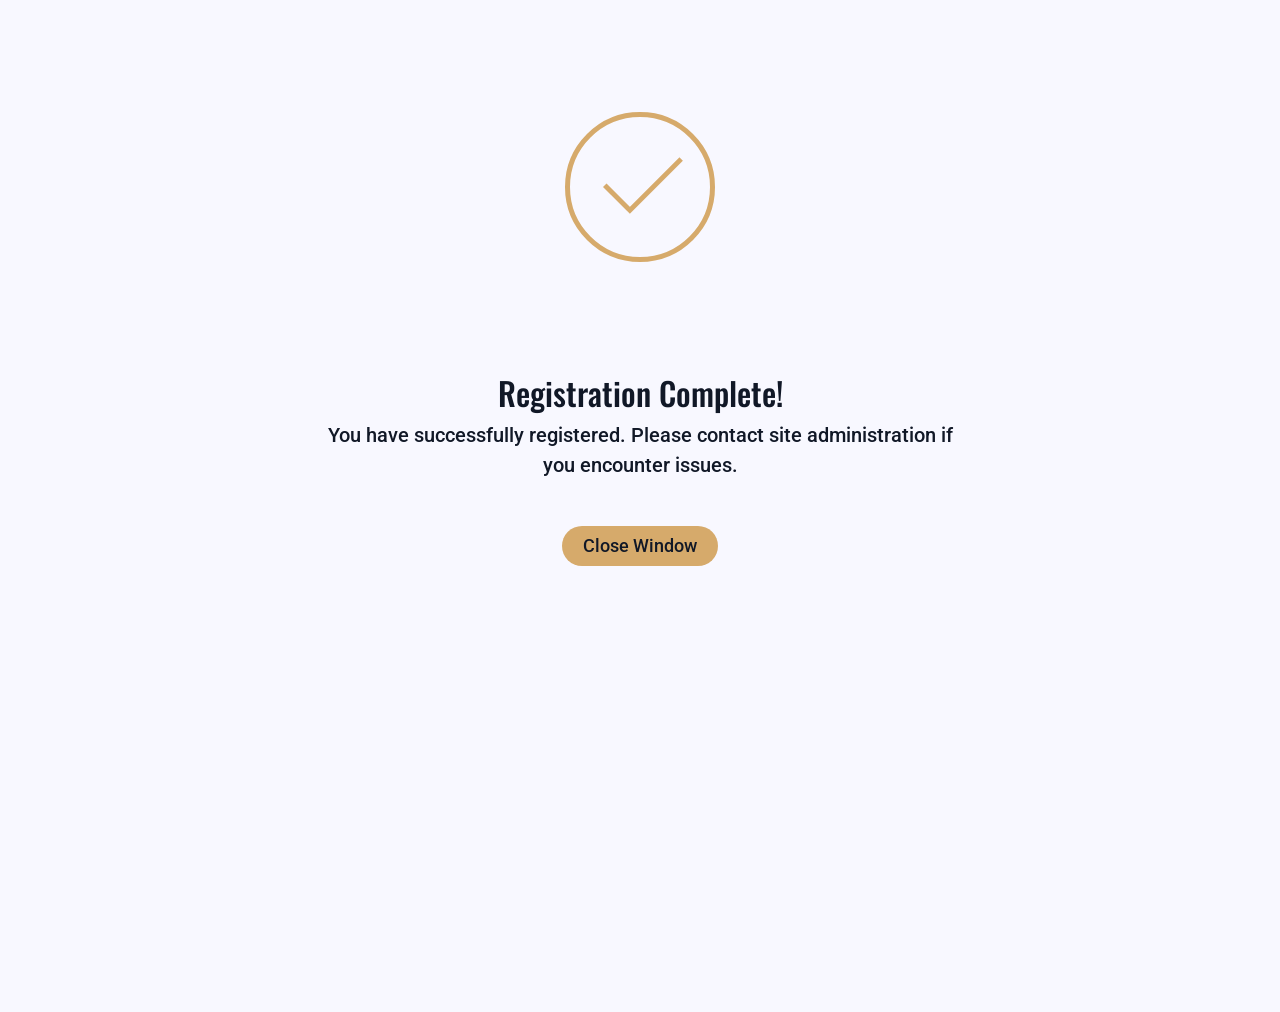
<file: Index.html>
<html>
<head>
  <meta charset="utf-8">
  <meta http-equiv="x-ua-compatible" content="ie=edge">
  <meta name="viewpoint" content="width=device-width, initial-scale=1.0">

<link rel="preconnect" href="https://fonts.gstatic.com">
<link href="https://fonts.googleapis.com/css2?family=Oswald:wght@500;600&family=Roboto:wght@300;400;700&display=auto"
  rel="stylesheet">

<meta name="msapplication-TileColor" content="#da532c">
<meta name="theme-color" content="#ffffff">

<link rel="stylesheet" href="libs.bundle.css" />

<link rel="stylesheet" href="theme.bundle.css" />

<link rel="stylesheet" href="custom.css" />
<title>Registration Complete</title>
</head>
  <div class="checkmark-wrapper mt-5">
    <span class="checkmark"></span>
</div>
<body>
<div class="mt-5 text-center min-vh-50">
  <h2>Registration Complete!</h2>
  <p class="lead fw-bolder mx-auto col-6">You have successfully registered. Please contact site administration if you encounter issues.</p>
  <a href="javascript:window_close_onclick();" class="btn btn--contact">Close Window</a>
</div>
<script>
function window_close_onclick(){
    if(confirm("Close Then Proceed To The App")) {
        close();
    }
}
</script>
</body>
</html>
</file>
<file: theme.bundle.css>
.animation-float{-webkit-animation:float 3s ease-in-out infinite;animation:float 3s ease-in-out infinite}.animation-float-1{-webkit-animation:float 1s ease-in-out infinite;animation:float 1s ease-in-out infinite}.animation-float-2{-webkit-animation:float 2s ease-in-out infinite;animation:float 2s ease-in-out infinite}.animation-float-3{-webkit-animation:float 3s ease-in-out infinite;animation:float 3s ease-in-out infinite}.animation-float-4{-webkit-animation:float 4s ease-in-out infinite;animation:float 4s ease-in-out infinite}.animation-float-5{-webkit-animation:float 5s ease-in-out infinite;animation:float 5s ease-in-out infinite}.animation-float-6{-webkit-animation:float 6s ease-in-out infinite;animation:float 6s ease-in-out infinite}.animation-float-7{-webkit-animation:float 7s ease-in-out infinite;animation:float 7s ease-in-out infinite}.animation-float-8{-webkit-animation:float 8s ease-in-out infinite;animation:float 8s ease-in-out infinite}.animation-float-9{-webkit-animation:float 9s ease-in-out infinite;animation:float 9s ease-in-out infinite}.animation-float-10{-webkit-animation:float 10s ease-in-out infinite;animation:float 10s ease-in-out infinite}.animation-marquee-10{-webkit-animation:marquee 10s linear infinite;animation:marquee 10s linear infinite}.animation-marquee-20{-webkit-animation:marquee 20s linear infinite;animation:marquee 20s linear infinite}.animation-marquee-30{-webkit-animation:marquee 30s linear infinite;animation:marquee 30s linear infinite}.animation-marquee-40{-webkit-animation:marquee 40s linear infinite;animation:marquee 40s linear infinite}.animation-marquee-50{-webkit-animation:marquee 50s linear infinite;animation:marquee 50s linear infinite}.animation-marquee-60{-webkit-animation:marquee 60s linear infinite;animation:marquee 60s linear infinite}.animation-marquee-70{-webkit-animation:marquee 70s linear infinite;animation:marquee 70s linear infinite}.animation-marquee-80{-webkit-animation:marquee 80s linear infinite;animation:marquee 80s linear infinite}.animation-marquee-90{-webkit-animation:marquee 90s linear infinite;animation:marquee 90s linear infinite}.animation-marquee-100{-webkit-animation:marquee 100s linear infinite;animation:marquee 100s linear infinite}@-webkit-keyframes float{0%{transform:translateZ(0)}50%{transform:translate3d(0,7px,0)}to{transform:translateZ(0)}}@keyframes float{0%{transform:translateZ(0)}50%{transform:translate3d(0,7px,0)}to{transform:translateZ(0)}}.animation-move{-webkit-animation:move 80s ease;animation:move 80s ease;position:absolute;-webkit-animation-iteration-count:infinite;animation-iteration-count:infinite}.animation-move-slow{-webkit-animation:move 120s ease;animation:move 120s ease;position:absolute;-webkit-animation-iteration-count:infinite;animation-iteration-count:infinite}@-webkit-keyframes move{0%{transform-origin:bottom left;transform:scale(1)}50%{transform:scale(1.2)}to{transform:scale(1)}}@keyframes move{0%{transform-origin:bottom left;transform:scale(1)}50%{transform:scale(1.2)}to{transform:scale(1)}}.animation-rotate{-webkit-animation:rotation 2s linear infinite;animation:rotation 2s linear infinite}@-webkit-keyframes rotation{0%{transform:rotate(0deg)}to{transform:rotate(359deg)}}@keyframes rotation{0%{transform:rotate(0deg)}to{transform:rotate(359deg)}}.animation-pulsate{-webkit-animation:pulsate 2s linear infinite;animation:pulsate 2s linear infinite}@-webkit-keyframes pulsate{0%{transform:scale(1);opacity:.8}45%{transform:scale(1.75);opacity:0}}@keyframes pulsate{0%{transform:scale(1);opacity:.8}45%{transform:scale(1.75);opacity:0}}@-webkit-keyframes fadeIn{0%{display:none;opacity:0}1%{display:block;opacity:0}to{display:block;opacity:1}}@keyframes fadeIn{0%{display:none;opacity:0}1%{display:block;opacity:0}to{display:block;opacity:1}}@-webkit-keyframes fadeInLeft{0%{display:none;opacity:0;transform:translateX(-100%)}1%{display:block;opacity:0}to{display:block;opacity:1;transform:translateX(0)}}@keyframes fadeInLeft{0%{display:none;opacity:0;transform:translateX(-100%)}1%{display:block;opacity:0}to{display:block;opacity:1;transform:translateX(0)}}@-webkit-keyframes fadeInRight{0%{display:none;opacity:0;transform:translateX(100%)}1%{display:block;opacity:0}to{display:block;opacity:1;transform:translateX(0)}}@keyframes fadeInRight{0%{display:none;opacity:0;transform:translateX(100%)}1%{display:block;opacity:0}to{display:block;opacity:1;transform:translateX(0)}}@-webkit-keyframes fadeOutRight{0%{display:block;opacity:1;transform:translateX(0)}to{display:none;opacity:0;transform:translateX(100%)}}@keyframes fadeOutRight{0%{display:block;opacity:1;transform:translateX(0)}to{display:none;opacity:0;transform:translateX(100%)}}@-webkit-keyframes fadeInUp{0%{display:none;opacity:0;transform:translateY(10px)}1%{display:block;opacity:0}to{display:block;opacity:1;transform:translateY(0)}}@keyframes fadeInUp{0%{display:none;opacity:0;transform:translateY(10px)}1%{display:block;opacity:0}to{display:block;opacity:1;transform:translateY(0)}}@-webkit-keyframes fadeInMenu{0%{display:none;opacity:0}1%{display:block;opacity:0}to{display:block;opacity:1}}@keyframes fadeInMenu{0%{display:none;opacity:0}1%{display:block;opacity:0}to{display:block;opacity:1}}@-webkit-keyframes marquee{0%{transform:translateZ(0)}to{transform:translate3d(-100%,0,0)}}@keyframes marquee{0%{transform:translateZ(0)}to{transform:translate3d(-100%,0,0)}}.bg-img-cover{background-repeat:no-repeat;background-size:cover}.bg-img-contain{background-repeat:no-repeat;background-size:contain}.bg-pos-center-center{background-position:50%}.bg-pos-center-top{background-position:top}.bg-pos-left-top{background-position:0 0}.bg-pos-left-center{background-position:0}.bg-pos-right-center{background-position:100%}.bg-pos-right-top{background-position:100% 0}.bg-pos-center-bottom{background-position:bottom}.bg-pos-left-bottom{background-position:0 100%}.bg-pos-right-bottom{background-position:100% 100%}.bg-white-hover:hover{background:#fff!important}.bg-overlay-gradient-dark:after{background:linear-gradient(0deg,rgba(0,0,0,.56),transparent 99%);border-radius:.25rem}.bg-overlay-dark:after,.bg-overlay-gradient-dark:after{content:"";position:absolute;top:0;left:0;right:0;bottom:0;width:100%;height:100%;z-index:1;transition:opacity .3s ease-in-out}.bg-overlay-dark:after{background:rgba(0,0,0,.4)}.bg-overlay-gradient-light:after{content:"";position:absolute;top:0;left:0;right:0;bottom:0;width:100%;height:100%;background:linear-gradient(0deg,hsla(0,0%,100%,.56),hsla(0,0%,100%,0) 99%);z-index:1;border-radius:.25rem;transition:opacity .3s ease-in-out}.bg-overlay-sides-white-to-transparent{position:relative}.bg-overlay-sides-white-to-transparent:before{content:"";display:block;position:absolute;width:20%;height:100%;left:0;top:0;bottom:0;background:linear-gradient(90deg,#fff,hsla(0,0%,100%,.93) 50%,hsla(0,0%,100%,0));z-index:10}.bg-overlay-sides-white-to-transparent:after{content:"";display:block;position:absolute;width:20%;height:100%;right:0;top:0;bottom:0;background:linear-gradient(90deg,hsla(0,0%,100%,0),hsla(0,0%,100%,.93) 50%,#fff);z-index:10}.bg-overlay-h-25:after{height:25%;top:auto}.bg-overlay-h-50:after{height:50%;top:auto}.bg-overlay-h-75:after{height:75%;top:auto}.link-cover:after{position:absolute;top:0;right:0;bottom:0;left:0;z-index:30;pointer-events:auto;content:""}.title-small{letter-spacing:.2em;text-transform:uppercase;font-size:.8rem;font-weight:600;display:block}.text-outline-light{color:transparent;-webkit-text-stroke:2px #fff}.text-outline-dark{color:transparent;-webkit-text-stroke:2px #111827}.bg-text{position:absolute;z-index:-1}.bg-text-title{font-size:390px}@media(max-width:1199.98px){.bg-text-title{font-size:290px}}@media(max-width:991.98px){.bg-text-title{font-size:190px}}@media(max-width:767.98px){.bg-text-title{display:none}}:root{--bs-blue:#0d6efd;--bs-indigo:#6610f2;--bs-purple:#6f46ff;--bs-red:#db1a2a;--bs-yellow:#ffed03;--bs-green:#19b8a2;--bs-cyan:#0dcaf0;--bs-gray:#4b5563;--bs-gray-dark:#1f2937;--bs-primary:#6f46ff;--bs-secondary:#4b5563;--bs-success:#19b8a2;--bs-info:#0dcaf0;--bs-warning:#ffed03;--bs-danger:#db1a2a;--bs-light:#f3f5f6;--bs-dark:#111827;--bs-facebook:#3b5998;--bs-twitter:#00acee;--bs-white:#fff;--bs-pink:#ffa69e;--bs-teal:#08c5d5;--bs-orange:#fc6229;--bs-font-sans-serif:system-ui,-apple-system,"Segoe UI",Roboto,"Helvetica Neue",Arial,"Noto Sans","Liberation Sans",sans-serif,"Apple Color Emoji","Segoe UI Emoji","Segoe UI Symbol","Noto Color Emoji";--bs-font-monospace:SFMono-Regular,Menlo,Monaco,Consolas,"Liberation Mono","Courier New",monospace;--bs-gradient:linear-gradient(180deg,hsla(0,0%,100%,0.15),hsla(0,0%,100%,0))}*,:after,:before{box-sizing:border-box}@media(prefers-reduced-motion:no-preference){:root{scroll-behavior:smooth}}body{margin:0;font-family:var(--bs-font-sans-serif);font-size:1rem;font-weight:400;line-height:1.5;color:#111827;background-color:#fff;-webkit-text-size-adjust:100%;-webkit-tap-highlight-color:rgba(0,0,0,0)}hr{margin:1rem 0;color:inherit;background-color:currentColor;border:0;opacity:.25}hr:not([size]){height:1px}.h1,.h2,.h3,.h4,.h5,.h6,h1,h2,h3,h4,h5,h6{margin-top:0;margin-bottom:.5rem;font-weight:500;line-height:1.2}.h1,h1{font-size:calc(1.375rem + 1.5vw)}@media(min-width:1200px){.h1,h1{font-size:2.5rem}}.h2,h2{font-size:calc(1.325rem + .9vw)}@media(min-width:1200px){.h2,h2{font-size:2rem}}.h3,h3{font-size:calc(1.3rem + .6vw)}@media(min-width:1200px){.h3,h3{font-size:1.75rem}}.h4,h4{font-size:calc(1.275rem + .3vw)}@media(min-width:1200px){.h4,h4{font-size:1.5rem}}.h5,h5{font-size:1.25rem}.h6,h6{font-size:1rem}p{margin-top:0;margin-bottom:1rem}abbr[data-bs-original-title],abbr[title]{-webkit-text-decoration:underline dotted;text-decoration:underline dotted;cursor:help;-webkit-text-decoration-skip-ink:none;text-decoration-skip-ink:none}address{margin-bottom:1rem;font-style:normal;line-height:inherit}ol,ul{padding-left:2rem}dl,ol,ul{margin-top:0;margin-bottom:1rem}ol ol,ol ul,ul ol,ul ul{margin-bottom:0}dt{font-weight:700}dd{margin-bottom:.5rem;margin-left:0}blockquote{margin:0 0 1rem}b,strong{font-weight:500}.small,small{font-size:.85em}.mark,mark{padding:.2em;background-color:#fcf8e3}sub,sup{position:relative;font-size:.75em;line-height:0;vertical-align:baseline}sub{bottom:-.25em}sup{top:-.5em}a{color:#111827;text-decoration:underline}a:hover{color:#0e131f}a:not([href]):not([class]),a:not([href]):not([class]):hover{color:inherit;text-decoration:none}code,kbd,pre,samp{font-family:var(--bs-font-monospace);font-size:1em;direction:ltr;unicode-bidi:bidi-override}pre{display:block;margin-top:0;margin-bottom:1rem;overflow:auto;font-size:.85em}pre code{font-size:inherit;color:inherit;word-break:normal}code{font-size:.85em;color:#ffa69e;word-wrap:break-word}a>code{color:inherit}kbd{padding:.2rem .4rem;font-size:.85em;color:#fff;background-color:#d6aa6b;border-radius:.2rem}kbd kbd{padding:0;font-size:1em;font-weight:700}figure{margin:0 0 1rem}img,svg{vertical-align:middle}table{caption-side:bottom;border-collapse:collapse}caption{padding-top:.5rem;padding-bottom:.5rem;color:#6b7280;text-align:left}th{font-weight:500;text-align:inherit;text-align:-webkit-match-parent}tbody,td,tfoot,th,thead,tr{border:0 solid;border-color:inherit}label{display:inline-block}button{border-radius:0}button:focus:not(:focus-visible){outline:0}button,input,optgroup,select,textarea{margin:0;font-family:inherit;font-size:inherit;line-height:inherit}button,select{text-transform:none}[role=button]{cursor:pointer}select{word-wrap:normal}select:disabled{opacity:1}[list]::-webkit-calendar-picker-indicator{display:none}[type=button],[type=reset],[type=submit],button{-webkit-appearance:button}[type=button]:not(:disabled),[type=reset]:not(:disabled),[type=submit]:not(:disabled),button:not(:disabled){cursor:pointer}::-moz-focus-inner{padding:0;border-style:none}textarea{resize:vertical}fieldset{min-width:0;padding:0;margin:0;border:0}legend{float:left;width:100%;padding:0;margin-bottom:.5rem;font-size:calc(1.275rem + .3vw);line-height:inherit}@media(min-width:1200px){legend{font-size:1.5rem}}legend+*{clear:left}::-webkit-datetime-edit-day-field,::-webkit-datetime-edit-fields-wrapper,::-webkit-datetime-edit-hour-field,::-webkit-datetime-edit-minute,::-webkit-datetime-edit-month-field,::-webkit-datetime-edit-text,::-webkit-datetime-edit-year-field{padding:0}::-webkit-inner-spin-button{height:auto}[type=search]{outline-offset:-2px;-webkit-appearance:textfield}::-webkit-search-decoration{-webkit-appearance:none}::-webkit-color-swatch-wrapper{padding:0}::file-selector-button{font:inherit}::-webkit-file-upload-button{font:inherit;-webkit-appearance:button}output{display:inline-block}iframe{border:0}summary{display:list-item;cursor:pointer}progress{vertical-align:baseline}[hidden]{display:none!important}.lead{font-size:1.25rem;font-weight:300}.display-1{font-size:calc(1.625rem + 4.5vw);font-weight:300;line-height:1.2}@media(min-width:1200px){.display-1{font-size:5rem}}.display-2{font-size:calc(1.575rem + 3.9vw);font-weight:300;line-height:1.2}@media(min-width:1200px){.display-2{font-size:4.5rem}}.display-3{font-size:calc(1.525rem + 3.3vw);font-weight:300;line-height:1.2}@media(min-width:1200px){.display-3{font-size:4rem}}.display-4{font-size:calc(1.475rem + 2.7vw);font-weight:300;line-height:1.2}@media(min-width:1200px){.display-4{font-size:3.5rem}}.display-5{font-size:calc(1.425rem + 2.1vw);font-weight:300;line-height:1.2}@media(min-width:1200px){.display-5{font-size:3rem}}.display-6{font-size:calc(1.35rem + 1.2vw);font-weight:300;line-height:1.2}@media(min-width:1200px){.display-6{font-size:2.25rem}}.list-inline,.list-unstyled{padding-left:0;list-style:none}.list-inline-item{display:inline-block}.list-inline-item:not(:last-child){margin-right:.5rem}.initialism{font-size:.85em;text-transform:uppercase}.blockquote{margin-bottom:1rem;font-size:1.25rem}.blockquote>:last-child{margin-bottom:0}.blockquote-footer{margin-top:-1rem;margin-bottom:1rem;font-size:.85em;color:#4b5563}.blockquote-footer:before{content:"— "}.img-fluid,.img-thumbnail{max-width:100%;height:auto}.img-thumbnail{padding:.25rem;background-color:#fff;border:1px solid #d1d5db;border-radius:.25rem}.figure{display:inline-block}.figure-img{margin-bottom:.5rem;line-height:1}.figure-caption{font-size:.85em;color:#4b5563}.container,.container-fluid,.container-lg,.container-md,.container-sm,.container-xl,.container-xxl{width:100%;padding-right:var(--bs-gutter-x,4.375rem);padding-left:var(--bs-gutter-x,4.375rem);margin-right:auto;margin-left:auto}@media(min-width:576px){.container,.container-sm{max-width:100%}}@media(min-width:768px){.container,.container-md,.container-sm{max-width:100%}}@media(min-width:992px){.container,.container-lg,.container-md,.container-sm{max-width:100%}}@media(min-width:1200px){.container,.container-lg,.container-md,.container-sm,.container-xl{max-width:1140px}}@media(min-width:1400px){.container,.container-lg,.container-md,.container-sm,.container-xl,.container-xxl{max-width:1320px}}.row{--bs-gutter-x:2.5rem;--bs-gutter-y:0;display:flex;flex-wrap:wrap;margin-top:calc(var(--bs-gutter-y)*-1);margin-right:calc(var(--bs-gutter-x)/-2);margin-left:calc(var(--bs-gutter-x)/-2)}.row>*{flex-shrink:0;width:100%;max-width:100%;padding-right:calc(var(--bs-gutter-x)/2);padding-left:calc(var(--bs-gutter-x)/2);margin-top:var(--bs-gutter-y)}.col{flex:1 0 0%}.row-cols-auto>*{flex:0 0 auto;width:auto}.row-cols-1>*{flex:0 0 auto;width:100%}.row-cols-2>*{flex:0 0 auto;width:50%}.row-cols-3>*{flex:0 0 auto;width:33.3333333333%}.row-cols-4>*{flex:0 0 auto;width:25%}.row-cols-5>*{flex:0 0 auto;width:20%}.row-cols-6>*{flex:0 0 auto;width:16.6666666667%}.col-auto{flex:0 0 auto;width:auto}.col-1{flex:0 0 auto;width:8.3333333333%}.col-2{flex:0 0 auto;width:16.6666666667%}.col-3{flex:0 0 auto;width:25%}.col-4{flex:0 0 auto;width:33.3333333333%}.col-5{flex:0 0 auto;width:41.6666666667%}.col-6{flex:0 0 auto;width:50%}.col-7{flex:0 0 auto;width:58.3333333333%}.col-8{flex:0 0 auto;width:66.6666666667%}.col-9{flex:0 0 auto;width:75%}.col-10{flex:0 0 auto;width:83.3333333333%}.col-11{flex:0 0 auto;width:91.6666666667%}.col-12{flex:0 0 auto;width:100%}.offset-1{margin-left:8.3333333333%}.offset-2{margin-left:16.6666666667%}.offset-3{margin-left:25%}.offset-4{margin-left:33.3333333333%}.offset-5{margin-left:41.6666666667%}.offset-6{margin-left:50%}.offset-7{margin-left:58.3333333333%}.offset-8{margin-left:66.6666666667%}.offset-9{margin-left:75%}.offset-10{margin-left:83.3333333333%}.offset-11{margin-left:91.6666666667%}.g-0,.gx-0{--bs-gutter-x:0}.g-0,.gy-0{--bs-gutter-y:0}.g-1,.gx-1{--bs-gutter-x:0.25rem}.g-1,.gy-1{--bs-gutter-y:0.25rem}.g-2,.gx-2{--bs-gutter-x:0.5rem}.g-2,.gy-2{--bs-gutter-y:0.5rem}.g-3,.gx-3{--bs-gutter-x:1rem}.g-3,.gy-3{--bs-gutter-y:1rem}.g-4,.gx-4{--bs-gutter-x:1.5rem}.g-4,.gy-4{--bs-gutter-y:1.5rem}.g-5,.gx-5{--bs-gutter-x:3rem}.g-5,.gy-5{--bs-gutter-y:3rem}.g-6,.gx-6{--bs-gutter-x:3.5rem}.g-6,.gy-6{--bs-gutter-y:3.5rem}.g-7,.gx-7{--bs-gutter-x:4rem}.g-7,.gy-7{--bs-gutter-y:4rem}.g-8,.gx-8{--bs-gutter-x:5rem}.g-8,.gy-8{--bs-gutter-y:5rem}.g-9,.gx-9{--bs-gutter-x:6rem}.g-9,.gy-9{--bs-gutter-y:6rem}.g-10,.gx-10{--bs-gutter-x:7rem}.g-10,.gy-10{--bs-gutter-y:7rem}@media(min-width:576px){.col-sm{flex:1 0 0%}.row-cols-sm-auto>*{flex:0 0 auto;width:auto}.row-cols-sm-1>*{flex:0 0 auto;width:100%}.row-cols-sm-2>*{flex:0 0 auto;width:50%}.row-cols-sm-3>*{flex:0 0 auto;width:33.3333333333%}.row-cols-sm-4>*{flex:0 0 auto;width:25%}.row-cols-sm-5>*{flex:0 0 auto;width:20%}.row-cols-sm-6>*{flex:0 0 auto;width:16.6666666667%}.col-sm-auto{flex:0 0 auto;width:auto}.col-sm-1{flex:0 0 auto;width:8.3333333333%}.col-sm-2{flex:0 0 auto;width:16.6666666667%}.col-sm-3{flex:0 0 auto;width:25%}.col-sm-4{flex:0 0 auto;width:33.3333333333%}.col-sm-5{flex:0 0 auto;width:41.6666666667%}.col-sm-6{flex:0 0 auto;width:50%}.col-sm-7{flex:0 0 auto;width:58.3333333333%}.col-sm-8{flex:0 0 auto;width:66.6666666667%}.col-sm-9{flex:0 0 auto;width:75%}.col-sm-10{flex:0 0 auto;width:83.3333333333%}.col-sm-11{flex:0 0 auto;width:91.6666666667%}.col-sm-12{flex:0 0 auto;width:100%}.offset-sm-0{margin-left:0}.offset-sm-1{margin-left:8.3333333333%}.offset-sm-2{margin-left:16.6666666667%}.offset-sm-3{margin-left:25%}.offset-sm-4{margin-left:33.3333333333%}.offset-sm-5{margin-left:41.6666666667%}.offset-sm-6{margin-left:50%}.offset-sm-7{margin-left:58.3333333333%}.offset-sm-8{margin-left:66.6666666667%}.offset-sm-9{margin-left:75%}.offset-sm-10{margin-left:83.3333333333%}.offset-sm-11{margin-left:91.6666666667%}.g-sm-0,.gx-sm-0{--bs-gutter-x:0}.g-sm-0,.gy-sm-0{--bs-gutter-y:0}.g-sm-1,.gx-sm-1{--bs-gutter-x:0.25rem}.g-sm-1,.gy-sm-1{--bs-gutter-y:0.25rem}.g-sm-2,.gx-sm-2{--bs-gutter-x:0.5rem}.g-sm-2,.gy-sm-2{--bs-gutter-y:0.5rem}.g-sm-3,.gx-sm-3{--bs-gutter-x:1rem}.g-sm-3,.gy-sm-3{--bs-gutter-y:1rem}.g-sm-4,.gx-sm-4{--bs-gutter-x:1.5rem}.g-sm-4,.gy-sm-4{--bs-gutter-y:1.5rem}.g-sm-5,.gx-sm-5{--bs-gutter-x:3rem}.g-sm-5,.gy-sm-5{--bs-gutter-y:3rem}.g-sm-6,.gx-sm-6{--bs-gutter-x:3.5rem}.g-sm-6,.gy-sm-6{--bs-gutter-y:3.5rem}.g-sm-7,.gx-sm-7{--bs-gutter-x:4rem}.g-sm-7,.gy-sm-7{--bs-gutter-y:4rem}.g-sm-8,.gx-sm-8{--bs-gutter-x:5rem}.g-sm-8,.gy-sm-8{--bs-gutter-y:5rem}.g-sm-9,.gx-sm-9{--bs-gutter-x:6rem}.g-sm-9,.gy-sm-9{--bs-gutter-y:6rem}.g-sm-10,.gx-sm-10{--bs-gutter-x:7rem}.g-sm-10,.gy-sm-10{--bs-gutter-y:7rem}}@media(min-width:768px){.col-md{flex:1 0 0%}.row-cols-md-auto>*{flex:0 0 auto;width:auto}.row-cols-md-1>*{flex:0 0 auto;width:100%}.row-cols-md-2>*{flex:0 0 auto;width:50%}.row-cols-md-3>*{flex:0 0 auto;width:33.3333333333%}.row-cols-md-4>*{flex:0 0 auto;width:25%}.row-cols-md-5>*{flex:0 0 auto;width:20%}.row-cols-md-6>*{flex:0 0 auto;width:16.6666666667%}.col-md-auto{flex:0 0 auto;width:auto}.col-md-1{flex:0 0 auto;width:8.3333333333%}.col-md-2{flex:0 0 auto;width:16.6666666667%}.col-md-3{flex:0 0 auto;width:25%}.col-md-4{flex:0 0 auto;width:33.3333333333%}.col-md-5{flex:0 0 auto;width:41.6666666667%}.col-md-6{flex:0 0 auto;width:50%}.col-md-7{flex:0 0 auto;width:58.3333333333%}.col-md-8{flex:0 0 auto;width:66.6666666667%}.col-md-9{flex:0 0 auto;width:75%}.col-md-10{flex:0 0 auto;width:83.3333333333%}.col-md-11{flex:0 0 auto;width:91.6666666667%}.col-md-12{flex:0 0 auto;width:100%}.offset-md-0{margin-left:0}.offset-md-1{margin-left:8.3333333333%}.offset-md-2{margin-left:16.6666666667%}.offset-md-3{margin-left:25%}.offset-md-4{margin-left:33.3333333333%}.offset-md-5{margin-left:41.6666666667%}.offset-md-6{margin-left:50%}.offset-md-7{margin-left:58.3333333333%}.offset-md-8{margin-left:66.6666666667%}.offset-md-9{margin-left:75%}.offset-md-10{margin-left:83.3333333333%}.offset-md-11{margin-left:91.6666666667%}.g-md-0,.gx-md-0{--bs-gutter-x:0}.g-md-0,.gy-md-0{--bs-gutter-y:0}.g-md-1,.gx-md-1{--bs-gutter-x:0.25rem}.g-md-1,.gy-md-1{--bs-gutter-y:0.25rem}.g-md-2,.gx-md-2{--bs-gutter-x:0.5rem}.g-md-2,.gy-md-2{--bs-gutter-y:0.5rem}.g-md-3,.gx-md-3{--bs-gutter-x:1rem}.g-md-3,.gy-md-3{--bs-gutter-y:1rem}.g-md-4,.gx-md-4{--bs-gutter-x:1.5rem}.g-md-4,.gy-md-4{--bs-gutter-y:1.5rem}.g-md-5,.gx-md-5{--bs-gutter-x:3rem}.g-md-5,.gy-md-5{--bs-gutter-y:3rem}.g-md-6,.gx-md-6{--bs-gutter-x:3.5rem}.g-md-6,.gy-md-6{--bs-gutter-y:3.5rem}.g-md-7,.gx-md-7{--bs-gutter-x:4rem}.g-md-7,.gy-md-7{--bs-gutter-y:4rem}.g-md-8,.gx-md-8{--bs-gutter-x:5rem}.g-md-8,.gy-md-8{--bs-gutter-y:5rem}.g-md-9,.gx-md-9{--bs-gutter-x:6rem}.g-md-9,.gy-md-9{--bs-gutter-y:6rem}.g-md-10,.gx-md-10{--bs-gutter-x:7rem}.g-md-10,.gy-md-10{--bs-gutter-y:7rem}}@media(min-width:992px){.col-lg{flex:1 0 0%}.row-cols-lg-auto>*{flex:0 0 auto;width:auto}.row-cols-lg-1>*{flex:0 0 auto;width:100%}.row-cols-lg-2>*{flex:0 0 auto;width:50%}.row-cols-lg-3>*{flex:0 0 auto;width:33.3333333333%}.row-cols-lg-4>*{flex:0 0 auto;width:25%}.row-cols-lg-5>*{flex:0 0 auto;width:20%}.row-cols-lg-6>*{flex:0 0 auto;width:16.6666666667%}.col-lg-auto{flex:0 0 auto;width:auto}.col-lg-1{flex:0 0 auto;width:8.3333333333%}.col-lg-2{flex:0 0 auto;width:16.6666666667%}.col-lg-3{flex:0 0 auto;width:25%}.col-lg-4{flex:0 0 auto;width:33.3333333333%}.col-lg-5{flex:0 0 auto;width:41.6666666667%}.col-lg-6{flex:0 0 auto;width:50%}.col-lg-7{flex:0 0 auto;width:58.3333333333%}.col-lg-8{flex:0 0 auto;width:66.6666666667%}.col-lg-9{flex:0 0 auto;width:75%}.col-lg-10{flex:0 0 auto;width:83.3333333333%}.col-lg-11{flex:0 0 auto;width:91.6666666667%}.col-lg-12{flex:0 0 auto;width:100%}.offset-lg-0{margin-left:0}.offset-lg-1{margin-left:8.3333333333%}.offset-lg-2{margin-left:16.6666666667%}.offset-lg-3{margin-left:25%}.offset-lg-4{margin-left:33.3333333333%}.offset-lg-5{margin-left:41.6666666667%}.offset-lg-6{margin-left:50%}.offset-lg-7{margin-left:58.3333333333%}.offset-lg-8{margin-left:66.6666666667%}.offset-lg-9{margin-left:75%}.offset-lg-10{margin-left:83.3333333333%}.offset-lg-11{margin-left:91.6666666667%}.g-lg-0,.gx-lg-0{--bs-gutter-x:0}.g-lg-0,.gy-lg-0{--bs-gutter-y:0}.g-lg-1,.gx-lg-1{--bs-gutter-x:0.25rem}.g-lg-1,.gy-lg-1{--bs-gutter-y:0.25rem}.g-lg-2,.gx-lg-2{--bs-gutter-x:0.5rem}.g-lg-2,.gy-lg-2{--bs-gutter-y:0.5rem}.g-lg-3,.gx-lg-3{--bs-gutter-x:1rem}.g-lg-3,.gy-lg-3{--bs-gutter-y:1rem}.g-lg-4,.gx-lg-4{--bs-gutter-x:1.5rem}.g-lg-4,.gy-lg-4{--bs-gutter-y:1.5rem}.g-lg-5,.gx-lg-5{--bs-gutter-x:3rem}.g-lg-5,.gy-lg-5{--bs-gutter-y:3rem}.g-lg-6,.gx-lg-6{--bs-gutter-x:3.5rem}.g-lg-6,.gy-lg-6{--bs-gutter-y:3.5rem}.g-lg-7,.gx-lg-7{--bs-gutter-x:4rem}.g-lg-7,.gy-lg-7{--bs-gutter-y:4rem}.g-lg-8,.gx-lg-8{--bs-gutter-x:5rem}.g-lg-8,.gy-lg-8{--bs-gutter-y:5rem}.g-lg-9,.gx-lg-9{--bs-gutter-x:6rem}.g-lg-9,.gy-lg-9{--bs-gutter-y:6rem}.g-lg-10,.gx-lg-10{--bs-gutter-x:7rem}.g-lg-10,.gy-lg-10{--bs-gutter-y:7rem}}@media(min-width:1200px){.col-xl{flex:1 0 0%}.row-cols-xl-auto>*{flex:0 0 auto;width:auto}.row-cols-xl-1>*{flex:0 0 auto;width:100%}.row-cols-xl-2>*{flex:0 0 auto;width:50%}.row-cols-xl-3>*{flex:0 0 auto;width:33.3333333333%}.row-cols-xl-4>*{flex:0 0 auto;width:25%}.row-cols-xl-5>*{flex:0 0 auto;width:20%}.row-cols-xl-6>*{flex:0 0 auto;width:16.6666666667%}.col-xl-auto{flex:0 0 auto;width:auto}.col-xl-1{flex:0 0 auto;width:8.3333333333%}.col-xl-2{flex:0 0 auto;width:16.6666666667%}.col-xl-3{flex:0 0 auto;width:25%}.col-xl-4{flex:0 0 auto;width:33.3333333333%}.col-xl-5{flex:0 0 auto;width:41.6666666667%}.col-xl-6{flex:0 0 auto;width:50%}.col-xl-7{flex:0 0 auto;width:58.3333333333%}.col-xl-8{flex:0 0 auto;width:66.6666666667%}.col-xl-9{flex:0 0 auto;width:75%}.col-xl-10{flex:0 0 auto;width:83.3333333333%}.col-xl-11{flex:0 0 auto;width:91.6666666667%}.col-xl-12{flex:0 0 auto;width:100%}.offset-xl-0{margin-left:0}.offset-xl-1{margin-left:8.3333333333%}.offset-xl-2{margin-left:16.6666666667%}.offset-xl-3{margin-left:25%}.offset-xl-4{margin-left:33.3333333333%}.offset-xl-5{margin-left:41.6666666667%}.offset-xl-6{margin-left:50%}.offset-xl-7{margin-left:58.3333333333%}.offset-xl-8{margin-left:66.6666666667%}.offset-xl-9{margin-left:75%}.offset-xl-10{margin-left:83.3333333333%}.offset-xl-11{margin-left:91.6666666667%}.g-xl-0,.gx-xl-0{--bs-gutter-x:0}.g-xl-0,.gy-xl-0{--bs-gutter-y:0}.g-xl-1,.gx-xl-1{--bs-gutter-x:0.25rem}.g-xl-1,.gy-xl-1{--bs-gutter-y:0.25rem}.g-xl-2,.gx-xl-2{--bs-gutter-x:0.5rem}.g-xl-2,.gy-xl-2{--bs-gutter-y:0.5rem}.g-xl-3,.gx-xl-3{--bs-gutter-x:1rem}.g-xl-3,.gy-xl-3{--bs-gutter-y:1rem}.g-xl-4,.gx-xl-4{--bs-gutter-x:1.5rem}.g-xl-4,.gy-xl-4{--bs-gutter-y:1.5rem}.g-xl-5,.gx-xl-5{--bs-gutter-x:3rem}.g-xl-5,.gy-xl-5{--bs-gutter-y:3rem}.g-xl-6,.gx-xl-6{--bs-gutter-x:3.5rem}.g-xl-6,.gy-xl-6{--bs-gutter-y:3.5rem}.g-xl-7,.gx-xl-7{--bs-gutter-x:4rem}.g-xl-7,.gy-xl-7{--bs-gutter-y:4rem}.g-xl-8,.gx-xl-8{--bs-gutter-x:5rem}.g-xl-8,.gy-xl-8{--bs-gutter-y:5rem}.g-xl-9,.gx-xl-9{--bs-gutter-x:6rem}.g-xl-9,.gy-xl-9{--bs-gutter-y:6rem}.g-xl-10,.gx-xl-10{--bs-gutter-x:7rem}.g-xl-10,.gy-xl-10{--bs-gutter-y:7rem}}@media(min-width:1400px){.col-xxl{flex:1 0 0%}.row-cols-xxl-auto>*{flex:0 0 auto;width:auto}.row-cols-xxl-1>*{flex:0 0 auto;width:100%}.row-cols-xxl-2>*{flex:0 0 auto;width:50%}.row-cols-xxl-3>*{flex:0 0 auto;width:33.3333333333%}.row-cols-xxl-4>*{flex:0 0 auto;width:25%}.row-cols-xxl-5>*{flex:0 0 auto;width:20%}.row-cols-xxl-6>*{flex:0 0 auto;width:16.6666666667%}.col-xxl-auto{flex:0 0 auto;width:auto}.col-xxl-1{flex:0 0 auto;width:8.3333333333%}.col-xxl-2{flex:0 0 auto;width:16.6666666667%}.col-xxl-3{flex:0 0 auto;width:25%}.col-xxl-4{flex:0 0 auto;width:33.3333333333%}.col-xxl-5{flex:0 0 auto;width:41.6666666667%}.col-xxl-6{flex:0 0 auto;width:50%}.col-xxl-7{flex:0 0 auto;width:58.3333333333%}.col-xxl-8{flex:0 0 auto;width:66.6666666667%}.col-xxl-9{flex:0 0 auto;width:75%}.col-xxl-10{flex:0 0 auto;width:83.3333333333%}.col-xxl-11{flex:0 0 auto;width:91.6666666667%}.col-xxl-12{flex:0 0 auto;width:100%}.offset-xxl-0{margin-left:0}.offset-xxl-1{margin-left:8.3333333333%}.offset-xxl-2{margin-left:16.6666666667%}.offset-xxl-3{margin-left:25%}.offset-xxl-4{margin-left:33.3333333333%}.offset-xxl-5{margin-left:41.6666666667%}.offset-xxl-6{margin-left:50%}.offset-xxl-7{margin-left:58.3333333333%}.offset-xxl-8{margin-left:66.6666666667%}.offset-xxl-9{margin-left:75%}.offset-xxl-10{margin-left:83.3333333333%}.offset-xxl-11{margin-left:91.6666666667%}.g-xxl-0,.gx-xxl-0{--bs-gutter-x:0}.g-xxl-0,.gy-xxl-0{--bs-gutter-y:0}.g-xxl-1,.gx-xxl-1{--bs-gutter-x:0.25rem}.g-xxl-1,.gy-xxl-1{--bs-gutter-y:0.25rem}.g-xxl-2,.gx-xxl-2{--bs-gutter-x:0.5rem}.g-xxl-2,.gy-xxl-2{--bs-gutter-y:0.5rem}.g-xxl-3,.gx-xxl-3{--bs-gutter-x:1rem}.g-xxl-3,.gy-xxl-3{--bs-gutter-y:1rem}.g-xxl-4,.gx-xxl-4{--bs-gutter-x:1.5rem}.g-xxl-4,.gy-xxl-4{--bs-gutter-y:1.5rem}.g-xxl-5,.gx-xxl-5{--bs-gutter-x:3rem}.g-xxl-5,.gy-xxl-5{--bs-gutter-y:3rem}.g-xxl-6,.gx-xxl-6{--bs-gutter-x:3.5rem}.g-xxl-6,.gy-xxl-6{--bs-gutter-y:3.5rem}.g-xxl-7,.gx-xxl-7{--bs-gutter-x:4rem}.g-xxl-7,.gy-xxl-7{--bs-gutter-y:4rem}.g-xxl-8,.gx-xxl-8{--bs-gutter-x:5rem}.g-xxl-8,.gy-xxl-8{--bs-gutter-y:5rem}.g-xxl-9,.gx-xxl-9{--bs-gutter-x:6rem}.g-xxl-9,.gy-xxl-9{--bs-gutter-y:6rem}.g-xxl-10,.gx-xxl-10{--bs-gutter-x:7rem}.g-xxl-10,.gy-xxl-10{--bs-gutter-y:7rem}}.table{--bs-table-bg:transparent;--bs-table-striped-color:#111827;--bs-table-striped-bg:rgba(0,0,0,0.05);--bs-table-active-color:#111827;--bs-table-active-bg:rgba(0,0,0,0.1);--bs-table-hover-color:#111827;--bs-table-hover-bg:rgba(0,0,0,0.075);width:100%;margin-bottom:1rem;color:#111827;vertical-align:top;border-color:#e5e7eb}.table>:not(caption)>*>*{padding:.5rem;background-color:var(--bs-table-bg);border-bottom-width:1px;box-shadow:inset 0 0 0 9999px var(--bs-table-accent-bg)}.table>tbody{vertical-align:inherit}.table>thead{vertical-align:bottom}.table>:not(:last-child)>:last-child>*{border-bottom-color:currentColor}.caption-top{caption-side:top}.table-sm>:not(caption)>*>*{padding:.25rem}.table-bordered>:not(caption)>*{border-width:1px 0}.table-bordered>:not(caption)>*>*{border-width:0 1px}.table-borderless>:not(caption)>*>*{border-bottom-width:0}.table-striped>tbody>tr:nth-of-type(odd){--bs-table-accent-bg:var(--bs-table-striped-bg);color:var(--bs-table-striped-color)}.table-active{--bs-table-accent-bg:var(--bs-table-active-bg);color:var(--bs-table-active-color)}.table-hover>tbody>tr:hover{--bs-table-accent-bg:var(--bs-table-hover-bg);color:var(--bs-table-hover-color)}.table-primary{--bs-table-bg:#e2daff;--bs-table-striped-bg:#d7cff2;--bs-table-striped-color:#000;--bs-table-active-bg:#cbc4e6;--bs-table-active-color:#000;--bs-table-hover-bg:#d1caec;--bs-table-hover-color:#000;color:#000;border-color:#cbc4e6}.table-secondary{--bs-table-bg:#dbdde0;--bs-table-striped-bg:#d0d2d5;--bs-table-striped-color:#000;--bs-table-active-bg:#c5c7ca;--bs-table-active-color:#000;--bs-table-hover-bg:#cbcccf;--bs-table-hover-color:#000;color:#000;border-color:#c5c7ca}.table-success{--bs-table-bg:#d1f1ec;--bs-table-striped-bg:#c7e5e0;--bs-table-striped-color:#000;--bs-table-active-bg:#bcd9d4;--bs-table-active-color:#000;--bs-table-hover-bg:#c1dfda;--bs-table-hover-color:#000;color:#000;border-color:#bcd9d4}.table-info{--bs-table-bg:#cff4fc;--bs-table-striped-bg:#c5e8ef;--bs-table-striped-color:#000;--bs-table-active-bg:#badce3;--bs-table-active-color:#000;--bs-table-hover-bg:#bfe2e9;--bs-table-hover-color:#000;color:#000;border-color:#badce3}.table-warning{--bs-table-bg:#fffbcd;--bs-table-striped-bg:#f2eec3;--bs-table-striped-color:#000;--bs-table-active-bg:#e6e2b9;--bs-table-active-color:#000;--bs-table-hover-bg:#ece8be;--bs-table-hover-color:#000;color:#000;border-color:#e6e2b9}.table-danger{--bs-table-bg:#f8d1d4;--bs-table-striped-bg:#ecc7c9;--bs-table-striped-color:#000;--bs-table-active-bg:#dfbcbf;--bs-table-active-color:#000;--bs-table-hover-bg:#e5c1c4;--bs-table-hover-color:#000;color:#000;border-color:#dfbcbf}.table-light{--bs-table-bg:#f3f5f6;--bs-table-striped-bg:#e7e9ea;--bs-table-striped-color:#000;--bs-table-active-bg:#dbdddd;--bs-table-active-color:#000;--bs-table-hover-bg:#e1e3e4;--bs-table-hover-color:#000;color:#000;border-color:#dbdddd}.table-dark{--bs-table-bg:#111827;--bs-table-striped-bg:#1d2432;--bs-table-striped-color:#fff;--bs-table-active-bg:#292f3d;--bs-table-active-color:#fff;--bs-table-hover-bg:#232937;--bs-table-hover-color:#fff;color:#fff;border-color:#292f3d}.table-responsive{overflow-x:auto;-webkit-overflow-scrolling:touch}@media(max-width:575.98px){.table-responsive-sm{overflow-x:auto;-webkit-overflow-scrolling:touch}}@media(max-width:767.98px){.table-responsive-md{overflow-x:auto;-webkit-overflow-scrolling:touch}}@media(max-width:991.98px){.table-responsive-lg{overflow-x:auto;-webkit-overflow-scrolling:touch}}@media(max-width:1199.98px){.table-responsive-xl{overflow-x:auto;-webkit-overflow-scrolling:touch}}@media(max-width:1399.98px){.table-responsive-xxl{overflow-x:auto;-webkit-overflow-scrolling:touch}}.form-label{margin-bottom:.5rem;font-size:1rem;font-weight:500}.col-form-label{padding-top:calc(.85rem + 1px);padding-bottom:calc(.85rem + 1px);margin-bottom:0;font-size:inherit;font-weight:500;line-height:1.5}.col-form-label-lg{padding-top:calc(1.5rem + 1px);padding-bottom:calc(1.5rem + 1px);font-size:1.25rem}.col-form-label-sm{padding-top:calc(.25rem + 1px);padding-bottom:calc(.25rem + 1px);font-size:.875rem}.form-text{margin-top:.25rem;font-size:.85em;color:#6b7280}.form-control{display:block;width:100%;padding:.85rem .75rem;font-size:1rem;font-weight:400;line-height:1.5;color:#111827;background-color:#fff;background-clip:padding-box;border:1px solid #d1d5db;-webkit-appearance:none;-moz-appearance:none;appearance:none;border-radius:0;transition:border-color .15s ease-in-out,box-shadow .15s ease-in-out}@media(prefers-reduced-motion:reduce){.form-control{transition:none}}.form-control[type=file]{overflow:hidden}.form-control[type=file]:not(:disabled):not([readonly]){cursor:pointer}.form-control:focus{color:#111827;background-color:#fff;border-color:#111827;outline:0;box-shadow:0 0 0 .25rem rgba(17,24,39,.25)}.form-control::-webkit-date-and-time-value{height:1.5em}.form-control::-moz-placeholder{color:#4b5563;opacity:1}.form-control:-ms-input-placeholder{color:#4b5563;opacity:1}.form-control::placeholder{color:#4b5563;opacity:1}.form-control:disabled,.form-control[readonly]{background-color:#e5e7eb;opacity:1}.form-control::file-selector-button{padding:.85rem .75rem;margin:-.85rem -.75rem;-webkit-margin-end:.75rem;margin-inline-end:.75rem;color:#111827;background-color:#e5e7eb;pointer-events:none;border:0 solid;border-color:inherit;border-inline-end-width:1px;border-radius:0;transition:color .15s ease-in-out,background-color .15s ease-in-out,border-color .15s ease-in-out,box-shadow .15s ease-in-out}@media(prefers-reduced-motion:reduce){.form-control::file-selector-button{transition:none}}.form-control:hover:not(:disabled):not([readonly])::file-selector-button{background-color:#dadbdf}.form-control::-webkit-file-upload-button{padding:.85rem .75rem;margin:-.85rem -.75rem;-webkit-margin-end:.75rem;margin-inline-end:.75rem;color:#111827;background-color:#e5e7eb;pointer-events:none;border:0 solid;border-color:inherit;border-inline-end-width:1px;border-radius:0;-webkit-transition:color .15s ease-in-out,background-color .15s ease-in-out,border-color .15s ease-in-out,box-shadow .15s ease-in-out;transition:color .15s ease-in-out,background-color .15s ease-in-out,border-color .15s ease-in-out,box-shadow .15s ease-in-out}@media(prefers-reduced-motion:reduce){.form-control::-webkit-file-upload-button{-webkit-transition:none;transition:none}}.form-control:hover:not(:disabled):not([readonly])::-webkit-file-upload-button{background-color:#dadbdf}.form-control-plaintext{display:block;width:100%;padding:.85rem 0;margin-bottom:0;line-height:1.5;color:#111827;background-color:transparent;border:solid transparent;border-width:1px 0}.form-control-plaintext.form-control-lg,.form-control-plaintext.form-control-sm{padding-right:0;padding-left:0}.form-control-sm{min-height:calc(1.5em + .5rem + 2px);padding:.25rem .5rem;font-size:.875rem;border-radius:.2rem}.form-control-sm::file-selector-button{padding:.25rem .5rem;margin:-.25rem -.5rem;-webkit-margin-end:.5rem;margin-inline-end:.5rem}.form-control-sm::-webkit-file-upload-button{padding:.25rem .5rem;margin:-.25rem -.5rem;-webkit-margin-end:.5rem;margin-inline-end:.5rem}.form-control-lg{min-height:calc(1.5em + 3rem + 2px);padding:1.5rem 2rem;font-size:1.25rem;border-radius:.3rem}.form-control-lg::file-selector-button{padding:1.5rem 2rem;margin:-1.5rem -2rem;-webkit-margin-end:2rem;margin-inline-end:2rem}.form-control-lg::-webkit-file-upload-button{padding:1.5rem 2rem;margin:-1.5rem -2rem;-webkit-margin-end:2rem;margin-inline-end:2rem}textarea.form-control{min-height:calc(1.5em + 1.7rem + 2px)}textarea.form-control-sm{min-height:calc(1.5em + .5rem + 2px)}textarea.form-control-lg{min-height:calc(1.5em + 3rem + 2px)}.form-control-color{max-width:3rem;height:auto;padding:.85rem}.form-control-color:not(:disabled):not([readonly]){cursor:pointer}.form-control-color::-moz-color-swatch{height:1.5em;border-radius:0}.form-control-color::-webkit-color-swatch{height:1.5em;border-radius:0}.form-select{display:block;width:100%;padding:.85rem 1rem .85rem .75rem;font-size:1rem;font-weight:400;line-height:1.5;color:#111827;background-color:#fff;background-image:url("data:image/svg+xml;charset=utf-8,%3Csvg xmlns='http://www.w3.org/2000/svg' viewBox='0 0 16 16'%3E%3Cpath fill='none' stroke='%231F2937' stroke-linecap='round' stroke-linejoin='round' stroke-width='2' d='M2 5l6 6 6-6'/%3E%3C/svg%3E");background-repeat:no-repeat;background-position:right .75rem center;background-size:14px 10px;border:1px solid #d1d5db;border-radius:0;-webkit-appearance:none;-moz-appearance:none;appearance:none}.form-select:focus{border-color:#111827;outline:0;box-shadow:0 0 0 rgba(17,24,39,.25)}.form-select[multiple],.form-select[size]:not([size="1"]){padding-right:.75rem;background-image:none}.form-select:disabled{color:#4b5563;background-color:#e5e7eb}.form-select:-moz-focusring{color:transparent;text-shadow:0 0 0 #111827}.form-select-sm{padding-top:.25rem;padding-bottom:.25rem;padding-left:.5rem;font-size:.875rem}.form-select-lg{padding-top:1.5rem;padding-bottom:1.5rem;padding-left:2rem;font-size:1.25rem}.form-check{display:block;min-height:1.5rem;padding-left:1.5em;margin-bottom:.125rem}.form-check .form-check-input{float:left;margin-left:-1.5em}.form-check-input{width:1em;height:1em;margin-top:.25em;vertical-align:top;background-color:#fff;background-repeat:no-repeat;background-position:50%;background-size:contain;border:1px solid hsla(0,0%,89.4%,.25);-webkit-appearance:none;-moz-appearance:none;appearance:none;-webkit-print-color-adjust:exact;color-adjust:exact;transition:background-color .15s ease-in-out,background-position .15s ease-in-out,border-color .15s ease-in-out,box-shadow .15s ease-in-out}@media(prefers-reduced-motion:reduce){.form-check-input{transition:none}}.form-check-input[type=checkbox]{border-radius:.25em}.form-check-input[type=radio]{border-radius:50%}.form-check-input:active{filter:brightness(90%)}.form-check-input:focus{border-color:#111827;outline:0;box-shadow:0 0 0 .25rem rgba(17,24,39,.25)}.form-check-input:checked{background-color:#111827;border-color:#111827}.form-check-input:checked[type=checkbox]{background-image:url("data:image/svg+xml;charset=utf-8,%3Csvg xmlns='http://www.w3.org/2000/svg' viewBox='0 0 20 20'%3E%3Cpath fill='none' stroke='%23fff' stroke-linecap='round' stroke-linejoin='round' stroke-width='3' d='M6 10l3 3 6-6'/%3E%3C/svg%3E")}.form-check-input:checked[type=radio]{background-image:url("data:image/svg+xml;charset=utf-8,%3Csvg xmlns='http://www.w3.org/2000/svg' viewBox='-4 -4 8 8'%3E%3Ccircle r='2' fill='%23fff'/%3E%3C/svg%3E")}.form-check-input[type=checkbox]:indeterminate{background-color:#111827;border-color:#111827;background-image:url("data:image/svg+xml;charset=utf-8,%3Csvg xmlns='http://www.w3.org/2000/svg' viewBox='0 0 20 20'%3E%3Cpath fill='none' stroke='%23fff' stroke-linecap='round' stroke-linejoin='round' stroke-width='3' d='M6 10h8'/%3E%3C/svg%3E")}.form-check-input:disabled{pointer-events:none;filter:none;opacity:.5}.form-check-input:disabled~.form-check-label,.form-check-input[disabled]~.form-check-label{opacity:.5}.form-switch{padding-left:2.5em}.form-switch .form-check-input{width:2em;margin-left:-2.5em;background-image:url("data:image/svg+xml;charset=utf-8,%3Csvg xmlns='http://www.w3.org/2000/svg' viewBox='-4 -4 8 8'%3E%3Ccircle r='3' fill='rgba(0, 0, 0, 0.25)'/%3E%3C/svg%3E");background-position:0;border-radius:2em;transition:background-position .15s ease-in-out}@media(prefers-reduced-motion:reduce){.form-switch .form-check-input{transition:none}}.form-switch .form-check-input:focus{background-image:url("data:image/svg+xml;charset=utf-8,%3Csvg xmlns='http://www.w3.org/2000/svg' viewBox='-4 -4 8 8'%3E%3Ccircle r='3' fill='%23111827'/%3E%3C/svg%3E")}.form-switch .form-check-input:checked{background-position:100%;background-image:url("data:image/svg+xml;charset=utf-8,%3Csvg xmlns='http://www.w3.org/2000/svg' viewBox='-4 -4 8 8'%3E%3Ccircle r='3' fill='%23fff'/%3E%3C/svg%3E")}.form-check-inline{display:inline-block;margin-right:1rem}.btn-check{position:absolute;clip:rect(0,0,0,0);pointer-events:none}.btn-check:disabled+.btn,.btn-check[disabled]+.btn{pointer-events:none;filter:none;opacity:.65}.form-range{width:100%;height:1.5rem;padding:0;background-color:transparent;-webkit-appearance:none;-moz-appearance:none;appearance:none}.form-range:focus{outline:0}.form-range:focus::-webkit-slider-thumb{box-shadow:0 0 0 1px #fff}.form-range:focus::-moz-range-thumb{box-shadow:0 0 0 1px #fff}.form-range::-moz-focus-outer{border:0}.form-range::-webkit-slider-thumb{width:1rem;height:1rem;margin-top:-.25rem;background-color:#111827;border:0;border-radius:1rem;-webkit-transition:background-color .15s ease-in-out,border-color .15s ease-in-out,box-shadow .15s ease-in-out;transition:background-color .15s ease-in-out,border-color .15s ease-in-out,box-shadow .15s ease-in-out;-webkit-appearance:none;appearance:none}@media(prefers-reduced-motion:reduce){.form-range::-webkit-slider-thumb{-webkit-transition:none;transition:none}}.form-range::-webkit-slider-thumb:active{background-color:#b8babe}.form-range::-webkit-slider-runnable-track{width:100%;height:.5rem;color:transparent;cursor:pointer;background-color:#d1d5db;border-color:transparent;border-radius:1rem}.form-range::-moz-range-thumb{width:1rem;height:1rem;background-color:#111827;border:0;border-radius:1rem;-moz-transition:background-color .15s ease-in-out,border-color .15s ease-in-out,box-shadow .15s ease-in-out;transition:background-color .15s ease-in-out,border-color .15s ease-in-out,box-shadow .15s ease-in-out;-moz-appearance:none;appearance:none}@media(prefers-reduced-motion:reduce){.form-range::-moz-range-thumb{-moz-transition:none;transition:none}}.form-range::-moz-range-thumb:active{background-color:#b8babe}.form-range::-moz-range-track{width:100%;height:.5rem;color:transparent;cursor:pointer;background-color:#d1d5db;border-color:transparent;border-radius:1rem}.form-range:disabled{pointer-events:none}.form-range:disabled::-webkit-slider-thumb{background-color:#6b7280}.form-range:disabled::-moz-range-thumb{background-color:#6b7280}.form-floating{position:relative}.form-floating>.form-control,.form-floating>.form-select{height:calc(3.5rem + 2px);padding:1rem .75rem}.form-floating>label{position:absolute;top:0;left:0;height:100%;padding:1rem .75rem;pointer-events:none;border:1px solid transparent;transform-origin:0 0;transition:opacity .1s ease-in-out,transform .1s ease-in-out}@media(prefers-reduced-motion:reduce){.form-floating>label{transition:none}}.form-floating>.form-control::-moz-placeholder{color:transparent}.form-floating>.form-control:-ms-input-placeholder{color:transparent}.form-floating>.form-control::placeholder{color:transparent}.form-floating>.form-control:not(:-moz-placeholder-shown){padding-top:1.625rem;padding-bottom:.625rem}.form-floating>.form-control:not(:-ms-input-placeholder){padding-top:1.625rem;padding-bottom:.625rem}.form-floating>.form-control:focus,.form-floating>.form-control:not(:placeholder-shown){padding-top:1.625rem;padding-bottom:.625rem}.form-floating>.form-control:-webkit-autofill{padding-top:1.625rem;padding-bottom:.625rem}.form-floating>.form-select{padding-top:1.625rem;padding-bottom:.625rem}.form-floating>.form-control:not(:-moz-placeholder-shown)~label{opacity:.65;transform:scale(.85) translateY(-.5rem) translateX(.15rem)}.form-floating>.form-control:not(:-ms-input-placeholder)~label{opacity:.65;transform:scale(.85) translateY(-.5rem) translateX(.15rem)}.form-floating>.form-control:focus~label,.form-floating>.form-control:not(:placeholder-shown)~label,.form-floating>.form-select~label{opacity:.65;transform:scale(.85) translateY(-.5rem) translateX(.15rem)}.form-floating>.form-control:-webkit-autofill~label{opacity:.65;transform:scale(.85) translateY(-.5rem) translateX(.15rem)}.input-group{position:relative;display:flex;flex-wrap:wrap;align-items:stretch;width:100%}.input-group>.form-control,.input-group>.form-select{position:relative;flex:1 1 auto;width:1%;min-width:0}.input-group>.form-control:focus,.input-group>.form-select:focus{z-index:3}.input-group .btn{position:relative;z-index:2}.input-group .btn:focus{z-index:3}.input-group-text{display:flex;align-items:center;padding:.85rem .75rem;font-size:1rem;font-weight:400;line-height:1.5;color:#111827;text-align:center;white-space:nowrap;background-color:#e5e7eb;border:1px solid #d1d5db;border-radius:0}.input-group-lg>.btn,.input-group-lg>.form-control,.input-group-lg>.form-select,.input-group-lg>.input-group-text{padding:1.5rem 2rem;font-size:1.25rem;border-radius:.3rem}.input-group-sm>.btn,.input-group-sm>.form-control,.input-group-sm>.form-select,.input-group-sm>.input-group-text{padding:.25rem .5rem;font-size:.875rem;border-radius:.2rem}.input-group-lg>.form-select,.input-group-sm>.form-select{padding-right:1.75rem}.input-group.has-validation>.dropdown-toggle:nth-last-child(n+4),.input-group.has-validation>:nth-last-child(n+3):not(.dropdown-toggle):not(.dropdown-menu),.input-group:not(.has-validation)>.dropdown-toggle:nth-last-child(n+3),.input-group:not(.has-validation)>:not(:last-child):not(.dropdown-toggle):not(.dropdown-menu){border-top-right-radius:0;border-bottom-right-radius:0}.input-group>:not(:first-child):not(.dropdown-menu):not(.valid-tooltip):not(.valid-feedback):not(.invalid-tooltip):not(.invalid-feedback){margin-left:-1px;border-top-left-radius:0;border-bottom-left-radius:0}.valid-feedback{display:none;width:100%;margin-top:.25rem;font-size:.85em;color:#19b8a2}.valid-tooltip{position:absolute;top:100%;z-index:5;display:none;max-width:100%;padding:.5rem 1rem;margin-top:.1rem;font-size:.875rem;color:#000;background-color:rgba(25,184,162,.9);border-radius:.25rem}.is-valid~.valid-feedback,.is-valid~.valid-tooltip,.was-validated :valid~.valid-feedback,.was-validated :valid~.valid-tooltip{display:block}.form-control.is-valid,.was-validated .form-control:valid{border-color:#19b8a2;padding-right:calc(1.5em + 1.7rem);background-image:url("data:image/svg+xml;charset=utf-8,%3Csvg xmlns='http://www.w3.org/2000/svg' viewBox='0 0 8 8'%3E%3Cpath fill='%2319b8a2' d='M2.3 6.73L.6 4.53c-.4-1.04.46-1.4 1.1-.8l1.1 1.4 3.4-3.8c.6-.63 1.6-.27 1.2.7l-4 4.6c-.43.5-.8.4-1.1.1z'/%3E%3C/svg%3E");background-repeat:no-repeat;background-position:right calc(.375em + .425rem) center;background-size:calc(.75em + .85rem) calc(.75em + .85rem)}.form-control.is-valid:focus,.was-validated .form-control:valid:focus{border-color:#19b8a2;box-shadow:0 0 0 .25rem rgba(25,184,162,.25)}.was-validated textarea.form-control:valid,textarea.form-control.is-valid{padding-right:calc(1.5em + 1.7rem);background-position:top calc(.375em + .425rem) right calc(.375em + .425rem)}.form-select.is-valid,.was-validated .form-select:valid{border-color:#19b8a2;padding-right:calc(.75em + 3.025rem);background-image:url("data:image/svg+xml;charset=utf-8,%3Csvg xmlns='http://www.w3.org/2000/svg' viewBox='0 0 16 16'%3E%3Cpath fill='none' stroke='%231F2937' stroke-linecap='round' stroke-linejoin='round' stroke-width='2' d='M2 5l6 6 6-6'/%3E%3C/svg%3E"),url("data:image/svg+xml;charset=utf-8,%3Csvg xmlns='http://www.w3.org/2000/svg' viewBox='0 0 8 8'%3E%3Cpath fill='%2319b8a2' d='M2.3 6.73L.6 4.53c-.4-1.04.46-1.4 1.1-.8l1.1 1.4 3.4-3.8c.6-.63 1.6-.27 1.2.7l-4 4.6c-.43.5-.8.4-1.1.1z'/%3E%3C/svg%3E");background-position:right .75rem center,center right 1.75rem;background-size:14px 10px,calc(.75em + .85rem) calc(.75em + .85rem)}.form-select.is-valid:focus,.was-validated .form-select:valid:focus{border-color:#19b8a2;box-shadow:0 0 0 .25rem rgba(25,184,162,.25)}.form-check-input.is-valid,.was-validated .form-check-input:valid{border-color:#19b8a2}.form-check-input.is-valid:checked,.was-validated .form-check-input:valid:checked{background-color:#19b8a2}.form-check-input.is-valid:focus,.was-validated .form-check-input:valid:focus{box-shadow:0 0 0 .25rem rgba(25,184,162,.25)}.form-check-input.is-valid~.form-check-label,.was-validated .form-check-input:valid~.form-check-label{color:#19b8a2}.form-check-inline .form-check-input~.valid-feedback{margin-left:.5em}.input-group .form-control.is-valid,.input-group .form-select.is-valid,.was-validated .input-group .form-control:valid,.was-validated .input-group .form-select:valid{z-index:3}.invalid-feedback{display:none;width:100%;margin-top:.25rem;font-size:.85em;color:#db1a2a}.invalid-tooltip{position:absolute;top:100%;z-index:5;display:none;max-width:100%;padding:.5rem 1rem;margin-top:.1rem;font-size:.875rem;color:#fff;background-color:rgba(219,26,42,.9);border-radius:.25rem}.is-invalid~.invalid-feedback,.is-invalid~.invalid-tooltip,.was-validated :invalid~.invalid-feedback,.was-validated :invalid~.invalid-tooltip{display:block}.form-control.is-invalid,.was-validated .form-control:invalid{border-color:#db1a2a;padding-right:calc(1.5em + 1.7rem);background-image:url("data:image/svg+xml;charset=utf-8,%3Csvg xmlns='http://www.w3.org/2000/svg' width='12' height='12' fill='none' stroke='%23db1a2a'%3E%3Ccircle cx='6' cy='6' r='4.5'/%3E%3Cpath stroke-linejoin='round' d='M5.8 3.6h.4L6 6.5z'/%3E%3Ccircle cx='6' cy='8.2' r='.6' fill='%23db1a2a' stroke='none'/%3E%3C/svg%3E");background-repeat:no-repeat;background-position:right calc(.375em + .425rem) center;background-size:calc(.75em + .85rem) calc(.75em + .85rem)}.form-control.is-invalid:focus,.was-validated .form-control:invalid:focus{border-color:#db1a2a;box-shadow:0 0 0 .25rem rgba(219,26,42,.25)}.was-validated textarea.form-control:invalid,textarea.form-control.is-invalid{padding-right:calc(1.5em + 1.7rem);background-position:top calc(.375em + .425rem) right calc(.375em + .425rem)}.form-select.is-invalid,.was-validated .form-select:invalid{border-color:#db1a2a;padding-right:calc(.75em + 3.025rem);background-image:url("data:image/svg+xml;charset=utf-8,%3Csvg xmlns='http://www.w3.org/2000/svg' viewBox='0 0 16 16'%3E%3Cpath fill='none' stroke='%231F2937' stroke-linecap='round' stroke-linejoin='round' stroke-width='2' d='M2 5l6 6 6-6'/%3E%3C/svg%3E"),url("data:image/svg+xml;charset=utf-8,%3Csvg xmlns='http://www.w3.org/2000/svg' width='12' height='12' fill='none' stroke='%23db1a2a'%3E%3Ccircle cx='6' cy='6' r='4.5'/%3E%3Cpath stroke-linejoin='round' d='M5.8 3.6h.4L6 6.5z'/%3E%3Ccircle cx='6' cy='8.2' r='.6' fill='%23db1a2a' stroke='none'/%3E%3C/svg%3E");background-position:right .75rem center,center right 1.75rem;background-size:14px 10px,calc(.75em + .85rem) calc(.75em + .85rem)}.form-select.is-invalid:focus,.was-validated .form-select:invalid:focus{border-color:#db1a2a;box-shadow:0 0 0 .25rem rgba(219,26,42,.25)}.form-check-input.is-invalid,.was-validated .form-check-input:invalid{border-color:#db1a2a}.form-check-input.is-invalid:checked,.was-validated .form-check-input:invalid:checked{background-color:#db1a2a}.form-check-input.is-invalid:focus,.was-validated .form-check-input:invalid:focus{box-shadow:0 0 0 .25rem rgba(219,26,42,.25)}.form-check-input.is-invalid~.form-check-label,.was-validated .form-check-input:invalid~.form-check-label{color:#db1a2a}.form-check-inline .form-check-input~.invalid-feedback{margin-left:.5em}.input-group .form-control.is-invalid,.input-group .form-select.is-invalid,.was-validated .input-group .form-control:invalid,.was-validated .input-group .form-select:invalid{z-index:3}.btn{display:inline-block;font-weight:500;line-height:1;color:#111827;text-align:center;text-decoration:none;vertical-align:middle;cursor:pointer;-webkit-user-select:none;-moz-user-select:none;-ms-user-select:none;user-select:none;background-color:transparent;border:1px solid transparent;padding:1.25rem 1.5rem;font-size:1rem;border-radius:0;transition:color .15s ease-in-out,background-color .15s ease-in-out,border-color .15s ease-in-out,box-shadow .15s ease-in-out}@media(prefers-reduced-motion:reduce){.btn{transition:none}}.btn:hover{color:#111827}.btn-check:focus+.btn,.btn:focus{outline:0;box-shadow:0 0 0 .25rem rgba(17,24,39,.25)}.btn.disabled,.btn:disabled,fieldset:disabled .btn{pointer-events:none;opacity:.65}.btn-primary{color:#fff;background-color:#6f46ff;border-color:#6f46ff}.btn-check:focus+.btn-primary,.btn-primary:focus,.btn-primary:hover{color:#fff;background-color:#5e3cd9;border-color:#5938cc}.btn-check:focus+.btn-primary,.btn-primary:focus{box-shadow:0 0 0 .25rem rgba(133,98,255,.5)}.btn-check:active+.btn-primary,.btn-check:checked+.btn-primary,.btn-primary.active,.btn-primary:active,.show>.btn-primary.dropdown-toggle{color:#fff;background-color:#5938cc;border-color:#5335bf}.btn-check:active+.btn-primary:focus,.btn-check:checked+.btn-primary:focus,.btn-primary.active:focus,.btn-primary:active:focus,.show>.btn-primary.dropdown-toggle:focus{box-shadow:0 0 0 .25rem rgba(133,98,255,.5)}.btn-primary.disabled,.btn-primary:disabled{color:#fff;background-color:#6f46ff;border-color:#6f46ff}.btn-secondary{color:#fff;background-color:#4b5563;border-color:#4b5563}.btn-check:focus+.btn-secondary,.btn-secondary:focus,.btn-secondary:hover{color:#fff;background-color:#404854;border-color:#3c444f}.btn-check:focus+.btn-secondary,.btn-secondary:focus{box-shadow:0 0 0 .25rem rgba(102,111,122,.5)}.btn-check:active+.btn-secondary,.btn-check:checked+.btn-secondary,.btn-secondary.active,.btn-secondary:active,.show>.btn-secondary.dropdown-toggle{color:#fff;background-color:#3c444f;border-color:#38404a}.btn-check:active+.btn-secondary:focus,.btn-check:checked+.btn-secondary:focus,.btn-secondary.active:focus,.btn-secondary:active:focus,.show>.btn-secondary.dropdown-toggle:focus{box-shadow:0 0 0 .25rem rgba(102,111,122,.5)}.btn-secondary.disabled,.btn-secondary:disabled{color:#fff;background-color:#4b5563;border-color:#4b5563}.btn-success{color:#000;background-color:#19b8a2;border-color:#19b8a2}.btn-check:focus+.btn-success,.btn-success:focus,.btn-success:hover{color:#000;background-color:#3cc3b0;border-color:#30bfab}.btn-check:focus+.btn-success,.btn-success:focus{box-shadow:0 0 0 .25rem rgba(21,156,138,.5)}.btn-check:active+.btn-success,.btn-check:checked+.btn-success,.btn-success.active,.btn-success:active,.show>.btn-success.dropdown-toggle{color:#000;background-color:#47c6b5;border-color:#30bfab}.btn-check:active+.btn-success:focus,.btn-check:checked+.btn-success:focus,.btn-success.active:focus,.btn-success:active:focus,.show>.btn-success.dropdown-toggle:focus{box-shadow:0 0 0 .25rem rgba(21,156,138,.5)}.btn-success.disabled,.btn-success:disabled{color:#000;background-color:#19b8a2;border-color:#19b8a2}.btn-info{color:#000;background-color:#0dcaf0;border-color:#0dcaf0}.btn-check:focus+.btn-info,.btn-info:focus,.btn-info:hover{color:#000;background-color:#31d2f2;border-color:#25cff2}.btn-check:focus+.btn-info,.btn-info:focus{box-shadow:0 0 0 .25rem rgba(11,172,204,.5)}.btn-check:active+.btn-info,.btn-check:checked+.btn-info,.btn-info.active,.btn-info:active,.show>.btn-info.dropdown-toggle{color:#000;background-color:#3dd5f3;border-color:#25cff2}.btn-check:active+.btn-info:focus,.btn-check:checked+.btn-info:focus,.btn-info.active:focus,.btn-info:active:focus,.show>.btn-info.dropdown-toggle:focus{box-shadow:0 0 0 .25rem rgba(11,172,204,.5)}.btn-info.disabled,.btn-info:disabled{color:#000;background-color:#0dcaf0;border-color:#0dcaf0}.btn-warning{color:#000;background-color:#ffed03;border-color:#ffed03}.btn-check:focus+.btn-warning,.btn-warning:focus,.btn-warning:hover{color:#000;background-color:#fff029;border-color:#ffef1c}.btn-check:focus+.btn-warning,.btn-warning:focus{box-shadow:0 0 0 .25rem rgba(217,201,3,.5)}.btn-check:active+.btn-warning,.btn-check:checked+.btn-warning,.btn-warning.active,.btn-warning:active,.show>.btn-warning.dropdown-toggle{color:#000;background-color:#fff135;border-color:#ffef1c}.btn-check:active+.btn-warning:focus,.btn-check:checked+.btn-warning:focus,.btn-warning.active:focus,.btn-warning:active:focus,.show>.btn-warning.dropdown-toggle:focus{box-shadow:0 0 0 .25rem rgba(217,201,3,.5)}.btn-warning.disabled,.btn-warning:disabled{color:#000;background-color:#ffed03;border-color:#ffed03}.btn-danger{color:#fff;background-color:#db1a2a;border-color:#db1a2a}.btn-check:focus+.btn-danger,.btn-danger:focus,.btn-danger:hover{color:#fff;background-color:#ba1624;border-color:#af1522}.btn-check:focus+.btn-danger,.btn-danger:focus{box-shadow:0 0 0 .25rem rgba(224,60,74,.5)}.btn-check:active+.btn-danger,.btn-check:checked+.btn-danger,.btn-danger.active,.btn-danger:active,.show>.btn-danger.dropdown-toggle{color:#fff;background-color:#af1522;border-color:#a41420}.btn-check:active+.btn-danger:focus,.btn-check:checked+.btn-danger:focus,.btn-danger.active:focus,.btn-danger:active:focus,.show>.btn-danger.dropdown-toggle:focus{box-shadow:0 0 0 .25rem rgba(224,60,74,.5)}.btn-danger.disabled,.btn-danger:disabled{color:#fff;background-color:#db1a2a;border-color:#db1a2a}.btn-light{color:#000;background-color:#f3f5f6;border-color:#f3f5f6}.btn-check:focus+.btn-light,.btn-light:focus,.btn-light:hover{color:#000;background-color:#f5f7f7;border-color:#f4f6f7}.btn-check:focus+.btn-light,.btn-light:focus{box-shadow:0 0 0 .25rem rgba(207,208,209,.5)}.btn-check:active+.btn-light,.btn-check:checked+.btn-light,.btn-light.active,.btn-light:active,.show>.btn-light.dropdown-toggle{color:#000;background-color:#f5f7f8;border-color:#f4f6f7}.btn-check:active+.btn-light:focus,.btn-check:checked+.btn-light:focus,.btn-light.active:focus,.btn-light:active:focus,.show>.btn-light.dropdown-toggle:focus{box-shadow:0 0 0 .25rem rgba(207,208,209,.5)}.btn-light.disabled,.btn-light:disabled{color:#000;background-color:#f3f5f6;border-color:#f3f5f6}.btn-dark{color:#000;background-color:#d6aa6b;border-color:#d6aa6b}.btn-check:focus+.btn-dark,.btn-dark:focus,.btn-dark:hover{color:#000;background-color:#d6aa6b;border-color:#d6aa6b}.btn-check:focus+.btn-dark,.btn-dark:focus{box-shadow:0 0 0 .25rem rgba(53,59,71,.5)}.btn-check:active+.btn-dark,.btn-check:checked+.btn-dark,.btn-dark.active,.btn-dark:active,.show>.btn-dark.dropdown-toggle{color:#fff;background-color:#0e131f;border-color:#0d121d}.btn-check:active+.btn-dark:focus,.btn-check:checked+.btn-dark:focus,.btn-dark.active:focus,.btn-dark:active:focus,.show>.btn-dark.dropdown-toggle:focus{box-shadow:0 0 0 .25rem rgba(53,59,71,.5)}.btn-dark.disabled,.btn-dark:disabled{color:#fff;background-color:#111827;border-color:#111827}.btn-facebook{color:#fff;background-color:#3b5998;border-color:#3b5998}.btn-check:focus+.btn-facebook,.btn-facebook:focus,.btn-facebook:hover{color:#fff;background-color:#324c81;border-color:#2f477a}.btn-check:focus+.btn-facebook,.btn-facebook:focus{box-shadow:0 0 0 .25rem rgba(88,114,167,.5)}.btn-check:active+.btn-facebook,.btn-check:checked+.btn-facebook,.btn-facebook.active,.btn-facebook:active,.show>.btn-facebook.dropdown-toggle{color:#fff;background-color:#2f477a;border-color:#2c4372}.btn-check:active+.btn-facebook:focus,.btn-check:checked+.btn-facebook:focus,.btn-facebook.active:focus,.btn-facebook:active:focus,.show>.btn-facebook.dropdown-toggle:focus{box-shadow:0 0 0 .25rem rgba(88,114,167,.5)}.btn-facebook.disabled,.btn-facebook:disabled{color:#fff;background-color:#3b5998;border-color:#3b5998}.btn-twitter{color:#000;background-color:#00acee;border-color:#00acee}.btn-check:focus+.btn-twitter,.btn-twitter:focus,.btn-twitter:hover{color:#000;background-color:#26b8f1;border-color:#1ab4f0}.btn-check:focus+.btn-twitter,.btn-twitter:focus{box-shadow:0 0 0 .25rem rgba(0,146,202,.5)}.btn-check:active+.btn-twitter,.btn-check:checked+.btn-twitter,.btn-twitter.active,.btn-twitter:active,.show>.btn-twitter.dropdown-toggle{color:#000;background-color:#33bdf1;border-color:#1ab4f0}.btn-check:active+.btn-twitter:focus,.btn-check:checked+.btn-twitter:focus,.btn-twitter.active:focus,.btn-twitter:active:focus,.show>.btn-twitter.dropdown-toggle:focus{box-shadow:0 0 0 .25rem rgba(0,146,202,.5)}.btn-twitter.disabled,.btn-twitter:disabled{color:#000;background-color:#00acee;border-color:#00acee}.btn-check:focus+.btn-white,.btn-white,.btn-white:focus,.btn-white:hover{color:#000;background-color:#fff;border-color:#fff}.btn-check:focus+.btn-white,.btn-white:focus{box-shadow:0 0 0 .25rem hsla(0,0%,85.1%,.5)}.btn-check:active+.btn-white,.btn-check:checked+.btn-white,.btn-white.active,.btn-white:active,.show>.btn-white.dropdown-toggle{color:#000;background-color:#fff;border-color:#fff}.btn-check:active+.btn-white:focus,.btn-check:checked+.btn-white:focus,.btn-white.active:focus,.btn-white:active:focus,.show>.btn-white.dropdown-toggle:focus{box-shadow:0 0 0 .25rem hsla(0,0%,85.1%,.5)}.btn-white.disabled,.btn-white:disabled{color:#000;background-color:#fff;border-color:#fff}.btn-pink{color:#000;background-color:#ffa69e;border-color:#ffa69e}.btn-check:focus+.btn-pink,.btn-pink:focus,.btn-pink:hover{color:#000;background-color:#ffb3ad;border-color:#ffafa8}.btn-check:focus+.btn-pink,.btn-pink:focus{box-shadow:0 0 0 .25rem rgba(217,141,134,.5)}.btn-check:active+.btn-pink,.btn-check:checked+.btn-pink,.btn-pink.active,.btn-pink:active,.show>.btn-pink.dropdown-toggle{color:#000;background-color:#ffb8b1;border-color:#ffafa8}.btn-check:active+.btn-pink:focus,.btn-check:checked+.btn-pink:focus,.btn-pink.active:focus,.btn-pink:active:focus,.show>.btn-pink.dropdown-toggle:focus{box-shadow:0 0 0 .25rem rgba(217,141,134,.5)}.btn-pink.disabled,.btn-pink:disabled{color:#000;background-color:#ffa69e;border-color:#ffa69e}.btn-teal{color:#000;background-color:#08c5d5;border-color:#08c5d5}.btn-check:focus+.btn-teal,.btn-teal:focus,.btn-teal:hover{color:#000;background-color:#2dcedb;border-color:#21cbd9}.btn-check:focus+.btn-teal,.btn-teal:focus{box-shadow:0 0 0 .25rem rgba(7,167,181,.5)}.btn-check:active+.btn-teal,.btn-check:checked+.btn-teal,.btn-teal.active,.btn-teal:active,.show>.btn-teal.dropdown-toggle{color:#000;background-color:#39d1dd;border-color:#21cbd9}.btn-check:active+.btn-teal:focus,.btn-check:checked+.btn-teal:focus,.btn-teal.active:focus,.btn-teal:active:focus,.show>.btn-teal.dropdown-toggle:focus{box-shadow:0 0 0 .25rem rgba(7,167,181,.5)}.btn-teal.disabled,.btn-teal:disabled{color:#000;background-color:#08c5d5;border-color:#08c5d5}.btn-orange{color:#000;background-color:#fc6229;border-color:#fc6229}.btn-check:focus+.btn-orange,.btn-orange:focus,.btn-orange:hover{color:#000;background-color:#fc7a49;border-color:#fc723e}.btn-check:focus+.btn-orange,.btn-orange:focus{box-shadow:0 0 0 .25rem rgba(214,83,35,.5)}.btn-check:active+.btn-orange,.btn-check:checked+.btn-orange,.btn-orange.active,.btn-orange:active,.show>.btn-orange.dropdown-toggle{color:#000;background-color:#fd8154;border-color:#fc723e}.btn-check:active+.btn-orange:focus,.btn-check:checked+.btn-orange:focus,.btn-orange.active:focus,.btn-orange:active:focus,.show>.btn-orange.dropdown-toggle:focus{box-shadow:0 0 0 .25rem rgba(214,83,35,.5)}.btn-orange.disabled,.btn-orange:disabled{color:#000;background-color:#fc6229;border-color:#fc6229}.btn-outline-primary{color:#6f46ff;border-color:#6f46ff}.btn-outline-primary:hover{color:#fff;background-color:#6f46ff;border-color:#6f46ff}.btn-check:focus+.btn-outline-primary,.btn-outline-primary:focus{box-shadow:0 0 0 .25rem rgba(111,70,255,.5)}.btn-check:active+.btn-outline-primary,.btn-check:checked+.btn-outline-primary,.btn-outline-primary.active,.btn-outline-primary.dropdown-toggle.show,.btn-outline-primary:active{color:#fff;background-color:#6f46ff;border-color:#6f46ff}.btn-check:active+.btn-outline-primary:focus,.btn-check:checked+.btn-outline-primary:focus,.btn-outline-primary.active:focus,.btn-outline-primary.dropdown-toggle.show:focus,.btn-outline-primary:active:focus{box-shadow:0 0 0 .25rem rgba(111,70,255,.5)}.btn-outline-primary.disabled,.btn-outline-primary:disabled{color:#6f46ff;background-color:transparent}.btn-outline-secondary{color:#4b5563;border-color:#4b5563}.btn-outline-secondary:hover{color:#fff;background-color:#4b5563;border-color:#4b5563}.btn-check:focus+.btn-outline-secondary,.btn-outline-secondary:focus{box-shadow:0 0 0 .25rem rgba(75,85,99,.5)}.btn-check:active+.btn-outline-secondary,.btn-check:checked+.btn-outline-secondary,.btn-outline-secondary.active,.btn-outline-secondary.dropdown-toggle.show,.btn-outline-secondary:active{color:#fff;background-color:#4b5563;border-color:#4b5563}.btn-check:active+.btn-outline-secondary:focus,.btn-check:checked+.btn-outline-secondary:focus,.btn-outline-secondary.active:focus,.btn-outline-secondary.dropdown-toggle.show:focus,.btn-outline-secondary:active:focus{box-shadow:0 0 0 .25rem rgba(75,85,99,.5)}.btn-outline-secondary.disabled,.btn-outline-secondary:disabled{color:#4b5563;background-color:transparent}.btn-outline-success{color:#19b8a2;border-color:#19b8a2}.btn-outline-success:hover{color:#000;background-color:#19b8a2;border-color:#19b8a2}.btn-check:focus+.btn-outline-success,.btn-outline-success:focus{box-shadow:0 0 0 .25rem rgba(25,184,162,.5)}.btn-check:active+.btn-outline-success,.btn-check:checked+.btn-outline-success,.btn-outline-success.active,.btn-outline-success.dropdown-toggle.show,.btn-outline-success:active{color:#000;background-color:#19b8a2;border-color:#19b8a2}.btn-check:active+.btn-outline-success:focus,.btn-check:checked+.btn-outline-success:focus,.btn-outline-success.active:focus,.btn-outline-success.dropdown-toggle.show:focus,.btn-outline-success:active:focus{box-shadow:0 0 0 .25rem rgba(25,184,162,.5)}.btn-outline-success.disabled,.btn-outline-success:disabled{color:#19b8a2;background-color:transparent}.btn-outline-info{color:#0dcaf0;border-color:#0dcaf0}.btn-outline-info:hover{color:#000;background-color:#0dcaf0;border-color:#0dcaf0}.btn-check:focus+.btn-outline-info,.btn-outline-info:focus{box-shadow:0 0 0 .25rem rgba(13,202,240,.5)}.btn-check:active+.btn-outline-info,.btn-check:checked+.btn-outline-info,.btn-outline-info.active,.btn-outline-info.dropdown-toggle.show,.btn-outline-info:active{color:#000;background-color:#0dcaf0;border-color:#0dcaf0}.btn-check:active+.btn-outline-info:focus,.btn-check:checked+.btn-outline-info:focus,.btn-outline-info.active:focus,.btn-outline-info.dropdown-toggle.show:focus,.btn-outline-info:active:focus{box-shadow:0 0 0 .25rem rgba(13,202,240,.5)}.btn-outline-info.disabled,.btn-outline-info:disabled{color:#0dcaf0;background-color:transparent}.btn-outline-warning{color:#ffed03;border-color:#ffed03}.btn-outline-warning:hover{color:#000;background-color:#ffed03;border-color:#ffed03}.btn-check:focus+.btn-outline-warning,.btn-outline-warning:focus{box-shadow:0 0 0 .25rem rgba(255,237,3,.5)}.btn-check:active+.btn-outline-warning,.btn-check:checked+.btn-outline-warning,.btn-outline-warning.active,.btn-outline-warning.dropdown-toggle.show,.btn-outline-warning:active{color:#000;background-color:#ffed03;border-color:#ffed03}.btn-check:active+.btn-outline-warning:focus,.btn-check:checked+.btn-outline-warning:focus,.btn-outline-warning.active:focus,.btn-outline-warning.dropdown-toggle.show:focus,.btn-outline-warning:active:focus{box-shadow:0 0 0 .25rem rgba(255,237,3,.5)}.btn-outline-warning.disabled,.btn-outline-warning:disabled{color:#ffed03;background-color:transparent}.btn-outline-danger{color:#db1a2a;border-color:#db1a2a}.btn-outline-danger:hover{color:#fff;background-color:#db1a2a;border-color:#db1a2a}.btn-check:focus+.btn-outline-danger,.btn-outline-danger:focus{box-shadow:0 0 0 .25rem rgba(219,26,42,.5)}.btn-check:active+.btn-outline-danger,.btn-check:checked+.btn-outline-danger,.btn-outline-danger.active,.btn-outline-danger.dropdown-toggle.show,.btn-outline-danger:active{color:#fff;background-color:#db1a2a;border-color:#db1a2a}.btn-check:active+.btn-outline-danger:focus,.btn-check:checked+.btn-outline-danger:focus,.btn-outline-danger.active:focus,.btn-outline-danger.dropdown-toggle.show:focus,.btn-outline-danger:active:focus{box-shadow:0 0 0 .25rem rgba(219,26,42,.5)}.btn-outline-danger.disabled,.btn-outline-danger:disabled{color:#db1a2a;background-color:transparent}.btn-outline-light{color:#f3f5f6;border-color:#f3f5f6}.btn-outline-light:hover{color:#000;background-color:#f3f5f6;border-color:#f3f5f6}.btn-check:focus+.btn-outline-light,.btn-outline-light:focus{box-shadow:0 0 0 .25rem rgba(243,245,246,.5)}.btn-check:active+.btn-outline-light,.btn-check:checked+.btn-outline-light,.btn-outline-light.active,.btn-outline-light.dropdown-toggle.show,.btn-outline-light:active{color:#000;background-color:#f3f5f6;border-color:#f3f5f6}.btn-check:active+.btn-outline-light:focus,.btn-check:checked+.btn-outline-light:focus,.btn-outline-light.active:focus,.btn-outline-light.dropdown-toggle.show:focus,.btn-outline-light:active:focus{box-shadow:0 0 0 .25rem rgba(243,245,246,.5)}.btn-outline-light.disabled,.btn-outline-light:disabled{color:#f3f5f6;background-color:transparent}.btn-outline-dark{color:#111827;border-color:#111827}.btn-outline-dark:hover{color:#fff;background-color:#111827;border-color:#111827}.btn-check:focus+.btn-outline-dark,.btn-outline-dark:focus{box-shadow:0 0 0 .25rem rgba(17,24,39,.5)}.btn-check:active+.btn-outline-dark,.btn-check:checked+.btn-outline-dark,.btn-outline-dark.active,.btn-outline-dark.dropdown-toggle.show,.btn-outline-dark:active{color:#fff;background-color:#111827;border-color:#111827}.btn-check:active+.btn-outline-dark:focus,.btn-check:checked+.btn-outline-dark:focus,.btn-outline-dark.active:focus,.btn-outline-dark.dropdown-toggle.show:focus,.btn-outline-dark:active:focus{box-shadow:0 0 0 .25rem rgba(17,24,39,.5)}.btn-outline-dark.disabled,.btn-outline-dark:disabled{color:#111827;background-color:transparent}.btn-outline-facebook{color:#3b5998;border-color:#3b5998}.btn-outline-facebook:hover{color:#fff;background-color:#3b5998;border-color:#3b5998}.btn-check:focus+.btn-outline-facebook,.btn-outline-facebook:focus{box-shadow:0 0 0 .25rem rgba(59,89,152,.5)}.btn-check:active+.btn-outline-facebook,.btn-check:checked+.btn-outline-facebook,.btn-outline-facebook.active,.btn-outline-facebook.dropdown-toggle.show,.btn-outline-facebook:active{color:#fff;background-color:#3b5998;border-color:#3b5998}.btn-check:active+.btn-outline-facebook:focus,.btn-check:checked+.btn-outline-facebook:focus,.btn-outline-facebook.active:focus,.btn-outline-facebook.dropdown-toggle.show:focus,.btn-outline-facebook:active:focus{box-shadow:0 0 0 .25rem rgba(59,89,152,.5)}.btn-outline-facebook.disabled,.btn-outline-facebook:disabled{color:#3b5998;background-color:transparent}.btn-outline-twitter{color:#00acee;border-color:#00acee}.btn-outline-twitter:hover{color:#000;background-color:#00acee;border-color:#00acee}.btn-check:focus+.btn-outline-twitter,.btn-outline-twitter:focus{box-shadow:0 0 0 .25rem rgba(0,172,238,.5)}.btn-check:active+.btn-outline-twitter,.btn-check:checked+.btn-outline-twitter,.btn-outline-twitter.active,.btn-outline-twitter.dropdown-toggle.show,.btn-outline-twitter:active{color:#000;background-color:#00acee;border-color:#00acee}.btn-check:active+.btn-outline-twitter:focus,.btn-check:checked+.btn-outline-twitter:focus,.btn-outline-twitter.active:focus,.btn-outline-twitter.dropdown-toggle.show:focus,.btn-outline-twitter:active:focus{box-shadow:0 0 0 .25rem rgba(0,172,238,.5)}.btn-outline-twitter.disabled,.btn-outline-twitter:disabled{color:#00acee;background-color:transparent}.btn-outline-white{color:#fff;border-color:#fff}.btn-outline-white:hover{color:#000;background-color:#fff;border-color:#fff}.btn-check:focus+.btn-outline-white,.btn-outline-white:focus{box-shadow:0 0 0 .25rem hsla(0,0%,100%,.5)}.btn-check:active+.btn-outline-white,.btn-check:checked+.btn-outline-white,.btn-outline-white.active,.btn-outline-white.dropdown-toggle.show,.btn-outline-white:active{color:#000;background-color:#fff;border-color:#fff}.btn-check:active+.btn-outline-white:focus,.btn-check:checked+.btn-outline-white:focus,.btn-outline-white.active:focus,.btn-outline-white.dropdown-toggle.show:focus,.btn-outline-white:active:focus{box-shadow:0 0 0 .25rem hsla(0,0%,100%,.5)}.btn-outline-white.disabled,.btn-outline-white:disabled{color:#fff;background-color:transparent}.btn-outline-pink{color:#ffa69e;border-color:#ffa69e}.btn-outline-pink:hover{color:#000;background-color:#ffa69e;border-color:#ffa69e}.btn-check:focus+.btn-outline-pink,.btn-outline-pink:focus{box-shadow:0 0 0 .25rem rgba(255,166,158,.5)}.btn-check:active+.btn-outline-pink,.btn-check:checked+.btn-outline-pink,.btn-outline-pink.active,.btn-outline-pink.dropdown-toggle.show,.btn-outline-pink:active{color:#000;background-color:#ffa69e;border-color:#ffa69e}.btn-check:active+.btn-outline-pink:focus,.btn-check:checked+.btn-outline-pink:focus,.btn-outline-pink.active:focus,.btn-outline-pink.dropdown-toggle.show:focus,.btn-outline-pink:active:focus{box-shadow:0 0 0 .25rem rgba(255,166,158,.5)}.btn-outline-pink.disabled,.btn-outline-pink:disabled{color:#ffa69e;background-color:transparent}.btn-outline-teal{color:#08c5d5;border-color:#08c5d5}.btn-outline-teal:hover{color:#000;background-color:#08c5d5;border-color:#08c5d5}.btn-check:focus+.btn-outline-teal,.btn-outline-teal:focus{box-shadow:0 0 0 .25rem rgba(8,197,213,.5)}.btn-check:active+.btn-outline-teal,.btn-check:checked+.btn-outline-teal,.btn-outline-teal.active,.btn-outline-teal.dropdown-toggle.show,.btn-outline-teal:active{color:#000;background-color:#08c5d5;border-color:#08c5d5}.btn-check:active+.btn-outline-teal:focus,.btn-check:checked+.btn-outline-teal:focus,.btn-outline-teal.active:focus,.btn-outline-teal.dropdown-toggle.show:focus,.btn-outline-teal:active:focus{box-shadow:0 0 0 .25rem rgba(8,197,213,.5)}.btn-outline-teal.disabled,.btn-outline-teal:disabled{color:#08c5d5;background-color:transparent}.btn-outline-orange{color:#fc6229;border-color:#fc6229}.btn-outline-orange:hover{color:#000;background-color:#fc6229;border-color:#fc6229}.btn-check:focus+.btn-outline-orange,.btn-outline-orange:focus{box-shadow:0 0 0 .25rem rgba(252,98,41,.5)}.btn-check:active+.btn-outline-orange,.btn-check:checked+.btn-outline-orange,.btn-outline-orange.active,.btn-outline-orange.dropdown-toggle.show,.btn-outline-orange:active{color:#000;background-color:#fc6229;border-color:#fc6229}.btn-check:active+.btn-outline-orange:focus,.btn-check:checked+.btn-outline-orange:focus,.btn-outline-orange.active:focus,.btn-outline-orange.dropdown-toggle.show:focus,.btn-outline-orange:active:focus{box-shadow:0 0 0 .25rem rgba(252,98,41,.5)}.btn-outline-orange.disabled,.btn-outline-orange:disabled{color:#fc6229;background-color:transparent}.btn-link{font-weight:400;color:#111827;text-decoration:underline}.btn-link:hover{color:#0e131f}.btn-link.disabled,.btn-link:disabled{color:#4b5563}.btn-group-lg>.btn,.btn-lg{padding:1.5rem 2rem;font-size:1.25rem;border-radius:0}.btn-group-sm>.btn,.btn-sm{padding:.25rem .5rem;font-size:.875rem;border-radius:0}.fade{transition:opacity .15s linear}@media(prefers-reduced-motion:reduce){.fade{transition:none}}.fade:not(.show){opacity:0}.collapse:not(.show){display:none}.collapsing{height:0;overflow:hidden;transition:height .35s ease}@media(prefers-reduced-motion:reduce){.collapsing{transition:none}}.dropdown,.dropend,.dropstart,.dropup{position:relative}.dropdown-toggle{white-space:nowrap}.dropdown-toggle:after{display:inline-block;margin-left:.255em;vertical-align:.255em;content:"";border-top:.3em solid;border-right:.3em solid transparent;border-bottom:0;border-left:.3em solid transparent}.dropdown-toggle:empty:after{margin-left:0}.dropdown-menu{position:absolute;top:100%;z-index:1000;display:none;min-width:10rem;padding:.5rem 0;margin:0;font-size:.9375rem;color:#111827;text-align:left;list-style:none;background-color:#fff;background-clip:padding-box;border:1px solid transparent;border-radius:.25rem}.dropdown-menu[data-bs-popper]{left:0;margin-top:.125rem}.dropdown-menu-start{--bs-position:start}.dropdown-menu-start[data-bs-popper]{right:auto;left:0}.dropdown-menu-end{--bs-position:end}.dropdown-menu-end[data-bs-popper]{right:0;left:auto}@media(min-width:576px){.dropdown-menu-sm-start{--bs-position:start}.dropdown-menu-sm-start[data-bs-popper]{right:auto;left:0}.dropdown-menu-sm-end{--bs-position:end}.dropdown-menu-sm-end[data-bs-popper]{right:0;left:auto}}@media(min-width:768px){.dropdown-menu-md-start{--bs-position:start}.dropdown-menu-md-start[data-bs-popper]{right:auto;left:0}.dropdown-menu-md-end{--bs-position:end}.dropdown-menu-md-end[data-bs-popper]{right:0;left:auto}}@media(min-width:992px){.dropdown-menu-lg-start{--bs-position:start}.dropdown-menu-lg-start[data-bs-popper]{right:auto;left:0}.dropdown-menu-lg-end{--bs-position:end}.dropdown-menu-lg-end[data-bs-popper]{right:0;left:auto}}@media(min-width:1200px){.dropdown-menu-xl-start{--bs-position:start}.dropdown-menu-xl-start[data-bs-popper]{right:auto;left:0}.dropdown-menu-xl-end{--bs-position:end}.dropdown-menu-xl-end[data-bs-popper]{right:0;left:auto}}@media(min-width:1400px){.dropdown-menu-xxl-start{--bs-position:start}.dropdown-menu-xxl-start[data-bs-popper]{right:auto;left:0}.dropdown-menu-xxl-end{--bs-position:end}.dropdown-menu-xxl-end[data-bs-popper]{right:0;left:auto}}.dropup .dropdown-menu[data-bs-popper]{top:auto;bottom:100%;margin-top:0;margin-bottom:.125rem}.dropup .dropdown-toggle:after{display:inline-block;margin-left:.255em;vertical-align:.255em;content:"";border-top:0;border-right:.3em solid transparent;border-bottom:.3em solid;border-left:.3em solid transparent}.dropup .dropdown-toggle:empty:after{margin-left:0}.dropend .dropdown-menu{top:0;right:auto;left:100%}.dropend .dropdown-menu[data-bs-popper]{margin-top:0;margin-left:.125rem}.dropend .dropdown-toggle:after{display:inline-block;margin-left:.255em;vertical-align:.255em;content:"";border-top:.3em solid transparent;border-right:0;border-bottom:.3em solid transparent;border-left:.3em solid}.dropend .dropdown-toggle:empty:after{margin-left:0}.dropend .dropdown-toggle:after{vertical-align:0}.dropstart .dropdown-menu{top:0;right:100%;left:auto}.dropstart .dropdown-menu[data-bs-popper]{margin-top:0;margin-right:.125rem}.dropstart .dropdown-toggle:after{display:inline-block;margin-left:.255em;vertical-align:.255em;content:"";display:none}.dropstart .dropdown-toggle:before{display:inline-block;margin-right:.255em;vertical-align:.255em;content:"";border-top:.3em solid transparent;border-right:.3em solid;border-bottom:.3em solid transparent}.dropstart .dropdown-toggle:empty:after{margin-left:0}.dropstart .dropdown-toggle:before{vertical-align:0}.dropdown-divider{height:0;margin:.5rem 0;overflow:hidden;border-top:1px solid transparent}.dropdown-item{display:block;width:100%;padding:0 1rem;clear:both;font-weight:400;color:#111827;text-align:inherit;white-space:nowrap;background-color:transparent;border:0}.dropdown-item:focus,.dropdown-item:hover{color:#6b7280;background-color:transparent}.dropdown-item.active,.dropdown-item:active{color:#6b7280;text-decoration:none;background-color:transparent}.dropdown-item.disabled,.dropdown-item:disabled{color:#4b5563;pointer-events:none;background-color:transparent}.dropdown-menu.show{display:block}.dropdown-header{display:block;padding:.5rem 1rem;margin-bottom:0;font-size:.875rem;color:#4b5563;white-space:nowrap}.dropdown-item-text{display:block;padding:0 1rem;color:#111827}.dropdown-menu-dark{color:#d1d5db;background-color:#1f2937;border-color:transparent}.dropdown-menu-dark .dropdown-item{color:#d1d5db}.dropdown-menu-dark .dropdown-item:focus,.dropdown-menu-dark .dropdown-item:hover{color:#fff;background-color:hsla(0,0%,100%,.15)}.dropdown-menu-dark .dropdown-item.active,.dropdown-menu-dark .dropdown-item:active{color:#6b7280;background-color:transparent}.dropdown-menu-dark .dropdown-item.disabled,.dropdown-menu-dark .dropdown-item:disabled{color:#6b7280}.dropdown-menu-dark .dropdown-divider{border-color:transparent}.dropdown-menu-dark .dropdown-item-text{color:#d1d5db}.dropdown-menu-dark .dropdown-header{color:#6b7280}.btn-group,.btn-group-vertical{position:relative;display:inline-flex;vertical-align:middle}.btn-group-vertical>.btn,.btn-group>.btn{position:relative;flex:1 1 auto}.btn-group-vertical>.btn-check:checked+.btn,.btn-group-vertical>.btn-check:focus+.btn,.btn-group-vertical>.btn.active,.btn-group-vertical>.btn:active,.btn-group-vertical>.btn:focus,.btn-group-vertical>.btn:hover,.btn-group>.btn-check:checked+.btn,.btn-group>.btn-check:focus+.btn,.btn-group>.btn.active,.btn-group>.btn:active,.btn-group>.btn:focus,.btn-group>.btn:hover{z-index:1}.btn-toolbar{display:flex;flex-wrap:wrap;justify-content:flex-start}.btn-toolbar .input-group{width:auto}.btn-group>.btn-group:not(:first-child),.btn-group>.btn:not(:first-child){margin-left:-1px}.btn-group>.btn-group:not(:last-child)>.btn,.btn-group>.btn:not(:last-child):not(.dropdown-toggle){border-top-right-radius:0;border-bottom-right-radius:0}.btn-group>.btn-group:not(:first-child)>.btn,.btn-group>.btn:nth-child(n+3),.btn-group>:not(.btn-check)+.btn{border-top-left-radius:0;border-bottom-left-radius:0}.dropdown-toggle-split{padding-right:1.125rem;padding-left:1.125rem}.dropdown-toggle-split:after,.dropend .dropdown-toggle-split:after,.dropup .dropdown-toggle-split:after{margin-left:0}.dropstart .dropdown-toggle-split:before{margin-right:0}.btn-group-sm>.btn+.dropdown-toggle-split,.btn-sm+.dropdown-toggle-split{padding-right:.375rem;padding-left:.375rem}.btn-group-lg>.btn+.dropdown-toggle-split,.btn-lg+.dropdown-toggle-split{padding-right:1.5rem;padding-left:1.5rem}.btn-group-vertical{flex-direction:column;align-items:flex-start;justify-content:center}.btn-group-vertical>.btn,.btn-group-vertical>.btn-group{width:100%}.btn-group-vertical>.btn-group:not(:first-child),.btn-group-vertical>.btn:not(:first-child){margin-top:-1px}.btn-group-vertical>.btn-group:not(:last-child)>.btn,.btn-group-vertical>.btn:not(:last-child):not(.dropdown-toggle){border-bottom-right-radius:0;border-bottom-left-radius:0}.btn-group-vertical>.btn-group:not(:first-child)>.btn,.btn-group-vertical>.btn~.btn{border-top-left-radius:0;border-top-right-radius:0}.nav{display:flex;flex-wrap:wrap;padding-left:0;margin-bottom:0;list-style:none}.nav-link{display:block;padding:1.75rem 1rem;font-size:.825rem;font-weight:500;color:#6b7280;text-decoration:none;transition:color .15s ease-in-out,background-color .15s ease-in-out,border-color .15s ease-in-out}@media(prefers-reduced-motion:reduce){.nav-link{transition:none}}.nav-link.disabled{color:#9ca3af;pointer-events:none;cursor:default}.nav-tabs{border-bottom:1px solid #d1d5db}.nav-tabs .nav-link{margin-bottom:-1px;background:none;border:1px solid transparent;border-top-left-radius:.25rem;border-top-right-radius:.25rem}.nav-tabs .nav-link:focus,.nav-tabs .nav-link:hover{border-color:#e5e7eb #e5e7eb #d1d5db;isolation:isolate}.nav-tabs .nav-link.disabled{color:#9ca3af;background-color:transparent;border-color:transparent}.nav-tabs .nav-item.show .nav-link,.nav-tabs .nav-link.active{color:#374151;background-color:#fff;border-color:#d1d5db #d1d5db #fff}.nav-tabs .dropdown-menu{margin-top:-1px;border-top-left-radius:0;border-top-right-radius:0}.nav-pills .nav-link{background:none;border:0;border-radius:.25rem}.nav-pills .nav-link.active,.nav-pills .show>.nav-link{color:#fff;background-color:#111827}.nav-fill .nav-item,.nav-fill>.nav-link{flex:1 1 auto;text-align:center}.nav-justified .nav-item,.nav-justified>.nav-link{flex-basis:0;flex-grow:1;text-align:center}.nav-fill .nav-item .nav-link,.nav-justified .nav-item .nav-link{width:100%}.tab-content>.tab-pane{display:none}.tab-content>.active{display:block}.navbar{position:relative;display:flex;flex-wrap:wrap;align-items:center;justify-content:space-between;padding-top:.5rem;padding-bottom:.5rem}.navbar>.container,.navbar>.container-fluid,.navbar>.container-lg,.navbar>.container-md,.navbar>.container-sm,.navbar>.container-xl,.navbar>.container-xxl{display:flex;flex-wrap:inherit;align-items:center;justify-content:space-between}.navbar-brand{padding-top:1.5625rem;padding-bottom:1.5625rem;margin-right:1rem;font-size:1.25rem;text-decoration:none;white-space:nowrap}.navbar-nav{display:flex;flex-direction:column;padding-left:0;margin-bottom:0;list-style:none}.navbar-nav .nav-link{padding-right:0;padding-left:0}.navbar-nav .dropdown-menu{position:static}.navbar-text{padding-top:1.75rem;padding-bottom:1.75rem}.navbar-collapse{flex-basis:100%;flex-grow:1;align-items:center}.navbar-toggler{padding:.25rem .75rem;font-size:1.25rem;line-height:1;background-color:transparent;border:1px solid transparent;border-radius:0;transition:box-shadow .15s ease-in-out}@media(prefers-reduced-motion:reduce){.navbar-toggler{transition:none}}.navbar-toggler:hover{text-decoration:none}.navbar-toggler:focus{text-decoration:none;outline:0;box-shadow:0 0 0 .25rem}.navbar-toggler-icon{display:inline-block;width:1.5em;height:1.5em;vertical-align:middle;background-repeat:no-repeat;background-position:50%;background-size:100%}.navbar-nav-scroll{max-height:var(--bs-scroll-height,75vh);overflow-y:auto}@media(min-width:576px){.navbar-expand-sm{flex-wrap:nowrap;justify-content:flex-start}.navbar-expand-sm .navbar-nav{flex-direction:row}.navbar-expand-sm .navbar-nav .dropdown-menu{position:absolute}.navbar-expand-sm .navbar-nav .nav-link{padding-right:.5rem;padding-left:.5rem}.navbar-expand-sm .navbar-nav-scroll{overflow:visible}.navbar-expand-sm .navbar-collapse{display:flex!important;flex-basis:auto}.navbar-expand-sm .navbar-toggler{display:none}}@media(min-width:768px){.navbar-expand-md{flex-wrap:nowrap;justify-content:flex-start}.navbar-expand-md .navbar-nav{flex-direction:row}.navbar-expand-md .navbar-nav .dropdown-menu{position:absolute}.navbar-expand-md .navbar-nav .nav-link{padding-right:.5rem;padding-left:.5rem}.navbar-expand-md .navbar-nav-scroll{overflow:visible}.navbar-expand-md .navbar-collapse{display:flex!important;flex-basis:auto}.navbar-expand-md .navbar-toggler{display:none}}@media(min-width:992px){.navbar-expand-lg{flex-wrap:nowrap;justify-content:flex-start}.navbar-expand-lg .navbar-nav{flex-direction:row}.navbar-expand-lg .navbar-nav .dropdown-menu{position:absolute}.navbar-expand-lg .navbar-nav .nav-link{padding-right:.5rem;padding-left:.5rem}.navbar-expand-lg .navbar-nav-scroll{overflow:visible}.navbar-expand-lg .navbar-collapse{display:flex!important;flex-basis:auto}.navbar-expand-lg .navbar-toggler{display:none}}@media(min-width:1200px){.navbar-expand-xl{flex-wrap:nowrap;justify-content:flex-start}.navbar-expand-xl .navbar-nav{flex-direction:row}.navbar-expand-xl .navbar-nav .dropdown-menu{position:absolute}.navbar-expand-xl .navbar-nav .nav-link{padding-right:.5rem;padding-left:.5rem}.navbar-expand-xl .navbar-nav-scroll{overflow:visible}.navbar-expand-xl .navbar-collapse{display:flex!important;flex-basis:auto}.navbar-expand-xl .navbar-toggler{display:none}}@media(min-width:1400px){.navbar-expand-xxl{flex-wrap:nowrap;justify-content:flex-start}.navbar-expand-xxl .navbar-nav{flex-direction:row}.navbar-expand-xxl .navbar-nav .dropdown-menu{position:absolute}.navbar-expand-xxl .navbar-nav .nav-link{padding-right:.5rem;padding-left:.5rem}.navbar-expand-xxl .navbar-nav-scroll{overflow:visible}.navbar-expand-xxl .navbar-collapse{display:flex!important;flex-basis:auto}.navbar-expand-xxl .navbar-toggler{display:none}}.navbar-expand{flex-wrap:nowrap;justify-content:flex-start}.navbar-expand .navbar-nav{flex-direction:row}.navbar-expand .navbar-nav .dropdown-menu{position:absolute}.navbar-expand .navbar-nav .nav-link{padding-right:.5rem;padding-left:.5rem}.navbar-expand .navbar-nav-scroll{overflow:visible}.navbar-expand .navbar-collapse{display:flex!important;flex-basis:auto}.navbar-expand .navbar-toggler{display:none}.navbar-light .navbar-brand,.navbar-light .navbar-brand:focus,.navbar-light .navbar-brand:hover{color:#111827}.navbar-light .navbar-nav .nav-link{color:#6b7280}.navbar-light .navbar-nav .nav-link:focus,.navbar-light .navbar-nav .nav-link:hover{color:#111827}.navbar-light .navbar-nav .nav-link.disabled{color:rgba(0,0,0,.3)}.navbar-light .navbar-nav .nav-link.active,.navbar-light .navbar-nav .show>.nav-link{color:#111827}.navbar-light .navbar-toggler{color:#6b7280;border-color:rgba(0,0,0,.1)}.navbar-light .navbar-toggler-icon{background-image:url("data:image/svg+xml;charset=utf-8,%3Csvg xmlns='http://www.w3.org/2000/svg' viewBox='0 0 30 30'%3E%3Cpath stroke='%236B7280' stroke-linecap='round' stroke-miterlimit='10' stroke-width='2' d='M4 7h22M4 15h22M4 23h22'/%3E%3C/svg%3E")}.navbar-light .navbar-text{color:#6b7280}.navbar-light .navbar-text a,.navbar-light .navbar-text a:focus,.navbar-light .navbar-text a:hover{color:#111827}.navbar-dark .navbar-brand,.navbar-dark .navbar-brand:focus,.navbar-dark .navbar-brand:hover,.navbar-dark .navbar-nav .nav-link{color:#fff}.navbar-dark .navbar-nav .nav-link:focus,.navbar-dark .navbar-nav .nav-link:hover{color:hsla(0,0%,100%,.75)}.navbar-dark .navbar-nav .nav-link.disabled{color:hsla(0,0%,100%,.25)}.navbar-dark .navbar-nav .nav-link.active,.navbar-dark .navbar-nav .show>.nav-link{color:#fff}.navbar-dark .navbar-toggler{color:#fff;border-color:hsla(0,0%,100%,.1)}.navbar-dark .navbar-toggler-icon{background-image:url("data:image/svg+xml;charset=utf-8,%3Csvg xmlns='http://www.w3.org/2000/svg' viewBox='0 0 30 30'%3E%3Cpath stroke='%23fff' stroke-linecap='round' stroke-miterlimit='10' stroke-width='2' d='M4 7h22M4 15h22M4 23h22'/%3E%3C/svg%3E")}.navbar-dark .navbar-text,.navbar-dark .navbar-text a,.navbar-dark .navbar-text a:focus,.navbar-dark .navbar-text a:hover{color:#fff}.card{position:relative;display:flex;flex-direction:column;min-width:0;word-wrap:break-word;background-color:#fff;background-clip:border-box;border:0 solid rgba(0,0,0,.125);border-radius:0}.card>hr{margin-right:0;margin-left:0}.card>.list-group{border-top:inherit;border-bottom:inherit}.card>.list-group:first-child{border-top-width:0;border-top-left-radius:0;border-top-right-radius:0}.card>.list-group:last-child{border-bottom-width:0;border-bottom-right-radius:0;border-bottom-left-radius:0}.card>.card-header+.list-group,.card>.list-group+.card-footer{border-top:0}.card-body{flex:1 1 auto;padding:1rem}.card-title{margin-bottom:.5rem}.card-subtitle{margin-top:-.25rem}.card-subtitle,.card-text:last-child{margin-bottom:0}.card-link:hover{text-decoration:none}.card-link+.card-link{margin-left:1rem}.card-header{padding:.5rem 1rem;margin-bottom:0;background-color:rgba(0,0,0,.03);border-bottom:0 solid rgba(0,0,0,.125)}.card-header:first-child{border-radius:0 0 0 0}.card-footer{padding:.5rem 1rem;background-color:rgba(0,0,0,.03);border-top:0 solid rgba(0,0,0,.125)}.card-footer:last-child{border-radius:0 0 0 0}.card-header-tabs{margin-bottom:-.5rem;border-bottom:0}.card-header-pills,.card-header-tabs{margin-right:-.5rem;margin-left:-.5rem}.card-img-overlay{position:absolute;top:0;right:0;bottom:0;left:0;padding:1rem;border-radius:0}.card-img,.card-img-bottom,.card-img-top{width:100%}.card-img,.card-img-top{border-top-left-radius:0;border-top-right-radius:0}.card-img,.card-img-bottom{border-bottom-right-radius:0;border-bottom-left-radius:0}.card-group>.card{margin-bottom:1.25rem}@media(min-width:576px){.card-group{display:flex;flex-flow:row wrap}.card-group>.card{flex:1 0 0%;margin-bottom:0}.card-group>.card+.card{margin-left:0;border-left:0}.card-group>.card:not(:last-child){border-top-right-radius:0;border-bottom-right-radius:0}.card-group>.card:not(:last-child) .card-header,.card-group>.card:not(:last-child) .card-img-top{border-top-right-radius:0}.card-group>.card:not(:last-child) .card-footer,.card-group>.card:not(:last-child) .card-img-bottom{border-bottom-right-radius:0}.card-group>.card:not(:first-child){border-top-left-radius:0;border-bottom-left-radius:0}.card-group>.card:not(:first-child) .card-header,.card-group>.card:not(:first-child) .card-img-top{border-top-left-radius:0}.card-group>.card:not(:first-child) .card-footer,.card-group>.card:not(:first-child) .card-img-bottom{border-bottom-left-radius:0}}.accordion-button{position:relative;display:flex;align-items:center;width:100%;padding:1rem 0;font-size:1rem;color:#111827;text-align:left;background-color:transparent;border:0;border-radius:0;overflow-anchor:none;transition:color .15s ease-in-out,background-color .15s ease-in-out,border-color .15s ease-in-out,box-shadow .15s ease-in-out,border-radius .15s ease}@media(prefers-reduced-motion:reduce){.accordion-button{transition:none}}.accordion-button:not(.collapsed){color:#111827;background-color:transparent;box-shadow:inset 0 0 0 rgba(0,0,0,.125)}.accordion-button:not(.collapsed):after{background-image:url("data:image/svg+xml;charset=utf-8,%3Csvg xmlns='http://www.w3.org/2000/svg' viewBox='0 0 24 24'%3E%3Cpath fill='none' d='M0 0h24v24H0z'/%3E%3Cpath d='M5 11h14v2H5z'/%3E%3C/svg%3E");transform:rotate(180deg)}.accordion-button:after{flex-shrink:0;width:1.25rem;height:1.25rem;margin-left:auto;content:"";background-image:url("data:image/svg+xml;charset=utf-8,%3Csvg xmlns='http://www.w3.org/2000/svg' viewBox='0 0 24 24' fill='%23111827'%3E%3Cpath d='M11 11V7h2v4h4v2h-4v4h-2v-4H7v-2h4zm1 11C6.477 22 2 17.523 2 12S6.477 2 12 2s10 4.477 10 10-4.477 10-10 10zm0-2a8 8 0 100-16 8 8 0 000 16z'/%3E%3C/svg%3E");background-repeat:no-repeat;background-size:1.25rem;transition:transform .2s ease-in-out}@media(prefers-reduced-motion:reduce){.accordion-button:after{transition:none}}.accordion-button:hover{z-index:2}.accordion-button:focus{z-index:3;border-color:#e5e7eb;outline:0;box-shadow:0 0 0 .25rem rgba(17,24,39,.25)}.accordion-header{margin-bottom:0}.accordion-item{margin-bottom:0;background-color:transparent;border:0 solid rgba(0,0,0,.125)}.accordion-item:first-of-type,.accordion-item:first-of-type .accordion-button{border-top-left-radius:0;border-top-right-radius:0}.accordion-item:last-of-type{margin-bottom:0}.accordion-item:last-of-type,.accordion-item:last-of-type .accordion-button.collapsed,.accordion-item:last-of-type .accordion-collapse{border-bottom-right-radius:0;border-bottom-left-radius:0}.accordion-body{padding:1rem 0}.accordion-flush .accordion-collapse{border-width:0}.accordion-flush .accordion-item{border-right:0;border-left:0;border-radius:0}.accordion-flush .accordion-item:first-child{border-top:0}.accordion-flush .accordion-item:last-child{border-bottom:0}.accordion-flush .accordion-item .accordion-button{border-radius:0}.breadcrumb{display:flex;flex-wrap:wrap;padding:0;margin-bottom:1rem;font-size:.75rem;list-style:none}.breadcrumb-item+.breadcrumb-item{padding-left:.5rem}.breadcrumb-item+.breadcrumb-item:before{float:left;padding-right:.5rem;color:#6b7280;content:var(--bs-breadcrumb-divider,"/")}.breadcrumb-item.active{color:#6b7280}.pagination{display:flex;padding-left:0;list-style:none}.page-link{position:relative;display:block;color:#6b7280;text-decoration:none;background-color:#fff;border:0 solid #d1d5db;transition:color .15s ease-in-out,background-color .15s ease-in-out,border-color .15s ease-in-out,box-shadow .15s ease-in-out}@media(prefers-reduced-motion:reduce){.page-link{transition:none}}.page-link:hover{z-index:2;border-color:#d1d5db}.page-link:focus,.page-link:hover{color:#0e131f;background-color:#e5e7eb}.page-link:focus{z-index:3;outline:0;box-shadow:0 0 0 .25rem rgba(17,24,39,.25)}.page-item:not(:first-child) .page-link{margin-left:0}.page-item.active .page-link{z-index:3;color:#fff;background-color:#111827;border-color:#111827}.page-item.disabled .page-link{color:#4b5563;pointer-events:none;background-color:#fff;border-color:#d1d5db}.page-link{padding:.375rem 1rem}.page-item:first-child .page-link{border-top-left-radius:.25rem;border-bottom-left-radius:.25rem}.page-item:last-child .page-link{border-top-right-radius:.25rem;border-bottom-right-radius:.25rem}.pagination-lg .page-link{padding:.75rem 1.5rem;font-size:1.25rem}.pagination-lg .page-item:first-child .page-link{border-top-left-radius:.3rem;border-bottom-left-radius:.3rem}.pagination-lg .page-item:last-child .page-link{border-top-right-radius:.3rem;border-bottom-right-radius:.3rem}.pagination-sm .page-link{padding:.25rem .5rem;font-size:.875rem}.pagination-sm .page-item:first-child .page-link{border-top-left-radius:.2rem;border-bottom-left-radius:.2rem}.pagination-sm .page-item:last-child .page-link{border-top-right-radius:.2rem;border-bottom-right-radius:.2rem}.badge{display:inline-block;padding:.35em .65em;font-size:.75em;font-weight:400;line-height:1;color:#fff;text-align:center;white-space:nowrap;vertical-align:baseline;border-radius:0}.badge:empty{display:none}.btn .badge{position:relative;top:-1px}.alert{position:relative;padding:1rem;margin-bottom:1rem;border:1px solid transparent;border-radius:0}.alert-heading{color:inherit}.alert-link{font-weight:700}.alert-dismissible{padding-right:3rem}.alert-dismissible .btn-close{position:absolute;top:0;right:0;z-index:2;padding:1.25rem 1rem}.alert-primary{color:#432a99;background-color:#e2daff;border-color:#d4c8ff}.alert-primary .alert-link{color:#36227a}.alert-secondary{color:#2d333b;background-color:#dbdde0;border-color:#c9ccd0}.alert-secondary .alert-link{color:#24292f}.alert-success{color:#0f6e61;background-color:#d1f1ec;border-color:#baeae3}.alert-success .alert-link{color:#0c584e}.alert-info{color:#055160;background-color:#cff4fc;border-color:#b6effb}.alert-info .alert-link{color:#04414d}.alert-warning{color:#665f01;background-color:#fffbcd;border-color:#fffab3}.alert-warning .alert-link{color:#524c01}.alert-danger{color:#831019;background-color:#f8d1d4;border-color:#f4babf}.alert-danger .alert-link{color:#690d14}.alert-light{color:#616262;background-color:#fdfdfd;border-color:#fbfcfc}.alert-light .alert-link{color:#4e4e4e}.alert-dark{color:#0a0e17;background-color:#cfd1d4;border-color:#b8babe}.alert-dark .alert-link{color:#080b12}.alert-facebook{color:#23355b;background-color:#d8deea;border-color:#c4cde0}.alert-facebook .alert-link{color:#1c2a49}.alert-twitter{color:#00678f;background-color:#cceefc;border-color:#b3e6fa}.alert-twitter .alert-link{color:#005272}.alert-white{color:#666;background-color:#fff;border-color:#fff}.alert-white .alert-link{color:#525252}.alert-pink{color:#66423f;background-color:#ffedec;border-color:#ffe4e2}.alert-pink .alert-link{color:#523532}.alert-teal{color:#057680;background-color:#cef3f7;border-color:#b5eef2}.alert-teal .alert-link{color:#045e66}.alert-orange{color:#973b19;background-color:#fee0d4;border-color:#fed0bf}.alert-orange .alert-link{color:#792f14}@-webkit-keyframes progress-bar-stripes{0%{background-position-x:1rem}}@keyframes progress-bar-stripes{0%{background-position-x:1rem}}.progress{height:1rem;font-size:.75rem;background-color:#e5e7eb;border-radius:.25rem}.progress,.progress-bar{display:flex;overflow:hidden}.progress-bar{flex-direction:column;justify-content:center;color:#fff;text-align:center;white-space:nowrap;background-color:#6f46ff;transition:width .6s ease}@media(prefers-reduced-motion:reduce){.progress-bar{transition:none}}.progress-bar-striped{background-image:linear-gradient(45deg,hsla(0,0%,100%,.15) 25%,transparent 0,transparent 50%,hsla(0,0%,100%,.15) 0,hsla(0,0%,100%,.15) 75%,transparent 0,transparent);background-size:1rem 1rem}.progress-bar-animated{-webkit-animation:progress-bar-stripes 1s linear infinite;animation:progress-bar-stripes 1s linear infinite}@media(prefers-reduced-motion:reduce){.progress-bar-animated{-webkit-animation:none;animation:none}}.list-group{display:flex;flex-direction:column;padding-left:0;margin-bottom:0;border-radius:.25rem}.list-group-numbered{list-style-type:none;counter-reset:section}.list-group-numbered>li:before{content:counters(section,".") ". ";counter-increment:section}.list-group-item-action{width:100%;color:#374151;text-align:inherit}.list-group-item-action:focus,.list-group-item-action:hover{z-index:1;color:#374151;text-decoration:none;background-color:#f3f5f6}.list-group-item-action:active{color:#111827;background-color:#e5e7eb}.list-group-item{position:relative;display:block;padding:.5rem 1rem;color:#111827;text-decoration:none;background-color:#fff;border:1px solid rgba(0,0,0,.125)}.list-group-item:first-child{border-top-left-radius:inherit;border-top-right-radius:inherit}.list-group-item:last-child{border-bottom-right-radius:inherit;border-bottom-left-radius:inherit}.list-group-item.disabled,.list-group-item:disabled{color:#4b5563;pointer-events:none;background-color:#fff}.list-group-item.active{z-index:2;color:#fff;background-color:#111827;border-color:#111827}.list-group-item+.list-group-item{border-top-width:0}.list-group-item+.list-group-item.active{margin-top:-1px;border-top-width:1px}.list-group-horizontal{flex-direction:row}.list-group-horizontal>.list-group-item:first-child{border-bottom-left-radius:.25rem;border-top-right-radius:0}.list-group-horizontal>.list-group-item:last-child{border-top-right-radius:.25rem;border-bottom-left-radius:0}.list-group-horizontal>.list-group-item.active{margin-top:0}.list-group-horizontal>.list-group-item+.list-group-item{border-top-width:1px;border-left-width:0}.list-group-horizontal>.list-group-item+.list-group-item.active{margin-left:-1px;border-left-width:1px}@media(min-width:576px){.list-group-horizontal-sm{flex-direction:row}.list-group-horizontal-sm>.list-group-item:first-child{border-bottom-left-radius:.25rem;border-top-right-radius:0}.list-group-horizontal-sm>.list-group-item:last-child{border-top-right-radius:.25rem;border-bottom-left-radius:0}.list-group-horizontal-sm>.list-group-item.active{margin-top:0}.list-group-horizontal-sm>.list-group-item+.list-group-item{border-top-width:1px;border-left-width:0}.list-group-horizontal-sm>.list-group-item+.list-group-item.active{margin-left:-1px;border-left-width:1px}}@media(min-width:768px){.list-group-horizontal-md{flex-direction:row}.list-group-horizontal-md>.list-group-item:first-child{border-bottom-left-radius:.25rem;border-top-right-radius:0}.list-group-horizontal-md>.list-group-item:last-child{border-top-right-radius:.25rem;border-bottom-left-radius:0}.list-group-horizontal-md>.list-group-item.active{margin-top:0}.list-group-horizontal-md>.list-group-item+.list-group-item{border-top-width:1px;border-left-width:0}.list-group-horizontal-md>.list-group-item+.list-group-item.active{margin-left:-1px;border-left-width:1px}}@media(min-width:992px){.list-group-horizontal-lg{flex-direction:row}.list-group-horizontal-lg>.list-group-item:first-child{border-bottom-left-radius:.25rem;border-top-right-radius:0}.list-group-horizontal-lg>.list-group-item:last-child{border-top-right-radius:.25rem;border-bottom-left-radius:0}.list-group-horizontal-lg>.list-group-item.active{margin-top:0}.list-group-horizontal-lg>.list-group-item+.list-group-item{border-top-width:1px;border-left-width:0}.list-group-horizontal-lg>.list-group-item+.list-group-item.active{margin-left:-1px;border-left-width:1px}}@media(min-width:1200px){.list-group-horizontal-xl{flex-direction:row}.list-group-horizontal-xl>.list-group-item:first-child{border-bottom-left-radius:.25rem;border-top-right-radius:0}.list-group-horizontal-xl>.list-group-item:last-child{border-top-right-radius:.25rem;border-bottom-left-radius:0}.list-group-horizontal-xl>.list-group-item.active{margin-top:0}.list-group-horizontal-xl>.list-group-item+.list-group-item{border-top-width:1px;border-left-width:0}.list-group-horizontal-xl>.list-group-item+.list-group-item.active{margin-left:-1px;border-left-width:1px}}@media(min-width:1400px){.list-group-horizontal-xxl{flex-direction:row}.list-group-horizontal-xxl>.list-group-item:first-child{border-bottom-left-radius:.25rem;border-top-right-radius:0}.list-group-horizontal-xxl>.list-group-item:last-child{border-top-right-radius:.25rem;border-bottom-left-radius:0}.list-group-horizontal-xxl>.list-group-item.active{margin-top:0}.list-group-horizontal-xxl>.list-group-item+.list-group-item{border-top-width:1px;border-left-width:0}.list-group-horizontal-xxl>.list-group-item+.list-group-item.active{margin-left:-1px;border-left-width:1px}}.list-group-flush{border-radius:0}.list-group-flush>.list-group-item{border-width:0 0 1px}.list-group-flush>.list-group-item:last-child{border-bottom-width:0}.list-group-item-primary{color:#432a99;background-color:#e2daff}.list-group-item-primary.list-group-item-action:focus,.list-group-item-primary.list-group-item-action:hover{color:#432a99;background-color:#cbc4e6}.list-group-item-primary.list-group-item-action.active{color:#fff;background-color:#432a99;border-color:#432a99}.list-group-item-secondary{color:#2d333b;background-color:#dbdde0}.list-group-item-secondary.list-group-item-action:focus,.list-group-item-secondary.list-group-item-action:hover{color:#2d333b;background-color:#c5c7ca}.list-group-item-secondary.list-group-item-action.active{color:#fff;background-color:#2d333b;border-color:#2d333b}.list-group-item-success{color:#0f6e61;background-color:#d1f1ec}.list-group-item-success.list-group-item-action:focus,.list-group-item-success.list-group-item-action:hover{color:#0f6e61;background-color:#bcd9d4}.list-group-item-success.list-group-item-action.active{color:#fff;background-color:#0f6e61;border-color:#0f6e61}.list-group-item-info{color:#055160;background-color:#cff4fc}.list-group-item-info.list-group-item-action:focus,.list-group-item-info.list-group-item-action:hover{color:#055160;background-color:#badce3}.list-group-item-info.list-group-item-action.active{color:#fff;background-color:#055160;border-color:#055160}.list-group-item-warning{color:#665f01;background-color:#fffbcd}.list-group-item-warning.list-group-item-action:focus,.list-group-item-warning.list-group-item-action:hover{color:#665f01;background-color:#e6e2b9}.list-group-item-warning.list-group-item-action.active{color:#fff;background-color:#665f01;border-color:#665f01}.list-group-item-danger{color:#831019;background-color:#f8d1d4}.list-group-item-danger.list-group-item-action:focus,.list-group-item-danger.list-group-item-action:hover{color:#831019;background-color:#dfbcbf}.list-group-item-danger.list-group-item-action.active{color:#fff;background-color:#831019;border-color:#831019}.list-group-item-light{color:#616262;background-color:#fdfdfd}.list-group-item-light.list-group-item-action:focus,.list-group-item-light.list-group-item-action:hover{color:#616262;background-color:#e4e4e4}.list-group-item-light.list-group-item-action.active{color:#fff;background-color:#616262;border-color:#616262}.list-group-item-dark{color:#0a0e17;background-color:#cfd1d4}.list-group-item-dark.list-group-item-action:focus,.list-group-item-dark.list-group-item-action:hover{color:#0a0e17;background-color:#babcbf}.list-group-item-dark.list-group-item-action.active{color:#fff;background-color:#0a0e17;border-color:#0a0e17}.list-group-item-facebook{color:#23355b;background-color:#d8deea}.list-group-item-facebook.list-group-item-action:focus,.list-group-item-facebook.list-group-item-action:hover{color:#23355b;background-color:#c2c8d3}.list-group-item-facebook.list-group-item-action.active{color:#fff;background-color:#23355b;border-color:#23355b}.list-group-item-twitter{color:#00678f;background-color:#cceefc}.list-group-item-twitter.list-group-item-action:focus,.list-group-item-twitter.list-group-item-action:hover{color:#00678f;background-color:#b8d6e3}.list-group-item-twitter.list-group-item-action.active{color:#fff;background-color:#00678f;border-color:#00678f}.list-group-item-white{color:#666;background-color:#fff}.list-group-item-white.list-group-item-action:focus,.list-group-item-white.list-group-item-action:hover{color:#666;background-color:#e6e6e6}.list-group-item-white.list-group-item-action.active{color:#fff;background-color:#666;border-color:#666}.list-group-item-pink{color:#66423f;background-color:#ffedec}.list-group-item-pink.list-group-item-action:focus,.list-group-item-pink.list-group-item-action:hover{color:#66423f;background-color:#e6d5d4}.list-group-item-pink.list-group-item-action.active{color:#fff;background-color:#66423f;border-color:#66423f}.list-group-item-teal{color:#057680;background-color:#cef3f7}.list-group-item-teal.list-group-item-action:focus,.list-group-item-teal.list-group-item-action:hover{color:#057680;background-color:#b9dbde}.list-group-item-teal.list-group-item-action.active{color:#fff;background-color:#057680;border-color:#057680}.list-group-item-orange{color:#973b19;background-color:#fee0d4}.list-group-item-orange.list-group-item-action:focus,.list-group-item-orange.list-group-item-action:hover{color:#973b19;background-color:#e5cabf}.list-group-item-orange.list-group-item-action.active{color:#fff;background-color:#973b19;border-color:#973b19}.btn-close{box-sizing:content-box;width:.65em;height:.65em;padding:.25em;color:#000;background:transparent url("data:image/svg+xml;charset=utf-8,%3Csvg xmlns='http://www.w3.org/2000/svg' viewBox='0 0 16 16'%3E%3Cpath d='M.293.293a1 1 0 011.414 0L8 6.586 14.293.293a1 1 0 111.414 1.414L9.414 8l6.293 6.293a1 1 0 01-1.414 1.414L8 9.414l-6.293 6.293a1 1 0 01-1.414-1.414L6.586 8 .293 1.707a1 1 0 010-1.414z'/%3E%3C/svg%3E") 50%/.65em auto no-repeat;border:0;border-radius:.25rem;opacity:.5}.btn-close:hover{color:#000;text-decoration:none;opacity:.75}.btn-close:focus{outline:0;box-shadow:0 0 0 .25rem rgba(17,24,39,.25);opacity:1}.btn-close.disabled,.btn-close:disabled{pointer-events:none;-webkit-user-select:none;-moz-user-select:none;-ms-user-select:none;user-select:none;opacity:.25}.btn-close-white{filter:invert(1) grayscale(100%) brightness(200%)}.toast{width:350px;max-width:100%;font-size:.875rem;pointer-events:auto;background-color:hsla(0,0%,100%,.85);background-clip:padding-box;border:1px solid rgba(0,0,0,.1);box-shadow:0 .5rem 1rem rgba(29,48,61,.06);border-radius:.25rem}.toast:not(.showing):not(.show){opacity:0}.toast.hide{display:none}.toast-container{width:-webkit-max-content;width:-moz-max-content;width:max-content;max-width:100%;pointer-events:none}.toast-container>:not(:last-child){margin-bottom:4.375rem}.toast-header{display:flex;align-items:center;padding:.5rem .75rem;color:#4b5563;background-color:hsla(0,0%,100%,.85);background-clip:padding-box;border-bottom:1px solid rgba(0,0,0,.05);border-top-left-radius:calc(.25rem - 1px);border-top-right-radius:calc(.25rem - 1px)}.toast-header .btn-close{margin-right:-.375rem;margin-left:.75rem}.toast-body{padding:.75rem;word-wrap:break-word}.modal-open{overflow:hidden}.modal-open .modal{overflow-x:hidden;overflow-y:auto}.modal{position:fixed;top:0;left:0;z-index:1050;display:none;width:100%;height:100%;overflow:hidden;outline:0}.modal-dialog{position:relative;width:auto;margin:.5rem;pointer-events:none}.modal.fade .modal-dialog{transition:transform .3s ease-out;transform:translateY(-50px)}@media(prefers-reduced-motion:reduce){.modal.fade .modal-dialog{transition:none}}.modal.show .modal-dialog{transform:none}.modal.modal-static .modal-dialog{transform:scale(1.02)}.modal-dialog-scrollable{height:calc(100% - 1rem)}.modal-dialog-scrollable .modal-content{max-height:100%;overflow:hidden}.modal-dialog-scrollable .modal-body{overflow-y:auto}.modal-dialog-centered{display:flex;align-items:center;min-height:calc(100% - 1rem)}.modal-content{position:relative;display:flex;flex-direction:column;width:100%;pointer-events:auto;background-color:#fff;background-clip:padding-box;border:0 solid rgba(0,0,0,.2);border-radius:0;outline:0}.modal-backdrop{position:fixed;top:0;left:0;z-index:1040;width:100vw;height:100vh;background-color:#000}.modal-backdrop.fade{opacity:0}.modal-backdrop.show{opacity:.5}.modal-header{display:flex;flex-shrink:0;align-items:center;justify-content:space-between;padding:1.75rem;border-bottom:0 solid #e5e7eb;border-top-left-radius:0;border-top-right-radius:0}.modal-header .btn-close{padding:.875rem;margin:-.875rem -.875rem -.875rem auto}.modal-title{margin-bottom:0;line-height:1.5}.modal-body{position:relative;flex:1 1 auto;padding:1.75rem}.modal-footer{display:flex;flex-wrap:wrap;flex-shrink:0;align-items:center;justify-content:flex-end;padding:1.5rem;border-top:0 solid #e5e7eb;border-bottom-right-radius:0;border-bottom-left-radius:0}.modal-footer>*{margin:.25rem}.modal-scrollbar-measure{position:absolute;top:-9999px;width:50px;height:50px;overflow:scroll}@media(min-width:576px){.modal-dialog{max-width:500px;margin:1.75rem auto}.modal-dialog-scrollable{height:calc(100% - 3.5rem)}.modal-dialog-centered{min-height:calc(100% - 3.5rem)}.modal-sm{max-width:300px}}@media(min-width:992px){.modal-lg,.modal-xl{max-width:800px}}@media(min-width:1200px){.modal-xl{max-width:1140px}}.modal-fullscreen{width:100vw;max-width:none;height:100%;margin:0}.modal-fullscreen .modal-content{height:100%;border:0;border-radius:0}.modal-fullscreen .modal-header{border-radius:0}.modal-fullscreen .modal-body{overflow-y:auto}.modal-fullscreen .modal-footer{border-radius:0}@media(max-width:575.98px){.modal-fullscreen-sm-down{width:100vw;max-width:none;height:100%;margin:0}.modal-fullscreen-sm-down .modal-content{height:100%;border:0;border-radius:0}.modal-fullscreen-sm-down .modal-header{border-radius:0}.modal-fullscreen-sm-down .modal-body{overflow-y:auto}.modal-fullscreen-sm-down .modal-footer{border-radius:0}}@media(max-width:767.98px){.modal-fullscreen-md-down{width:100vw;max-width:none;height:100%;margin:0}.modal-fullscreen-md-down .modal-content{height:100%;border:0;border-radius:0}.modal-fullscreen-md-down .modal-header{border-radius:0}.modal-fullscreen-md-down .modal-body{overflow-y:auto}.modal-fullscreen-md-down .modal-footer{border-radius:0}}@media(max-width:991.98px){.modal-fullscreen-lg-down{width:100vw;max-width:none;height:100%;margin:0}.modal-fullscreen-lg-down .modal-content{height:100%;border:0;border-radius:0}.modal-fullscreen-lg-down .modal-header{border-radius:0}.modal-fullscreen-lg-down .modal-body{overflow-y:auto}.modal-fullscreen-lg-down .modal-footer{border-radius:0}}@media(max-width:1199.98px){.modal-fullscreen-xl-down{width:100vw;max-width:none;height:100%;margin:0}.modal-fullscreen-xl-down .modal-content{height:100%;border:0;border-radius:0}.modal-fullscreen-xl-down .modal-header{border-radius:0}.modal-fullscreen-xl-down .modal-body{overflow-y:auto}.modal-fullscreen-xl-down .modal-footer{border-radius:0}}@media(max-width:1399.98px){.modal-fullscreen-xxl-down{width:100vw;max-width:none;height:100%;margin:0}.modal-fullscreen-xxl-down .modal-content{height:100%;border:0;border-radius:0}.modal-fullscreen-xxl-down .modal-header{border-radius:0}.modal-fullscreen-xxl-down .modal-body{overflow-y:auto}.modal-fullscreen-xxl-down .modal-footer{border-radius:0}}.tooltip{position:absolute;z-index:1070;display:block;margin:0;font-family:var(--bs-font-sans-serif);font-style:normal;font-weight:400;line-height:1.5;text-align:left;text-align:start;text-decoration:none;text-shadow:none;text-transform:none;letter-spacing:normal;word-break:normal;word-spacing:normal;white-space:normal;line-break:auto;font-size:.875rem;word-wrap:break-word;opacity:0}.tooltip.show{opacity:.9}.tooltip .tooltip-arrow{position:absolute;display:block;width:.8rem;height:.4rem}.tooltip .tooltip-arrow:before{position:absolute;content:"";border-color:transparent;border-style:solid}.bs-tooltip-auto[data-popper-placement^=top],.bs-tooltip-top{padding:.4rem 0}.bs-tooltip-auto[data-popper-placement^=top] .tooltip-arrow,.bs-tooltip-top .tooltip-arrow{bottom:0}.bs-tooltip-auto[data-popper-placement^=top] .tooltip-arrow:before,.bs-tooltip-top .tooltip-arrow:before{top:-1px;border-width:.4rem .4rem 0;border-top-color:#000}.bs-tooltip-auto[data-popper-placement^=right],.bs-tooltip-end{padding:0 .4rem}.bs-tooltip-auto[data-popper-placement^=right] .tooltip-arrow,.bs-tooltip-end .tooltip-arrow{left:0;width:.4rem;height:.8rem}.bs-tooltip-auto[data-popper-placement^=right] .tooltip-arrow:before,.bs-tooltip-end .tooltip-arrow:before{right:-1px;border-width:.4rem .4rem .4rem 0;border-right-color:#000}.bs-tooltip-auto[data-popper-placement^=bottom],.bs-tooltip-bottom{padding:.4rem 0}.bs-tooltip-auto[data-popper-placement^=bottom] .tooltip-arrow,.bs-tooltip-bottom .tooltip-arrow{top:0}.bs-tooltip-auto[data-popper-placement^=bottom] .tooltip-arrow:before,.bs-tooltip-bottom .tooltip-arrow:before{bottom:-1px;border-width:0 .4rem .4rem;border-bottom-color:#000}.bs-tooltip-auto[data-popper-placement^=left],.bs-tooltip-start{padding:0 .4rem}.bs-tooltip-auto[data-popper-placement^=left] .tooltip-arrow,.bs-tooltip-start .tooltip-arrow{right:0;width:.4rem;height:.8rem}.bs-tooltip-auto[data-popper-placement^=left] .tooltip-arrow:before,.bs-tooltip-start .tooltip-arrow:before{left:-1px;border-width:.4rem 0 .4rem .4rem;border-left-color:#000}.tooltip-inner{max-width:200px;padding:.5rem 1rem;color:#fff;text-align:center;background-color:#000;border-radius:.25rem}.popover{position:absolute;top:0;left:0;z-index:1060;display:block;max-width:276px;font-family:var(--bs-font-sans-serif);font-style:normal;font-weight:400;line-height:1.5;text-align:left;text-align:start;text-decoration:none;text-shadow:none;text-transform:none;letter-spacing:normal;word-break:normal;word-spacing:normal;white-space:normal;line-break:auto;font-size:.875rem;word-wrap:break-word;background-color:#fff;background-clip:padding-box;border:1px solid transparent;border-radius:.3rem}.popover .popover-arrow{position:absolute;display:block;width:1rem;height:.5rem}.popover .popover-arrow:after,.popover .popover-arrow:before{position:absolute;display:block;content:"";border-color:transparent;border-style:solid}.bs-popover-auto[data-popper-placement^=top]>.popover-arrow,.bs-popover-top>.popover-arrow{bottom:calc(-.5rem - 1px)}.bs-popover-auto[data-popper-placement^=top]>.popover-arrow:before,.bs-popover-top>.popover-arrow:before{bottom:0;border-width:.5rem .5rem 0;border-top-color:rgba(0,0,0,.05)}.bs-popover-auto[data-popper-placement^=top]>.popover-arrow:after,.bs-popover-top>.popover-arrow:after{bottom:1px;border-width:.5rem .5rem 0;border-top-color:#fff}.bs-popover-auto[data-popper-placement^=right]>.popover-arrow,.bs-popover-end>.popover-arrow{left:calc(-.5rem - 1px);width:.5rem;height:1rem}.bs-popover-auto[data-popper-placement^=right]>.popover-arrow:before,.bs-popover-end>.popover-arrow:before{left:0;border-width:.5rem .5rem .5rem 0;border-right-color:rgba(0,0,0,.05)}.bs-popover-auto[data-popper-placement^=right]>.popover-arrow:after,.bs-popover-end>.popover-arrow:after{left:1px;border-width:.5rem .5rem .5rem 0;border-right-color:#fff}.bs-popover-auto[data-popper-placement^=bottom]>.popover-arrow,.bs-popover-bottom>.popover-arrow{top:calc(-.5rem - 1px)}.bs-popover-auto[data-popper-placement^=bottom]>.popover-arrow:before,.bs-popover-bottom>.popover-arrow:before{top:0;border-width:0 .5rem .5rem;border-bottom-color:rgba(0,0,0,.05)}.bs-popover-auto[data-popper-placement^=bottom]>.popover-arrow:after,.bs-popover-bottom>.popover-arrow:after{top:1px;border-width:0 .5rem .5rem;border-bottom-color:#fff}.bs-popover-auto[data-popper-placement^=bottom] .popover-header:before,.bs-popover-bottom .popover-header:before{position:absolute;top:0;left:50%;display:block;width:1rem;margin-left:-.5rem;content:"";border-bottom:1px solid #f0f0f0}.bs-popover-auto[data-popper-placement^=left]>.popover-arrow,.bs-popover-start>.popover-arrow{right:calc(-.5rem - 1px);width:.5rem;height:1rem}.bs-popover-auto[data-popper-placement^=left]>.popover-arrow:before,.bs-popover-start>.popover-arrow:before{right:0;border-width:.5rem 0 .5rem .5rem;border-left-color:rgba(0,0,0,.05)}.bs-popover-auto[data-popper-placement^=left]>.popover-arrow:after,.bs-popover-start>.popover-arrow:after{right:1px;border-width:.5rem 0 .5rem .5rem;border-left-color:#fff}.popover-header{padding:.5rem 1rem;margin-bottom:0;font-size:1rem;background-color:#f0f0f0;border-bottom:1px solid #d8d8d8;border-top-left-radius:calc(.3rem - 1px);border-top-right-radius:calc(.3rem - 1px)}.popover-header:empty{display:none}.popover-body{padding:1rem;color:#111827}.carousel{position:relative}.carousel.pointer-event{touch-action:pan-y}.carousel-inner{position:relative;width:100%;overflow:hidden}.carousel-inner:after{display:block;clear:both;content:""}.carousel-item{position:relative;display:none;float:left;width:100%;margin-right:-100%;-webkit-backface-visibility:hidden;backface-visibility:hidden;transition:transform .6s ease-in-out}@media(prefers-reduced-motion:reduce){.carousel-item{transition:none}}.carousel-item-next,.carousel-item-prev,.carousel-item.active{display:block}.active.carousel-item-end,.carousel-item-next:not(.carousel-item-start){transform:translateX(100%)}.active.carousel-item-start,.carousel-item-prev:not(.carousel-item-end){transform:translateX(-100%)}.carousel-fade .carousel-item{opacity:0;transition-property:opacity;transform:none}.carousel-fade .carousel-item-next.carousel-item-start,.carousel-fade .carousel-item-prev.carousel-item-end,.carousel-fade .carousel-item.active{z-index:1;opacity:1}.carousel-fade .active.carousel-item-end,.carousel-fade .active.carousel-item-start{z-index:0;opacity:0;transition:opacity 0s .6s}@media(prefers-reduced-motion:reduce){.carousel-fade .active.carousel-item-end,.carousel-fade .active.carousel-item-start{transition:none}}.carousel-control-next,.carousel-control-prev{position:absolute;top:0;bottom:0;z-index:1;display:flex;align-items:center;justify-content:center;width:15%;padding:0;color:#fff;text-align:center;background:none;border:0;opacity:.5;transition:opacity .15s ease}@media(prefers-reduced-motion:reduce){.carousel-control-next,.carousel-control-prev{transition:none}}.carousel-control-next:focus,.carousel-control-next:hover,.carousel-control-prev:focus,.carousel-control-prev:hover{color:#fff;text-decoration:none;outline:0;opacity:.9}.carousel-control-prev{left:0}.carousel-control-next{right:0}.carousel-control-next-icon,.carousel-control-prev-icon{display:inline-block;width:2rem;height:2rem;background-repeat:no-repeat;background-position:50%;background-size:100% 100%}.carousel-control-prev-icon{background-image:url("data:image/svg+xml;charset=utf-8,%3Csvg xmlns='http://www.w3.org/2000/svg' viewBox='0 0 16 16' fill='%23fff'%3E%3Cpath d='M11.354 1.646a.5.5 0 010 .708L5.707 8l5.647 5.646a.5.5 0 01-.708.708l-6-6a.5.5 0 010-.708l6-6a.5.5 0 01.708 0z'/%3E%3C/svg%3E")}.carousel-control-next-icon{background-image:url("data:image/svg+xml;charset=utf-8,%3Csvg xmlns='http://www.w3.org/2000/svg' viewBox='0 0 16 16' fill='%23fff'%3E%3Cpath d='M4.646 1.646a.5.5 0 01.708 0l6 6a.5.5 0 010 .708l-6 6a.5.5 0 01-.708-.708L10.293 8 4.646 2.354a.5.5 0 010-.708z'/%3E%3C/svg%3E")}.carousel-indicators{position:absolute;right:0;bottom:0;left:0;z-index:2;display:flex;justify-content:center;padding:0;margin-right:15%;margin-bottom:1rem;margin-left:15%;list-style:none}.carousel-indicators [data-bs-target]{box-sizing:content-box;flex:0 1 auto;width:30px;height:3px;padding:0;margin-right:3px;margin-left:3px;text-indent:-999px;cursor:pointer;background-color:#fff;background-clip:padding-box;border:0;border-top:10px solid transparent;border-bottom:10px solid transparent;opacity:.5;transition:opacity .6s ease}@media(prefers-reduced-motion:reduce){.carousel-indicators [data-bs-target]{transition:none}}.carousel-indicators .active{opacity:1}.carousel-caption{position:absolute;right:15%;bottom:1.25rem;left:15%;padding-top:1.25rem;padding-bottom:1.25rem;color:#fff;text-align:center}.carousel-dark .carousel-control-next-icon,.carousel-dark .carousel-control-prev-icon{filter:invert(1) grayscale(100)}.carousel-dark .carousel-indicators [data-bs-target]{background-color:#000}.carousel-dark .carousel-caption{color:#000}@-webkit-keyframes spinner-border{to{transform:rotate(1turn)}}@keyframes spinner-border{to{transform:rotate(1turn)}}.spinner-border{display:inline-block;width:2rem;height:2rem;vertical-align:text-bottom;border:.25em solid;border-right:.25em solid transparent;border-radius:50%;-webkit-animation:spinner-border .75s linear infinite;animation:spinner-border .75s linear infinite}.spinner-border-sm{width:1rem;height:1rem;border-width:.2em}@-webkit-keyframes spinner-grow{0%{transform:scale(0)}50%{opacity:1;transform:none}}@keyframes spinner-grow{0%{transform:scale(0)}50%{opacity:1;transform:none}}.spinner-grow{display:inline-block;width:2rem;height:2rem;vertical-align:text-bottom;background-color:currentColor;border-radius:50%;opacity:0;-webkit-animation:spinner-grow .75s linear infinite;animation:spinner-grow .75s linear infinite}.spinner-grow-sm{width:1rem;height:1rem}@media(prefers-reduced-motion:reduce){.spinner-border,.spinner-grow{-webkit-animation-duration:1.5s;animation-duration:1.5s}}.offcanvas{position:fixed;bottom:0;z-index:1040;display:flex;flex-direction:column;max-width:100%;visibility:hidden;background-color:#fff;background-clip:padding-box;outline:0;transition:transform .3s ease-in-out}@media(prefers-reduced-motion:reduce){.offcanvas{transition:none}}.offcanvas-header{display:flex;justify-content:space-between;padding:1.75rem}.offcanvas-header .btn-close{padding:.875rem;margin:-.875rem -.875rem -.875rem auto}.offcanvas-title{margin-bottom:0;line-height:1.5}.offcanvas-body{flex-grow:1;padding:1.75rem;overflow-y:auto}.offcanvas-start{top:0;left:0;width:400px;border-right:0 solid rgba(0,0,0,.2);transform:translateX(-100%)}.offcanvas-end{top:0;right:0;width:400px;border-left:0 solid rgba(0,0,0,.2);transform:translateX(100%)}.offcanvas-bottom{right:0;left:0;height:30vh;max-height:100%;border-top:0 solid rgba(0,0,0,.2);transform:translateY(100%)}.offcanvas.show{transform:none}.offcanvas-backdrop:before{position:fixed;top:0;left:0;z-index:1039;width:100vw;height:100vh;content:"";background-color:rgba(0,0,0,.5)}.clearfix:after{display:block;clear:both;content:""}.link-primary{color:#6f46ff}.link-primary:focus,.link-primary:hover{color:#5938cc}.link-secondary{color:#4b5563}.link-secondary:focus,.link-secondary:hover{color:#3c444f}.link-success{color:#19b8a2}.link-success:focus,.link-success:hover{color:#47c6b5}.link-info{color:#0dcaf0}.link-info:focus,.link-info:hover{color:#3dd5f3}.link-warning{color:#ffed03}.link-warning:focus,.link-warning:hover{color:#fff135}.link-danger{color:#db1a2a}.link-danger:focus,.link-danger:hover{color:#af1522}.link-light{color:#f3f5f6}.link-light:focus,.link-light:hover{color:#f5f7f8}.link-dark{color:#111827}.link-dark:focus,.link-dark:hover{color:#0e131f}.link-facebook{color:#3b5998}.link-facebook:focus,.link-facebook:hover{color:#2f477a}.link-twitter{color:#00acee}.link-twitter:focus,.link-twitter:hover{color:#33bdf1}.link-white,.link-white:focus,.link-white:hover{color:#fff}.link-pink{color:#ffa69e}.link-pink:focus,.link-pink:hover{color:#ffb8b1}.link-teal{color:#08c5d5}.link-teal:focus,.link-teal:hover{color:#39d1dd}.link-orange{color:#fc6229}.link-orange:focus,.link-orange:hover{color:#fd8154}.ratio{position:relative;width:100%}.ratio:before{display:block;padding-top:var(--bs-aspect-ratio);content:""}.ratio>*{position:absolute;top:0;left:0;width:100%;height:100%}.ratio-1x1{--bs-aspect-ratio:100%}.ratio-4x3{--bs-aspect-ratio:75%}.ratio-16x9{--bs-aspect-ratio:56.25%}.ratio-21x9{--bs-aspect-ratio:42.85714%}.fixed-top{top:0}.fixed-bottom,.fixed-top{position:fixed;right:0;left:0;z-index:1030}.fixed-bottom{bottom:0}.sticky-top{position:-webkit-sticky;position:sticky;top:0;z-index:1020}@media(min-width:576px){.sticky-sm-top{position:-webkit-sticky;position:sticky;top:0;z-index:1020}}@media(min-width:768px){.sticky-md-top{position:-webkit-sticky;position:sticky;top:0;z-index:1020}}@media(min-width:992px){.sticky-lg-top{position:-webkit-sticky;position:sticky;top:0;z-index:1020}}@media(min-width:1200px){.sticky-xl-top{position:-webkit-sticky;position:sticky;top:0;z-index:1020}}@media(min-width:1400px){.sticky-xxl-top{position:-webkit-sticky;position:sticky;top:0;z-index:1020}}.visually-hidden,.visually-hidden-focusable:not(:focus):not(:focus-within){position:absolute!important;width:1px!important;height:1px!important;padding:0!important;margin:-1px!important;overflow:hidden!important;clip:rect(0,0,0,0)!important;white-space:nowrap!important;border:0!important}.stretched-link:after{position:absolute;top:0;right:0;bottom:0;left:0;z-index:1;content:""}.text-truncate{overflow:hidden;text-overflow:ellipsis;white-space:nowrap}.align-baseline{vertical-align:baseline!important}.align-top{vertical-align:top!important}.align-middle{vertical-align:middle!important}.align-bottom{vertical-align:bottom!important}.align-text-bottom{vertical-align:text-bottom!important}.align-text-top{vertical-align:text-top!important}.align-sub{vertical-align:sub!important}.float-start{float:left!important}.float-end{float:right!important}.float-none{float:none!important}.overflow-auto{overflow:auto!important}.overflow-hidden{overflow:hidden!important}.overflow-visible{overflow:visible!important}.overflow-scroll{overflow:scroll!important}.d-inline{display:inline!important}.d-inline-block{display:inline-block!important}.d-block{display:block!important}.d-grid{display:grid!important}.d-table{display:table!important}.d-table-row{display:table-row!important}.d-table-cell{display:table-cell!important}.d-flex{display:flex!important}.d-inline-flex{display:inline-flex!important}.d-none{display:none!important}.shadow,.shadow-active:active,.shadow-focus:focus,.shadow-hover:hover{box-shadow:0 .5rem 1rem rgba(29,48,61,.06)!important}.shadow-sm,.shadow-sm-active:active,.shadow-sm-focus:focus,.shadow-sm-hover:hover{box-shadow:0 4px .5rem rgba(29,48,61,.03)!important}.shadow-lg,.shadow-lg-active:active,.shadow-lg-focus:focus,.shadow-lg-hover:hover{box-shadow:0 1rem 2.5rem rgba(29,48,61,.125)!important}.shadow-none,.shadow-none-active:active,.shadow-none-focus:focus,.shadow-none-hover:hover{box-shadow:none!important}.position-static{position:static!important}.position-relative{position:relative!important}.position-absolute{position:absolute!important}.position-fixed{position:fixed!important}.position-sticky{position:-webkit-sticky!important;position:sticky!important}.top-0{top:0!important}.top-1{top:1%!important}.top-2{top:2%!important}.top-3{top:3%!important}.top-4{top:4%!important}.top-5{top:5%!important}.top-7{top:7%!important}.top-10{top:10%!important}.top-20{top:20%!important}.top-25{top:25%!important}.top-30{top:30%!important}.top-35{top:35%!important}.top-40{top:40%!important}.top-45{top:45%!important}.top-50{top:50%!important}.top-75{top:75%!important}.top-100{top:100%!important}.bottom-0{bottom:0!important}.bottom-1{bottom:1%!important}.bottom-2{bottom:2%!important}.bottom-3{bottom:3%!important}.bottom-4{bottom:4%!important}.bottom-5{bottom:5%!important}.bottom-7{bottom:7%!important}.bottom-10{bottom:10%!important}.bottom-20{bottom:20%!important}.bottom-25{bottom:25%!important}.bottom-30{bottom:30%!important}.bottom-35{bottom:35%!important}.bottom-40{bottom:40%!important}.bottom-45{bottom:45%!important}.bottom-50{bottom:50%!important}.bottom-75{bottom:75%!important}.bottom-100{bottom:100%!important}.start-0{left:0!important}.start-1{left:1%!important}.start-2{left:2%!important}.start-3{left:3%!important}.start-4{left:4%!important}.start-5{left:5%!important}.start-7{left:7%!important}.start-10{left:10%!important}.start-20{left:20%!important}.start-25{left:25%!important}.start-30{left:30%!important}.start-35{left:35%!important}.start-40{left:40%!important}.start-45{left:45%!important}.start-50{left:50%!important}.start-75{left:75%!important}.start-100{left:100%!important}.end-0{right:0!important}.end-1{right:1%!important}.end-2{right:2%!important}.end-3{right:3%!important}.end-4{right:4%!important}.end-5{right:5%!important}.end-7{right:7%!important}.end-10{right:10%!important}.end-20{right:20%!important}.end-25{right:25%!important}.end-30{right:30%!important}.end-35{right:35%!important}.end-40{right:40%!important}.end-45{right:45%!important}.end-50{right:50%!important}.end-75{right:75%!important}.end-100{right:100%!important}.translate-middle{transform:translate(-50%,-50%)!important}.translate-middle-x{transform:translateX(-50%)!important}.translate-middle-y{transform:translateY(-50%)!important}.border,.border-active:active,.border-focus:focus,.border-hover:hover{border:1px solid #e5e7eb!important}.border-0,.border-0-active:active,.border-0-focus:focus,.border-0-hover:hover{border:0!important}.border-transparent,.border-transparent-active:active,.border-transparent-focus:focus,.border-transparent-hover:hover{border:1px solid transparent!important}.border-top{border-top:1px solid #e5e7eb!important}.border-top-0{border-top:0!important}.border-end{border-right:1px solid #e5e7eb!important}.border-end-0{border-right:0!important}.border-bottom{border-bottom:1px solid #e5e7eb!important}.border-bottom-0{border-bottom:0!important}.border-start{border-left:1px solid #e5e7eb!important}.border-start-0{border-left:0!important}.border-primary,.border-primary-active:active,.border-primary-focus:focus,.border-primary-hover:hover{border-color:#6f46ff!important}.border-secondary,.border-secondary-active:active,.border-secondary-focus:focus,.border-secondary-hover:hover{border-color:#4b5563!important}.border-success,.border-success-active:active,.border-success-focus:focus,.border-success-hover:hover{border-color:#19b8a2!important}.border-info,.border-info-active:active,.border-info-focus:focus,.border-info-hover:hover{border-color:#0dcaf0!important}.border-warning,.border-warning-active:active,.border-warning-focus:focus,.border-warning-hover:hover{border-color:#ffed03!important}.border-danger,.border-danger-active:active,.border-danger-focus:focus,.border-danger-hover:hover{border-color:#db1a2a!important}.border-light,.border-light-active:active,.border-light-focus:focus,.border-light-hover:hover{border-color:#f3f5f6!important}.border-dark,.border-dark-active:active,.border-dark-focus:focus,.border-dark-hover:hover{border-color:#111827!important}.border-facebook,.border-facebook-active:active,.border-facebook-focus:focus,.border-facebook-hover:hover{border-color:#3b5998!important}.border-twitter,.border-twitter-active:active,.border-twitter-focus:focus,.border-twitter-hover:hover{border-color:#00acee!important}.border-white,.border-white-active:active,.border-white-focus:focus,.border-white-hover:hover{border-color:#fff!important}.border-pink,.border-pink-active:active,.border-pink-focus:focus,.border-pink-hover:hover{border-color:#ffa69e!important}.border-teal,.border-teal-active:active,.border-teal-focus:focus,.border-teal-hover:hover{border-color:#08c5d5!important}.border-orange,.border-orange-active:active,.border-orange-focus:focus,.border-orange-hover:hover{border-color:#fc6229!important}.border-transparent,.border-transparent-active:active,.border-transparent-focus:focus,.border-transparent-hover:hover{border-color:transparent!important}.border-0{border-width:0!important}.border-1{border-width:1px!important}.border-2{border-width:2px!important}.border-3{border-width:3px!important}.border-4{border-width:4px!important}.border-5{border-width:5px!important}.w-25{width:25%!important}.w-50{width:50%!important}.w-75{width:75%!important}.w-100{width:100%!important}.w-auto{width:auto!important}.w-10{width:10%!important}.w-60{width:60%!important}.w-65{width:65%!important}.w-80{width:80%!important}.w-110{width:110%!important}.mw-100{max-width:100%!important}.vw-100{width:100vw!important}.vw-10{width:10vw!important}.vw-25{width:25vw!important}.vw-50{width:50vw!important}.vw-75{width:75vw!important}.min-vw-100{min-width:100vw!important}.min-vw-10{min-width:10vw!important}.min-vw-25{min-width:25vw!important}.min-vw-50{min-width:50vw!important}.min-vw-75{min-width:75vw!important}.h-25{height:25%!important}.h-50{height:50%!important}.h-75{height:75%!important}.h-100{height:100%!important}.h-auto{height:auto!important}.m-h-1{max-height:.25rem!important}.m-h-2{max-height:.5rem!important}.m-h-3{max-height:.75rem!important}.m-h-4{max-height:1rem!important}.m-h-5{max-height:1.25rem!important}.m-h-6{max-height:1.5rem!important}.m-h-7{max-height:1.75rem!important}.m-h-8{max-height:2rem!important}.m-h-9{max-height:2.25rem!important}.m-h-10{max-height:2.5rem!important}.m-h-12{max-height:3rem!important}.m-h-14{max-height:3.5rem!important}.m-h-16{max-height:4rem!important}.m-h-20{max-height:5rem!important}.m-h-24{max-height:6rem!important}.m-h-28{max-height:7rem!important}.m-h-30{max-height:7.25rem!important}.m-h-32{max-height:8rem!important}.m-h-36{max-height:9rem!important}.m-h-40{max-height:10rem!important}.m-h-44{max-height:11rem!important}.m-h-48{max-height:12rem!important}.m-h-52{max-height:15rem!important}.m-h-56{max-height:18rem!important}.m-h-60{max-height:21rem!important}.m-h-64{max-height:24rem!important}.m-h-68{max-height:27rem!important}.m-h-72{max-height:30rem!important}.m-h-76{max-height:33rem!important}.m-h-80{max-height:36rem!important}.m-h-84{max-height:40rem!important}.m-h-88{max-height:44rem!important}.m-h-92{max-height:50rem!important}.m-h-96{max-height:56rem!important}.m-h-100{max-height:60rem!important}.m-h-0{max-height:0!important}.vh-100{height:100vh!important}.vh-10{height:10vh!important}.vh-25{height:25vh!important}.vh-50{height:50vh!important}.vh-75{height:75vh!important}.min-vh-100{min-height:100vh!important}.min-vh-10{min-height:10vh!important}.min-vh-25{min-height:25vh!important}.min-vh-40{min-height:40vh!important}.min-vh-50{min-height:50vh!important}.min-vh-60{min-height:60vh!important}.min-vh-75{min-height:75vh!important}.flex-fill{flex:1 1 auto!important}.flex-row{flex-direction:row!important}.flex-column{flex-direction:column!important}.flex-row-reverse{flex-direction:row-reverse!important}.flex-column-reverse{flex-direction:column-reverse!important}.flex-grow-0{flex-grow:0!important}.flex-grow-1{flex-grow:1!important}.flex-shrink-0{flex-shrink:0!important}.flex-shrink-1{flex-shrink:1!important}.flex-wrap{flex-wrap:wrap!important}.flex-nowrap{flex-wrap:nowrap!important}.flex-wrap-reverse{flex-wrap:wrap-reverse!important}.gap-0{gap:0!important}.gap-1{gap:.25rem!important}.gap-2{gap:.5rem!important}.gap-3{gap:1rem!important}.gap-4{gap:1.5rem!important}.gap-5{gap:3rem!important}.gap-6{gap:3.5rem!important}.gap-7{gap:4rem!important}.gap-8{gap:5rem!important}.gap-9{gap:6rem!important}.gap-10{gap:7rem!important}.justify-content-start{justify-content:flex-start!important}.justify-content-end{justify-content:flex-end!important}.justify-content-center{justify-content:center!important}.justify-content-between{justify-content:space-between!important}.justify-content-around{justify-content:space-around!important}.justify-content-evenly{justify-content:space-evenly!important}.align-items-start{align-items:flex-start!important}.align-items-end{align-items:flex-end!important}.align-items-center{align-items:center!important}.align-items-baseline{align-items:baseline!important}.align-items-stretch{align-items:stretch!important}.align-content-start{align-content:flex-start!important}.align-content-end{align-content:flex-end!important}.align-content-center{align-content:center!important}.align-content-between{align-content:space-between!important}.align-content-around{align-content:space-around!important}.align-content-stretch{align-content:stretch!important}.align-self-auto{align-self:auto!important}.align-self-start{align-self:flex-start!important}.align-self-end{align-self:flex-end!important}.align-self-center{align-self:center!important}.align-self-baseline{align-self:baseline!important}.align-self-stretch{align-self:stretch!important}.order-first{order:-1!important}.order-0{order:0!important}.order-1{order:1!important}.order-2{order:2!important}.order-3{order:3!important}.order-4{order:4!important}.order-5{order:5!important}.order-last{order:6!important}.m-0{margin:0!important}.m-1{margin:.25rem!important}.m-2{margin:.5rem!important}.m-3{margin:1rem!important}.m-4{margin:1.5rem!important}.m-5{margin:3rem!important}.m-6{margin:3.5rem!important}.m-7{margin:4rem!important}.m-8{margin:5rem!important}.m-9{margin:6rem!important}.m-10{margin:7rem!important}.m-auto{margin:auto!important}.mx-0{margin-right:0!important;margin-left:0!important}.mx-1{margin-right:.25rem!important;margin-left:.25rem!important}.mx-2{margin-right:.5rem!important;margin-left:.5rem!important}.mx-3{margin-right:1rem!important;margin-left:1rem!important}.mx-4{margin-right:1.5rem!important;margin-left:1.5rem!important}.mx-5{margin-right:3rem!important;margin-left:3rem!important}.mx-6{margin-right:3.5rem!important;margin-left:3.5rem!important}.mx-7{margin-right:4rem!important;margin-left:4rem!important}.mx-8{margin-right:5rem!important;margin-left:5rem!important}.mx-9{margin-right:6rem!important;margin-left:6rem!important}.mx-10{margin-right:7rem!important;margin-left:7rem!important}.mx-auto{margin-right:auto!important;margin-left:auto!important}.my-0{margin-top:0!important;margin-bottom:0!important}.my-1{margin-top:.25rem!important;margin-bottom:.25rem!important}.my-2{margin-top:.5rem!important;margin-bottom:.5rem!important}.my-3{margin-top:1rem!important;margin-bottom:1rem!important}.my-4{margin-top:1.5rem!important;margin-bottom:1.5rem!important}.my-5{margin-top:3rem!important;margin-bottom:3rem!important}.my-6{margin-top:3.5rem!important;margin-bottom:3.5rem!important}.my-7{margin-top:4rem!important;margin-bottom:4rem!important}.my-8{margin-top:5rem!important;margin-bottom:5rem!important}.my-9{margin-top:6rem!important;margin-bottom:6rem!important}.my-10{margin-top:7rem!important;margin-bottom:7rem!important}.my-auto{margin-top:auto!important;margin-bottom:auto!important}.mt-0{margin-top:0!important}.mt-1{margin-top:.25rem!important}.mt-2{margin-top:.5rem!important}.mt-3{margin-top:1rem!important}.mt-4{margin-top:1.5rem!important}.mt-5{margin-top:7rem!important}.mt-6{margin-top:3.5rem!important}.mt-7{margin-top:4rem!important}.mt-8{margin-top:5rem!important}.mt-9{margin-top:6rem!important}.mt-10{margin-top:7rem!important}.mt-auto{margin-top:auto!important}.me-0{margin-right:0!important}.me-1{margin-right:.25rem!important}.me-2{margin-right:.5rem!important}.me-3{margin-right:1rem!important}.me-4{margin-right:1.5rem!important}.me-5{margin-right:3rem!important}.me-6{margin-right:3.5rem!important}.me-7{margin-right:4rem!important}.me-8{margin-right:5rem!important}.me-9{margin-right:6rem!important}.me-10{margin-right:7rem!important}.me-auto{margin-right:auto!important}.mb-0{margin-bottom:0!important}.mb-1{margin-bottom:.25rem!important}.mb-2{margin-bottom:.5rem!important}.mb-3{margin-bottom:1rem!important}.mb-4{margin-bottom:1.5rem!important}.mb-5{margin-bottom:3rem!important}.mb-6{margin-bottom:3.5rem!important}.mb-7{margin-bottom:4rem!important}.mb-8{margin-bottom:5rem!important}.mb-9{margin-bottom:6rem!important}.mb-10{margin-bottom:7rem!important}.mb-auto{margin-bottom:auto!important}.ms-0{margin-left:0!important}.ms-1{margin-left:.25rem!important}.ms-2{margin-left:.5rem!important}.ms-3{margin-left:1rem!important}.ms-4{margin-left:1.5rem!important}.ms-5{margin-left:3rem!important}.ms-6{margin-left:3.5rem!important}.ms-7{margin-left:4rem!important}.ms-8{margin-left:5rem!important}.ms-9{margin-left:6rem!important}.ms-10{margin-left:7rem!important}.ms-auto{margin-left:auto!important}.m-n1{margin:-.25rem!important}.m-n2{margin:-.5rem!important}.m-n3{margin:-1rem!important}.m-n4{margin:-1.5rem!important}.m-n5{margin:-3rem!important}.m-n6{margin:-3.5rem!important}.m-n7{margin:-4rem!important}.m-n8{margin:-5rem!important}.m-n9{margin:-6rem!important}.m-n10{margin:-7rem!important}.mx-n1{margin-right:-.25rem!important;margin-left:-.25rem!important}.mx-n2{margin-right:-.5rem!important;margin-left:-.5rem!important}.mx-n3{margin-right:-1rem!important;margin-left:-1rem!important}.mx-n4{margin-right:-1.5rem!important;margin-left:-1.5rem!important}.mx-n5{margin-right:-3rem!important;margin-left:-3rem!important}.mx-n6{margin-right:-3.5rem!important;margin-left:-3.5rem!important}.mx-n7{margin-right:-4rem!important;margin-left:-4rem!important}.mx-n8{margin-right:-5rem!important;margin-left:-5rem!important}.mx-n9{margin-right:-6rem!important;margin-left:-6rem!important}.mx-n10{margin-right:-7rem!important;margin-left:-7rem!important}.my-n1{margin-top:-.25rem!important;margin-bottom:-.25rem!important}.my-n2{margin-top:-.5rem!important;margin-bottom:-.5rem!important}.my-n3{margin-top:-1rem!important;margin-bottom:-1rem!important}.my-n4{margin-top:-1.5rem!important;margin-bottom:-1.5rem!important}.my-n5{margin-top:-3rem!important;margin-bottom:-3rem!important}.my-n6{margin-top:-3.5rem!important;margin-bottom:-3.5rem!important}.my-n7{margin-top:-4rem!important;margin-bottom:-4rem!important}.my-n8{margin-top:-5rem!important;margin-bottom:-5rem!important}.my-n9{margin-top:-6rem!important;margin-bottom:-6rem!important}.my-n10{margin-top:-7rem!important;margin-bottom:-7rem!important}.mt-n1{margin-top:-.25rem!important}.mt-n2{margin-top:-.5rem!important}.mt-n3{margin-top:-1rem!important}.mt-n4{margin-top:-1.5rem!important}.mt-n5{margin-top:-3rem!important}.mt-n6{margin-top:-3.5rem!important}.mt-n7{margin-top:-4rem!important}.mt-n8{margin-top:-5rem!important}.mt-n9{margin-top:-6rem!important}.mt-n10{margin-top:-7rem!important}.me-n1{margin-right:-.25rem!important}.me-n2{margin-right:-.5rem!important}.me-n3{margin-right:-1rem!important}.me-n4{margin-right:-1.5rem!important}.me-n5{margin-right:-3rem!important}.me-n6{margin-right:-3.5rem!important}.me-n7{margin-right:-4rem!important}.me-n8{margin-right:-5rem!important}.me-n9{margin-right:-6rem!important}.me-n10{margin-right:-7rem!important}.mb-n1{margin-bottom:-.25rem!important}.mb-n2{margin-bottom:-.5rem!important}.mb-n3{margin-bottom:-1rem!important}.mb-n4{margin-bottom:-1.5rem!important}.mb-n5{margin-bottom:-3rem!important}.mb-n6{margin-bottom:-3.5rem!important}.mb-n7{margin-bottom:-4rem!important}.mb-n8{margin-bottom:-5rem!important}.mb-n9{margin-bottom:-6rem!important}.mb-n10{margin-bottom:-7rem!important}.ms-n1{margin-left:-.25rem!important}.ms-n2{margin-left:-.5rem!important}.ms-n3{margin-left:-1rem!important}.ms-n4{margin-left:-1.5rem!important}.ms-n5{margin-left:-3rem!important}.ms-n6{margin-left:-3.5rem!important}.ms-n7{margin-left:-4rem!important}.ms-n8{margin-left:-5rem!important}.ms-n9{margin-left:-6rem!important}.ms-n10{margin-left:-7rem!important}.p-0{padding:0!important}.p-1{padding:.25rem!important}.p-2{padding:.5rem!important}.p-3{padding:1rem!important}.p-4{padding:1.5rem!important}.p-5{padding:3rem!important}.p-6{padding:3.5rem!important}.p-7{padding:4rem!important}.p-8{padding:5rem!important}.p-9{padding:6rem!important}.p-10{padding:7rem!important}.px-0{padding-right:0!important;padding-left:0!important}.px-1{padding-right:.25rem!important;padding-left:.25rem!important}.px-2{padding-right:.5rem!important;padding-left:.5rem!important}.px-3{padding-right:1rem!important;padding-left:1rem!important}.px-4{padding-right:1.5rem!important;padding-left:1.5rem!important}.px-5{padding-right:3rem!important;padding-left:3rem!important}.px-6{padding-right:3.5rem!important;padding-left:3.5rem!important}.px-7{padding-right:4rem!important;padding-left:4rem!important}.px-8{padding-right:5rem!important;padding-left:5rem!important}.px-9{padding-right:6rem!important;padding-left:6rem!important}.px-10{padding-right:7rem!important;padding-left:7rem!important}.py-0{padding-top:0!important;padding-bottom:0!important}.py-1{padding-top:.25rem!important;padding-bottom:.25rem!important}.py-2{padding-top:.5rem!important;padding-bottom:.5rem!important}.py-3{padding-top:1rem!important;padding-bottom:1rem!important}.py-4{padding-top:1.5rem!important;padding-bottom:1.5rem!important}.py-5{padding-top:3rem!important;padding-bottom:3rem!important}.py-6{padding-top:3.5rem!important;padding-bottom:3.5rem!important}.py-7{padding-top:4rem!important;padding-bottom:4rem!important}.py-8{padding-top:5rem!important;padding-bottom:5rem!important}.py-9{padding-top:6rem!important;padding-bottom:6rem!important}.py-10{padding-top:7rem!important;padding-bottom:7rem!important}.pt-0{padding-top:0!important}.pt-1{padding-top:.25rem!important}.pt-2{padding-top:.5rem!important}.pt-3{padding-top:1rem!important}.pt-4{padding-top:1.5rem!important}.pt-5{padding-top:3rem!important}.pt-6{padding-top:3.5rem!important}.pt-7{padding-top:4rem!important}.pt-8{padding-top:5rem!important}.pt-9{padding-top:6rem!important}.pt-10{padding-top:7rem!important}.pe-0{padding-right:0!important}.pe-1{padding-right:.25rem!important}.pe-2{padding-right:.5rem!important}.pe-3{padding-right:1rem!important}.pe-4{padding-right:1.5rem!important}.pe-5{padding-right:3rem!important}.pe-6{padding-right:3.5rem!important}.pe-7{padding-right:4rem!important}.pe-8{padding-right:5rem!important}.pe-9{padding-right:6rem!important}.pe-10{padding-right:7rem!important}.pb-0{padding-bottom:0!important}.pb-1{padding-bottom:.25rem!important}.pb-2{padding-bottom:.5rem!important}.pb-3{padding-bottom:1rem!important}.pb-4{padding-bottom:1.5rem!important}.pb-5{padding-bottom:3rem!important}.pb-6{padding-bottom:3.5rem!important}.pb-7{padding-bottom:4rem!important}.pb-8{padding-bottom:5rem!important}.pb-9{padding-bottom:6rem!important}.pb-10{padding-bottom:7rem!important}.ps-0{padding-left:0!important}.ps-1{padding-left:.25rem!important}.ps-2{padding-left:.5rem!important}.ps-3{padding-left:1rem!important}.ps-4{padding-left:1.5rem!important}.ps-5{padding-left:3rem!important}.ps-6{padding-left:3.5rem!important}.ps-7{padding-left:4rem!important}.ps-8{padding-left:5rem!important}.ps-9{padding-left:6rem!important}.ps-10{padding-left:7rem!important}.font-monospace{font-family:var(--bs-font-monospace)!important}.fs-1{font-size:calc(1.375rem + 1.5vw)!important}.fs-2{font-size:calc(1.325rem + .9vw)!important}.fs-3{font-size:calc(1.3rem + .6vw)!important}.fs-4{font-size:calc(1.275rem + .3vw)!important}.fs-5{font-size:1.25rem!important}.fs-6{font-size:1rem!important}.fs-7{font-size:90%!important}.fs-8{font-size:80%!important}.fs-9{font-size:.75rem!important}.fst-italic{font-style:italic!important}.fst-normal{font-style:normal!important}.fw-light{font-weight:300!important}.fw-lighter{font-weight:lighter!important}.fw-normal{font-weight:400!important}.fw-bold{font-weight:700!important}.fw-bolder{font-weight:500!important}.lh-1{line-height:1!important}.lh-sm{line-height:1.25!important}.lh-base{line-height:1.5!important}.lh-lg{line-height:2!important}.text-start{text-align:left!important}.text-end{text-align:right!important}.text-center{text-align:center!important}.text-decoration-none{text-decoration:none!important}.text-decoration-underline{text-decoration:underline!important}.text-decoration-line-through{text-decoration:line-through!important}.text-lowercase{text-transform:lowercase!important}.text-uppercase{text-transform:uppercase!important}.text-capitalize{text-transform:capitalize!important}.text-wrap{white-space:normal!important}.text-nowrap{white-space:nowrap!important}.text-break{word-wrap:break-word!important;word-break:break-word!important}.text-primary,.text-primary-active:active,.text-primary-focus:focus,.text-primary-hover:hover{color:#6f46ff!important}.text-secondary,.text-secondary-active:active,.text-secondary-focus:focus,.text-secondary-hover:hover{color:#4b5563!important}.text-success,.text-success-active:active,.text-success-focus:focus,.text-success-hover:hover{color:#19b8a2!important}.text-info,.text-info-active:active,.text-info-focus:focus,.text-info-hover:hover{color:#0dcaf0!important}.text-warning,.text-warning-active:active,.text-warning-focus:focus,.text-warning-hover:hover{color:#ffed03!important}.text-danger,.text-danger-active:active,.text-danger-focus:focus,.text-danger-hover:hover{color:#db1a2a!important}.text-light,.text-light-active:active,.text-light-focus:focus,.text-light-hover:hover{color:#f3f5f6!important}.text-dark,.text-dark-active:active,.text-dark-focus:focus,.text-dark-hover:hover{color:#111827!important}.text-facebook,.text-facebook-active:active,.text-facebook-focus:focus,.text-facebook-hover:hover{color:#3b5998!important}.text-twitter,.text-twitter-active:active,.text-twitter-focus:focus,.text-twitter-hover:hover{color:#00acee!important}.text-white,.text-white-active:active,.text-white-focus:focus,.text-white-hover:hover{color:#fff!important}.text-pink,.text-pink-active:active,.text-pink-focus:focus,.text-pink-hover:hover{color:#ffa69e!important}.text-teal,.text-teal-active:active,.text-teal-focus:focus,.text-teal-hover:hover{color:#08c5d5!important}.text-orange,.text-orange-active:active,.text-orange-focus:focus,.text-orange-hover:hover{color:#fc6229!important}.text-body,.text-body-active:active,.text-body-focus:focus,.text-body-hover:hover{color:#111827!important}.text-muted,.text-muted-active:active,.text-muted-focus:focus,.text-muted-hover:hover{color:#6b7280!important}.text-black-50,.text-black-50-active:active,.text-black-50-focus:focus,.text-black-50-hover:hover{color:rgba(0,0,0,.5)!important}.text-white-50,.text-white-50-active:active,.text-white-50-focus:focus,.text-white-50-hover:hover{color:hsla(0,0%,100%,.5)!important}.text-reset,.text-reset-active:active,.text-reset-focus:focus,.text-reset-hover:hover{color:inherit!important}.bg-primary,.bg-primary-hover:hover{background-color:#6f46ff!important}.bg-secondary,.bg-secondary-hover:hover{background-color:#4b5563!important}.bg-success,.bg-success-hover:hover{background-color:#19b8a2!important}.bg-info,.bg-info-hover:hover{background-color:#0dcaf0!important}.bg-warning,.bg-warning-hover:hover{background-color:#ffed03!important}.bg-danger,.bg-danger-hover:hover{background-color:#db1a2a!important}.bg-light,.bg-light-hover:hover{background-color:#f3f5f6!important}.bg-dark,.bg-dark-hover:hover{background-color:#111827!important}.bg-facebook,.bg-facebook-hover:hover{background-color:#3b5998!important}.bg-twitter,.bg-twitter-hover:hover{background-color:#00acee!important}.bg-white,.bg-white-hover:hover{background-color:#fff!important}.bg-pink,.bg-pink-hover:hover{background-color:#ffa69e!important}.bg-teal,.bg-teal-hover:hover{background-color:#08c5d5!important}.bg-orange,.bg-orange-hover:hover{background-color:#fc6229!important}.bg-body,.bg-body-hover:hover{background-color:#fff!important}.bg-transparent,.bg-transparent-hover:hover{background-color:transparent!important}.bg-gradient{background-image:var(--bs-gradient)!important}.user-select-all{-webkit-user-select:all!important;-moz-user-select:all!important;-ms-user-select:all!important;user-select:all!important}.user-select-auto{-webkit-user-select:auto!important;-moz-user-select:auto!important;-ms-user-select:auto!important;user-select:auto!important}.user-select-none{-webkit-user-select:none!important;-moz-user-select:none!important;-ms-user-select:none!important;user-select:none!important}.pe-none{pointer-events:none!important}.pe-auto{pointer-events:auto!important}.rounded{border-radius:.25rem!important}.rounded-0{border-radius:0!important}.rounded-1{border-radius:.2rem!important}.rounded-2{border-radius:.25rem!important}.rounded-3{border-radius:.3rem!important}.rounded-circle{border-radius:50%!important}.rounded-pill{border-radius:50rem!important}.rounded-top{border-top-left-radius:.25rem!important}.rounded-end,.rounded-top{border-top-right-radius:.25rem!important}.rounded-bottom,.rounded-end{border-bottom-right-radius:.25rem!important}.rounded-bottom,.rounded-start{border-bottom-left-radius:.25rem!important}.rounded-start{border-top-left-radius:.25rem!important}.visible{visibility:visible!important}.invisible{visibility:hidden!important}.cursor-default{cursor:default!important}.cursor-pointer{cursor:pointer!important}.f-w-1{width:.25rem!important}.f-w-2{width:.5rem!important}.f-w-3{width:.75rem!important}.f-w-4{width:1rem!important}.f-w-5{width:1.25rem!important}.f-w-6{width:1.5rem!important}.f-w-7{width:1.75rem!important}.f-w-8{width:2rem!important}.f-w-9{width:2.25rem!important}.f-w-10{width:2.5rem!important}.f-w-12{width:3rem!important}.f-w-14{width:3.5rem!important}.f-w-16{width:4rem!important}.f-w-20{width:5rem!important}.f-w-24{width:6rem!important}.f-w-28{width:7rem!important}.f-w-30{width:7.25rem!important}.f-w-32{width:8rem!important}.f-w-36{width:9rem!important}.f-w-40{width:10rem!important}.f-w-44{width:11rem!important}.f-w-48{width:12rem!important}.f-w-52{width:15rem!important}.f-w-56{width:18rem!important}.f-w-60{width:21rem!important}.f-w-64{width:24rem!important}.f-w-68{width:27rem!important}.f-w-72{width:30rem!important}.f-w-76{width:33rem!important}.f-w-80{width:36rem!important}.f-w-84{width:40rem!important}.f-w-88{width:44rem!important}.f-w-92{width:50rem!important}.f-w-96{width:56rem!important}.f-w-100{width:60rem!important}.f-w-0{width:0!important}.f-h-1{height:.25rem!important}.f-h-2{height:.5rem!important}.f-h-3{height:.75rem!important}.f-h-4{height:1rem!important}.f-h-5{height:1.25rem!important}.f-h-6{height:1.5rem!important}.f-h-7{height:1.75rem!important}.f-h-8{height:2rem!important}.f-h-9{height:2.25rem!important}.f-h-10{height:2.5rem!important}.f-h-12{height:3rem!important}.f-h-14{height:3.5rem!important}.f-h-16{height:4rem!important}.f-h-20{height:5rem!important}.f-h-24{height:6rem!important}.f-h-28{height:7rem!important}.f-h-30{height:7.25rem!important}.f-h-32{height:8rem!important}.f-h-36{height:9rem!important}.f-h-40{height:10rem!important}.f-h-44{height:11rem!important}.f-h-48{height:12rem!important}.f-h-52{height:15rem!important}.f-h-56{height:18rem!important}.f-h-60{height:21rem!important}.f-h-64{height:24rem!important}.f-h-68{height:27rem!important}.f-h-72{height:30rem!important}.f-h-76{height:33rem!important}.f-h-80{height:36rem!important}.f-h-84{height:40rem!important}.f-h-88{height:44rem!important}.f-h-92{height:50rem!important}.f-h-96{height:56rem!important}.f-h-100{height:60rem!important}.f-h-0{height:0!important}.transform-y-0{transform:translateY(0)!important}.transform-y-25{transform:translateY(25%)!important}.transform-y-50{transform:translateY(50%)!important}.transform-y-75{transform:translateY(75%)!important}.transform-y-100{transform:translateY(100%)!important}.transform-y--25{transform:translateY(-25%)!important}.transform-y--50{transform:translateY(-50%)!important}.transform-y--75{transform:translateY(-75%)!important}.transform-y--100{transform:translateY(-100%)!important}.tracking-tighter{letter-spacing:-.05em!important}.tracking-tight{letter-spacing:-.025em!important}.tracking-wide{letter-spacing:.065em!important}.tracking-wider{letter-spacing:.25em!important}.tracking-widest{letter-spacing:.4em!important}.opacity-0,.opacity-0-hover:hover{opacity:0!important}.opacity-5,.opacity-5-hover:hover{opacity:1%!important}.opacity-10,.opacity-10-hover:hover{opacity:.1!important}.opacity-25,.opacity-25-hover:hover{opacity:.25!important}.opacity-50,.opacity-50-hover:hover{opacity:.5!important}.opacity-75,.opacity-75-hover:hover{opacity:.75!important}.opacity-90,.opacity-90-hover:hover{opacity:.9!important}.opacity-100,.opacity-100-hover:hover{opacity:1!important}.transition-all{transition:all .3s linear!important}.z-index-n1{z-index:-1!important}.z-index-0{z-index:0!important}.z-index-1{z-index:1!important}.z-index-10{z-index:10!important}.z-index-20{z-index:20!important}.z-index-30{z-index:30!important}.z-index-40{z-index:40!important}.z-index-50{z-index:50!important}.max-vh-10{max-height:10vh!important}.max-vh-25{max-height:25vh!important}.max-vh-50{max-height:50vh!important}.max-vh-60{max-height:60vh!important}.max-vh-75{max-height:75vh!important}@media(min-width:576px){.float-sm-start{float:left!important}.float-sm-end{float:right!important}.float-sm-none{float:none!important}.overflow-sm-auto{overflow:auto!important}.overflow-sm-hidden{overflow:hidden!important}.overflow-sm-visible{overflow:visible!important}.overflow-sm-scroll{overflow:scroll!important}.d-sm-inline{display:inline!important}.d-sm-inline-block{display:inline-block!important}.d-sm-block{display:block!important}.d-sm-grid{display:grid!important}.d-sm-table{display:table!important}.d-sm-table-row{display:table-row!important}.d-sm-table-cell{display:table-cell!important}.d-sm-flex{display:flex!important}.d-sm-inline-flex{display:inline-flex!important}.d-sm-none{display:none!important}.position-sm-static{position:static!important}.position-sm-relative{position:relative!important}.position-sm-absolute{position:absolute!important}.position-sm-fixed{position:fixed!important}.position-sm-sticky{position:-webkit-sticky!important;position:sticky!important}.border-sm,.border-sm-active:active,.border-sm-focus:focus,.border-sm-hover:hover{border:1px solid #e5e7eb!important}.border-sm-0,.border-sm-0-active:active,.border-sm-0-focus:focus,.border-sm-0-hover:hover{border:0!important}.border-sm-transparent,.border-sm-transparent-active:active,.border-sm-transparent-focus:focus,.border-sm-transparent-hover:hover{border:1px solid transparent!important}.w-sm-25{width:25%!important}.w-sm-50{width:50%!important}.w-sm-75{width:75%!important}.w-sm-100{width:100%!important}.w-sm-auto{width:auto!important}.w-sm-10{width:10%!important}.w-sm-60{width:60%!important}.w-sm-65{width:65%!important}.w-sm-80{width:80%!important}.w-sm-110{width:110%!important}.h-sm-25{height:25%!important}.h-sm-50{height:50%!important}.h-sm-75{height:75%!important}.h-sm-100{height:100%!important}.h-sm-auto{height:auto!important}.m-h-sm-1{max-height:.25rem!important}.m-h-sm-2{max-height:.5rem!important}.m-h-sm-3{max-height:.75rem!important}.m-h-sm-4{max-height:1rem!important}.m-h-sm-5{max-height:1.25rem!important}.m-h-sm-6{max-height:1.5rem!important}.m-h-sm-7{max-height:1.75rem!important}.m-h-sm-8{max-height:2rem!important}.m-h-sm-9{max-height:2.25rem!important}.m-h-sm-10{max-height:2.5rem!important}.m-h-sm-12{max-height:3rem!important}.m-h-sm-14{max-height:3.5rem!important}.m-h-sm-16{max-height:4rem!important}.m-h-sm-20{max-height:5rem!important}.m-h-sm-24{max-height:6rem!important}.m-h-sm-28{max-height:7rem!important}.m-h-sm-30{max-height:7.25rem!important}.m-h-sm-32{max-height:8rem!important}.m-h-sm-36{max-height:9rem!important}.m-h-sm-40{max-height:10rem!important}.m-h-sm-44{max-height:11rem!important}.m-h-sm-48{max-height:12rem!important}.m-h-sm-52{max-height:15rem!important}.m-h-sm-56{max-height:18rem!important}.m-h-sm-60{max-height:21rem!important}.m-h-sm-64{max-height:24rem!important}.m-h-sm-68{max-height:27rem!important}.m-h-sm-72{max-height:30rem!important}.m-h-sm-76{max-height:33rem!important}.m-h-sm-80{max-height:36rem!important}.m-h-sm-84{max-height:40rem!important}.m-h-sm-88{max-height:44rem!important}.m-h-sm-92{max-height:50rem!important}.m-h-sm-96{max-height:56rem!important}.m-h-sm-100{max-height:60rem!important}.m-h-sm-0{max-height:0!important}.vh-sm-100{height:100vh!important}.vh-sm-10{height:10vh!important}.vh-sm-25{height:25vh!important}.vh-sm-50{height:50vh!important}.vh-sm-75{height:75vh!important}.flex-sm-fill{flex:1 1 auto!important}.flex-sm-row{flex-direction:row!important}.flex-sm-column{flex-direction:column!important}.flex-sm-row-reverse{flex-direction:row-reverse!important}.flex-sm-column-reverse{flex-direction:column-reverse!important}.flex-sm-grow-0{flex-grow:0!important}.flex-sm-grow-1{flex-grow:1!important}.flex-sm-shrink-0{flex-shrink:0!important}.flex-sm-shrink-1{flex-shrink:1!important}.flex-sm-wrap{flex-wrap:wrap!important}.flex-sm-nowrap{flex-wrap:nowrap!important}.flex-sm-wrap-reverse{flex-wrap:wrap-reverse!important}.gap-sm-0{gap:0!important}.gap-sm-1{gap:.25rem!important}.gap-sm-2{gap:.5rem!important}.gap-sm-3{gap:1rem!important}.gap-sm-4{gap:1.5rem!important}.gap-sm-5{gap:3rem!important}.gap-sm-6{gap:3.5rem!important}.gap-sm-7{gap:4rem!important}.gap-sm-8{gap:5rem!important}.gap-sm-9{gap:6rem!important}.gap-sm-10{gap:7rem!important}.justify-content-sm-start{justify-content:flex-start!important}.justify-content-sm-end{justify-content:flex-end!important}.justify-content-sm-center{justify-content:center!important}.justify-content-sm-between{justify-content:space-between!important}.justify-content-sm-around{justify-content:space-around!important}.justify-content-sm-evenly{justify-content:space-evenly!important}.align-items-sm-start{align-items:flex-start!important}.align-items-sm-end{align-items:flex-end!important}.align-items-sm-center{align-items:center!important}.align-items-sm-baseline{align-items:baseline!important}.align-items-sm-stretch{align-items:stretch!important}.align-content-sm-start{align-content:flex-start!important}.align-content-sm-end{align-content:flex-end!important}.align-content-sm-center{align-content:center!important}.align-content-sm-between{align-content:space-between!important}.align-content-sm-around{align-content:space-around!important}.align-content-sm-stretch{align-content:stretch!important}.align-self-sm-auto{align-self:auto!important}.align-self-sm-start{align-self:flex-start!important}.align-self-sm-end{align-self:flex-end!important}.align-self-sm-center{align-self:center!important}.align-self-sm-baseline{align-self:baseline!important}.align-self-sm-stretch{align-self:stretch!important}.order-sm-first{order:-1!important}.order-sm-0{order:0!important}.order-sm-1{order:1!important}.order-sm-2{order:2!important}.order-sm-3{order:3!important}.order-sm-4{order:4!important}.order-sm-5{order:5!important}.order-sm-last{order:6!important}.m-sm-0{margin:0!important}.m-sm-1{margin:.25rem!important}.m-sm-2{margin:.5rem!important}.m-sm-3{margin:1rem!important}.m-sm-4{margin:1.5rem!important}.m-sm-5{margin:3rem!important}.m-sm-6{margin:3.5rem!important}.m-sm-7{margin:4rem!important}.m-sm-8{margin:5rem!important}.m-sm-9{margin:6rem!important}.m-sm-10{margin:7rem!important}.m-sm-auto{margin:auto!important}.mx-sm-0{margin-right:0!important;margin-left:0!important}.mx-sm-1{margin-right:.25rem!important;margin-left:.25rem!important}.mx-sm-2{margin-right:.5rem!important;margin-left:.5rem!important}.mx-sm-3{margin-right:1rem!important;margin-left:1rem!important}.mx-sm-4{margin-right:1.5rem!important;margin-left:1.5rem!important}.mx-sm-5{margin-right:3rem!important;margin-left:3rem!important}.mx-sm-6{margin-right:3.5rem!important;margin-left:3.5rem!important}.mx-sm-7{margin-right:4rem!important;margin-left:4rem!important}.mx-sm-8{margin-right:5rem!important;margin-left:5rem!important}.mx-sm-9{margin-right:6rem!important;margin-left:6rem!important}.mx-sm-10{margin-right:7rem!important;margin-left:7rem!important}.mx-sm-auto{margin-right:auto!important;margin-left:auto!important}.my-sm-0{margin-top:0!important;margin-bottom:0!important}.my-sm-1{margin-top:.25rem!important;margin-bottom:.25rem!important}.my-sm-2{margin-top:.5rem!important;margin-bottom:.5rem!important}.my-sm-3{margin-top:1rem!important;margin-bottom:1rem!important}.my-sm-4{margin-top:1.5rem!important;margin-bottom:1.5rem!important}.my-sm-5{margin-top:3rem!important;margin-bottom:3rem!important}.my-sm-6{margin-top:3.5rem!important;margin-bottom:3.5rem!important}.my-sm-7{margin-top:4rem!important;margin-bottom:4rem!important}.my-sm-8{margin-top:5rem!important;margin-bottom:5rem!important}.my-sm-9{margin-top:6rem!important;margin-bottom:6rem!important}.my-sm-10{margin-top:7rem!important;margin-bottom:7rem!important}.my-sm-auto{margin-top:auto!important;margin-bottom:auto!important}.mt-sm-0{margin-top:0!important}.mt-sm-1{margin-top:.25rem!important}.mt-sm-2{margin-top:.5rem!important}.mt-sm-3{margin-top:1rem!important}.mt-sm-4{margin-top:1.5rem!important}.mt-sm-5{margin-top:3rem!important}.mt-sm-6{margin-top:3.5rem!important}.mt-sm-7{margin-top:4rem!important}.mt-sm-8{margin-top:5rem!important}.mt-sm-9{margin-top:6rem!important}.mt-sm-10{margin-top:7rem!important}.mt-sm-auto{margin-top:auto!important}.me-sm-0{margin-right:0!important}.me-sm-1{margin-right:.25rem!important}.me-sm-2{margin-right:.5rem!important}.me-sm-3{margin-right:1rem!important}.me-sm-4{margin-right:1.5rem!important}.me-sm-5{margin-right:3rem!important}.me-sm-6{margin-right:3.5rem!important}.me-sm-7{margin-right:4rem!important}.me-sm-8{margin-right:5rem!important}.me-sm-9{margin-right:6rem!important}.me-sm-10{margin-right:7rem!important}.me-sm-auto{margin-right:auto!important}.mb-sm-0{margin-bottom:0!important}.mb-sm-1{margin-bottom:.25rem!important}.mb-sm-2{margin-bottom:.5rem!important}.mb-sm-3{margin-bottom:1rem!important}.mb-sm-4{margin-bottom:1.5rem!important}.mb-sm-5{margin-bottom:3rem!important}.mb-sm-6{margin-bottom:3.5rem!important}.mb-sm-7{margin-bottom:4rem!important}.mb-sm-8{margin-bottom:5rem!important}.mb-sm-9{margin-bottom:6rem!important}.mb-sm-10{margin-bottom:7rem!important}.mb-sm-auto{margin-bottom:auto!important}.ms-sm-0{margin-left:0!important}.ms-sm-1{margin-left:.25rem!important}.ms-sm-2{margin-left:.5rem!important}.ms-sm-3{margin-left:1rem!important}.ms-sm-4{margin-left:1.5rem!important}.ms-sm-5{margin-left:3rem!important}.ms-sm-6{margin-left:3.5rem!important}.ms-sm-7{margin-left:4rem!important}.ms-sm-8{margin-left:5rem!important}.ms-sm-9{margin-left:6rem!important}.ms-sm-10{margin-left:7rem!important}.ms-sm-auto{margin-left:auto!important}.m-sm-n1{margin:-.25rem!important}.m-sm-n2{margin:-.5rem!important}.m-sm-n3{margin:-1rem!important}.m-sm-n4{margin:-1.5rem!important}.m-sm-n5{margin:-3rem!important}.m-sm-n6{margin:-3.5rem!important}.m-sm-n7{margin:-4rem!important}.m-sm-n8{margin:-5rem!important}.m-sm-n9{margin:-6rem!important}.m-sm-n10{margin:-7rem!important}.mx-sm-n1{margin-right:-.25rem!important;margin-left:-.25rem!important}.mx-sm-n2{margin-right:-.5rem!important;margin-left:-.5rem!important}.mx-sm-n3{margin-right:-1rem!important;margin-left:-1rem!important}.mx-sm-n4{margin-right:-1.5rem!important;margin-left:-1.5rem!important}.mx-sm-n5{margin-right:-3rem!important;margin-left:-3rem!important}.mx-sm-n6{margin-right:-3.5rem!important;margin-left:-3.5rem!important}.mx-sm-n7{margin-right:-4rem!important;margin-left:-4rem!important}.mx-sm-n8{margin-right:-5rem!important;margin-left:-5rem!important}.mx-sm-n9{margin-right:-6rem!important;margin-left:-6rem!important}.mx-sm-n10{margin-right:-7rem!important;margin-left:-7rem!important}.my-sm-n1{margin-top:-.25rem!important;margin-bottom:-.25rem!important}.my-sm-n2{margin-top:-.5rem!important;margin-bottom:-.5rem!important}.my-sm-n3{margin-top:-1rem!important;margin-bottom:-1rem!important}.my-sm-n4{margin-top:-1.5rem!important;margin-bottom:-1.5rem!important}.my-sm-n5{margin-top:-3rem!important;margin-bottom:-3rem!important}.my-sm-n6{margin-top:-3.5rem!important;margin-bottom:-3.5rem!important}.my-sm-n7{margin-top:-4rem!important;margin-bottom:-4rem!important}.my-sm-n8{margin-top:-5rem!important;margin-bottom:-5rem!important}.my-sm-n9{margin-top:-6rem!important;margin-bottom:-6rem!important}.my-sm-n10{margin-top:-7rem!important;margin-bottom:-7rem!important}.mt-sm-n1{margin-top:-.25rem!important}.mt-sm-n2{margin-top:-.5rem!important}.mt-sm-n3{margin-top:-1rem!important}.mt-sm-n4{margin-top:-1.5rem!important}.mt-sm-n5{margin-top:-3rem!important}.mt-sm-n6{margin-top:-3.5rem!important}.mt-sm-n7{margin-top:-4rem!important}.mt-sm-n8{margin-top:-5rem!important}.mt-sm-n9{margin-top:-6rem!important}.mt-sm-n10{margin-top:-7rem!important}.me-sm-n1{margin-right:-.25rem!important}.me-sm-n2{margin-right:-.5rem!important}.me-sm-n3{margin-right:-1rem!important}.me-sm-n4{margin-right:-1.5rem!important}.me-sm-n5{margin-right:-3rem!important}.me-sm-n6{margin-right:-3.5rem!important}.me-sm-n7{margin-right:-4rem!important}.me-sm-n8{margin-right:-5rem!important}.me-sm-n9{margin-right:-6rem!important}.me-sm-n10{margin-right:-7rem!important}.mb-sm-n1{margin-bottom:-.25rem!important}.mb-sm-n2{margin-bottom:-.5rem!important}.mb-sm-n3{margin-bottom:-1rem!important}.mb-sm-n4{margin-bottom:-1.5rem!important}.mb-sm-n5{margin-bottom:-3rem!important}.mb-sm-n6{margin-bottom:-3.5rem!important}.mb-sm-n7{margin-bottom:-4rem!important}.mb-sm-n8{margin-bottom:-5rem!important}.mb-sm-n9{margin-bottom:-6rem!important}.mb-sm-n10{margin-bottom:-7rem!important}.ms-sm-n1{margin-left:-.25rem!important}.ms-sm-n2{margin-left:-.5rem!important}.ms-sm-n3{margin-left:-1rem!important}.ms-sm-n4{margin-left:-1.5rem!important}.ms-sm-n5{margin-left:-3rem!important}.ms-sm-n6{margin-left:-3.5rem!important}.ms-sm-n7{margin-left:-4rem!important}.ms-sm-n8{margin-left:-5rem!important}.ms-sm-n9{margin-left:-6rem!important}.ms-sm-n10{margin-left:-7rem!important}.p-sm-0{padding:0!important}.p-sm-1{padding:.25rem!important}.p-sm-2{padding:.5rem!important}.p-sm-3{padding:1rem!important}.p-sm-4{padding:1.5rem!important}.p-sm-5{padding:3rem!important}.p-sm-6{padding:3.5rem!important}.p-sm-7{padding:4rem!important}.p-sm-8{padding:5rem!important}.p-sm-9{padding:6rem!important}.p-sm-10{padding:7rem!important}.px-sm-0{padding-right:0!important;padding-left:0!important}.px-sm-1{padding-right:.25rem!important;padding-left:.25rem!important}.px-sm-2{padding-right:.5rem!important;padding-left:.5rem!important}.px-sm-3{padding-right:1rem!important;padding-left:1rem!important}.px-sm-4{padding-right:1.5rem!important;padding-left:1.5rem!important}.px-sm-5{padding-right:3rem!important;padding-left:3rem!important}.px-sm-6{padding-right:3.5rem!important;padding-left:3.5rem!important}.px-sm-7{padding-right:4rem!important;padding-left:4rem!important}.px-sm-8{padding-right:5rem!important;padding-left:5rem!important}.px-sm-9{padding-right:6rem!important;padding-left:6rem!important}.px-sm-10{padding-right:7rem!important;padding-left:7rem!important}.py-sm-0{padding-top:0!important;padding-bottom:0!important}.py-sm-1{padding-top:.25rem!important;padding-bottom:.25rem!important}.py-sm-2{padding-top:.5rem!important;padding-bottom:.5rem!important}.py-sm-3{padding-top:1rem!important;padding-bottom:1rem!important}.py-sm-4{padding-top:1.5rem!important;padding-bottom:1.5rem!important}.py-sm-5{padding-top:3rem!important;padding-bottom:3rem!important}.py-sm-6{padding-top:3.5rem!important;padding-bottom:3.5rem!important}.py-sm-7{padding-top:4rem!important;padding-bottom:4rem!important}.py-sm-8{padding-top:5rem!important;padding-bottom:5rem!important}.py-sm-9{padding-top:6rem!important;padding-bottom:6rem!important}.py-sm-10{padding-top:7rem!important;padding-bottom:7rem!important}.pt-sm-0{padding-top:0!important}.pt-sm-1{padding-top:.25rem!important}.pt-sm-2{padding-top:.5rem!important}.pt-sm-3{padding-top:1rem!important}.pt-sm-4{padding-top:1.5rem!important}.pt-sm-5{padding-top:3rem!important}.pt-sm-6{padding-top:3.5rem!important}.pt-sm-7{padding-top:4rem!important}.pt-sm-8{padding-top:5rem!important}.pt-sm-9{padding-top:6rem!important}.pt-sm-10{padding-top:7rem!important}.pe-sm-0{padding-right:0!important}.pe-sm-1{padding-right:.25rem!important}.pe-sm-2{padding-right:.5rem!important}.pe-sm-3{padding-right:1rem!important}.pe-sm-4{padding-right:1.5rem!important}.pe-sm-5{padding-right:3rem!important}.pe-sm-6{padding-right:3.5rem!important}.pe-sm-7{padding-right:4rem!important}.pe-sm-8{padding-right:5rem!important}.pe-sm-9{padding-right:6rem!important}.pe-sm-10{padding-right:7rem!important}.pb-sm-0{padding-bottom:0!important}.pb-sm-1{padding-bottom:.25rem!important}.pb-sm-2{padding-bottom:.5rem!important}.pb-sm-3{padding-bottom:1rem!important}.pb-sm-4{padding-bottom:1.5rem!important}.pb-sm-5{padding-bottom:3rem!important}.pb-sm-6{padding-bottom:3.5rem!important}.pb-sm-7{padding-bottom:4rem!important}.pb-sm-8{padding-bottom:5rem!important}.pb-sm-9{padding-bottom:6rem!important}.pb-sm-10{padding-bottom:7rem!important}.ps-sm-0{padding-left:0!important}.ps-sm-1{padding-left:.25rem!important}.ps-sm-2{padding-left:.5rem!important}.ps-sm-3{padding-left:1rem!important}.ps-sm-4{padding-left:1.5rem!important}.ps-sm-5{padding-left:3rem!important}.ps-sm-6{padding-left:3.5rem!important}.ps-sm-7{padding-left:4rem!important}.ps-sm-8{padding-left:5rem!important}.ps-sm-9{padding-left:6rem!important}.ps-sm-10{padding-left:7rem!important}.fs-sm-1{font-size:calc(1.375rem + 1.5vw)!important}.fs-sm-2{font-size:calc(1.325rem + .9vw)!important}.fs-sm-3{font-size:calc(1.3rem + .6vw)!important}.fs-sm-4{font-size:calc(1.275rem + .3vw)!important}.fs-sm-5{font-size:1.25rem!important}.fs-sm-6{font-size:1rem!important}.fs-sm-7{font-size:90%!important}.fs-sm-8{font-size:80%!important}.fs-sm-9{font-size:.75rem!important}.text-sm-start{text-align:left!important}.text-sm-end{text-align:right!important}.text-sm-center{text-align:center!important}.bg-sm-primary,.bg-sm-primary-hover:hover{background-color:#6f46ff!important}.bg-sm-secondary,.bg-sm-secondary-hover:hover{background-color:#4b5563!important}.bg-sm-success,.bg-sm-success-hover:hover{background-color:#19b8a2!important}.bg-sm-info,.bg-sm-info-hover:hover{background-color:#0dcaf0!important}.bg-sm-warning,.bg-sm-warning-hover:hover{background-color:#ffed03!important}.bg-sm-danger,.bg-sm-danger-hover:hover{background-color:#db1a2a!important}.bg-sm-light,.bg-sm-light-hover:hover{background-color:#f3f5f6!important}.bg-sm-dark,.bg-sm-dark-hover:hover{background-color:#111827!important}.bg-sm-facebook,.bg-sm-facebook-hover:hover{background-color:#3b5998!important}.bg-sm-twitter,.bg-sm-twitter-hover:hover{background-color:#00acee!important}.bg-sm-white,.bg-sm-white-hover:hover{background-color:#fff!important}.bg-sm-pink,.bg-sm-pink-hover:hover{background-color:#ffa69e!important}.bg-sm-teal,.bg-sm-teal-hover:hover{background-color:#08c5d5!important}.bg-sm-orange,.bg-sm-orange-hover:hover{background-color:#fc6229!important}.bg-sm-body,.bg-sm-body-hover:hover{background-color:#fff!important}.bg-sm-transparent,.bg-sm-transparent-hover:hover{background-color:transparent!important}.f-w-sm-1{width:.25rem!important}.f-w-sm-2{width:.5rem!important}.f-w-sm-3{width:.75rem!important}.f-w-sm-4{width:1rem!important}.f-w-sm-5{width:1.25rem!important}.f-w-sm-6{width:1.5rem!important}.f-w-sm-7{width:1.75rem!important}.f-w-sm-8{width:2rem!important}.f-w-sm-9{width:2.25rem!important}.f-w-sm-10{width:2.5rem!important}.f-w-sm-12{width:3rem!important}.f-w-sm-14{width:3.5rem!important}.f-w-sm-16{width:4rem!important}.f-w-sm-20{width:5rem!important}.f-w-sm-24{width:6rem!important}.f-w-sm-28{width:7rem!important}.f-w-sm-30{width:7.25rem!important}.f-w-sm-32{width:8rem!important}.f-w-sm-36{width:9rem!important}.f-w-sm-40{width:10rem!important}.f-w-sm-44{width:11rem!important}.f-w-sm-48{width:12rem!important}.f-w-sm-52{width:15rem!important}.f-w-sm-56{width:18rem!important}.f-w-sm-60{width:21rem!important}.f-w-sm-64{width:24rem!important}.f-w-sm-68{width:27rem!important}.f-w-sm-72{width:30rem!important}.f-w-sm-76{width:33rem!important}.f-w-sm-80{width:36rem!important}.f-w-sm-84{width:40rem!important}.f-w-sm-88{width:44rem!important}.f-w-sm-92{width:50rem!important}.f-w-sm-96{width:56rem!important}.f-w-sm-100{width:60rem!important}.f-w-sm-0{width:0!important}.f-h-sm-1{height:.25rem!important}.f-h-sm-2{height:.5rem!important}.f-h-sm-3{height:.75rem!important}.f-h-sm-4{height:1rem!important}.f-h-sm-5{height:1.25rem!important}.f-h-sm-6{height:1.5rem!important}.f-h-sm-7{height:1.75rem!important}.f-h-sm-8{height:2rem!important}.f-h-sm-9{height:2.25rem!important}.f-h-sm-10{height:2.5rem!important}.f-h-sm-12{height:3rem!important}.f-h-sm-14{height:3.5rem!important}.f-h-sm-16{height:4rem!important}.f-h-sm-20{height:5rem!important}.f-h-sm-24{height:6rem!important}.f-h-sm-28{height:7rem!important}.f-h-sm-30{height:7.25rem!important}.f-h-sm-32{height:8rem!important}.f-h-sm-36{height:9rem!important}.f-h-sm-40{height:10rem!important}.f-h-sm-44{height:11rem!important}.f-h-sm-48{height:12rem!important}.f-h-sm-52{height:15rem!important}.f-h-sm-56{height:18rem!important}.f-h-sm-60{height:21rem!important}.f-h-sm-64{height:24rem!important}.f-h-sm-68{height:27rem!important}.f-h-sm-72{height:30rem!important}.f-h-sm-76{height:33rem!important}.f-h-sm-80{height:36rem!important}.f-h-sm-84{height:40rem!important}.f-h-sm-88{height:44rem!important}.f-h-sm-92{height:50rem!important}.f-h-sm-96{height:56rem!important}.f-h-sm-100{height:60rem!important}.f-h-sm-0{height:0!important}}@media(min-width:768px){.float-md-start{float:left!important}.float-md-end{float:right!important}.float-md-none{float:none!important}.overflow-md-auto{overflow:auto!important}.overflow-md-hidden{overflow:hidden!important}.overflow-md-visible{overflow:visible!important}.overflow-md-scroll{overflow:scroll!important}.d-md-inline{display:inline!important}.d-md-inline-block{display:inline-block!important}.d-md-block{display:block!important}.d-md-grid{display:grid!important}.d-md-table{display:table!important}.d-md-table-row{display:table-row!important}.d-md-table-cell{display:table-cell!important}.d-md-flex{display:flex!important}.d-md-inline-flex{display:inline-flex!important}.d-md-none{display:none!important}.position-md-static{position:static!important}.position-md-relative{position:relative!important}.position-md-absolute{position:absolute!important}.position-md-fixed{position:fixed!important}.position-md-sticky{position:-webkit-sticky!important;position:sticky!important}.border-md,.border-md-active:active,.border-md-focus:focus,.border-md-hover:hover{border:1px solid #e5e7eb!important}.border-md-0,.border-md-0-active:active,.border-md-0-focus:focus,.border-md-0-hover:hover{border:0!important}.border-md-transparent,.border-md-transparent-active:active,.border-md-transparent-focus:focus,.border-md-transparent-hover:hover{border:1px solid transparent!important}.w-md-25{width:25%!important}.w-md-50{width:50%!important}.w-md-75{width:75%!important}.w-md-100{width:100%!important}.w-md-auto{width:auto!important}.w-md-10{width:10%!important}.w-md-60{width:60%!important}.w-md-65{width:65%!important}.w-md-80{width:80%!important}.w-md-110{width:110%!important}.h-md-25{height:25%!important}.h-md-50{height:50%!important}.h-md-75{height:75%!important}.h-md-100{height:100%!important}.h-md-auto{height:auto!important}.m-h-md-1{max-height:.25rem!important}.m-h-md-2{max-height:.5rem!important}.m-h-md-3{max-height:.75rem!important}.m-h-md-4{max-height:1rem!important}.m-h-md-5{max-height:1.25rem!important}.m-h-md-6{max-height:1.5rem!important}.m-h-md-7{max-height:1.75rem!important}.m-h-md-8{max-height:2rem!important}.m-h-md-9{max-height:2.25rem!important}.m-h-md-10{max-height:2.5rem!important}.m-h-md-12{max-height:3rem!important}.m-h-md-14{max-height:3.5rem!important}.m-h-md-16{max-height:4rem!important}.m-h-md-20{max-height:5rem!important}.m-h-md-24{max-height:6rem!important}.m-h-md-28{max-height:7rem!important}.m-h-md-30{max-height:7.25rem!important}.m-h-md-32{max-height:8rem!important}.m-h-md-36{max-height:9rem!important}.m-h-md-40{max-height:10rem!important}.m-h-md-44{max-height:11rem!important}.m-h-md-48{max-height:12rem!important}.m-h-md-52{max-height:15rem!important}.m-h-md-56{max-height:18rem!important}.m-h-md-60{max-height:21rem!important}.m-h-md-64{max-height:24rem!important}.m-h-md-68{max-height:27rem!important}.m-h-md-72{max-height:30rem!important}.m-h-md-76{max-height:33rem!important}.m-h-md-80{max-height:36rem!important}.m-h-md-84{max-height:40rem!important}.m-h-md-88{max-height:44rem!important}.m-h-md-92{max-height:50rem!important}.m-h-md-96{max-height:56rem!important}.m-h-md-100{max-height:60rem!important}.m-h-md-0{max-height:0!important}.vh-md-100{height:100vh!important}.vh-md-10{height:10vh!important}.vh-md-25{height:25vh!important}.vh-md-50{height:50vh!important}.vh-md-75{height:75vh!important}.flex-md-fill{flex:1 1 auto!important}.flex-md-row{flex-direction:row!important}.flex-md-column{flex-direction:column!important}.flex-md-row-reverse{flex-direction:row-reverse!important}.flex-md-column-reverse{flex-direction:column-reverse!important}.flex-md-grow-0{flex-grow:0!important}.flex-md-grow-1{flex-grow:1!important}.flex-md-shrink-0{flex-shrink:0!important}.flex-md-shrink-1{flex-shrink:1!important}.flex-md-wrap{flex-wrap:wrap!important}.flex-md-nowrap{flex-wrap:nowrap!important}.flex-md-wrap-reverse{flex-wrap:wrap-reverse!important}.gap-md-0{gap:0!important}.gap-md-1{gap:.25rem!important}.gap-md-2{gap:.5rem!important}.gap-md-3{gap:1rem!important}.gap-md-4{gap:1.5rem!important}.gap-md-5{gap:3rem!important}.gap-md-6{gap:3.5rem!important}.gap-md-7{gap:4rem!important}.gap-md-8{gap:5rem!important}.gap-md-9{gap:6rem!important}.gap-md-10{gap:7rem!important}.justify-content-md-start{justify-content:flex-start!important}.justify-content-md-end{justify-content:flex-end!important}.justify-content-md-center{justify-content:center!important}.justify-content-md-between{justify-content:space-between!important}.justify-content-md-around{justify-content:space-around!important}.justify-content-md-evenly{justify-content:space-evenly!important}.align-items-md-start{align-items:flex-start!important}.align-items-md-end{align-items:flex-end!important}.align-items-md-center{align-items:center!important}.align-items-md-baseline{align-items:baseline!important}.align-items-md-stretch{align-items:stretch!important}.align-content-md-start{align-content:flex-start!important}.align-content-md-end{align-content:flex-end!important}.align-content-md-center{align-content:center!important}.align-content-md-between{align-content:space-between!important}.align-content-md-around{align-content:space-around!important}.align-content-md-stretch{align-content:stretch!important}.align-self-md-auto{align-self:auto!important}.align-self-md-start{align-self:flex-start!important}.align-self-md-end{align-self:flex-end!important}.align-self-md-center{align-self:center!important}.align-self-md-baseline{align-self:baseline!important}.align-self-md-stretch{align-self:stretch!important}.order-md-first{order:-1!important}.order-md-0{order:0!important}.order-md-1{order:1!important}.order-md-2{order:2!important}.order-md-3{order:3!important}.order-md-4{order:4!important}.order-md-5{order:5!important}.order-md-last{order:6!important}.m-md-0{margin:0!important}.m-md-1{margin:.25rem!important}.m-md-2{margin:.5rem!important}.m-md-3{margin:1rem!important}.m-md-4{margin:1.5rem!important}.m-md-5{margin:3rem!important}.m-md-6{margin:3.5rem!important}.m-md-7{margin:4rem!important}.m-md-8{margin:5rem!important}.m-md-9{margin:6rem!important}.m-md-10{margin:7rem!important}.m-md-auto{margin:auto!important}.mx-md-0{margin-right:0!important;margin-left:0!important}.mx-md-1{margin-right:.25rem!important;margin-left:.25rem!important}.mx-md-2{margin-right:.5rem!important;margin-left:.5rem!important}.mx-md-3{margin-right:1rem!important;margin-left:1rem!important}.mx-md-4{margin-right:1.5rem!important;margin-left:1.5rem!important}.mx-md-5{margin-right:3rem!important;margin-left:3rem!important}.mx-md-6{margin-right:3.5rem!important;margin-left:3.5rem!important}.mx-md-7{margin-right:4rem!important;margin-left:4rem!important}.mx-md-8{margin-right:5rem!important;margin-left:5rem!important}.mx-md-9{margin-right:6rem!important;margin-left:6rem!important}.mx-md-10{margin-right:7rem!important;margin-left:7rem!important}.mx-md-auto{margin-right:auto!important;margin-left:auto!important}.my-md-0{margin-top:0!important;margin-bottom:0!important}.my-md-1{margin-top:.25rem!important;margin-bottom:.25rem!important}.my-md-2{margin-top:.5rem!important;margin-bottom:.5rem!important}.my-md-3{margin-top:1rem!important;margin-bottom:1rem!important}.my-md-4{margin-top:1.5rem!important;margin-bottom:1.5rem!important}.my-md-5{margin-top:3rem!important;margin-bottom:3rem!important}.my-md-6{margin-top:3.5rem!important;margin-bottom:3.5rem!important}.my-md-7{margin-top:4rem!important;margin-bottom:4rem!important}.my-md-8{margin-top:5rem!important;margin-bottom:5rem!important}.my-md-9{margin-top:6rem!important;margin-bottom:6rem!important}.my-md-10{margin-top:7rem!important;margin-bottom:7rem!important}.my-md-auto{margin-top:auto!important;margin-bottom:auto!important}.mt-md-0{margin-top:0!important}.mt-md-1{margin-top:.25rem!important}.mt-md-2{margin-top:.5rem!important}.mt-md-3{margin-top:1rem!important}.mt-md-4{margin-top:1.5rem!important}.mt-md-5{margin-top:3rem!important}.mt-md-6{margin-top:3.5rem!important}.mt-md-7{margin-top:4rem!important}.mt-md-8{margin-top:5rem!important}.mt-md-9{margin-top:6rem!important}.mt-md-10{margin-top:7rem!important}.mt-md-auto{margin-top:auto!important}.me-md-0{margin-right:0!important}.me-md-1{margin-right:.25rem!important}.me-md-2{margin-right:.5rem!important}.me-md-3{margin-right:1rem!important}.me-md-4{margin-right:1.5rem!important}.me-md-5{margin-right:3rem!important}.me-md-6{margin-right:3.5rem!important}.me-md-7{margin-right:4rem!important}.me-md-8{margin-right:5rem!important}.me-md-9{margin-right:6rem!important}.me-md-10{margin-right:7rem!important}.me-md-auto{margin-right:auto!important}.mb-md-0{margin-bottom:0!important}.mb-md-1{margin-bottom:.25rem!important}.mb-md-2{margin-bottom:.5rem!important}.mb-md-3{margin-bottom:1rem!important}.mb-md-4{margin-bottom:1.5rem!important}.mb-md-5{margin-bottom:3rem!important}.mb-md-6{margin-bottom:3.5rem!important}.mb-md-7{margin-bottom:4rem!important}.mb-md-8{margin-bottom:5rem!important}.mb-md-9{margin-bottom:6rem!important}.mb-md-10{margin-bottom:7rem!important}.mb-md-auto{margin-bottom:auto!important}.ms-md-0{margin-left:0!important}.ms-md-1{margin-left:.25rem!important}.ms-md-2{margin-left:.5rem!important}.ms-md-3{margin-left:1rem!important}.ms-md-4{margin-left:1.5rem!important}.ms-md-5{margin-left:3rem!important}.ms-md-6{margin-left:3.5rem!important}.ms-md-7{margin-left:4rem!important}.ms-md-8{margin-left:5rem!important}.ms-md-9{margin-left:6rem!important}.ms-md-10{margin-left:7rem!important}.ms-md-auto{margin-left:auto!important}.m-md-n1{margin:-.25rem!important}.m-md-n2{margin:-.5rem!important}.m-md-n3{margin:-1rem!important}.m-md-n4{margin:-1.5rem!important}.m-md-n5{margin:-3rem!important}.m-md-n6{margin:-3.5rem!important}.m-md-n7{margin:-4rem!important}.m-md-n8{margin:-5rem!important}.m-md-n9{margin:-6rem!important}.m-md-n10{margin:-7rem!important}.mx-md-n1{margin-right:-.25rem!important;margin-left:-.25rem!important}.mx-md-n2{margin-right:-.5rem!important;margin-left:-.5rem!important}.mx-md-n3{margin-right:-1rem!important;margin-left:-1rem!important}.mx-md-n4{margin-right:-1.5rem!important;margin-left:-1.5rem!important}.mx-md-n5{margin-right:-3rem!important;margin-left:-3rem!important}.mx-md-n6{margin-right:-3.5rem!important;margin-left:-3.5rem!important}.mx-md-n7{margin-right:-4rem!important;margin-left:-4rem!important}.mx-md-n8{margin-right:-5rem!important;margin-left:-5rem!important}.mx-md-n9{margin-right:-6rem!important;margin-left:-6rem!important}.mx-md-n10{margin-right:-7rem!important;margin-left:-7rem!important}.my-md-n1{margin-top:-.25rem!important;margin-bottom:-.25rem!important}.my-md-n2{margin-top:-.5rem!important;margin-bottom:-.5rem!important}.my-md-n3{margin-top:-1rem!important;margin-bottom:-1rem!important}.my-md-n4{margin-top:-1.5rem!important;margin-bottom:-1.5rem!important}.my-md-n5{margin-top:-3rem!important;margin-bottom:-3rem!important}.my-md-n6{margin-top:-3.5rem!important;margin-bottom:-3.5rem!important}.my-md-n7{margin-top:-4rem!important;margin-bottom:-4rem!important}.my-md-n8{margin-top:-5rem!important;margin-bottom:-5rem!important}.my-md-n9{margin-top:-6rem!important;margin-bottom:-6rem!important}.my-md-n10{margin-top:-7rem!important;margin-bottom:-7rem!important}.mt-md-n1{margin-top:-.25rem!important}.mt-md-n2{margin-top:-.5rem!important}.mt-md-n3{margin-top:-1rem!important}.mt-md-n4{margin-top:-1.5rem!important}.mt-md-n5{margin-top:-3rem!important}.mt-md-n6{margin-top:-3.5rem!important}.mt-md-n7{margin-top:-4rem!important}.mt-md-n8{margin-top:-5rem!important}.mt-md-n9{margin-top:-6rem!important}.mt-md-n10{margin-top:-7rem!important}.me-md-n1{margin-right:-.25rem!important}.me-md-n2{margin-right:-.5rem!important}.me-md-n3{margin-right:-1rem!important}.me-md-n4{margin-right:-1.5rem!important}.me-md-n5{margin-right:-3rem!important}.me-md-n6{margin-right:-3.5rem!important}.me-md-n7{margin-right:-4rem!important}.me-md-n8{margin-right:-5rem!important}.me-md-n9{margin-right:-6rem!important}.me-md-n10{margin-right:-7rem!important}.mb-md-n1{margin-bottom:-.25rem!important}.mb-md-n2{margin-bottom:-.5rem!important}.mb-md-n3{margin-bottom:-1rem!important}.mb-md-n4{margin-bottom:-1.5rem!important}.mb-md-n5{margin-bottom:-3rem!important}.mb-md-n6{margin-bottom:-3.5rem!important}.mb-md-n7{margin-bottom:-4rem!important}.mb-md-n8{margin-bottom:-5rem!important}.mb-md-n9{margin-bottom:-6rem!important}.mb-md-n10{margin-bottom:-7rem!important}.ms-md-n1{margin-left:-.25rem!important}.ms-md-n2{margin-left:-.5rem!important}.ms-md-n3{margin-left:-1rem!important}.ms-md-n4{margin-left:-1.5rem!important}.ms-md-n5{margin-left:-3rem!important}.ms-md-n6{margin-left:-3.5rem!important}.ms-md-n7{margin-left:-4rem!important}.ms-md-n8{margin-left:-5rem!important}.ms-md-n9{margin-left:-6rem!important}.ms-md-n10{margin-left:-7rem!important}.p-md-0{padding:0!important}.p-md-1{padding:.25rem!important}.p-md-2{padding:.5rem!important}.p-md-3{padding:1rem!important}.p-md-4{padding:1.5rem!important}.p-md-5{padding:3rem!important}.p-md-6{padding:3.5rem!important}.p-md-7{padding:4rem!important}.p-md-8{padding:5rem!important}.p-md-9{padding:6rem!important}.p-md-10{padding:7rem!important}.px-md-0{padding-right:0!important;padding-left:0!important}.px-md-1{padding-right:.25rem!important;padding-left:.25rem!important}.px-md-2{padding-right:.5rem!important;padding-left:.5rem!important}.px-md-3{padding-right:1rem!important;padding-left:1rem!important}.px-md-4{padding-right:1.5rem!important;padding-left:1.5rem!important}.px-md-5{padding-right:3rem!important;padding-left:3rem!important}.px-md-6{padding-right:3.5rem!important;padding-left:3.5rem!important}.px-md-7{padding-right:4rem!important;padding-left:4rem!important}.px-md-8{padding-right:5rem!important;padding-left:5rem!important}.px-md-9{padding-right:6rem!important;padding-left:6rem!important}.px-md-10{padding-right:7rem!important;padding-left:7rem!important}.py-md-0{padding-top:0!important;padding-bottom:0!important}.py-md-1{padding-top:.25rem!important;padding-bottom:.25rem!important}.py-md-2{padding-top:.5rem!important;padding-bottom:.5rem!important}.py-md-3{padding-top:1rem!important;padding-bottom:1rem!important}.py-md-4{padding-top:1.5rem!important;padding-bottom:1.5rem!important}.py-md-5{padding-top:3rem!important;padding-bottom:3rem!important}.py-md-6{padding-top:3.5rem!important;padding-bottom:3.5rem!important}.py-md-7{padding-top:4rem!important;padding-bottom:4rem!important}.py-md-8{padding-top:5rem!important;padding-bottom:5rem!important}.py-md-9{padding-top:6rem!important;padding-bottom:6rem!important}.py-md-10{padding-top:7rem!important;padding-bottom:7rem!important}.pt-md-0{padding-top:0!important}.pt-md-1{padding-top:.25rem!important}.pt-md-2{padding-top:.5rem!important}.pt-md-3{padding-top:1rem!important}.pt-md-4{padding-top:1.5rem!important}.pt-md-5{padding-top:3rem!important}.pt-md-6{padding-top:3.5rem!important}.pt-md-7{padding-top:4rem!important}.pt-md-8{padding-top:5rem!important}.pt-md-9{padding-top:6rem!important}.pt-md-10{padding-top:7rem!important}.pe-md-0{padding-right:0!important}.pe-md-1{padding-right:.25rem!important}.pe-md-2{padding-right:.5rem!important}.pe-md-3{padding-right:1rem!important}.pe-md-4{padding-right:1.5rem!important}.pe-md-5{padding-right:3rem!important}.pe-md-6{padding-right:3.5rem!important}.pe-md-7{padding-right:4rem!important}.pe-md-8{padding-right:5rem!important}.pe-md-9{padding-right:6rem!important}.pe-md-10{padding-right:7rem!important}.pb-md-0{padding-bottom:0!important}.pb-md-1{padding-bottom:.25rem!important}.pb-md-2{padding-bottom:.5rem!important}.pb-md-3{padding-bottom:1rem!important}.pb-md-4{padding-bottom:1.5rem!important}.pb-md-5{padding-bottom:3rem!important}.pb-md-6{padding-bottom:3.5rem!important}.pb-md-7{padding-bottom:4rem!important}.pb-md-8{padding-bottom:5rem!important}.pb-md-9{padding-bottom:6rem!important}.pb-md-10{padding-bottom:7rem!important}.ps-md-0{padding-left:0!important}.ps-md-1{padding-left:.25rem!important}.ps-md-2{padding-left:.5rem!important}.ps-md-3{padding-left:1rem!important}.ps-md-4{padding-left:1.5rem!important}.ps-md-5{padding-left:3rem!important}.ps-md-6{padding-left:3.5rem!important}.ps-md-7{padding-left:4rem!important}.ps-md-8{padding-left:5rem!important}.ps-md-9{padding-left:6rem!important}.ps-md-10{padding-left:7rem!important}.fs-md-1{font-size:calc(1.375rem + 1.5vw)!important}.fs-md-2{font-size:calc(1.325rem + .9vw)!important}.fs-md-3{font-size:calc(1.3rem + .6vw)!important}.fs-md-4{font-size:calc(1.275rem + .3vw)!important}.fs-md-5{font-size:1.25rem!important}.fs-md-6{font-size:1rem!important}.fs-md-7{font-size:90%!important}.fs-md-8{font-size:80%!important}.fs-md-9{font-size:.75rem!important}.text-md-start{text-align:left!important}.text-md-end{text-align:right!important}.text-md-center{text-align:center!important}.bg-md-primary,.bg-md-primary-hover:hover{background-color:#6f46ff!important}.bg-md-secondary,.bg-md-secondary-hover:hover{background-color:#4b5563!important}.bg-md-success,.bg-md-success-hover:hover{background-color:#19b8a2!important}.bg-md-info,.bg-md-info-hover:hover{background-color:#0dcaf0!important}.bg-md-warning,.bg-md-warning-hover:hover{background-color:#ffed03!important}.bg-md-danger,.bg-md-danger-hover:hover{background-color:#db1a2a!important}.bg-md-light,.bg-md-light-hover:hover{background-color:#f3f5f6!important}.bg-md-dark,.bg-md-dark-hover:hover{background-color:#111827!important}.bg-md-facebook,.bg-md-facebook-hover:hover{background-color:#3b5998!important}.bg-md-twitter,.bg-md-twitter-hover:hover{background-color:#00acee!important}.bg-md-white,.bg-md-white-hover:hover{background-color:#fff!important}.bg-md-pink,.bg-md-pink-hover:hover{background-color:#ffa69e!important}.bg-md-teal,.bg-md-teal-hover:hover{background-color:#08c5d5!important}.bg-md-orange,.bg-md-orange-hover:hover{background-color:#fc6229!important}.bg-md-body,.bg-md-body-hover:hover{background-color:#fff!important}.bg-md-transparent,.bg-md-transparent-hover:hover{background-color:transparent!important}.f-w-md-1{width:.25rem!important}.f-w-md-2{width:.5rem!important}.f-w-md-3{width:.75rem!important}.f-w-md-4{width:1rem!important}.f-w-md-5{width:1.25rem!important}.f-w-md-6{width:1.5rem!important}.f-w-md-7{width:1.75rem!important}.f-w-md-8{width:2rem!important}.f-w-md-9{width:2.25rem!important}.f-w-md-10{width:2.5rem!important}.f-w-md-12{width:3rem!important}.f-w-md-14{width:3.5rem!important}.f-w-md-16{width:4rem!important}.f-w-md-20{width:5rem!important}.f-w-md-24{width:6rem!important}.f-w-md-28{width:7rem!important}.f-w-md-30{width:7.25rem!important}.f-w-md-32{width:8rem!important}.f-w-md-36{width:9rem!important}.f-w-md-40{width:10rem!important}.f-w-md-44{width:11rem!important}.f-w-md-48{width:12rem!important}.f-w-md-52{width:15rem!important}.f-w-md-56{width:18rem!important}.f-w-md-60{width:21rem!important}.f-w-md-64{width:24rem!important}.f-w-md-68{width:27rem!important}.f-w-md-72{width:30rem!important}.f-w-md-76{width:33rem!important}.f-w-md-80{width:36rem!important}.f-w-md-84{width:40rem!important}.f-w-md-88{width:44rem!important}.f-w-md-92{width:50rem!important}.f-w-md-96{width:56rem!important}.f-w-md-100{width:60rem!important}.f-w-md-0{width:0!important}.f-h-md-1{height:.25rem!important}.f-h-md-2{height:.5rem!important}.f-h-md-3{height:.75rem!important}.f-h-md-4{height:1rem!important}.f-h-md-5{height:1.25rem!important}.f-h-md-6{height:1.5rem!important}.f-h-md-7{height:1.75rem!important}.f-h-md-8{height:2rem!important}.f-h-md-9{height:2.25rem!important}.f-h-md-10{height:2.5rem!important}.f-h-md-12{height:3rem!important}.f-h-md-14{height:3.5rem!important}.f-h-md-16{height:4rem!important}.f-h-md-20{height:5rem!important}.f-h-md-24{height:6rem!important}.f-h-md-28{height:7rem!important}.f-h-md-30{height:7.25rem!important}.f-h-md-32{height:8rem!important}.f-h-md-36{height:9rem!important}.f-h-md-40{height:10rem!important}.f-h-md-44{height:11rem!important}.f-h-md-48{height:12rem!important}.f-h-md-52{height:15rem!important}.f-h-md-56{height:18rem!important}.f-h-md-60{height:21rem!important}.f-h-md-64{height:24rem!important}.f-h-md-68{height:27rem!important}.f-h-md-72{height:30rem!important}.f-h-md-76{height:33rem!important}.f-h-md-80{height:36rem!important}.f-h-md-84{height:40rem!important}.f-h-md-88{height:44rem!important}.f-h-md-92{height:50rem!important}.f-h-md-96{height:56rem!important}.f-h-md-100{height:60rem!important}.f-h-md-0{height:0!important}}@media(min-width:992px){.float-lg-start{float:left!important}.float-lg-end{float:right!important}.float-lg-none{float:none!important}.overflow-lg-auto{overflow:auto!important}.overflow-lg-hidden{overflow:hidden!important}.overflow-lg-visible{overflow:visible!important}.overflow-lg-scroll{overflow:scroll!important}.d-lg-inline{display:inline!important}.d-lg-inline-block{display:inline-block!important}.d-lg-block{display:block!important}.d-lg-grid{display:grid!important}.d-lg-table{display:table!important}.d-lg-table-row{display:table-row!important}.d-lg-table-cell{display:table-cell!important}.d-lg-flex{display:flex!important}.d-lg-inline-flex{display:inline-flex!important}.d-lg-none{display:none!important}.position-lg-static{position:static!important}.position-lg-relative{position:relative!important}.position-lg-absolute{position:absolute!important}.position-lg-fixed{position:fixed!important}.position-lg-sticky{position:-webkit-sticky!important;position:sticky!important}.border-lg,.border-lg-active:active,.border-lg-focus:focus,.border-lg-hover:hover{border:1px solid #e5e7eb!important}.border-lg-0,.border-lg-0-active:active,.border-lg-0-focus:focus,.border-lg-0-hover:hover{border:0!important}.border-lg-transparent,.border-lg-transparent-active:active,.border-lg-transparent-focus:focus,.border-lg-transparent-hover:hover{border:1px solid transparent!important}.w-lg-25{width:25%!important}.w-lg-50{width:50%!important}.w-lg-75{width:75%!important}.w-lg-100{width:100%!important}.w-lg-auto{width:auto!important}.w-lg-10{width:10%!important}.w-lg-60{width:60%!important}.w-lg-65{width:65%!important}.w-lg-80{width:80%!important}.w-lg-110{width:110%!important}.h-lg-25{height:25%!important}.h-lg-50{height:50%!important}.h-lg-75{height:75%!important}.h-lg-100{height:100%!important}.h-lg-auto{height:auto!important}.m-h-lg-1{max-height:.25rem!important}.m-h-lg-2{max-height:.5rem!important}.m-h-lg-3{max-height:.75rem!important}.m-h-lg-4{max-height:1rem!important}.m-h-lg-5{max-height:1.25rem!important}.m-h-lg-6{max-height:1.5rem!important}.m-h-lg-7{max-height:1.75rem!important}.m-h-lg-8{max-height:2rem!important}.m-h-lg-9{max-height:2.25rem!important}.m-h-lg-10{max-height:2.5rem!important}.m-h-lg-12{max-height:3rem!important}.m-h-lg-14{max-height:3.5rem!important}.m-h-lg-16{max-height:4rem!important}.m-h-lg-20{max-height:5rem!important}.m-h-lg-24{max-height:6rem!important}.m-h-lg-28{max-height:7rem!important}.m-h-lg-30{max-height:7.25rem!important}.m-h-lg-32{max-height:8rem!important}.m-h-lg-36{max-height:9rem!important}.m-h-lg-40{max-height:10rem!important}.m-h-lg-44{max-height:11rem!important}.m-h-lg-48{max-height:12rem!important}.m-h-lg-52{max-height:15rem!important}.m-h-lg-56{max-height:18rem!important}.m-h-lg-60{max-height:21rem!important}.m-h-lg-64{max-height:24rem!important}.m-h-lg-68{max-height:27rem!important}.m-h-lg-72{max-height:30rem!important}.m-h-lg-76{max-height:33rem!important}.m-h-lg-80{max-height:36rem!important}.m-h-lg-84{max-height:40rem!important}.m-h-lg-88{max-height:44rem!important}.m-h-lg-92{max-height:50rem!important}.m-h-lg-96{max-height:56rem!important}.m-h-lg-100{max-height:60rem!important}.m-h-lg-0{max-height:0!important}.vh-lg-100{height:100vh!important}.vh-lg-10{height:10vh!important}.vh-lg-25{height:25vh!important}.vh-lg-50{height:50vh!important}.vh-lg-75{height:75vh!important}.flex-lg-fill{flex:1 1 auto!important}.flex-lg-row{flex-direction:row!important}.flex-lg-column{flex-direction:column!important}.flex-lg-row-reverse{flex-direction:row-reverse!important}.flex-lg-column-reverse{flex-direction:column-reverse!important}.flex-lg-grow-0{flex-grow:0!important}.flex-lg-grow-1{flex-grow:1!important}.flex-lg-shrink-0{flex-shrink:0!important}.flex-lg-shrink-1{flex-shrink:1!important}.flex-lg-wrap{flex-wrap:wrap!important}.flex-lg-nowrap{flex-wrap:nowrap!important}.flex-lg-wrap-reverse{flex-wrap:wrap-reverse!important}.gap-lg-0{gap:0!important}.gap-lg-1{gap:.25rem!important}.gap-lg-2{gap:.5rem!important}.gap-lg-3{gap:1rem!important}.gap-lg-4{gap:1.5rem!important}.gap-lg-5{gap:3rem!important}.gap-lg-6{gap:3.5rem!important}.gap-lg-7{gap:4rem!important}.gap-lg-8{gap:5rem!important}.gap-lg-9{gap:6rem!important}.gap-lg-10{gap:7rem!important}.justify-content-lg-start{justify-content:flex-start!important}.justify-content-lg-end{justify-content:flex-end!important}.justify-content-lg-center{justify-content:center!important}.justify-content-lg-between{justify-content:space-between!important}.justify-content-lg-around{justify-content:space-around!important}.justify-content-lg-evenly{justify-content:space-evenly!important}.align-items-lg-start{align-items:flex-start!important}.align-items-lg-end{align-items:flex-end!important}.align-items-lg-center{align-items:center!important}.align-items-lg-baseline{align-items:baseline!important}.align-items-lg-stretch{align-items:stretch!important}.align-content-lg-start{align-content:flex-start!important}.align-content-lg-end{align-content:flex-end!important}.align-content-lg-center{align-content:center!important}.align-content-lg-between{align-content:space-between!important}.align-content-lg-around{align-content:space-around!important}.align-content-lg-stretch{align-content:stretch!important}.align-self-lg-auto{align-self:auto!important}.align-self-lg-start{align-self:flex-start!important}.align-self-lg-end{align-self:flex-end!important}.align-self-lg-center{align-self:center!important}.align-self-lg-baseline{align-self:baseline!important}.align-self-lg-stretch{align-self:stretch!important}.order-lg-first{order:-1!important}.order-lg-0{order:0!important}.order-lg-1{order:1!important}.order-lg-2{order:2!important}.order-lg-3{order:3!important}.order-lg-4{order:4!important}.order-lg-5{order:5!important}.order-lg-last{order:6!important}.m-lg-0{margin:0!important}.m-lg-1{margin:.25rem!important}.m-lg-2{margin:.5rem!important}.m-lg-3{margin:1rem!important}.m-lg-4{margin:1.5rem!important}.m-lg-5{margin:3rem!important}.m-lg-6{margin:3.5rem!important}.m-lg-7{margin:4rem!important}.m-lg-8{margin:5rem!important}.m-lg-9{margin:6rem!important}.m-lg-10{margin:7rem!important}.m-lg-auto{margin:auto!important}.mx-lg-0{margin-right:0!important;margin-left:0!important}.mx-lg-1{margin-right:.25rem!important;margin-left:.25rem!important}.mx-lg-2{margin-right:.5rem!important;margin-left:.5rem!important}.mx-lg-3{margin-right:1rem!important;margin-left:1rem!important}.mx-lg-4{margin-right:1.5rem!important;margin-left:1.5rem!important}.mx-lg-5{margin-right:3rem!important;margin-left:3rem!important}.mx-lg-6{margin-right:3.5rem!important;margin-left:3.5rem!important}.mx-lg-7{margin-right:4rem!important;margin-left:4rem!important}.mx-lg-8{margin-right:5rem!important;margin-left:5rem!important}.mx-lg-9{margin-right:6rem!important;margin-left:6rem!important}.mx-lg-10{margin-right:7rem!important;margin-left:7rem!important}.mx-lg-auto{margin-right:auto!important;margin-left:auto!important}.my-lg-0{margin-top:0!important;margin-bottom:0!important}.my-lg-1{margin-top:.25rem!important;margin-bottom:.25rem!important}.my-lg-2{margin-top:.5rem!important;margin-bottom:.5rem!important}.my-lg-3{margin-top:1rem!important;margin-bottom:1rem!important}.my-lg-4{margin-top:1.5rem!important;margin-bottom:1.5rem!important}.my-lg-5{margin-top:3rem!important;margin-bottom:3rem!important}.my-lg-6{margin-top:3.5rem!important;margin-bottom:3.5rem!important}.my-lg-7{margin-top:4rem!important;margin-bottom:4rem!important}.my-lg-8{margin-top:5rem!important;margin-bottom:5rem!important}.my-lg-9{margin-top:6rem!important;margin-bottom:6rem!important}.my-lg-10{margin-top:7rem!important;margin-bottom:7rem!important}.my-lg-auto{margin-top:auto!important;margin-bottom:auto!important}.mt-lg-0{margin-top:0!important}.mt-lg-1{margin-top:.25rem!important}.mt-lg-2{margin-top:.5rem!important}.mt-lg-3{margin-top:1rem!important}.mt-lg-4{margin-top:1.5rem!important}.mt-lg-5{margin-top:3rem!important}.mt-lg-6{margin-top:3.5rem!important}.mt-lg-7{margin-top:4rem!important}.mt-lg-8{margin-top:5rem!important}.mt-lg-9{margin-top:6rem!important}.mt-lg-10{margin-top:7rem!important}.mt-lg-auto{margin-top:auto!important}.me-lg-0{margin-right:0!important}.me-lg-1{margin-right:.25rem!important}.me-lg-2{margin-right:.5rem!important}.me-lg-3{margin-right:1rem!important}.me-lg-4{margin-right:1.5rem!important}.me-lg-5{margin-right:3rem!important}.me-lg-6{margin-right:3.5rem!important}.me-lg-7{margin-right:4rem!important}.me-lg-8{margin-right:5rem!important}.me-lg-9{margin-right:6rem!important}.me-lg-10{margin-right:7rem!important}.me-lg-auto{margin-right:auto!important}.mb-lg-0{margin-bottom:0!important}.mb-lg-1{margin-bottom:.25rem!important}.mb-lg-2{margin-bottom:.5rem!important}.mb-lg-3{margin-bottom:1rem!important}.mb-lg-4{margin-bottom:1.5rem!important}.mb-lg-5{margin-bottom:3rem!important}.mb-lg-6{margin-bottom:3.5rem!important}.mb-lg-7{margin-bottom:4rem!important}.mb-lg-8{margin-bottom:5rem!important}.mb-lg-9{margin-bottom:6rem!important}.mb-lg-10{margin-bottom:7rem!important}.mb-lg-auto{margin-bottom:auto!important}.ms-lg-0{margin-left:0!important}.ms-lg-1{margin-left:.25rem!important}.ms-lg-2{margin-left:.5rem!important}.ms-lg-3{margin-left:1rem!important}.ms-lg-4{margin-left:1.5rem!important}.ms-lg-5{margin-left:3rem!important}.ms-lg-6{margin-left:3.5rem!important}.ms-lg-7{margin-left:4rem!important}.ms-lg-8{margin-left:5rem!important}.ms-lg-9{margin-left:6rem!important}.ms-lg-10{margin-left:7rem!important}.ms-lg-auto{margin-left:auto!important}.m-lg-n1{margin:-.25rem!important}.m-lg-n2{margin:-.5rem!important}.m-lg-n3{margin:-1rem!important}.m-lg-n4{margin:-1.5rem!important}.m-lg-n5{margin:-3rem!important}.m-lg-n6{margin:-3.5rem!important}.m-lg-n7{margin:-4rem!important}.m-lg-n8{margin:-5rem!important}.m-lg-n9{margin:-6rem!important}.m-lg-n10{margin:-7rem!important}.mx-lg-n1{margin-right:-.25rem!important;margin-left:-.25rem!important}.mx-lg-n2{margin-right:-.5rem!important;margin-left:-.5rem!important}.mx-lg-n3{margin-right:-1rem!important;margin-left:-1rem!important}.mx-lg-n4{margin-right:-1.5rem!important;margin-left:-1.5rem!important}.mx-lg-n5{margin-right:-3rem!important;margin-left:-3rem!important}.mx-lg-n6{margin-right:-3.5rem!important;margin-left:-3.5rem!important}.mx-lg-n7{margin-right:-4rem!important;margin-left:-4rem!important}.mx-lg-n8{margin-right:-5rem!important;margin-left:-5rem!important}.mx-lg-n9{margin-right:-6rem!important;margin-left:-6rem!important}.mx-lg-n10{margin-right:-7rem!important;margin-left:-7rem!important}.my-lg-n1{margin-top:-.25rem!important;margin-bottom:-.25rem!important}.my-lg-n2{margin-top:-.5rem!important;margin-bottom:-.5rem!important}.my-lg-n3{margin-top:-1rem!important;margin-bottom:-1rem!important}.my-lg-n4{margin-top:-1.5rem!important;margin-bottom:-1.5rem!important}.my-lg-n5{margin-top:-3rem!important;margin-bottom:-3rem!important}.my-lg-n6{margin-top:-3.5rem!important;margin-bottom:-3.5rem!important}.my-lg-n7{margin-top:-4rem!important;margin-bottom:-4rem!important}.my-lg-n8{margin-top:-5rem!important;margin-bottom:-5rem!important}.my-lg-n9{margin-top:-6rem!important;margin-bottom:-6rem!important}.my-lg-n10{margin-top:-7rem!important;margin-bottom:-7rem!important}.mt-lg-n1{margin-top:-.25rem!important}.mt-lg-n2{margin-top:-.5rem!important}.mt-lg-n3{margin-top:-1rem!important}.mt-lg-n4{margin-top:-1.5rem!important}.mt-lg-n5{margin-top:-3rem!important}.mt-lg-n6{margin-top:-3.5rem!important}.mt-lg-n7{margin-top:-4rem!important}.mt-lg-n8{margin-top:-5rem!important}.mt-lg-n9{margin-top:-6rem!important}.mt-lg-n10{margin-top:-7rem!important}.me-lg-n1{margin-right:-.25rem!important}.me-lg-n2{margin-right:-.5rem!important}.me-lg-n3{margin-right:-1rem!important}.me-lg-n4{margin-right:-1.5rem!important}.me-lg-n5{margin-right:-3rem!important}.me-lg-n6{margin-right:-3.5rem!important}.me-lg-n7{margin-right:-4rem!important}.me-lg-n8{margin-right:-5rem!important}.me-lg-n9{margin-right:-6rem!important}.me-lg-n10{margin-right:-7rem!important}.mb-lg-n1{margin-bottom:-.25rem!important}.mb-lg-n2{margin-bottom:-.5rem!important}.mb-lg-n3{margin-bottom:-1rem!important}.mb-lg-n4{margin-bottom:-1.5rem!important}.mb-lg-n5{margin-bottom:-3rem!important}.mb-lg-n6{margin-bottom:-3.5rem!important}.mb-lg-n7{margin-bottom:-4rem!important}.mb-lg-n8{margin-bottom:-5rem!important}.mb-lg-n9{margin-bottom:-6rem!important}.mb-lg-n10{margin-bottom:-7rem!important}.ms-lg-n1{margin-left:-.25rem!important}.ms-lg-n2{margin-left:-.5rem!important}.ms-lg-n3{margin-left:-1rem!important}.ms-lg-n4{margin-left:-1.5rem!important}.ms-lg-n5{margin-left:-3rem!important}.ms-lg-n6{margin-left:-3.5rem!important}.ms-lg-n7{margin-left:-4rem!important}.ms-lg-n8{margin-left:-5rem!important}.ms-lg-n9{margin-left:-6rem!important}.ms-lg-n10{margin-left:-7rem!important}.p-lg-0{padding:0!important}.p-lg-1{padding:.25rem!important}.p-lg-2{padding:.5rem!important}.p-lg-3{padding:1rem!important}.p-lg-4{padding:1.5rem!important}.p-lg-5{padding:3rem!important}.p-lg-6{padding:3.5rem!important}.p-lg-7{padding:4rem!important}.p-lg-8{padding:5rem!important}.p-lg-9{padding:6rem!important}.p-lg-10{padding:7rem!important}.px-lg-0{padding-right:0!important;padding-left:0!important}.px-lg-1{padding-right:.25rem!important;padding-left:.25rem!important}.px-lg-2{padding-right:.5rem!important;padding-left:.5rem!important}.px-lg-3{padding-right:1rem!important;padding-left:1rem!important}.px-lg-4{padding-right:1.5rem!important;padding-left:1.5rem!important}.px-lg-5{padding-right:3rem!important;padding-left:3rem!important}.px-lg-6{padding-right:3.5rem!important;padding-left:3.5rem!important}.px-lg-7{padding-right:4rem!important;padding-left:4rem!important}.px-lg-8{padding-right:5rem!important;padding-left:5rem!important}.px-lg-9{padding-right:6rem!important;padding-left:6rem!important}.px-lg-10{padding-right:7rem!important;padding-left:7rem!important}.py-lg-0{padding-top:0!important;padding-bottom:0!important}.py-lg-1{padding-top:.25rem!important;padding-bottom:.25rem!important}.py-lg-2{padding-top:.5rem!important;padding-bottom:.5rem!important}.py-lg-3{padding-top:1rem!important;padding-bottom:1rem!important}.py-lg-4{padding-top:1.5rem!important;padding-bottom:1.5rem!important}.py-lg-5{padding-top:3rem!important;padding-bottom:3rem!important}.py-lg-6{padding-top:3.5rem!important;padding-bottom:3.5rem!important}.py-lg-7{padding-top:4rem!important;padding-bottom:4rem!important}.py-lg-8{padding-top:5rem!important;padding-bottom:5rem!important}.py-lg-9{padding-top:6rem!important;padding-bottom:6rem!important}.py-lg-10{padding-top:7rem!important;padding-bottom:7rem!important}.pt-lg-0{padding-top:0!important}.pt-lg-1{padding-top:.25rem!important}.pt-lg-2{padding-top:.5rem!important}.pt-lg-3{padding-top:1rem!important}.pt-lg-4{padding-top:1.5rem!important}.pt-lg-5{padding-top:3rem!important}.pt-lg-6{padding-top:3.5rem!important}.pt-lg-7{padding-top:4rem!important}.pt-lg-8{padding-top:5rem!important}.pt-lg-9{padding-top:6rem!important}.pt-lg-10{padding-top:7rem!important}.pe-lg-0{padding-right:0!important}.pe-lg-1{padding-right:.25rem!important}.pe-lg-2{padding-right:.5rem!important}.pe-lg-3{padding-right:1rem!important}.pe-lg-4{padding-right:1.5rem!important}.pe-lg-5{padding-right:3rem!important}.pe-lg-6{padding-right:3.5rem!important}.pe-lg-7{padding-right:4rem!important}.pe-lg-8{padding-right:5rem!important}.pe-lg-9{padding-right:6rem!important}.pe-lg-10{padding-right:7rem!important}.pb-lg-0{padding-bottom:0!important}.pb-lg-1{padding-bottom:.25rem!important}.pb-lg-2{padding-bottom:.5rem!important}.pb-lg-3{padding-bottom:1rem!important}.pb-lg-4{padding-bottom:1.5rem!important}.pb-lg-5{padding-bottom:3rem!important}.pb-lg-6{padding-bottom:3.5rem!important}.pb-lg-7{padding-bottom:4rem!important}.pb-lg-8{padding-bottom:5rem!important}.pb-lg-9{padding-bottom:6rem!important}.pb-lg-10{padding-bottom:7rem!important}.ps-lg-0{padding-left:0!important}.ps-lg-1{padding-left:.25rem!important}.ps-lg-2{padding-left:.5rem!important}.ps-lg-3{padding-left:1rem!important}.ps-lg-4{padding-left:1.5rem!important}.ps-lg-5{padding-left:3rem!important}.ps-lg-6{padding-left:3.5rem!important}.ps-lg-7{padding-left:4rem!important}.ps-lg-8{padding-left:5rem!important}.ps-lg-9{padding-left:6rem!important}.ps-lg-10{padding-left:7rem!important}.fs-lg-1{font-size:calc(1.375rem + 1.5vw)!important}.fs-lg-2{font-size:calc(1.325rem + .9vw)!important}.fs-lg-3{font-size:calc(1.3rem + .6vw)!important}.fs-lg-4{font-size:calc(1.275rem + .3vw)!important}.fs-lg-5{font-size:1.25rem!important}.fs-lg-6{font-size:1rem!important}.fs-lg-7{font-size:90%!important}.fs-lg-8{font-size:80%!important}.fs-lg-9{font-size:.75rem!important}.text-lg-start{text-align:left!important}.text-lg-end{text-align:right!important}.text-lg-center{text-align:center!important}.bg-lg-primary,.bg-lg-primary-hover:hover{background-color:#6f46ff!important}.bg-lg-secondary,.bg-lg-secondary-hover:hover{background-color:#4b5563!important}.bg-lg-success,.bg-lg-success-hover:hover{background-color:#19b8a2!important}.bg-lg-info,.bg-lg-info-hover:hover{background-color:#0dcaf0!important}.bg-lg-warning,.bg-lg-warning-hover:hover{background-color:#ffed03!important}.bg-lg-danger,.bg-lg-danger-hover:hover{background-color:#db1a2a!important}.bg-lg-light,.bg-lg-light-hover:hover{background-color:#f3f5f6!important}.bg-lg-dark,.bg-lg-dark-hover:hover{background-color:#111827!important}.bg-lg-facebook,.bg-lg-facebook-hover:hover{background-color:#3b5998!important}.bg-lg-twitter,.bg-lg-twitter-hover:hover{background-color:#00acee!important}.bg-lg-white,.bg-lg-white-hover:hover{background-color:#fff!important}.bg-lg-pink,.bg-lg-pink-hover:hover{background-color:#ffa69e!important}.bg-lg-teal,.bg-lg-teal-hover:hover{background-color:#08c5d5!important}.bg-lg-orange,.bg-lg-orange-hover:hover{background-color:#fc6229!important}.bg-lg-body,.bg-lg-body-hover:hover{background-color:#fff!important}.bg-lg-transparent,.bg-lg-transparent-hover:hover{background-color:transparent!important}.f-w-lg-1{width:.25rem!important}.f-w-lg-2{width:.5rem!important}.f-w-lg-3{width:.75rem!important}.f-w-lg-4{width:1rem!important}.f-w-lg-5{width:1.25rem!important}.f-w-lg-6{width:1.5rem!important}.f-w-lg-7{width:1.75rem!important}.f-w-lg-8{width:2rem!important}.f-w-lg-9{width:2.25rem!important}.f-w-lg-10{width:2.5rem!important}.f-w-lg-12{width:3rem!important}.f-w-lg-14{width:3.5rem!important}.f-w-lg-16{width:4rem!important}.f-w-lg-20{width:5rem!important}.f-w-lg-24{width:6rem!important}.f-w-lg-28{width:7rem!important}.f-w-lg-30{width:7.25rem!important}.f-w-lg-32{width:8rem!important}.f-w-lg-36{width:9rem!important}.f-w-lg-40{width:10rem!important}.f-w-lg-44{width:11rem!important}.f-w-lg-48{width:12rem!important}.f-w-lg-52{width:15rem!important}.f-w-lg-56{width:18rem!important}.f-w-lg-60{width:21rem!important}.f-w-lg-64{width:24rem!important}.f-w-lg-68{width:27rem!important}.f-w-lg-72{width:30rem!important}.f-w-lg-76{width:33rem!important}.f-w-lg-80{width:36rem!important}.f-w-lg-84{width:40rem!important}.f-w-lg-88{width:44rem!important}.f-w-lg-92{width:50rem!important}.f-w-lg-96{width:56rem!important}.f-w-lg-100{width:60rem!important}.f-w-lg-0{width:0!important}.f-h-lg-1{height:.25rem!important}.f-h-lg-2{height:.5rem!important}.f-h-lg-3{height:.75rem!important}.f-h-lg-4{height:1rem!important}.f-h-lg-5{height:1.25rem!important}.f-h-lg-6{height:1.5rem!important}.f-h-lg-7{height:1.75rem!important}.f-h-lg-8{height:2rem!important}.f-h-lg-9{height:2.25rem!important}.f-h-lg-10{height:2.5rem!important}.f-h-lg-12{height:3rem!important}.f-h-lg-14{height:3.5rem!important}.f-h-lg-16{height:4rem!important}.f-h-lg-20{height:5rem!important}.f-h-lg-24{height:6rem!important}.f-h-lg-28{height:7rem!important}.f-h-lg-30{height:7.25rem!important}.f-h-lg-32{height:8rem!important}.f-h-lg-36{height:9rem!important}.f-h-lg-40{height:10rem!important}.f-h-lg-44{height:11rem!important}.f-h-lg-48{height:12rem!important}.f-h-lg-52{height:15rem!important}.f-h-lg-56{height:18rem!important}.f-h-lg-60{height:21rem!important}.f-h-lg-64{height:24rem!important}.f-h-lg-68{height:27rem!important}.f-h-lg-72{height:30rem!important}.f-h-lg-76{height:33rem!important}.f-h-lg-80{height:36rem!important}.f-h-lg-84{height:40rem!important}.f-h-lg-88{height:44rem!important}.f-h-lg-92{height:50rem!important}.f-h-lg-96{height:56rem!important}.f-h-lg-100{height:60rem!important}.f-h-lg-0{height:0!important}}@media(min-width:1200px){.float-xl-start{float:left!important}.float-xl-end{float:right!important}.float-xl-none{float:none!important}.overflow-xl-auto{overflow:auto!important}.overflow-xl-hidden{overflow:hidden!important}.overflow-xl-visible{overflow:visible!important}.overflow-xl-scroll{overflow:scroll!important}.d-xl-inline{display:inline!important}.d-xl-inline-block{display:inline-block!important}.d-xl-block{display:block!important}.d-xl-grid{display:grid!important}.d-xl-table{display:table!important}.d-xl-table-row{display:table-row!important}.d-xl-table-cell{display:table-cell!important}.d-xl-flex{display:flex!important}.d-xl-inline-flex{display:inline-flex!important}.d-xl-none{display:none!important}.position-xl-static{position:static!important}.position-xl-relative{position:relative!important}.position-xl-absolute{position:absolute!important}.position-xl-fixed{position:fixed!important}.position-xl-sticky{position:-webkit-sticky!important;position:sticky!important}.border-xl,.border-xl-active:active,.border-xl-focus:focus,.border-xl-hover:hover{border:1px solid #e5e7eb!important}.border-xl-0,.border-xl-0-active:active,.border-xl-0-focus:focus,.border-xl-0-hover:hover{border:0!important}.border-xl-transparent,.border-xl-transparent-active:active,.border-xl-transparent-focus:focus,.border-xl-transparent-hover:hover{border:1px solid transparent!important}.w-xl-25{width:25%!important}.w-xl-50{width:50%!important}.w-xl-75{width:75%!important}.w-xl-100{width:100%!important}.w-xl-auto{width:auto!important}.w-xl-10{width:10%!important}.w-xl-60{width:60%!important}.w-xl-65{width:65%!important}.w-xl-80{width:80%!important}.w-xl-110{width:110%!important}.h-xl-25{height:25%!important}.h-xl-50{height:50%!important}.h-xl-75{height:75%!important}.h-xl-100{height:100%!important}.h-xl-auto{height:auto!important}.m-h-xl-1{max-height:.25rem!important}.m-h-xl-2{max-height:.5rem!important}.m-h-xl-3{max-height:.75rem!important}.m-h-xl-4{max-height:1rem!important}.m-h-xl-5{max-height:1.25rem!important}.m-h-xl-6{max-height:1.5rem!important}.m-h-xl-7{max-height:1.75rem!important}.m-h-xl-8{max-height:2rem!important}.m-h-xl-9{max-height:2.25rem!important}.m-h-xl-10{max-height:2.5rem!important}.m-h-xl-12{max-height:3rem!important}.m-h-xl-14{max-height:3.5rem!important}.m-h-xl-16{max-height:4rem!important}.m-h-xl-20{max-height:5rem!important}.m-h-xl-24{max-height:6rem!important}.m-h-xl-28{max-height:7rem!important}.m-h-xl-30{max-height:7.25rem!important}.m-h-xl-32{max-height:8rem!important}.m-h-xl-36{max-height:9rem!important}.m-h-xl-40{max-height:10rem!important}.m-h-xl-44{max-height:11rem!important}.m-h-xl-48{max-height:12rem!important}.m-h-xl-52{max-height:15rem!important}.m-h-xl-56{max-height:18rem!important}.m-h-xl-60{max-height:21rem!important}.m-h-xl-64{max-height:24rem!important}.m-h-xl-68{max-height:27rem!important}.m-h-xl-72{max-height:30rem!important}.m-h-xl-76{max-height:33rem!important}.m-h-xl-80{max-height:36rem!important}.m-h-xl-84{max-height:40rem!important}.m-h-xl-88{max-height:44rem!important}.m-h-xl-92{max-height:50rem!important}.m-h-xl-96{max-height:56rem!important}.m-h-xl-100{max-height:60rem!important}.m-h-xl-0{max-height:0!important}.vh-xl-100{height:100vh!important}.vh-xl-10{height:10vh!important}.vh-xl-25{height:25vh!important}.vh-xl-50{height:50vh!important}.vh-xl-75{height:75vh!important}.flex-xl-fill{flex:1 1 auto!important}.flex-xl-row{flex-direction:row!important}.flex-xl-column{flex-direction:column!important}.flex-xl-row-reverse{flex-direction:row-reverse!important}.flex-xl-column-reverse{flex-direction:column-reverse!important}.flex-xl-grow-0{flex-grow:0!important}.flex-xl-grow-1{flex-grow:1!important}.flex-xl-shrink-0{flex-shrink:0!important}.flex-xl-shrink-1{flex-shrink:1!important}.flex-xl-wrap{flex-wrap:wrap!important}.flex-xl-nowrap{flex-wrap:nowrap!important}.flex-xl-wrap-reverse{flex-wrap:wrap-reverse!important}.gap-xl-0{gap:0!important}.gap-xl-1{gap:.25rem!important}.gap-xl-2{gap:.5rem!important}.gap-xl-3{gap:1rem!important}.gap-xl-4{gap:1.5rem!important}.gap-xl-5{gap:3rem!important}.gap-xl-6{gap:3.5rem!important}.gap-xl-7{gap:4rem!important}.gap-xl-8{gap:5rem!important}.gap-xl-9{gap:6rem!important}.gap-xl-10{gap:7rem!important}.justify-content-xl-start{justify-content:flex-start!important}.justify-content-xl-end{justify-content:flex-end!important}.justify-content-xl-center{justify-content:center!important}.justify-content-xl-between{justify-content:space-between!important}.justify-content-xl-around{justify-content:space-around!important}.justify-content-xl-evenly{justify-content:space-evenly!important}.align-items-xl-start{align-items:flex-start!important}.align-items-xl-end{align-items:flex-end!important}.align-items-xl-center{align-items:center!important}.align-items-xl-baseline{align-items:baseline!important}.align-items-xl-stretch{align-items:stretch!important}.align-content-xl-start{align-content:flex-start!important}.align-content-xl-end{align-content:flex-end!important}.align-content-xl-center{align-content:center!important}.align-content-xl-between{align-content:space-between!important}.align-content-xl-around{align-content:space-around!important}.align-content-xl-stretch{align-content:stretch!important}.align-self-xl-auto{align-self:auto!important}.align-self-xl-start{align-self:flex-start!important}.align-self-xl-end{align-self:flex-end!important}.align-self-xl-center{align-self:center!important}.align-self-xl-baseline{align-self:baseline!important}.align-self-xl-stretch{align-self:stretch!important}.order-xl-first{order:-1!important}.order-xl-0{order:0!important}.order-xl-1{order:1!important}.order-xl-2{order:2!important}.order-xl-3{order:3!important}.order-xl-4{order:4!important}.order-xl-5{order:5!important}.order-xl-last{order:6!important}.m-xl-0{margin:0!important}.m-xl-1{margin:.25rem!important}.m-xl-2{margin:.5rem!important}.m-xl-3{margin:1rem!important}.m-xl-4{margin:1.5rem!important}.m-xl-5{margin:3rem!important}.m-xl-6{margin:3.5rem!important}.m-xl-7{margin:4rem!important}.m-xl-8{margin:5rem!important}.m-xl-9{margin:6rem!important}.m-xl-10{margin:7rem!important}.m-xl-auto{margin:auto!important}.mx-xl-0{margin-right:0!important;margin-left:0!important}.mx-xl-1{margin-right:.25rem!important;margin-left:.25rem!important}.mx-xl-2{margin-right:.5rem!important;margin-left:.5rem!important}.mx-xl-3{margin-right:1rem!important;margin-left:1rem!important}.mx-xl-4{margin-right:1.5rem!important;margin-left:1.5rem!important}.mx-xl-5{margin-right:3rem!important;margin-left:3rem!important}.mx-xl-6{margin-right:3.5rem!important;margin-left:3.5rem!important}.mx-xl-7{margin-right:4rem!important;margin-left:4rem!important}.mx-xl-8{margin-right:5rem!important;margin-left:5rem!important}.mx-xl-9{margin-right:6rem!important;margin-left:6rem!important}.mx-xl-10{margin-right:7rem!important;margin-left:7rem!important}.mx-xl-auto{margin-right:auto!important;margin-left:auto!important}.my-xl-0{margin-top:0!important;margin-bottom:0!important}.my-xl-1{margin-top:.25rem!important;margin-bottom:.25rem!important}.my-xl-2{margin-top:.5rem!important;margin-bottom:.5rem!important}.my-xl-3{margin-top:1rem!important;margin-bottom:1rem!important}.my-xl-4{margin-top:1.5rem!important;margin-bottom:1.5rem!important}.my-xl-5{margin-top:3rem!important;margin-bottom:3rem!important}.my-xl-6{margin-top:3.5rem!important;margin-bottom:3.5rem!important}.my-xl-7{margin-top:4rem!important;margin-bottom:4rem!important}.my-xl-8{margin-top:5rem!important;margin-bottom:5rem!important}.my-xl-9{margin-top:6rem!important;margin-bottom:6rem!important}.my-xl-10{margin-top:7rem!important;margin-bottom:7rem!important}.my-xl-auto{margin-top:auto!important;margin-bottom:auto!important}.mt-xl-0{margin-top:0!important}.mt-xl-1{margin-top:.25rem!important}.mt-xl-2{margin-top:.5rem!important}.mt-xl-3{margin-top:1rem!important}.mt-xl-4{margin-top:1.5rem!important}.mt-xl-5{margin-top:3rem!important}.mt-xl-6{margin-top:3.5rem!important}.mt-xl-7{margin-top:4rem!important}.mt-xl-8{margin-top:5rem!important}.mt-xl-9{margin-top:6rem!important}.mt-xl-10{margin-top:7rem!important}.mt-xl-auto{margin-top:auto!important}.me-xl-0{margin-right:0!important}.me-xl-1{margin-right:.25rem!important}.me-xl-2{margin-right:.5rem!important}.me-xl-3{margin-right:1rem!important}.me-xl-4{margin-right:1.5rem!important}.me-xl-5{margin-right:3rem!important}.me-xl-6{margin-right:3.5rem!important}.me-xl-7{margin-right:4rem!important}.me-xl-8{margin-right:5rem!important}.me-xl-9{margin-right:6rem!important}.me-xl-10{margin-right:7rem!important}.me-xl-auto{margin-right:auto!important}.mb-xl-0{margin-bottom:0!important}.mb-xl-1{margin-bottom:.25rem!important}.mb-xl-2{margin-bottom:.5rem!important}.mb-xl-3{margin-bottom:1rem!important}.mb-xl-4{margin-bottom:1.5rem!important}.mb-xl-5{margin-bottom:3rem!important}.mb-xl-6{margin-bottom:3.5rem!important}.mb-xl-7{margin-bottom:4rem!important}.mb-xl-8{margin-bottom:5rem!important}.mb-xl-9{margin-bottom:6rem!important}.mb-xl-10{margin-bottom:7rem!important}.mb-xl-auto{margin-bottom:auto!important}.ms-xl-0{margin-left:0!important}.ms-xl-1{margin-left:.25rem!important}.ms-xl-2{margin-left:.5rem!important}.ms-xl-3{margin-left:1rem!important}.ms-xl-4{margin-left:1.5rem!important}.ms-xl-5{margin-left:3rem!important}.ms-xl-6{margin-left:3.5rem!important}.ms-xl-7{margin-left:4rem!important}.ms-xl-8{margin-left:5rem!important}.ms-xl-9{margin-left:6rem!important}.ms-xl-10{margin-left:7rem!important}.ms-xl-auto{margin-left:auto!important}.m-xl-n1{margin:-.25rem!important}.m-xl-n2{margin:-.5rem!important}.m-xl-n3{margin:-1rem!important}.m-xl-n4{margin:-1.5rem!important}.m-xl-n5{margin:-3rem!important}.m-xl-n6{margin:-3.5rem!important}.m-xl-n7{margin:-4rem!important}.m-xl-n8{margin:-5rem!important}.m-xl-n9{margin:-6rem!important}.m-xl-n10{margin:-7rem!important}.mx-xl-n1{margin-right:-.25rem!important;margin-left:-.25rem!important}.mx-xl-n2{margin-right:-.5rem!important;margin-left:-.5rem!important}.mx-xl-n3{margin-right:-1rem!important;margin-left:-1rem!important}.mx-xl-n4{margin-right:-1.5rem!important;margin-left:-1.5rem!important}.mx-xl-n5{margin-right:-3rem!important;margin-left:-3rem!important}.mx-xl-n6{margin-right:-3.5rem!important;margin-left:-3.5rem!important}.mx-xl-n7{margin-right:-4rem!important;margin-left:-4rem!important}.mx-xl-n8{margin-right:-5rem!important;margin-left:-5rem!important}.mx-xl-n9{margin-right:-6rem!important;margin-left:-6rem!important}.mx-xl-n10{margin-right:-7rem!important;margin-left:-7rem!important}.my-xl-n1{margin-top:-.25rem!important;margin-bottom:-.25rem!important}.my-xl-n2{margin-top:-.5rem!important;margin-bottom:-.5rem!important}.my-xl-n3{margin-top:-1rem!important;margin-bottom:-1rem!important}.my-xl-n4{margin-top:-1.5rem!important;margin-bottom:-1.5rem!important}.my-xl-n5{margin-top:-3rem!important;margin-bottom:-3rem!important}.my-xl-n6{margin-top:-3.5rem!important;margin-bottom:-3.5rem!important}.my-xl-n7{margin-top:-4rem!important;margin-bottom:-4rem!important}.my-xl-n8{margin-top:-5rem!important;margin-bottom:-5rem!important}.my-xl-n9{margin-top:-6rem!important;margin-bottom:-6rem!important}.my-xl-n10{margin-top:-7rem!important;margin-bottom:-7rem!important}.mt-xl-n1{margin-top:-.25rem!important}.mt-xl-n2{margin-top:-.5rem!important}.mt-xl-n3{margin-top:-1rem!important}.mt-xl-n4{margin-top:-1.5rem!important}.mt-xl-n5{margin-top:-3rem!important}.mt-xl-n6{margin-top:-3.5rem!important}.mt-xl-n7{margin-top:-4rem!important}.mt-xl-n8{margin-top:-5rem!important}.mt-xl-n9{margin-top:-6rem!important}.mt-xl-n10{margin-top:-7rem!important}.me-xl-n1{margin-right:-.25rem!important}.me-xl-n2{margin-right:-.5rem!important}.me-xl-n3{margin-right:-1rem!important}.me-xl-n4{margin-right:-1.5rem!important}.me-xl-n5{margin-right:-3rem!important}.me-xl-n6{margin-right:-3.5rem!important}.me-xl-n7{margin-right:-4rem!important}.me-xl-n8{margin-right:-5rem!important}.me-xl-n9{margin-right:-6rem!important}.me-xl-n10{margin-right:-7rem!important}.mb-xl-n1{margin-bottom:-.25rem!important}.mb-xl-n2{margin-bottom:-.5rem!important}.mb-xl-n3{margin-bottom:-1rem!important}.mb-xl-n4{margin-bottom:-1.5rem!important}.mb-xl-n5{margin-bottom:-3rem!important}.mb-xl-n6{margin-bottom:-3.5rem!important}.mb-xl-n7{margin-bottom:-4rem!important}.mb-xl-n8{margin-bottom:-5rem!important}.mb-xl-n9{margin-bottom:-6rem!important}.mb-xl-n10{margin-bottom:-7rem!important}.ms-xl-n1{margin-left:-.25rem!important}.ms-xl-n2{margin-left:-.5rem!important}.ms-xl-n3{margin-left:-1rem!important}.ms-xl-n4{margin-left:-1.5rem!important}.ms-xl-n5{margin-left:-3rem!important}.ms-xl-n6{margin-left:-3.5rem!important}.ms-xl-n7{margin-left:-4rem!important}.ms-xl-n8{margin-left:-5rem!important}.ms-xl-n9{margin-left:-6rem!important}.ms-xl-n10{margin-left:-7rem!important}.p-xl-0{padding:0!important}.p-xl-1{padding:.25rem!important}.p-xl-2{padding:.5rem!important}.p-xl-3{padding:1rem!important}.p-xl-4{padding:1.5rem!important}.p-xl-5{padding:3rem!important}.p-xl-6{padding:3.5rem!important}.p-xl-7{padding:4rem!important}.p-xl-8{padding:5rem!important}.p-xl-9{padding:6rem!important}.p-xl-10{padding:7rem!important}.px-xl-0{padding-right:0!important;padding-left:0!important}.px-xl-1{padding-right:.25rem!important;padding-left:.25rem!important}.px-xl-2{padding-right:.5rem!important;padding-left:.5rem!important}.px-xl-3{padding-right:1rem!important;padding-left:1rem!important}.px-xl-4{padding-right:1.5rem!important;padding-left:1.5rem!important}.px-xl-5{padding-right:3rem!important;padding-left:3rem!important}.px-xl-6{padding-right:3.5rem!important;padding-left:3.5rem!important}.px-xl-7{padding-right:4rem!important;padding-left:4rem!important}.px-xl-8{padding-right:5rem!important;padding-left:5rem!important}.px-xl-9{padding-right:6rem!important;padding-left:6rem!important}.px-xl-10{padding-right:7rem!important;padding-left:7rem!important}.py-xl-0{padding-top:0!important;padding-bottom:0!important}.py-xl-1{padding-top:.25rem!important;padding-bottom:.25rem!important}.py-xl-2{padding-top:.5rem!important;padding-bottom:.5rem!important}.py-xl-3{padding-top:1rem!important;padding-bottom:1rem!important}.py-xl-4{padding-top:1.5rem!important;padding-bottom:1.5rem!important}.py-xl-5{padding-top:3rem!important;padding-bottom:3rem!important}.py-xl-6{padding-top:3.5rem!important;padding-bottom:3.5rem!important}.py-xl-7{padding-top:4rem!important;padding-bottom:4rem!important}.py-xl-8{padding-top:5rem!important;padding-bottom:5rem!important}.py-xl-9{padding-top:6rem!important;padding-bottom:6rem!important}.py-xl-10{padding-top:7rem!important;padding-bottom:7rem!important}.pt-xl-0{padding-top:0!important}.pt-xl-1{padding-top:.25rem!important}.pt-xl-2{padding-top:.5rem!important}.pt-xl-3{padding-top:1rem!important}.pt-xl-4{padding-top:1.5rem!important}.pt-xl-5{padding-top:3rem!important}.pt-xl-6{padding-top:3.5rem!important}.pt-xl-7{padding-top:4rem!important}.pt-xl-8{padding-top:5rem!important}.pt-xl-9{padding-top:6rem!important}.pt-xl-10{padding-top:7rem!important}.pe-xl-0{padding-right:0!important}.pe-xl-1{padding-right:.25rem!important}.pe-xl-2{padding-right:.5rem!important}.pe-xl-3{padding-right:1rem!important}.pe-xl-4{padding-right:1.5rem!important}.pe-xl-5{padding-right:3rem!important}.pe-xl-6{padding-right:3.5rem!important}.pe-xl-7{padding-right:4rem!important}.pe-xl-8{padding-right:5rem!important}.pe-xl-9{padding-right:6rem!important}.pe-xl-10{padding-right:7rem!important}.pb-xl-0{padding-bottom:0!important}.pb-xl-1{padding-bottom:.25rem!important}.pb-xl-2{padding-bottom:.5rem!important}.pb-xl-3{padding-bottom:1rem!important}.pb-xl-4{padding-bottom:1.5rem!important}.pb-xl-5{padding-bottom:3rem!important}.pb-xl-6{padding-bottom:3.5rem!important}.pb-xl-7{padding-bottom:4rem!important}.pb-xl-8{padding-bottom:5rem!important}.pb-xl-9{padding-bottom:6rem!important}.pb-xl-10{padding-bottom:7rem!important}.ps-xl-0{padding-left:0!important}.ps-xl-1{padding-left:.25rem!important}.ps-xl-2{padding-left:.5rem!important}.ps-xl-3{padding-left:1rem!important}.ps-xl-4{padding-left:1.5rem!important}.ps-xl-5{padding-left:3rem!important}.ps-xl-6{padding-left:3.5rem!important}.ps-xl-7{padding-left:4rem!important}.ps-xl-8{padding-left:5rem!important}.ps-xl-9{padding-left:6rem!important}.ps-xl-10{padding-left:7rem!important}.fs-xl-1{font-size:calc(1.375rem + 1.5vw)!important}.fs-xl-2{font-size:calc(1.325rem + .9vw)!important}.fs-xl-3{font-size:calc(1.3rem + .6vw)!important}.fs-xl-4{font-size:calc(1.275rem + .3vw)!important}.fs-xl-5{font-size:1.25rem!important}.fs-xl-6{font-size:1rem!important}.fs-xl-7{font-size:90%!important}.fs-xl-8{font-size:80%!important}.fs-xl-9{font-size:.75rem!important}.text-xl-start{text-align:left!important}.text-xl-end{text-align:right!important}.text-xl-center{text-align:center!important}.bg-xl-primary,.bg-xl-primary-hover:hover{background-color:#6f46ff!important}.bg-xl-secondary,.bg-xl-secondary-hover:hover{background-color:#4b5563!important}.bg-xl-success,.bg-xl-success-hover:hover{background-color:#19b8a2!important}.bg-xl-info,.bg-xl-info-hover:hover{background-color:#0dcaf0!important}.bg-xl-warning,.bg-xl-warning-hover:hover{background-color:#ffed03!important}.bg-xl-danger,.bg-xl-danger-hover:hover{background-color:#db1a2a!important}.bg-xl-light,.bg-xl-light-hover:hover{background-color:#f3f5f6!important}.bg-xl-dark,.bg-xl-dark-hover:hover{background-color:#111827!important}.bg-xl-facebook,.bg-xl-facebook-hover:hover{background-color:#3b5998!important}.bg-xl-twitter,.bg-xl-twitter-hover:hover{background-color:#00acee!important}.bg-xl-white,.bg-xl-white-hover:hover{background-color:#fff!important}.bg-xl-pink,.bg-xl-pink-hover:hover{background-color:#ffa69e!important}.bg-xl-teal,.bg-xl-teal-hover:hover{background-color:#08c5d5!important}.bg-xl-orange,.bg-xl-orange-hover:hover{background-color:#fc6229!important}.bg-xl-body,.bg-xl-body-hover:hover{background-color:#fff!important}.bg-xl-transparent,.bg-xl-transparent-hover:hover{background-color:transparent!important}.f-w-xl-1{width:.25rem!important}.f-w-xl-2{width:.5rem!important}.f-w-xl-3{width:.75rem!important}.f-w-xl-4{width:1rem!important}.f-w-xl-5{width:1.25rem!important}.f-w-xl-6{width:1.5rem!important}.f-w-xl-7{width:1.75rem!important}.f-w-xl-8{width:2rem!important}.f-w-xl-9{width:2.25rem!important}.f-w-xl-10{width:2.5rem!important}.f-w-xl-12{width:3rem!important}.f-w-xl-14{width:3.5rem!important}.f-w-xl-16{width:4rem!important}.f-w-xl-20{width:5rem!important}.f-w-xl-24{width:6rem!important}.f-w-xl-28{width:7rem!important}.f-w-xl-30{width:7.25rem!important}.f-w-xl-32{width:8rem!important}.f-w-xl-36{width:9rem!important}.f-w-xl-40{width:10rem!important}.f-w-xl-44{width:11rem!important}.f-w-xl-48{width:12rem!important}.f-w-xl-52{width:15rem!important}.f-w-xl-56{width:18rem!important}.f-w-xl-60{width:21rem!important}.f-w-xl-64{width:24rem!important}.f-w-xl-68{width:27rem!important}.f-w-xl-72{width:30rem!important}.f-w-xl-76{width:33rem!important}.f-w-xl-80{width:36rem!important}.f-w-xl-84{width:40rem!important}.f-w-xl-88{width:44rem!important}.f-w-xl-92{width:50rem!important}.f-w-xl-96{width:56rem!important}.f-w-xl-100{width:60rem!important}.f-w-xl-0{width:0!important}.f-h-xl-1{height:.25rem!important}.f-h-xl-2{height:.5rem!important}.f-h-xl-3{height:.75rem!important}.f-h-xl-4{height:1rem!important}.f-h-xl-5{height:1.25rem!important}.f-h-xl-6{height:1.5rem!important}.f-h-xl-7{height:1.75rem!important}.f-h-xl-8{height:2rem!important}.f-h-xl-9{height:2.25rem!important}.f-h-xl-10{height:2.5rem!important}.f-h-xl-12{height:3rem!important}.f-h-xl-14{height:3.5rem!important}.f-h-xl-16{height:4rem!important}.f-h-xl-20{height:5rem!important}.f-h-xl-24{height:6rem!important}.f-h-xl-28{height:7rem!important}.f-h-xl-30{height:7.25rem!important}.f-h-xl-32{height:8rem!important}.f-h-xl-36{height:9rem!important}.f-h-xl-40{height:10rem!important}.f-h-xl-44{height:11rem!important}.f-h-xl-48{height:12rem!important}.f-h-xl-52{height:15rem!important}.f-h-xl-56{height:18rem!important}.f-h-xl-60{height:21rem!important}.f-h-xl-64{height:24rem!important}.f-h-xl-68{height:27rem!important}.f-h-xl-72{height:30rem!important}.f-h-xl-76{height:33rem!important}.f-h-xl-80{height:36rem!important}.f-h-xl-84{height:40rem!important}.f-h-xl-88{height:44rem!important}.f-h-xl-92{height:50rem!important}.f-h-xl-96{height:56rem!important}.f-h-xl-100{height:60rem!important}.f-h-xl-0{height:0!important}}@media(min-width:1400px){.float-xxl-start{float:left!important}.float-xxl-end{float:right!important}.float-xxl-none{float:none!important}.overflow-xxl-auto{overflow:auto!important}.overflow-xxl-hidden{overflow:hidden!important}.overflow-xxl-visible{overflow:visible!important}.overflow-xxl-scroll{overflow:scroll!important}.d-xxl-inline{display:inline!important}.d-xxl-inline-block{display:inline-block!important}.d-xxl-block{display:block!important}.d-xxl-grid{display:grid!important}.d-xxl-table{display:table!important}.d-xxl-table-row{display:table-row!important}.d-xxl-table-cell{display:table-cell!important}.d-xxl-flex{display:flex!important}.d-xxl-inline-flex{display:inline-flex!important}.d-xxl-none{display:none!important}.position-xxl-static{position:static!important}.position-xxl-relative{position:relative!important}.position-xxl-absolute{position:absolute!important}.position-xxl-fixed{position:fixed!important}.position-xxl-sticky{position:-webkit-sticky!important;position:sticky!important}.border-xxl,.border-xxl-active:active,.border-xxl-focus:focus,.border-xxl-hover:hover{border:1px solid #e5e7eb!important}.border-xxl-0,.border-xxl-0-active:active,.border-xxl-0-focus:focus,.border-xxl-0-hover:hover{border:0!important}.border-xxl-transparent,.border-xxl-transparent-active:active,.border-xxl-transparent-focus:focus,.border-xxl-transparent-hover:hover{border:1px solid transparent!important}.w-xxl-25{width:25%!important}.w-xxl-50{width:50%!important}.w-xxl-75{width:75%!important}.w-xxl-100{width:100%!important}.w-xxl-auto{width:auto!important}.w-xxl-10{width:10%!important}.w-xxl-60{width:60%!important}.w-xxl-65{width:65%!important}.w-xxl-80{width:80%!important}.w-xxl-110{width:110%!important}.h-xxl-25{height:25%!important}.h-xxl-50{height:50%!important}.h-xxl-75{height:75%!important}.h-xxl-100{height:100%!important}.h-xxl-auto{height:auto!important}.m-h-xxl-1{max-height:.25rem!important}.m-h-xxl-2{max-height:.5rem!important}.m-h-xxl-3{max-height:.75rem!important}.m-h-xxl-4{max-height:1rem!important}.m-h-xxl-5{max-height:1.25rem!important}.m-h-xxl-6{max-height:1.5rem!important}.m-h-xxl-7{max-height:1.75rem!important}.m-h-xxl-8{max-height:2rem!important}.m-h-xxl-9{max-height:2.25rem!important}.m-h-xxl-10{max-height:2.5rem!important}.m-h-xxl-12{max-height:3rem!important}.m-h-xxl-14{max-height:3.5rem!important}.m-h-xxl-16{max-height:4rem!important}.m-h-xxl-20{max-height:5rem!important}.m-h-xxl-24{max-height:6rem!important}.m-h-xxl-28{max-height:7rem!important}.m-h-xxl-30{max-height:7.25rem!important}.m-h-xxl-32{max-height:8rem!important}.m-h-xxl-36{max-height:9rem!important}.m-h-xxl-40{max-height:10rem!important}.m-h-xxl-44{max-height:11rem!important}.m-h-xxl-48{max-height:12rem!important}.m-h-xxl-52{max-height:15rem!important}.m-h-xxl-56{max-height:18rem!important}.m-h-xxl-60{max-height:21rem!important}.m-h-xxl-64{max-height:24rem!important}.m-h-xxl-68{max-height:27rem!important}.m-h-xxl-72{max-height:30rem!important}.m-h-xxl-76{max-height:33rem!important}.m-h-xxl-80{max-height:36rem!important}.m-h-xxl-84{max-height:40rem!important}.m-h-xxl-88{max-height:44rem!important}.m-h-xxl-92{max-height:50rem!important}.m-h-xxl-96{max-height:56rem!important}.m-h-xxl-100{max-height:60rem!important}.m-h-xxl-0{max-height:0!important}.vh-xxl-100{height:100vh!important}.vh-xxl-10{height:10vh!important}.vh-xxl-25{height:25vh!important}.vh-xxl-50{height:50vh!important}.vh-xxl-75{height:75vh!important}.flex-xxl-fill{flex:1 1 auto!important}.flex-xxl-row{flex-direction:row!important}.flex-xxl-column{flex-direction:column!important}.flex-xxl-row-reverse{flex-direction:row-reverse!important}.flex-xxl-column-reverse{flex-direction:column-reverse!important}.flex-xxl-grow-0{flex-grow:0!important}.flex-xxl-grow-1{flex-grow:1!important}.flex-xxl-shrink-0{flex-shrink:0!important}.flex-xxl-shrink-1{flex-shrink:1!important}.flex-xxl-wrap{flex-wrap:wrap!important}.flex-xxl-nowrap{flex-wrap:nowrap!important}.flex-xxl-wrap-reverse{flex-wrap:wrap-reverse!important}.gap-xxl-0{gap:0!important}.gap-xxl-1{gap:.25rem!important}.gap-xxl-2{gap:.5rem!important}.gap-xxl-3{gap:1rem!important}.gap-xxl-4{gap:1.5rem!important}.gap-xxl-5{gap:3rem!important}.gap-xxl-6{gap:3.5rem!important}.gap-xxl-7{gap:4rem!important}.gap-xxl-8{gap:5rem!important}.gap-xxl-9{gap:6rem!important}.gap-xxl-10{gap:7rem!important}.justify-content-xxl-start{justify-content:flex-start!important}.justify-content-xxl-end{justify-content:flex-end!important}.justify-content-xxl-center{justify-content:center!important}.justify-content-xxl-between{justify-content:space-between!important}.justify-content-xxl-around{justify-content:space-around!important}.justify-content-xxl-evenly{justify-content:space-evenly!important}.align-items-xxl-start{align-items:flex-start!important}.align-items-xxl-end{align-items:flex-end!important}.align-items-xxl-center{align-items:center!important}.align-items-xxl-baseline{align-items:baseline!important}.align-items-xxl-stretch{align-items:stretch!important}.align-content-xxl-start{align-content:flex-start!important}.align-content-xxl-end{align-content:flex-end!important}.align-content-xxl-center{align-content:center!important}.align-content-xxl-between{align-content:space-between!important}.align-content-xxl-around{align-content:space-around!important}.align-content-xxl-stretch{align-content:stretch!important}.align-self-xxl-auto{align-self:auto!important}.align-self-xxl-start{align-self:flex-start!important}.align-self-xxl-end{align-self:flex-end!important}.align-self-xxl-center{align-self:center!important}.align-self-xxl-baseline{align-self:baseline!important}.align-self-xxl-stretch{align-self:stretch!important}.order-xxl-first{order:-1!important}.order-xxl-0{order:0!important}.order-xxl-1{order:1!important}.order-xxl-2{order:2!important}.order-xxl-3{order:3!important}.order-xxl-4{order:4!important}.order-xxl-5{order:5!important}.order-xxl-last{order:6!important}.m-xxl-0{margin:0!important}.m-xxl-1{margin:.25rem!important}.m-xxl-2{margin:.5rem!important}.m-xxl-3{margin:1rem!important}.m-xxl-4{margin:1.5rem!important}.m-xxl-5{margin:3rem!important}.m-xxl-6{margin:3.5rem!important}.m-xxl-7{margin:4rem!important}.m-xxl-8{margin:5rem!important}.m-xxl-9{margin:6rem!important}.m-xxl-10{margin:7rem!important}.m-xxl-auto{margin:auto!important}.mx-xxl-0{margin-right:0!important;margin-left:0!important}.mx-xxl-1{margin-right:.25rem!important;margin-left:.25rem!important}.mx-xxl-2{margin-right:.5rem!important;margin-left:.5rem!important}.mx-xxl-3{margin-right:1rem!important;margin-left:1rem!important}.mx-xxl-4{margin-right:1.5rem!important;margin-left:1.5rem!important}.mx-xxl-5{margin-right:3rem!important;margin-left:3rem!important}.mx-xxl-6{margin-right:3.5rem!important;margin-left:3.5rem!important}.mx-xxl-7{margin-right:4rem!important;margin-left:4rem!important}.mx-xxl-8{margin-right:5rem!important;margin-left:5rem!important}.mx-xxl-9{margin-right:6rem!important;margin-left:6rem!important}.mx-xxl-10{margin-right:7rem!important;margin-left:7rem!important}.mx-xxl-auto{margin-right:auto!important;margin-left:auto!important}.my-xxl-0{margin-top:0!important;margin-bottom:0!important}.my-xxl-1{margin-top:.25rem!important;margin-bottom:.25rem!important}.my-xxl-2{margin-top:.5rem!important;margin-bottom:.5rem!important}.my-xxl-3{margin-top:1rem!important;margin-bottom:1rem!important}.my-xxl-4{margin-top:1.5rem!important;margin-bottom:1.5rem!important}.my-xxl-5{margin-top:3rem!important;margin-bottom:3rem!important}.my-xxl-6{margin-top:3.5rem!important;margin-bottom:3.5rem!important}.my-xxl-7{margin-top:4rem!important;margin-bottom:4rem!important}.my-xxl-8{margin-top:5rem!important;margin-bottom:5rem!important}.my-xxl-9{margin-top:6rem!important;margin-bottom:6rem!important}.my-xxl-10{margin-top:7rem!important;margin-bottom:7rem!important}.my-xxl-auto{margin-top:auto!important;margin-bottom:auto!important}.mt-xxl-0{margin-top:0!important}.mt-xxl-1{margin-top:.25rem!important}.mt-xxl-2{margin-top:.5rem!important}.mt-xxl-3{margin-top:1rem!important}.mt-xxl-4{margin-top:1.5rem!important}.mt-xxl-5{margin-top:3rem!important}.mt-xxl-6{margin-top:3.5rem!important}.mt-xxl-7{margin-top:4rem!important}.mt-xxl-8{margin-top:5rem!important}.mt-xxl-9{margin-top:6rem!important}.mt-xxl-10{margin-top:7rem!important}.mt-xxl-auto{margin-top:auto!important}.me-xxl-0{margin-right:0!important}.me-xxl-1{margin-right:.25rem!important}.me-xxl-2{margin-right:.5rem!important}.me-xxl-3{margin-right:1rem!important}.me-xxl-4{margin-right:1.5rem!important}.me-xxl-5{margin-right:3rem!important}.me-xxl-6{margin-right:3.5rem!important}.me-xxl-7{margin-right:4rem!important}.me-xxl-8{margin-right:5rem!important}.me-xxl-9{margin-right:6rem!important}.me-xxl-10{margin-right:7rem!important}.me-xxl-auto{margin-right:auto!important}.mb-xxl-0{margin-bottom:0!important}.mb-xxl-1{margin-bottom:.25rem!important}.mb-xxl-2{margin-bottom:.5rem!important}.mb-xxl-3{margin-bottom:1rem!important}.mb-xxl-4{margin-bottom:1.5rem!important}.mb-xxl-5{margin-bottom:3rem!important}.mb-xxl-6{margin-bottom:3.5rem!important}.mb-xxl-7{margin-bottom:4rem!important}.mb-xxl-8{margin-bottom:5rem!important}.mb-xxl-9{margin-bottom:6rem!important}.mb-xxl-10{margin-bottom:7rem!important}.mb-xxl-auto{margin-bottom:auto!important}.ms-xxl-0{margin-left:0!important}.ms-xxl-1{margin-left:.25rem!important}.ms-xxl-2{margin-left:.5rem!important}.ms-xxl-3{margin-left:1rem!important}.ms-xxl-4{margin-left:1.5rem!important}.ms-xxl-5{margin-left:3rem!important}.ms-xxl-6{margin-left:3.5rem!important}.ms-xxl-7{margin-left:4rem!important}.ms-xxl-8{margin-left:5rem!important}.ms-xxl-9{margin-left:6rem!important}.ms-xxl-10{margin-left:7rem!important}.ms-xxl-auto{margin-left:auto!important}.m-xxl-n1{margin:-.25rem!important}.m-xxl-n2{margin:-.5rem!important}.m-xxl-n3{margin:-1rem!important}.m-xxl-n4{margin:-1.5rem!important}.m-xxl-n5{margin:-3rem!important}.m-xxl-n6{margin:-3.5rem!important}.m-xxl-n7{margin:-4rem!important}.m-xxl-n8{margin:-5rem!important}.m-xxl-n9{margin:-6rem!important}.m-xxl-n10{margin:-7rem!important}.mx-xxl-n1{margin-right:-.25rem!important;margin-left:-.25rem!important}.mx-xxl-n2{margin-right:-.5rem!important;margin-left:-.5rem!important}.mx-xxl-n3{margin-right:-1rem!important;margin-left:-1rem!important}.mx-xxl-n4{margin-right:-1.5rem!important;margin-left:-1.5rem!important}.mx-xxl-n5{margin-right:-3rem!important;margin-left:-3rem!important}.mx-xxl-n6{margin-right:-3.5rem!important;margin-left:-3.5rem!important}.mx-xxl-n7{margin-right:-4rem!important;margin-left:-4rem!important}.mx-xxl-n8{margin-right:-5rem!important;margin-left:-5rem!important}.mx-xxl-n9{margin-right:-6rem!important;margin-left:-6rem!important}.mx-xxl-n10{margin-right:-7rem!important;margin-left:-7rem!important}.my-xxl-n1{margin-top:-.25rem!important;margin-bottom:-.25rem!important}.my-xxl-n2{margin-top:-.5rem!important;margin-bottom:-.5rem!important}.my-xxl-n3{margin-top:-1rem!important;margin-bottom:-1rem!important}.my-xxl-n4{margin-top:-1.5rem!important;margin-bottom:-1.5rem!important}.my-xxl-n5{margin-top:-3rem!important;margin-bottom:-3rem!important}.my-xxl-n6{margin-top:-3.5rem!important;margin-bottom:-3.5rem!important}.my-xxl-n7{margin-top:-4rem!important;margin-bottom:-4rem!important}.my-xxl-n8{margin-top:-5rem!important;margin-bottom:-5rem!important}.my-xxl-n9{margin-top:-6rem!important;margin-bottom:-6rem!important}.my-xxl-n10{margin-top:-7rem!important;margin-bottom:-7rem!important}.mt-xxl-n1{margin-top:-.25rem!important}.mt-xxl-n2{margin-top:-.5rem!important}.mt-xxl-n3{margin-top:-1rem!important}.mt-xxl-n4{margin-top:-1.5rem!important}.mt-xxl-n5{margin-top:-3rem!important}.mt-xxl-n6{margin-top:-3.5rem!important}.mt-xxl-n7{margin-top:-4rem!important}.mt-xxl-n8{margin-top:-5rem!important}.mt-xxl-n9{margin-top:-6rem!important}.mt-xxl-n10{margin-top:-7rem!important}.me-xxl-n1{margin-right:-.25rem!important}.me-xxl-n2{margin-right:-.5rem!important}.me-xxl-n3{margin-right:-1rem!important}.me-xxl-n4{margin-right:-1.5rem!important}.me-xxl-n5{margin-right:-3rem!important}.me-xxl-n6{margin-right:-3.5rem!important}.me-xxl-n7{margin-right:-4rem!important}.me-xxl-n8{margin-right:-5rem!important}.me-xxl-n9{margin-right:-6rem!important}.me-xxl-n10{margin-right:-7rem!important}.mb-xxl-n1{margin-bottom:-.25rem!important}.mb-xxl-n2{margin-bottom:-.5rem!important}.mb-xxl-n3{margin-bottom:-1rem!important}.mb-xxl-n4{margin-bottom:-1.5rem!important}.mb-xxl-n5{margin-bottom:-3rem!important}.mb-xxl-n6{margin-bottom:-3.5rem!important}.mb-xxl-n7{margin-bottom:-4rem!important}.mb-xxl-n8{margin-bottom:-5rem!important}.mb-xxl-n9{margin-bottom:-6rem!important}.mb-xxl-n10{margin-bottom:-7rem!important}.ms-xxl-n1{margin-left:-.25rem!important}.ms-xxl-n2{margin-left:-.5rem!important}.ms-xxl-n3{margin-left:-1rem!important}.ms-xxl-n4{margin-left:-1.5rem!important}.ms-xxl-n5{margin-left:-3rem!important}.ms-xxl-n6{margin-left:-3.5rem!important}.ms-xxl-n7{margin-left:-4rem!important}.ms-xxl-n8{margin-left:-5rem!important}.ms-xxl-n9{margin-left:-6rem!important}.ms-xxl-n10{margin-left:-7rem!important}.p-xxl-0{padding:0!important}.p-xxl-1{padding:.25rem!important}.p-xxl-2{padding:.5rem!important}.p-xxl-3{padding:1rem!important}.p-xxl-4{padding:1.5rem!important}.p-xxl-5{padding:3rem!important}.p-xxl-6{padding:3.5rem!important}.p-xxl-7{padding:4rem!important}.p-xxl-8{padding:5rem!important}.p-xxl-9{padding:6rem!important}.p-xxl-10{padding:7rem!important}.px-xxl-0{padding-right:0!important;padding-left:0!important}.px-xxl-1{padding-right:.25rem!important;padding-left:.25rem!important}.px-xxl-2{padding-right:.5rem!important;padding-left:.5rem!important}.px-xxl-3{padding-right:1rem!important;padding-left:1rem!important}.px-xxl-4{padding-right:1.5rem!important;padding-left:1.5rem!important}.px-xxl-5{padding-right:3rem!important;padding-left:3rem!important}.px-xxl-6{padding-right:3.5rem!important;padding-left:3.5rem!important}.px-xxl-7{padding-right:4rem!important;padding-left:4rem!important}.px-xxl-8{padding-right:5rem!important;padding-left:5rem!important}.px-xxl-9{padding-right:6rem!important;padding-left:6rem!important}.px-xxl-10{padding-right:7rem!important;padding-left:7rem!important}.py-xxl-0{padding-top:0!important;padding-bottom:0!important}.py-xxl-1{padding-top:.25rem!important;padding-bottom:.25rem!important}.py-xxl-2{padding-top:.5rem!important;padding-bottom:.5rem!important}.py-xxl-3{padding-top:1rem!important;padding-bottom:1rem!important}.py-xxl-4{padding-top:1.5rem!important;padding-bottom:1.5rem!important}.py-xxl-5{padding-top:3rem!important;padding-bottom:3rem!important}.py-xxl-6{padding-top:3.5rem!important;padding-bottom:3.5rem!important}.py-xxl-7{padding-top:4rem!important;padding-bottom:4rem!important}.py-xxl-8{padding-top:5rem!important;padding-bottom:5rem!important}.py-xxl-9{padding-top:6rem!important;padding-bottom:6rem!important}.py-xxl-10{padding-top:7rem!important;padding-bottom:7rem!important}.pt-xxl-0{padding-top:0!important}.pt-xxl-1{padding-top:.25rem!important}.pt-xxl-2{padding-top:.5rem!important}.pt-xxl-3{padding-top:1rem!important}.pt-xxl-4{padding-top:1.5rem!important}.pt-xxl-5{padding-top:3rem!important}.pt-xxl-6{padding-top:3.5rem!important}.pt-xxl-7{padding-top:4rem!important}.pt-xxl-8{padding-top:5rem!important}.pt-xxl-9{padding-top:6rem!important}.pt-xxl-10{padding-top:7rem!important}.pe-xxl-0{padding-right:0!important}.pe-xxl-1{padding-right:.25rem!important}.pe-xxl-2{padding-right:.5rem!important}.pe-xxl-3{padding-right:1rem!important}.pe-xxl-4{padding-right:1.5rem!important}.pe-xxl-5{padding-right:3rem!important}.pe-xxl-6{padding-right:3.5rem!important}.pe-xxl-7{padding-right:4rem!important}.pe-xxl-8{padding-right:5rem!important}.pe-xxl-9{padding-right:6rem!important}.pe-xxl-10{padding-right:7rem!important}.pb-xxl-0{padding-bottom:0!important}.pb-xxl-1{padding-bottom:.25rem!important}.pb-xxl-2{padding-bottom:.5rem!important}.pb-xxl-3{padding-bottom:1rem!important}.pb-xxl-4{padding-bottom:1.5rem!important}.pb-xxl-5{padding-bottom:3rem!important}.pb-xxl-6{padding-bottom:3.5rem!important}.pb-xxl-7{padding-bottom:4rem!important}.pb-xxl-8{padding-bottom:5rem!important}.pb-xxl-9{padding-bottom:6rem!important}.pb-xxl-10{padding-bottom:7rem!important}.ps-xxl-0{padding-left:0!important}.ps-xxl-1{padding-left:.25rem!important}.ps-xxl-2{padding-left:.5rem!important}.ps-xxl-3{padding-left:1rem!important}.ps-xxl-4{padding-left:1.5rem!important}.ps-xxl-5{padding-left:3rem!important}.ps-xxl-6{padding-left:3.5rem!important}.ps-xxl-7{padding-left:4rem!important}.ps-xxl-8{padding-left:5rem!important}.ps-xxl-9{padding-left:6rem!important}.ps-xxl-10{padding-left:7rem!important}.fs-xxl-1{font-size:calc(1.375rem + 1.5vw)!important}.fs-xxl-2{font-size:calc(1.325rem + .9vw)!important}.fs-xxl-3{font-size:calc(1.3rem + .6vw)!important}.fs-xxl-4{font-size:calc(1.275rem + .3vw)!important}.fs-xxl-5{font-size:1.25rem!important}.fs-xxl-6{font-size:1rem!important}.fs-xxl-7{font-size:90%!important}.fs-xxl-8{font-size:80%!important}.fs-xxl-9{font-size:.75rem!important}.text-xxl-start{text-align:left!important}.text-xxl-end{text-align:right!important}.text-xxl-center{text-align:center!important}.bg-xxl-primary,.bg-xxl-primary-hover:hover{background-color:#6f46ff!important}.bg-xxl-secondary,.bg-xxl-secondary-hover:hover{background-color:#4b5563!important}.bg-xxl-success,.bg-xxl-success-hover:hover{background-color:#19b8a2!important}.bg-xxl-info,.bg-xxl-info-hover:hover{background-color:#0dcaf0!important}.bg-xxl-warning,.bg-xxl-warning-hover:hover{background-color:#ffed03!important}.bg-xxl-danger,.bg-xxl-danger-hover:hover{background-color:#db1a2a!important}.bg-xxl-light,.bg-xxl-light-hover:hover{background-color:#f3f5f6!important}.bg-xxl-dark,.bg-xxl-dark-hover:hover{background-color:#111827!important}.bg-xxl-facebook,.bg-xxl-facebook-hover:hover{background-color:#3b5998!important}.bg-xxl-twitter,.bg-xxl-twitter-hover:hover{background-color:#00acee!important}.bg-xxl-white,.bg-xxl-white-hover:hover{background-color:#fff!important}.bg-xxl-pink,.bg-xxl-pink-hover:hover{background-color:#ffa69e!important}.bg-xxl-teal,.bg-xxl-teal-hover:hover{background-color:#08c5d5!important}.bg-xxl-orange,.bg-xxl-orange-hover:hover{background-color:#fc6229!important}.bg-xxl-body,.bg-xxl-body-hover:hover{background-color:#fff!important}.bg-xxl-transparent,.bg-xxl-transparent-hover:hover{background-color:transparent!important}.f-w-xxl-1{width:.25rem!important}.f-w-xxl-2{width:.5rem!important}.f-w-xxl-3{width:.75rem!important}.f-w-xxl-4{width:1rem!important}.f-w-xxl-5{width:1.25rem!important}.f-w-xxl-6{width:1.5rem!important}.f-w-xxl-7{width:1.75rem!important}.f-w-xxl-8{width:2rem!important}.f-w-xxl-9{width:2.25rem!important}.f-w-xxl-10{width:2.5rem!important}.f-w-xxl-12{width:3rem!important}.f-w-xxl-14{width:3.5rem!important}.f-w-xxl-16{width:4rem!important}.f-w-xxl-20{width:5rem!important}.f-w-xxl-24{width:6rem!important}.f-w-xxl-28{width:7rem!important}.f-w-xxl-30{width:7.25rem!important}.f-w-xxl-32{width:8rem!important}.f-w-xxl-36{width:9rem!important}.f-w-xxl-40{width:10rem!important}.f-w-xxl-44{width:11rem!important}.f-w-xxl-48{width:12rem!important}.f-w-xxl-52{width:15rem!important}.f-w-xxl-56{width:18rem!important}.f-w-xxl-60{width:21rem!important}.f-w-xxl-64{width:24rem!important}.f-w-xxl-68{width:27rem!important}.f-w-xxl-72{width:30rem!important}.f-w-xxl-76{width:33rem!important}.f-w-xxl-80{width:36rem!important}.f-w-xxl-84{width:40rem!important}.f-w-xxl-88{width:44rem!important}.f-w-xxl-92{width:50rem!important}.f-w-xxl-96{width:56rem!important}.f-w-xxl-100{width:60rem!important}.f-w-xxl-0{width:0!important}.f-h-xxl-1{height:.25rem!important}.f-h-xxl-2{height:.5rem!important}.f-h-xxl-3{height:.75rem!important}.f-h-xxl-4{height:1rem!important}.f-h-xxl-5{height:1.25rem!important}.f-h-xxl-6{height:1.5rem!important}.f-h-xxl-7{height:1.75rem!important}.f-h-xxl-8{height:2rem!important}.f-h-xxl-9{height:2.25rem!important}.f-h-xxl-10{height:2.5rem!important}.f-h-xxl-12{height:3rem!important}.f-h-xxl-14{height:3.5rem!important}.f-h-xxl-16{height:4rem!important}.f-h-xxl-20{height:5rem!important}.f-h-xxl-24{height:6rem!important}.f-h-xxl-28{height:7rem!important}.f-h-xxl-30{height:7.25rem!important}.f-h-xxl-32{height:8rem!important}.f-h-xxl-36{height:9rem!important}.f-h-xxl-40{height:10rem!important}.f-h-xxl-44{height:11rem!important}.f-h-xxl-48{height:12rem!important}.f-h-xxl-52{height:15rem!important}.f-h-xxl-56{height:18rem!important}.f-h-xxl-60{height:21rem!important}.f-h-xxl-64{height:24rem!important}.f-h-xxl-68{height:27rem!important}.f-h-xxl-72{height:30rem!important}.f-h-xxl-76{height:33rem!important}.f-h-xxl-80{height:36rem!important}.f-h-xxl-84{height:40rem!important}.f-h-xxl-88{height:44rem!important}.f-h-xxl-92{height:50rem!important}.f-h-xxl-96{height:56rem!important}.f-h-xxl-100{height:60rem!important}.f-h-xxl-0{height:0!important}}@media(min-width:1200px){.fs-1{font-size:2.5rem!important}.fs-2{font-size:2rem!important}.fs-3{font-size:1.75rem!important}.fs-4{font-size:1.5rem!important}.fs-sm-1{font-size:2.5rem!important}.fs-sm-2{font-size:2rem!important}.fs-sm-3{font-size:1.75rem!important}.fs-sm-4{font-size:1.5rem!important}.fs-md-1{font-size:2.5rem!important}.fs-md-2{font-size:2rem!important}.fs-md-3{font-size:1.75rem!important}.fs-md-4{font-size:1.5rem!important}.fs-lg-1{font-size:2.5rem!important}.fs-lg-2{font-size:2rem!important}.fs-lg-3{font-size:1.75rem!important}.fs-lg-4{font-size:1.5rem!important}}@media print{.d-print-inline{display:inline!important}.d-print-inline-block{display:inline-block!important}.d-print-block{display:block!important}.d-print-grid{display:grid!important}.d-print-table{display:table!important}.d-print-table-row{display:table-row!important}.d-print-table-cell{display:table-cell!important}.d-print-flex{display:flex!important}.d-print-inline-flex{display:inline-flex!important}.d-print-none{display:none!important}}:root{--bs-font-sans-serif:"Roboto",sans-serif;--bs-spacer:1rem;--bs-gutter-width:2.5rem;--theme-font-headings:"Oswald",sans-serif;--theme-font-icon:"remixicon";--theme-font-icon-style:"normal";--theme-breakpoint-xs:0;--theme-breakpoint-sm:576px;--theme-breakpoint-md:768px;--theme-breakpoint-lg:992px;--theme-breakpoint-xl:1200px;--theme-breakpoint-xxl:1400px;--theme-maxwidth-breakpoint-sm:100%;--theme-maxwidth-breakpoint-md:100%;--theme-maxwidth-breakpoint-lg:100%;--theme-maxwidth-breakpoint-xl:1140px;--theme-maxwidth-breakpoint-xxl:1320px;--theme-form-checkbox-before-size:20px;--theme-form-checkbox-bg-before-size:28px;--theme-form-checkbox-after-width:6px;--theme-form-checkbox-after-height:12px;--theme-form-checkbox-border-radius:2px;--theme-form-checkbox-after-position-left:7px;--theme-form-checkbox-after-position-top:4px;--theme-form-checkbox-bg-after-position-left:11px;--theme-form-checkbox-bg-after-position-top:7px;--theme-form-checkbox-after-border-width:2px;--theme-form-checkbox-active-color:#111827;--theme-form-radio-button-after-size:10px;--theme-form-radio-button-after-position-left:5px;--theme-form-radio-button-after-position-top:6px;--theme-form-radio-button-border-radius:100%;--theme-btn-psuedo-width:50px;--theme-btn-psuedo-height:2px;--theme-cart-dropdown-width:28rem}body{overflow-x:hidden}.h1,.h2,.h3,.h4,.h5,.h6,.heading-font,h1,h2,h3,h4,h5,h6{font-family:var(--theme-font-headings)}.disable-child-pointer *{pointer-events:none}.accordion-button{border-bottom:1px solid #e5e7eb}.accordion-button:active,.accordion-button:focus{box-shadow:none}.badge-card{background:hsla(0,0%,100%,.9);color:#6b7280;letter-spacing:1px;padding:.5rem .75rem;display:flex;align-items:center;margin-right:.25rem}.btn:active,.btn:focus{box-shadow:none}.btn-quick-add{width:100%;background:hsla(0,0%,100%,.8);display:flex;align-items:center;justify-content:center;transition:opacity .2s ease-in;opacity:0}.card:hover .btn-quick-add{opacity:1}.btn-psuedo{padding-left:0;padding-right:calc(var(--theme-btn-psuedo-width) + 1rem);position:relative;transition:all .2s ease-in;overflow:hidden;text-transform:uppercase;font-size:.8rem;font-weight:600;letter-spacing:1px}.btn-psuedo:after,.btn-psuedo:before{width:var(--theme-btn-psuedo-width);height:var(--theme-btn-psuedo-height);background-color:currentColor;position:absolute;top:0;bottom:0;margin:auto;display:block;content:""}.btn-psuedo:before{left:calc(var(--theme-btn-psuedo-width)*-1);transition:all .2s ease-in}.btn-psuedo:after{right:0;transition:all .2s ease-in .1s}.btn-psuedo:hover{padding-left:calc(var(--theme-btn-psuedo-width) + 1rem);padding-right:0}.btn-psuedo:hover:before{left:0;transition:all .2s ease-in .1s}.btn-psuedo:hover:after{right:calc(var(--theme-btn-psuedo-width)*-1);transition:all .2s ease-in}.btn-icon{width:50px;height:50px;padding:0;display:flex;align-items:center;justify-content:center;line-height:1;border-radius:100%}.btn-group-lg>.btn-icon.btn,.btn-icon.btn-lg{width:80px;height:80px}.btn-group-sm>.btn-icon.btn,.btn-icon.btn-sm{width:36px;height:36px}.breadcrumb-item{text-transform:uppercase;color:#6b7280;letter-spacing:.04rem}.breadcrumb-item a{color:#6b7280;text-decoration:none}.breadcrumb-item.breadcrumb-light,.breadcrumb-item.breadcrumb-light:before,.breadcrumb-item.breadcrumb-light a{color:#fff}.cart-dropdown.dropdown-menu{display:none;min-width:var(--theme-cart-dropdown-width);margin:0;z-index:9999}.cart-dropdown[data-show]{display:block}@media(max-width:575.98px){.cart-dropdown.dropdown-menu{--theme-cart-dropdown-width:350px}}.aside-checkout{position:relative}.aside-checkout:after{background:#f3f5f6;width:300%;content:"";position:absolute;top:0;left:0;height:100%;bottom:0;z-index:-1}@media(max-width:991.98px){.aside-checkout:after{display:none}}.nav-link-checkout{text-decoration:none;color:#6b7280;opacity:.75;position:relative;padding:0}.nav-link-checkout:after{font-family:var(--theme-font-icon);content:"";position:absolute;right:-1.25rem;top:0}.nav-link-checkout:before{content:"";display:block;position:absolute;width:100%;height:2px;background:#111827;bottom:-5px;left:0;right:0;opacity:0;transition:all .3s linear}.nav-link-checkout.nav-link-last:after{display:none}.nav-link-checkout.active,.nav-link-checkout:active,.nav-link-checkout:focus,.nav-link-checkout:hover{color:#111827;opacity:1}.nav-link-checkout.active:before,.nav-link-checkout:active:before,.nav-link-checkout:focus:before,.nav-link-checkout:hover:before{opacity:1}.checkout-item-qty{position:absolute;border-radius:100%;width:1.5rem;height:1.5rem;display:flex;justify-content:center;align-items:center;font-weight:500;top:-8px;right:-8px;background:#111827;color:#fff;font-size:74%}.page-loaded .nav-link-checkout{transition:all .3s linear}.collapse-icon-chevron{position:relative}.collapse-icon-chevron:before{font-family:var(--theme-font-icon);content:"";position:absolute;right:0;top:50%;transform:translateY(-50%);display:block}.collapse-icon-chevron[aria-expanded=true]:before{content:""}.collapse-icon-plus{position:relative}.collapse-icon-plus:before{font-family:var(--theme-font-icon);content:"";position:absolute;right:0;top:50%;transform:translateY(-50%);display:block}.collapse-icon-plus[aria-expanded=true]:before{content:""}.collapse-icon-left{padding-left:1.5rem!important}.collapse-icon-left:before{right:auto;left:0}.collapse-icon-bg-dark:before{background:#111827;width:24px;height:24px;border-radius:100%;text-align:center;color:#fff;line-height:24px}.collapse-icon-bg-dark.collapse-icon-left{padding-left:2.25rem!important}@media(max-width:1199.98px){:root{--bs-gutter-x:3rem}}@media(max-width:991.98px){:root{--bs-gutter-x:2rem}}@media(max-width:575.98px){:root{--bs-gutter-x:1rem}}.form-check-custom{position:relative;padding:0}.form-check-custom input{position:absolute;opacity:0;margin:0}.form-check-custom input:checked+label:before{border-color:var(--theme-form-checkbox-active-color)}.form-check-custom input:checked+label:after{opacity:1}.form-check-custom input:disabled+label{cursor:default}.form-check-custom label{margin:0;cursor:pointer}.form-check-custom label:before{width:var(--theme-form-checkbox-before-size);height:var(--theme-form-checkbox-before-size);border-radius:var(--theme-form-checkbox-border-radius);display:inline-block;content:"";border:1px solid #e5e7eb;vertical-align:text-bottom;margin-right:.5rem}.form-check-custom label:after{content:"";position:absolute;display:block;height:var(--theme-form-checkbox-after-height);width:var(--theme-form-checkbox-after-width);border-bottom:var(--theme-form-checkbox-after-border-width) solid var(--theme-form-checkbox-active-color);border-right:var(--theme-form-checkbox-after-border-width) solid var(--theme-form-checkbox-active-color);transform:rotate(45deg);left:var(--theme-form-checkbox-after-position-left);top:var(--theme-form-checkbox-after-position-top);opacity:0}.form-check-bg input{position:absolute;opacity:0;margin:0}.form-check-bg input:checked+label{background:var(--theme-form-checkbox-active-color);border-color:var(--theme-form-checkbox-active-color);color:#fff}.form-check-bg label{border:1px solid #e5e7eb;border-radius:4px;padding:.25rem .5rem;cursor:pointer}.form-check-bg label:after,.form-check-bg label:before{display:none!important}.form-check-solid-bg-checkmark label:before{background:var(--theme-form-checkbox-active-color);border:0;width:var(--theme-form-checkbox-bg-before-size);height:var(--theme-form-checkbox-bg-before-size)}.form-check-solid-bg-checkmark label:after{border-bottom:var(--theme-form-checkbox-after-border-width) solid #fff;border-right:var(--theme-form-checkbox-after-border-width) solid #fff;left:var(--theme-form-checkbox-bg-after-position-left);top:var(--theme-form-checkbox-bg-after-position-top)}.form-check-custom.form-check-primary{--theme-form-checkbox-active-color:#6f46ff}.form-check-custom.form-check-secondary{--theme-form-checkbox-active-color:#4b5563}.form-check-custom.form-check-success{--theme-form-checkbox-active-color:#19b8a2}.form-check-custom.form-check-info{--theme-form-checkbox-active-color:#0dcaf0}.form-check-custom.form-check-warning{--theme-form-checkbox-active-color:#ffed03}.form-check-custom.form-check-danger{--theme-form-checkbox-active-color:#db1a2a}.form-check-custom.form-check-light{--theme-form-checkbox-active-color:#f3f5f6}.form-check-custom.form-check-dark{--theme-form-checkbox-active-color:#111827}.form-check-custom.form-check-facebook{--theme-form-checkbox-active-color:#3b5998}.form-check-custom.form-check-twitter{--theme-form-checkbox-active-color:#00acee}.form-check-custom.form-check-white{--theme-form-checkbox-active-color:#fff}.form-check-custom.form-check-pink{--theme-form-checkbox-active-color:#ffa69e}.form-check-custom.form-check-teal{--theme-form-checkbox-active-color:#08c5d5}.form-check-custom.form-check-orange{--theme-form-checkbox-active-color:#fc6229}.form-radio-custom label{display:block;padding-left:1.95rem}.form-radio-custom label:before{border-radius:var(--theme-form-radio-button-border-radius);border:2px solid #e5e7eb;position:absolute;left:0;top:4px}.form-radio-custom label:after{height:var(--theme-form-radio-button-after-size);width:var(--theme-form-radio-button-after-size);border-radius:var(--theme-form-radio-button-border-radius);left:5px;top:9px;background:var(--theme-form-checkbox-active-color)}.form-radio-highlight input:checked+label{border-color:var(--theme-form-checkbox-active-color);color:var(--theme-form-checkbox-active-color)}.form-radio-highlight label{display:block;border:1px solid #e5e7eb;padding:1rem;border-radius:.25rem;cursor:pointer}.form-radio-highlight label *{color:inherit!important}.form-radio-highlight label:after,.form-radio-highlight label:before{display:none!important}.form-check-option{position:relative;padding:0}.form-check-option input{position:absolute;opacity:0;margin:0}.form-check-option input:checked+label{background:#111827;border-color:#111827;color:#fff}.form-check-option input:disabled+label{cursor:default;opacity:.5;background:#f9fafb;text-decoration:line-through}.form-check-option label{border:1px solid #e5e7eb;padding:.6rem .75rem;min-width:4rem;cursor:pointer;margin-right:.5rem;margin-bottom:.5rem;text-align:center;line-height:1;font-size:.975rem}.form-check-rounded label{border-radius:.25rem}.form-control:focus,input:focus{box-shadow:none!important}.form-group{margin-bottom:2rem}.card-badges{position:absolute;z-index:20;margin-top:.5rem;margin-left:.5rem;display:flex;align-items:center}.card-expand{padding-left:var(--bs-gutter-width);padding-right:var(--bs-gutter-width)}@media(min-width:768px){.card-expand{width:auto}}@media(min-width:1200px){.card-expand{width:calc(50vw + var(--theme-maxwidth-breakpoint-xl)/2 - var(--bs-spacer)*2);margin-left:auto;margin-right:0;padding-right:var(--swiper-slide-spacing);padding-left:0}}@media(min-width:1400px){.card-expand{width:calc(50vw + var(--theme-maxwidth-breakpoint-xxl)/2 - var(--bs-spacer)*2)}}.img-clip-shape-one{border-radius:.25rem;overflow:hidden}@media(min-width:1200px){.img-clip-shape-one{-webkit-clip-path:url(#svg-slanted-one);clip-path:url(#svg-slanted-one);border-radius:0;overflow:visible}}.card-title-rotate{transition:all .3s ease-in;transform:rotate(-90deg);transform-origin:left top}.card-rotate{overflow:hidden}.card-img-zoom{transition:all .5s ease-in}.card-rotate .link-cover:after{background:rgba(0,0,0,.2);z-index:10}.card:hover .card-img-zoom{transform:scale(1.02)}.card:hover .card-link-show-hover,.card:hover .card-title-show-hover{opacity:1;transform:translateY(0)}.card:hover .card-title-wrapper{bottom:-100%}.card-rotate .card-title-wrapper{transition:all .3s ease-in .2s;position:absolute;bottom:0;left:1rem;z-index:20}.card-link-show-hover{position:absolute;bottom:1rem;right:1rem;transition:all .2s ease-in .2s;transform:translateY(20%);opacity:0;z-index:20}.card-title-show-hover{transition:all .3s ease-in;transform:translateY(-20%);opacity:0;z-index:20;position:relative}.card-overlay{position:absolute;top:0;left:0;right:0;bottom:0;background:rgba(0,0,0,.5);z-index:10;border-radius:.25rem;display:flex;justify-content:center;align-items:center;color:#fff;flex-direction:column;opacity:0}.page-loaded .card-overlay{transition:opacity .2s ease-in}.card:hover .card-overlay{opacity:1}.dropend .dropdown-menu{left:98%}.dropdown-toggle{position:relative}.dropdown-toggle:after{border:0;font-family:var(--theme-font-icon);font-style:var(--theme-font-icon-style);content:"";margin:0!important;font-size:1.15rem;display:block;position:absolute;top:50%;transform:translateY(-50%);right:0}.dropdown-toggle.show:after{content:""}.dropdown-toggle:not(.dropdown-toggle-no-icon):not(.dropdown-toggle-xs){padding-right:1.25rem!important}.dropdown-toggle-no-icon:after{display:none!important}.dropdown-toggle-xs{padding-right:.925rem!important}.dropdown-toggle-xs:after{font-size:.9rem;transform:translateY(-38%)}.dropend .dropdown-toggle:after{content:"";font-size:.85rem;border:0!important}.dropdown-item{transition:all .2s linear}.dropdown-menu{box-shadow:0 1.5rem 4rem rgba(22,28,45,.12);padding:1rem 1.5rem;min-width:12rem}.dropdown-menu-sm{min-width:auto}.dropdown-menu-xs{min-width:auto;padding:1rem}@media(max-width:991.98px){.dropdown-megamenu .container-fluid,.dropdown-megamenu .container-lg,.dropdown-megamenu .container-md,.dropdown-megamenu .container-sm,.dropdown-megamenu .container-xl,.dropdown-megamenu .container-xxl{padding:0!important}}@media(min-width:992px){.dropdown-megamenu{width:100%;left:0;right:0;border-radius:0!important;padding:0!important;background:#fff;margin:0!important;border:0!important;z-index:9999;border-top:1px solid #e5e7eb!important;box-shadow:0 1.5rem 31px -17px rgba(22,28,45,.08)}.dropdown-menu-lg{min-width:46rem;width:auto;left:50%;transform:translate(-50%);padding:2.5rem 3rem}.navbar-nav .dropdown-menu.show:not(.dropdown-menu-xs){-webkit-animation:fadeInUp .3s;animation:fadeInUp .3s}.navbar-nav .dropdown-menu-lg.show:not(.dropdown-menu-xs){-webkit-animation:fadeInUpMenu .3s;animation:fadeInUpMenu .3s}}@media(max-width:991.98px){.dropdown-menu{padding:1rem}.nav-item .dropdown-menu{box-shadow:none}.dropdown-menu .container{padding:0}}.dropdown-megamenu.border-0{border:0!important}.dropdown-heading{text-transform:uppercase;letter-spacing:.25em;font-size:74%;margin-bottom:1rem;color:#6b7280;font-weight:600}.dropdown-list-item{margin-bottom:0}.dropdown-item{transition:all .3s linear;text-decoration:none;display:flex;padding:.25rem 0}.dropdown-item:hover{color:#6b7280;text-decoration:none}.dropdown-menu-xs .dropdown-item{padding:.25rem .5rem;font-size:74%;font-weight:500}.dropdown-link-all{font-weight:600;text-transform:uppercase;letter-spacing:.25em;font-size:74%;margin-top:1rem}.marquee{overflow-x:hidden}.marquee-body{display:flex;flex-wrap:nowrap;white-space:nowrap;min-width:100%}.marquee-section{display:flex;flex-shrink:0;align-items:center;overflow:hidden}.marquee-hover-pause:hover *{-webkit-animation-play-state:paused;animation-play-state:paused}.nav-link{text-transform:uppercase;letter-spacing:1px;margin-left:1rem;margin-right:1rem}.nav-link.dropdown-toggle:after{display:none}@media(max-width:991.98px){.navbar-collapse .nav-link{padding:1rem;background:#f3f5f6;border-radius:.25rem;margin:0 0 .25rem}.nav-sidelinks .nav-link{margin-left:.5rem;margin-right:.5rem;padding-left:.75rem;padding-right:.75rem}}.pi{display:inline-block;-webkit-font-smoothing:antialiased;font-style:normal;font-variant:normal;text-rendering:auto;width:40px;min-height:30px;background-origin:padding-box}.pi.pi-paypal{background:url(../svgs/paypal.svg) 50% no-repeat}.pi.pi-apple-pay{background:url(../svgs/apple-pay.svg) 50% no-repeat}.pi.pi-google-pay{background:url(../svgs/google-pay.svg) 50% no-repeat}.pi.pi-alipay{background:url(../svgs/alipay.svg) 50% no-repeat}.pi.pi-mastercard{background:url(../svgs/mastercard.svg) 50% no-repeat}.pi.pi-visa{background:url(../svgs/visa.svg) 50% no-repeat}.pi.pi-american-express{background:url(../svgs/american-express.svg) 50% no-repeat}.pi.pi-diners-club{background:url(../svgs/diners-club.svg) 50% no-repeat}.pi.pi-maestro{background:url(../svgs/maestro.svg) 50% no-repeat}.pi.pi-vpay{background:url(../svgs/vpay.svg) 50% no-repeat}.pi.pi-girocard{background:url(../svgs/girocard.svg) 50% no-repeat}.pi.pi-klarna{background:url(../svgs/klarna.svg) 50% no-repeat}.pi.pi-giropay{background:url(../svgs/giropay.svg) 50% no-repeat}.pi.pi-ideal{background:url(../svgs/ideal.svg) 50% no-repeat}.pi.pi-przelewy24{background:url(../svgs/przelewy24.svg) 50% no-repeat}.pi.pi-bitcoin{background:url(../svgs/bitcoin.svg) 50% no-repeat}.pi.pi-ethereum{background:url(../svgs/ethereum.svg) 50% no-repeat}.pi.pi-ripple{background:url(../svgs/ripple.svg) 50% no-repeat}.pi.pi-lg{width:80px}.pi.pi-sm{width:25px;min-height:15px}.rating .stars{position:relative;z-index:1;overflow:hidden;display:flex}.rating .stars.position-absolute{position:absolute;z-index:2;flex-wrap:nowrap}.rating .stars i{display:inline-block}.navbar-search{position:absolute;top:0;right:0;left:0;bottom:0;background:#fff;z-index:99999;transform:translateY(-100%)}.navbar-search button,.navbar-search input{box-shadow:none!important}.search-overlay{background:rgba(0,0,0,.8);position:fixed;top:0;left:0;right:0;bottom:0;z-index:9999;opacity:0;visibility:hidden}.page-loaded .search-overlay{transition:opacity .18s ease-in}.page-loaded .navbar-search{transition:opacity .23s ease-in,transform .23s ease-in-out}.search-active .navbar-search{transform:translateY(0)}.search-active .search-overlay{opacity:1;visibility:visible}.noUi-tooltip{background:rgba(0,0,0,.9);color:#fff;font-size:12px;border:0;border-radius:4px;font-weight:500}.noUi-handle{width:22px!important;height:22px!important;border-radius:100%;border:0;background:#fff;box-shadow:0 .25rem .5rem rgba(29,48,61,.184);margin-top:-5px}.noUi-handle:after,.noUi-handle:before{display:none}.noUi-target{border:0;box-shadow:none;height:4px;background:#f7f8f9}.noUi-connect{background:#1c212c}.noUi-marker-large{background:#f7f8f9;margin-top:5px}.noUi-value{font-size:12px;font-weight:500;color:#a0a0a2;margin-top:10px}.medium-zoom-image--opened{z-index:99999}.medium-zoom-overlay{z-index:9999}.w-100.medium-zoom-image.medium-zoom-image--opened{width:auto!important}@font-face{font-family:remixicon;src:url(../fonts/remixicon.woff) format("woff");font-display:auto}[class*=" ri-"],[class^=ri-]{font-family:remixicon!important;font-style:normal;-webkit-font-smoothing:antialiased;-moz-osx-font-smoothing:grayscale}.ri-lg{font-size:1.3333em;line-height:.75em;vertical-align:-.0667em}.ri-xl{font-size:1.5em;line-height:.6666em;vertical-align:-.075em}.ri-xxs{font-size:.5em}.ri-xs{font-size:.75em}.ri-sm{font-size:.875em}.ri-1x{font-size:1em}.ri-2x{font-size:2em}.ri-3x{font-size:3em}.ri-4x{font-size:4em}.ri-5x{font-size:5em}.ri-6x{font-size:6em}.ri-7x{font-size:7em}.ri-8x{font-size:8em}.ri-9x{font-size:9em}.ri-10x{font-size:10em}.ri-fw{text-align:center;width:1.25em}.ri-24-hours-fill:before{content:""}.ri-24-hours-line:before{content:""}.ri-4k-fill:before{content:""}.ri-4k-line:before{content:""}.ri-a-b:before{content:""}.ri-account-box-fill:before{content:""}.ri-account-box-line:before{content:""}.ri-account-circle-fill:before{content:""}.ri-account-circle-line:before{content:""}.ri-account-pin-box-fill:before{content:""}.ri-account-pin-box-line:before{content:""}.ri-account-pin-circle-fill:before{content:""}.ri-account-pin-circle-line:before{content:""}.ri-add-box-fill:before{content:""}.ri-add-box-line:before{content:""}.ri-add-circle-fill:before{content:""}.ri-add-circle-line:before{content:""}.ri-add-fill:before{content:""}.ri-add-line:before{content:""}.ri-admin-fill:before{content:""}.ri-admin-line:before{content:""}.ri-advertisement-fill:before{content:""}.ri-advertisement-line:before{content:""}.ri-airplay-fill:before{content:""}.ri-airplay-line:before{content:""}.ri-alarm-fill:before{content:""}.ri-alarm-line:before{content:""}.ri-alarm-warning-fill:before{content:""}.ri-alarm-warning-line:before{content:""}.ri-album-fill:before{content:""}.ri-album-line:before{content:""}.ri-alert-fill:before{content:""}.ri-alert-line:before{content:""}.ri-aliens-fill:before{content:""}.ri-aliens-line:before{content:""}.ri-align-bottom:before{content:""}.ri-align-center:before{content:""}.ri-align-justify:before{content:""}.ri-align-left:before{content:""}.ri-align-right:before{content:""}.ri-align-top:before{content:""}.ri-align-vertically:before{content:""}.ri-alipay-fill:before{content:""}.ri-alipay-line:before{content:""}.ri-amazon-fill:before{content:""}.ri-amazon-line:before{content:""}.ri-anchor-fill:before{content:""}.ri-anchor-line:before{content:""}.ri-ancient-gate-fill:before{content:""}.ri-ancient-gate-line:before{content:""}.ri-ancient-pavilion-fill:before{content:""}.ri-ancient-pavilion-line:before{content:""}.ri-android-fill:before{content:""}.ri-android-line:before{content:""}.ri-angularjs-fill:before{content:""}.ri-angularjs-line:before{content:""}.ri-anticlockwise-2-fill:before{content:""}.ri-anticlockwise-2-line:before{content:""}.ri-anticlockwise-fill:before{content:""}.ri-anticlockwise-line:before{content:""}.ri-app-store-fill:before{content:""}.ri-app-store-line:before{content:""}.ri-apple-fill:before{content:""}.ri-apple-line:before{content:""}.ri-apps-2-fill:before{content:""}.ri-apps-2-line:before{content:""}.ri-apps-fill:before{content:""}.ri-apps-line:before{content:""}.ri-archive-drawer-fill:before{content:""}.ri-archive-drawer-line:before{content:""}.ri-archive-fill:before{content:""}.ri-archive-line:before{content:""}.ri-arrow-down-circle-fill:before{content:""}.ri-arrow-down-circle-line:before{content:""}.ri-arrow-down-fill:before{content:""}.ri-arrow-down-line:before{content:""}.ri-arrow-down-s-fill:before{content:""}.ri-arrow-down-s-line:before{content:""}.ri-arrow-drop-down-fill:before{content:""}.ri-arrow-drop-down-line:before{content:""}.ri-arrow-drop-left-fill:before{content:""}.ri-arrow-drop-left-line:before{content:""}.ri-arrow-drop-right-fill:before{content:""}.ri-arrow-drop-right-line:before{content:""}.ri-arrow-drop-up-fill:before{content:""}.ri-arrow-drop-up-line:before{content:""}.ri-arrow-go-back-fill:before{content:""}.ri-arrow-go-back-line:before{content:""}.ri-arrow-go-forward-fill:before{content:""}.ri-arrow-go-forward-line:before{content:""}.ri-arrow-left-circle-fill:before{content:""}.ri-arrow-left-circle-line:before{content:""}.ri-arrow-left-down-fill:before{content:""}.ri-arrow-left-down-line:before{content:""}.ri-arrow-left-fill:before{content:""}.ri-arrow-left-line:before{content:""}.ri-arrow-left-right-fill:before{content:""}.ri-arrow-left-right-line:before{content:""}.ri-arrow-left-s-fill:before{content:""}.ri-arrow-left-s-line:before{content:""}.ri-arrow-left-up-fill:before{content:""}.ri-arrow-left-up-line:before{content:""}.ri-arrow-right-circle-fill:before{content:""}.ri-arrow-right-circle-line:before{content:""}.ri-arrow-right-down-fill:before{content:""}.ri-arrow-right-down-line:before{content:""}.ri-arrow-right-fill:before{content:""}.ri-arrow-right-line:before{content:""}.ri-arrow-right-s-fill:before{content:""}.ri-arrow-right-s-line:before{content:""}.ri-arrow-right-up-fill:before{content:""}.ri-arrow-right-up-line:before{content:""}.ri-arrow-up-circle-fill:before{content:""}.ri-arrow-up-circle-line:before{content:""}.ri-arrow-up-down-fill:before{content:""}.ri-arrow-up-down-line:before{content:""}.ri-arrow-up-fill:before{content:""}.ri-arrow-up-line:before{content:""}.ri-arrow-up-s-fill:before{content:""}.ri-arrow-up-s-line:before{content:""}.ri-artboard-2-fill:before{content:""}.ri-artboard-2-line:before{content:""}.ri-artboard-fill:before{content:""}.ri-artboard-line:before{content:""}.ri-article-fill:before{content:""}.ri-article-line:before{content:""}.ri-aspect-ratio-fill:before{content:""}.ri-aspect-ratio-line:before{content:""}.ri-asterisk:before{content:""}.ri-at-fill:before{content:""}.ri-at-line:before{content:""}.ri-attachment-2:before{content:""}.ri-attachment-fill:before{content:""}.ri-attachment-line:before{content:""}.ri-auction-fill:before{content:""}.ri-auction-line:before{content:""}.ri-award-fill:before{content:""}.ri-award-line:before{content:""}.ri-baidu-fill:before{content:""}.ri-baidu-line:before{content:""}.ri-ball-pen-fill:before{content:""}.ri-ball-pen-line:before{content:""}.ri-bank-card-2-fill:before{content:""}.ri-bank-card-2-line:before{content:""}.ri-bank-card-fill:before{content:""}.ri-bank-card-line:before{content:""}.ri-bank-fill:before{content:""}.ri-bank-line:before{content:""}.ri-bar-chart-2-fill:before{content:""}.ri-bar-chart-2-line:before{content:""}.ri-bar-chart-box-fill:before{content:""}.ri-bar-chart-box-line:before{content:""}.ri-bar-chart-fill:before{content:""}.ri-bar-chart-grouped-fill:before{content:""}.ri-bar-chart-grouped-line:before{content:""}.ri-bar-chart-horizontal-fill:before{content:""}.ri-bar-chart-horizontal-line:before{content:""}.ri-bar-chart-line:before{content:""}.ri-barcode-box-fill:before{content:""}.ri-barcode-box-line:before{content:""}.ri-barcode-fill:before{content:""}.ri-barcode-line:before{content:""}.ri-barricade-fill:before{content:""}.ri-barricade-line:before{content:""}.ri-base-station-fill:before{content:""}.ri-base-station-line:before{content:""}.ri-basketball-fill:before{content:""}.ri-basketball-line:before{content:""}.ri-battery-2-charge-fill:before{content:""}.ri-battery-2-charge-line:before{content:""}.ri-battery-2-fill:before{content:""}.ri-battery-2-line:before{content:""}.ri-battery-charge-fill:before{content:""}.ri-battery-charge-line:before{content:""}.ri-battery-fill:before{content:""}.ri-battery-line:before{content:""}.ri-battery-low-fill:before{content:""}.ri-battery-low-line:before{content:""}.ri-battery-saver-fill:before{content:""}.ri-battery-saver-line:before{content:""}.ri-battery-share-fill:before{content:""}.ri-battery-share-line:before{content:""}.ri-bear-smile-fill:before{content:""}.ri-bear-smile-line:before{content:""}.ri-behance-fill:before{content:""}.ri-behance-line:before{content:""}.ri-bell-fill:before{content:""}.ri-bell-line:before{content:""}.ri-bike-fill:before{content:""}.ri-bike-line:before{content:""}.ri-bilibili-fill:before{content:""}.ri-bilibili-line:before{content:""}.ri-bill-fill:before{content:""}.ri-bill-line:before{content:""}.ri-billiards-fill:before{content:""}.ri-billiards-line:before{content:""}.ri-bit-coin-fill:before{content:""}.ri-bit-coin-line:before{content:""}.ri-blaze-fill:before{content:""}.ri-blaze-line:before{content:""}.ri-bluetooth-connect-fill:before{content:""}.ri-bluetooth-connect-line:before{content:""}.ri-bluetooth-fill:before{content:""}.ri-bluetooth-line:before{content:""}.ri-blur-off-fill:before{content:""}.ri-blur-off-line:before{content:""}.ri-body-scan-fill:before{content:""}.ri-body-scan-line:before{content:""}.ri-bold:before{content:""}.ri-book-2-fill:before{content:""}.ri-book-2-line:before{content:""}.ri-book-3-fill:before{content:""}.ri-book-3-line:before{content:""}.ri-book-fill:before{content:""}.ri-book-line:before{content:""}.ri-book-mark-fill:before{content:""}.ri-book-mark-line:before{content:""}.ri-book-open-fill:before{content:""}.ri-book-open-line:before{content:""}.ri-book-read-fill:before{content:""}.ri-book-read-line:before{content:""}.ri-booklet-fill:before{content:""}.ri-booklet-line:before{content:""}.ri-bookmark-2-fill:before{content:""}.ri-bookmark-2-line:before{content:""}.ri-bookmark-3-fill:before{content:""}.ri-bookmark-3-line:before{content:""}.ri-bookmark-fill:before{content:""}.ri-bookmark-line:before{content:""}.ri-boxing-fill:before{content:""}.ri-boxing-line:before{content:""}.ri-braces-fill:before{content:""}.ri-braces-line:before{content:""}.ri-brackets-fill:before{content:""}.ri-brackets-line:before{content:""}.ri-briefcase-2-fill:before{content:""}.ri-briefcase-2-line:before{content:""}.ri-briefcase-3-fill:before{content:""}.ri-briefcase-3-line:before{content:""}.ri-briefcase-4-fill:before{content:""}.ri-briefcase-4-line:before{content:""}.ri-briefcase-5-fill:before{content:""}.ri-briefcase-5-line:before{content:""}.ri-briefcase-fill:before{content:""}.ri-briefcase-line:before{content:""}.ri-bring-forward:before{content:""}.ri-bring-to-front:before{content:""}.ri-broadcast-fill:before{content:""}.ri-broadcast-line:before{content:""}.ri-brush-2-fill:before{content:""}.ri-brush-2-line:before{content:""}.ri-brush-3-fill:before{content:""}.ri-brush-3-line:before{content:""}.ri-brush-4-fill:before{content:""}.ri-brush-4-line:before{content:""}.ri-brush-fill:before{content:""}.ri-brush-line:before{content:""}.ri-bubble-chart-fill:before{content:""}.ri-bubble-chart-line:before{content:""}.ri-bug-2-fill:before{content:""}.ri-bug-2-line:before{content:""}.ri-bug-fill:before{content:""}.ri-bug-line:before{content:""}.ri-building-2-fill:before{content:""}.ri-building-2-line:before{content:""}.ri-building-3-fill:before{content:""}.ri-building-3-line:before{content:""}.ri-building-4-fill:before{content:""}.ri-building-4-line:before{content:""}.ri-building-fill:before{content:""}.ri-building-line:before{content:""}.ri-bus-2-fill:before{content:""}.ri-bus-2-line:before{content:""}.ri-bus-fill:before{content:""}.ri-bus-line:before{content:""}.ri-bus-wifi-fill:before{content:""}.ri-bus-wifi-line:before{content:""}.ri-cactus-fill:before{content:""}.ri-cactus-line:before{content:""}.ri-cake-2-fill:before{content:""}.ri-cake-2-line:before{content:""}.ri-cake-3-fill:before{content:""}.ri-cake-3-line:before{content:""}.ri-cake-fill:before{content:""}.ri-cake-line:before{content:""}.ri-calculator-fill:before{content:""}.ri-calculator-line:before{content:""}.ri-calendar-2-fill:before{content:""}.ri-calendar-2-line:before{content:""}.ri-calendar-check-fill:before{content:""}.ri-calendar-check-line:before{content:""}.ri-calendar-event-fill:before{content:""}.ri-calendar-event-line:before{content:""}.ri-calendar-fill:before{content:""}.ri-calendar-line:before{content:""}.ri-calendar-todo-fill:before{content:""}.ri-calendar-todo-line:before{content:""}.ri-camera-2-fill:before{content:""}.ri-camera-2-line:before{content:""}.ri-camera-3-fill:before{content:""}.ri-camera-3-line:before{content:""}.ri-camera-fill:before{content:""}.ri-camera-lens-fill:before{content:""}.ri-camera-lens-line:before{content:""}.ri-camera-line:before{content:""}.ri-camera-off-fill:before{content:""}.ri-camera-off-line:before{content:""}.ri-camera-switch-fill:before{content:""}.ri-camera-switch-line:before{content:""}.ri-capsule-fill:before{content:""}.ri-capsule-line:before{content:""}.ri-car-fill:before{content:""}.ri-car-line:before{content:""}.ri-car-washing-fill:before{content:""}.ri-car-washing-line:before{content:""}.ri-caravan-fill:before{content:""}.ri-caravan-line:before{content:""}.ri-cast-fill:before{content:""}.ri-cast-line:before{content:""}.ri-cellphone-fill:before{content:""}.ri-cellphone-line:before{content:""}.ri-celsius-fill:before{content:""}.ri-celsius-line:before{content:""}.ri-centos-fill:before{content:""}.ri-centos-line:before{content:""}.ri-character-recognition-fill:before{content:""}.ri-character-recognition-line:before{content:""}.ri-charging-pile-2-fill:before{content:""}.ri-charging-pile-2-line:before{content:""}.ri-charging-pile-fill:before{content:""}.ri-charging-pile-line:before{content:""}.ri-chat-1-fill:before{content:""}.ri-chat-1-line:before{content:""}.ri-chat-2-fill:before{content:""}.ri-chat-2-line:before{content:""}.ri-chat-3-fill:before{content:""}.ri-chat-3-line:before{content:""}.ri-chat-4-fill:before{content:""}.ri-chat-4-line:before{content:""}.ri-chat-check-fill:before{content:""}.ri-chat-check-line:before{content:""}.ri-chat-delete-fill:before{content:""}.ri-chat-delete-line:before{content:""}.ri-chat-download-fill:before{content:""}.ri-chat-download-line:before{content:""}.ri-chat-follow-up-fill:before{content:""}.ri-chat-follow-up-line:before{content:""}.ri-chat-forward-fill:before{content:""}.ri-chat-forward-line:before{content:""}.ri-chat-heart-fill:before{content:""}.ri-chat-heart-line:before{content:""}.ri-chat-history-fill:before{content:""}.ri-chat-history-line:before{content:""}.ri-chat-new-fill:before{content:""}.ri-chat-new-line:before{content:""}.ri-chat-off-fill:before{content:""}.ri-chat-off-line:before{content:""}.ri-chat-poll-fill:before{content:""}.ri-chat-poll-line:before{content:""}.ri-chat-private-fill:before{content:""}.ri-chat-private-line:before{content:""}.ri-chat-quote-fill:before{content:""}.ri-chat-quote-line:before{content:""}.ri-chat-settings-fill:before{content:""}.ri-chat-settings-line:before{content:""}.ri-chat-smile-2-fill:before{content:""}.ri-chat-smile-2-line:before{content:""}.ri-chat-smile-3-fill:before{content:""}.ri-chat-smile-3-line:before{content:""}.ri-chat-smile-fill:before{content:""}.ri-chat-smile-line:before{content:""}.ri-chat-upload-fill:before{content:""}.ri-chat-upload-line:before{content:""}.ri-chat-voice-fill:before{content:""}.ri-chat-voice-line:before{content:""}.ri-check-double-fill:before{content:""}.ri-check-double-line:before{content:""}.ri-check-fill:before{content:""}.ri-check-line:before{content:""}.ri-checkbox-blank-circle-fill:before{content:""}.ri-checkbox-blank-circle-line:before{content:""}.ri-checkbox-blank-fill:before{content:""}.ri-checkbox-blank-line:before{content:""}.ri-checkbox-circle-fill:before{content:""}.ri-checkbox-circle-line:before{content:""}.ri-checkbox-fill:before{content:""}.ri-checkbox-indeterminate-fill:before{content:""}.ri-checkbox-indeterminate-line:before{content:""}.ri-checkbox-line:before{content:""}.ri-checkbox-multiple-blank-fill:before{content:""}.ri-checkbox-multiple-blank-line:before{content:""}.ri-checkbox-multiple-fill:before{content:""}.ri-checkbox-multiple-line:before{content:""}.ri-china-railway-fill:before{content:""}.ri-china-railway-line:before{content:""}.ri-chrome-fill:before{content:""}.ri-chrome-line:before{content:""}.ri-clapperboard-fill:before{content:""}.ri-clapperboard-line:before{content:""}.ri-clipboard-fill:before{content:""}.ri-clipboard-line:before{content:""}.ri-clockwise-2-fill:before{content:""}.ri-clockwise-2-line:before{content:""}.ri-clockwise-fill:before{content:""}.ri-clockwise-line:before{content:""}.ri-close-circle-fill:before{content:""}.ri-close-circle-line:before{content:""}.ri-close-fill:before{content:""}.ri-close-line:before{content:""}.ri-closed-captioning-fill:before{content:""}.ri-closed-captioning-line:before{content:""}.ri-cloud-fill:before{content:""}.ri-cloud-line:before{content:""}.ri-cloud-off-fill:before{content:""}.ri-cloud-off-line:before{content:""}.ri-cloud-windy-fill:before{content:""}.ri-cloud-windy-line:before{content:""}.ri-cloudy-2-fill:before{content:""}.ri-cloudy-2-line:before{content:""}.ri-cloudy-fill:before{content:""}.ri-cloudy-line:before{content:""}.ri-code-box-fill:before{content:""}.ri-code-box-line:before{content:""}.ri-code-fill:before{content:""}.ri-code-line:before{content:""}.ri-code-s-fill:before{content:""}.ri-code-s-line:before{content:""}.ri-code-s-slash-fill:before{content:""}.ri-code-s-slash-line:before{content:""}.ri-code-view:before{content:""}.ri-codepen-fill:before{content:""}.ri-codepen-line:before{content:""}.ri-coin-fill:before{content:""}.ri-coin-line:before{content:""}.ri-coins-fill:before{content:""}.ri-coins-line:before{content:""}.ri-collage-fill:before{content:""}.ri-collage-line:before{content:""}.ri-command-fill:before{content:""}.ri-command-line:before{content:""}.ri-community-fill:before{content:""}.ri-community-line:before{content:""}.ri-compass-2-fill:before{content:""}.ri-compass-2-line:before{content:""}.ri-compass-3-fill:before{content:""}.ri-compass-3-line:before{content:""}.ri-compass-4-fill:before{content:""}.ri-compass-4-line:before{content:""}.ri-compass-discover-fill:before{content:""}.ri-compass-discover-line:before{content:""}.ri-compass-fill:before{content:""}.ri-compass-line:before{content:""}.ri-compasses-2-fill:before{content:""}.ri-compasses-2-line:before{content:""}.ri-compasses-fill:before{content:""}.ri-compasses-line:before{content:""}.ri-computer-fill:before{content:""}.ri-computer-line:before{content:""}.ri-contacts-book-2-fill:before{content:""}.ri-contacts-book-2-line:before{content:""}.ri-contacts-book-fill:before{content:""}.ri-contacts-book-line:before{content:""}.ri-contacts-book-upload-fill:before{content:""}.ri-contacts-book-upload-line:before{content:""}.ri-contacts-fill:before{content:""}.ri-contacts-line:before{content:""}.ri-contrast-2-fill:before{content:""}.ri-contrast-2-line:before{content:""}.ri-contrast-drop-2-fill:before{content:""}.ri-contrast-drop-2-line:before{content:""}.ri-contrast-drop-fill:before{content:""}.ri-contrast-drop-line:before{content:""}.ri-contrast-fill:before{content:""}.ri-contrast-line:before{content:""}.ri-copper-coin-fill:before{content:""}.ri-copper-coin-line:before{content:""}.ri-copper-diamond-fill:before{content:""}.ri-copper-diamond-line:before{content:""}.ri-copyleft-fill:before{content:""}.ri-copyleft-line:before{content:""}.ri-copyright-fill:before{content:""}.ri-copyright-line:before{content:""}.ri-coreos-fill:before{content:""}.ri-coreos-line:before{content:""}.ri-coupon-2-fill:before{content:""}.ri-coupon-2-line:before{content:""}.ri-coupon-3-fill:before{content:""}.ri-coupon-3-line:before{content:""}.ri-coupon-4-fill:before{content:""}.ri-coupon-4-line:before{content:""}.ri-coupon-5-fill:before{content:""}.ri-coupon-5-line:before{content:""}.ri-coupon-fill:before{content:""}.ri-coupon-line:before{content:""}.ri-cpu-fill:before{content:""}.ri-cpu-line:before{content:""}.ri-creative-commons-by-fill:before{content:""}.ri-creative-commons-by-line:before{content:""}.ri-creative-commons-fill:before{content:""}.ri-creative-commons-line:before{content:""}.ri-creative-commons-nc-fill:before{content:""}.ri-creative-commons-nc-line:before{content:""}.ri-creative-commons-nd-fill:before{content:""}.ri-creative-commons-nd-line:before{content:""}.ri-creative-commons-sa-fill:before{content:""}.ri-creative-commons-sa-line:before{content:""}.ri-creative-commons-zero-fill:before{content:""}.ri-creative-commons-zero-line:before{content:""}.ri-criminal-fill:before{content:""}.ri-criminal-line:before{content:""}.ri-crop-2-fill:before{content:""}.ri-crop-2-line:before{content:""}.ri-crop-fill:before{content:""}.ri-crop-line:before{content:""}.ri-css3-fill:before{content:""}.ri-css3-line:before{content:""}.ri-cup-fill:before{content:""}.ri-cup-line:before{content:""}.ri-currency-fill:before{content:""}.ri-currency-line:before{content:""}.ri-cursor-fill:before{content:""}.ri-cursor-line:before{content:""}.ri-customer-service-2-fill:before{content:""}.ri-customer-service-2-line:before{content:""}.ri-customer-service-fill:before{content:""}.ri-customer-service-line:before{content:""}.ri-dashboard-2-fill:before{content:""}.ri-dashboard-2-line:before{content:""}.ri-dashboard-3-fill:before{content:""}.ri-dashboard-3-line:before{content:""}.ri-dashboard-fill:before{content:""}.ri-dashboard-line:before{content:""}.ri-database-2-fill:before{content:""}.ri-database-2-line:before{content:""}.ri-database-fill:before{content:""}.ri-database-line:before{content:""}.ri-delete-back-2-fill:before{content:""}.ri-delete-back-2-line:before{content:""}.ri-delete-back-fill:before{content:""}.ri-delete-back-line:before{content:""}.ri-delete-bin-2-fill:before{content:""}.ri-delete-bin-2-line:before{content:""}.ri-delete-bin-3-fill:before{content:""}.ri-delete-bin-3-line:before{content:""}.ri-delete-bin-4-fill:before{content:""}.ri-delete-bin-4-line:before{content:""}.ri-delete-bin-5-fill:before{content:""}.ri-delete-bin-5-line:before{content:""}.ri-delete-bin-6-fill:before{content:""}.ri-delete-bin-6-line:before{content:""}.ri-delete-bin-7-fill:before{content:""}.ri-delete-bin-7-line:before{content:""}.ri-delete-bin-fill:before{content:""}.ri-delete-bin-line:before{content:""}.ri-delete-column:before{content:""}.ri-delete-row:before{content:""}.ri-device-fill:before{content:""}.ri-device-line:before{content:""}.ri-device-recover-fill:before{content:""}.ri-device-recover-line:before{content:""}.ri-dingding-fill:before{content:""}.ri-dingding-line:before{content:""}.ri-direction-fill:before{content:""}.ri-direction-line:before{content:""}.ri-disc-fill:before{content:""}.ri-disc-line:before{content:""}.ri-discord-fill:before{content:""}.ri-discord-line:before{content:""}.ri-discuss-fill:before{content:""}.ri-discuss-line:before{content:""}.ri-dislike-fill:before{content:""}.ri-dislike-line:before{content:""}.ri-disqus-fill:before{content:""}.ri-disqus-line:before{content:""}.ri-divide-fill:before{content:""}.ri-divide-line:before{content:""}.ri-donut-chart-fill:before{content:""}.ri-donut-chart-line:before{content:""}.ri-door-closed-fill:before{content:""}.ri-door-closed-line:before{content:""}.ri-door-fill:before{content:""}.ri-door-line:before{content:""}.ri-door-lock-box-fill:before{content:""}.ri-door-lock-box-line:before{content:""}.ri-door-lock-fill:before{content:""}.ri-door-lock-line:before{content:""}.ri-door-open-fill:before{content:""}.ri-door-open-line:before{content:""}.ri-dossier-fill:before{content:""}.ri-dossier-line:before{content:""}.ri-douban-fill:before{content:""}.ri-douban-line:before{content:""}.ri-double-quotes-l:before{content:""}.ri-double-quotes-r:before{content:""}.ri-download-2-fill:before{content:""}.ri-download-2-line:before{content:""}.ri-download-cloud-2-fill:before{content:""}.ri-download-cloud-2-line:before{content:""}.ri-download-cloud-fill:before{content:""}.ri-download-cloud-line:before{content:""}.ri-download-fill:before{content:""}.ri-download-line:before{content:""}.ri-draft-fill:before{content:""}.ri-draft-line:before{content:""}.ri-drag-drop-fill:before{content:""}.ri-drag-drop-line:before{content:""}.ri-drag-move-2-fill:before{content:""}.ri-drag-move-2-line:before{content:""}.ri-drag-move-fill:before{content:""}.ri-drag-move-line:before{content:""}.ri-dribbble-fill:before{content:""}.ri-dribbble-line:before{content:""}.ri-drive-fill:before{content:""}.ri-drive-line:before{content:""}.ri-drizzle-fill:before{content:""}.ri-drizzle-line:before{content:""}.ri-drop-fill:before{content:""}.ri-drop-line:before{content:""}.ri-dropbox-fill:before{content:""}.ri-dropbox-line:before{content:""}.ri-dual-sim-1-fill:before{content:""}.ri-dual-sim-1-line:before{content:""}.ri-dual-sim-2-fill:before{content:""}.ri-dual-sim-2-line:before{content:""}.ri-dv-fill:before{content:""}.ri-dv-line:before{content:""}.ri-dvd-fill:before{content:""}.ri-dvd-line:before{content:""}.ri-e-bike-2-fill:before{content:""}.ri-e-bike-2-line:before{content:""}.ri-e-bike-fill:before{content:""}.ri-e-bike-line:before{content:""}.ri-earth-fill:before{content:""}.ri-earth-line:before{content:""}.ri-earthquake-fill:before{content:""}.ri-earthquake-line:before{content:""}.ri-edge-fill:before{content:""}.ri-edge-line:before{content:""}.ri-edit-2-fill:before{content:""}.ri-edit-2-line:before{content:""}.ri-edit-box-fill:before{content:""}.ri-edit-box-line:before{content:""}.ri-edit-circle-fill:before{content:""}.ri-edit-circle-line:before{content:""}.ri-edit-fill:before{content:""}.ri-edit-line:before{content:""}.ri-eject-fill:before{content:""}.ri-eject-line:before{content:""}.ri-emotion-2-fill:before{content:""}.ri-emotion-2-line:before{content:""}.ri-emotion-fill:before{content:""}.ri-emotion-happy-fill:before{content:""}.ri-emotion-happy-line:before{content:""}.ri-emotion-laugh-fill:before{content:""}.ri-emotion-laugh-line:before{content:""}.ri-emotion-line:before{content:""}.ri-emotion-normal-fill:before{content:""}.ri-emotion-normal-line:before{content:""}.ri-emotion-sad-fill:before{content:""}.ri-emotion-sad-line:before{content:""}.ri-emotion-unhappy-fill:before{content:""}.ri-emotion-unhappy-line:before{content:""}.ri-empathize-fill:before{content:""}.ri-empathize-line:before{content:""}.ri-emphasis-cn:before{content:""}.ri-emphasis:before{content:""}.ri-english-input:before{content:""}.ri-equalizer-fill:before{content:""}.ri-equalizer-line:before{content:""}.ri-eraser-fill:before{content:""}.ri-eraser-line:before{content:""}.ri-error-warning-fill:before{content:""}.ri-error-warning-line:before{content:""}.ri-evernote-fill:before{content:""}.ri-evernote-line:before{content:""}.ri-exchange-box-fill:before{content:""}.ri-exchange-box-line:before{content:""}.ri-exchange-cny-fill:before{content:""}.ri-exchange-cny-line:before{content:""}.ri-exchange-dollar-fill:before{content:""}.ri-exchange-dollar-line:before{content:""}.ri-exchange-fill:before{content:""}.ri-exchange-funds-fill:before{content:""}.ri-exchange-funds-line:before{content:""}.ri-exchange-line:before{content:""}.ri-external-link-fill:before{content:""}.ri-external-link-line:before{content:""}.ri-eye-2-fill:before{content:""}.ri-eye-2-line:before{content:""}.ri-eye-close-fill:before{content:""}.ri-eye-close-line:before{content:""}.ri-eye-fill:before{content:""}.ri-eye-line:before{content:""}.ri-eye-off-fill:before{content:""}.ri-eye-off-line:before{content:""}.ri-facebook-box-fill:before{content:""}.ri-facebook-box-line:before{content:""}.ri-facebook-circle-fill:before{content:""}.ri-facebook-circle-line:before{content:""}.ri-facebook-fill:before{content:""}.ri-facebook-line:before{content:""}.ri-fahrenheit-fill:before{content:""}.ri-fahrenheit-line:before{content:""}.ri-feedback-fill:before{content:""}.ri-feedback-line:before{content:""}.ri-file-2-fill:before{content:""}.ri-file-2-line:before{content:""}.ri-file-3-fill:before{content:""}.ri-file-3-line:before{content:""}.ri-file-4-fill:before{content:""}.ri-file-4-line:before{content:""}.ri-file-add-fill:before{content:""}.ri-file-add-line:before{content:""}.ri-file-chart-2-fill:before{content:""}.ri-file-chart-2-line:before{content:""}.ri-file-chart-fill:before{content:""}.ri-file-chart-line:before{content:""}.ri-file-cloud-fill:before{content:""}.ri-file-cloud-line:before{content:""}.ri-file-code-fill:before{content:""}.ri-file-code-line:before{content:""}.ri-file-copy-2-fill:before{content:""}.ri-file-copy-2-line:before{content:""}.ri-file-copy-fill:before{content:""}.ri-file-copy-line:before{content:""}.ri-file-damage-fill:before{content:""}.ri-file-damage-line:before{content:""}.ri-file-download-fill:before{content:""}.ri-file-download-line:before{content:""}.ri-file-edit-fill:before{content:""}.ri-file-edit-line:before{content:""}.ri-file-excel-2-fill:before{content:""}.ri-file-excel-2-line:before{content:""}.ri-file-excel-fill:before{content:""}.ri-file-excel-line:before{content:""}.ri-file-fill:before{content:""}.ri-file-forbid-fill:before{content:""}.ri-file-forbid-line:before{content:""}.ri-file-gif-fill:before{content:""}.ri-file-gif-line:before{content:""}.ri-file-history-fill:before{content:""}.ri-file-history-line:before{content:""}.ri-file-hwp-fill:before{content:""}.ri-file-hwp-line:before{content:""}.ri-file-info-fill:before{content:""}.ri-file-info-line:before{content:""}.ri-file-line:before{content:""}.ri-file-list-2-fill:before{content:""}.ri-file-list-2-line:before{content:""}.ri-file-list-3-fill:before{content:""}.ri-file-list-3-line:before{content:""}.ri-file-list-fill:before{content:""}.ri-file-list-line:before{content:""}.ri-file-lock-fill:before{content:""}.ri-file-lock-line:before{content:""}.ri-file-mark-fill:before{content:""}.ri-file-mark-line:before{content:""}.ri-file-music-fill:before{content:""}.ri-file-music-line:before{content:""}.ri-file-paper-2-fill:before{content:""}.ri-file-paper-2-line:before{content:""}.ri-file-paper-fill:before{content:""}.ri-file-paper-line:before{content:""}.ri-file-pdf-fill:before{content:""}.ri-file-pdf-line:before{content:""}.ri-file-ppt-2-fill:before{content:""}.ri-file-ppt-2-line:before{content:""}.ri-file-ppt-fill:before{content:""}.ri-file-ppt-line:before{content:""}.ri-file-reduce-fill:before{content:""}.ri-file-reduce-line:before{content:""}.ri-file-search-fill:before{content:""}.ri-file-search-line:before{content:""}.ri-file-settings-fill:before{content:""}.ri-file-settings-line:before{content:""}.ri-file-shield-2-fill:before{content:""}.ri-file-shield-2-line:before{content:""}.ri-file-shield-fill:before{content:""}.ri-file-shield-line:before{content:""}.ri-file-shred-fill:before{content:""}.ri-file-shred-line:before{content:""}.ri-file-text-fill:before{content:""}.ri-file-text-line:before{content:""}.ri-file-transfer-fill:before{content:""}.ri-file-transfer-line:before{content:""}.ri-file-unknow-fill:before{content:""}.ri-file-unknow-line:before{content:""}.ri-file-upload-fill:before{content:""}.ri-file-upload-line:before{content:""}.ri-file-user-fill:before{content:""}.ri-file-user-line:before{content:""}.ri-file-warning-fill:before{content:""}.ri-file-warning-line:before{content:""}.ri-file-word-2-fill:before{content:""}.ri-file-word-2-line:before{content:""}.ri-file-word-fill:before{content:""}.ri-file-word-line:before{content:""}.ri-file-zip-fill:before{content:""}.ri-file-zip-line:before{content:""}.ri-film-fill:before{content:""}.ri-film-line:before{content:""}.ri-filter-2-fill:before{content:""}.ri-filter-2-line:before{content:""}.ri-filter-3-fill:before{content:""}.ri-filter-3-line:before{content:""}.ri-filter-fill:before{content:""}.ri-filter-line:before{content:""}.ri-filter-off-fill:before{content:""}.ri-filter-off-line:before{content:""}.ri-find-replace-fill:before{content:""}.ri-find-replace-line:before{content:""}.ri-finder-fill:before{content:""}.ri-finder-line:before{content:""}.ri-fingerprint-2-fill:before{content:""}.ri-fingerprint-2-line:before{content:""}.ri-fingerprint-fill:before{content:""}.ri-fingerprint-line:before{content:""}.ri-fire-fill:before{content:""}.ri-fire-line:before{content:""}.ri-firefox-fill:before{content:""}.ri-firefox-line:before{content:""}.ri-first-aid-kit-fill:before{content:""}.ri-first-aid-kit-line:before{content:""}.ri-flag-2-fill:before{content:""}.ri-flag-2-line:before{content:""}.ri-flag-fill:before{content:""}.ri-flag-line:before{content:""}.ri-flashlight-fill:before{content:""}.ri-flashlight-line:before{content:""}.ri-flask-fill:before{content:""}.ri-flask-line:before{content:""}.ri-flight-land-fill:before{content:""}.ri-flight-land-line:before{content:""}.ri-flight-takeoff-fill:before{content:""}.ri-flight-takeoff-line:before{content:""}.ri-flood-fill:before{content:""}.ri-flood-line:before{content:""}.ri-flow-chart:before{content:""}.ri-flutter-fill:before{content:""}.ri-flutter-line:before{content:""}.ri-focus-2-fill:before{content:""}.ri-focus-2-line:before{content:""}.ri-focus-3-fill:before{content:""}.ri-focus-3-line:before{content:""}.ri-focus-fill:before{content:""}.ri-focus-line:before{content:""}.ri-foggy-fill:before{content:""}.ri-foggy-line:before{content:""}.ri-folder-2-fill:before{content:""}.ri-folder-2-line:before{content:""}.ri-folder-3-fill:before{content:""}.ri-folder-3-line:before{content:""}.ri-folder-4-fill:before{content:""}.ri-folder-4-line:before{content:""}.ri-folder-5-fill:before{content:""}.ri-folder-5-line:before{content:""}.ri-folder-add-fill:before{content:""}.ri-folder-add-line:before{content:""}.ri-folder-chart-2-fill:before{content:""}.ri-folder-chart-2-line:before{content:""}.ri-folder-chart-fill:before{content:""}.ri-folder-chart-line:before{content:""}.ri-folder-download-fill:before{content:""}.ri-folder-download-line:before{content:""}.ri-folder-fill:before{content:""}.ri-folder-forbid-fill:before{content:""}.ri-folder-forbid-line:before{content:""}.ri-folder-history-fill:before{content:""}.ri-folder-history-line:before{content:""}.ri-folder-info-fill:before{content:""}.ri-folder-info-line:before{content:""}.ri-folder-keyhole-fill:before{content:""}.ri-folder-keyhole-line:before{content:""}.ri-folder-line:before{content:""}.ri-folder-lock-fill:before{content:""}.ri-folder-lock-line:before{content:""}.ri-folder-music-fill:before{content:""}.ri-folder-music-line:before{content:""}.ri-folder-open-fill:before{content:""}.ri-folder-open-line:before{content:""}.ri-folder-received-fill:before{content:""}.ri-folder-received-line:before{content:""}.ri-folder-reduce-fill:before{content:""}.ri-folder-reduce-line:before{content:""}.ri-folder-settings-fill:before{content:""}.ri-folder-settings-line:before{content:""}.ri-folder-shared-fill:before{content:""}.ri-folder-shared-line:before{content:""}.ri-folder-shield-2-fill:before{content:""}.ri-folder-shield-2-line:before{content:""}.ri-folder-shield-fill:before{content:""}.ri-folder-shield-line:before{content:""}.ri-folder-transfer-fill:before{content:""}.ri-folder-transfer-line:before{content:""}.ri-folder-unknow-fill:before{content:""}.ri-folder-unknow-line:before{content:""}.ri-folder-upload-fill:before{content:""}.ri-folder-upload-line:before{content:""}.ri-folder-user-fill:before{content:""}.ri-folder-user-line:before{content:""}.ri-folder-warning-fill:before{content:""}.ri-folder-warning-line:before{content:""}.ri-folder-zip-fill:before{content:""}.ri-folder-zip-line:before{content:""}.ri-folders-fill:before{content:""}.ri-folders-line:before{content:""}.ri-font-color:before{content:""}.ri-font-size-2:before{content:""}.ri-font-size:before{content:""}.ri-football-fill:before{content:""}.ri-football-line:before{content:""}.ri-footprint-fill:before{content:""}.ri-footprint-line:before{content:""}.ri-forbid-2-fill:before{content:""}.ri-forbid-2-line:before{content:""}.ri-forbid-fill:before{content:""}.ri-forbid-line:before{content:""}.ri-format-clear:before{content:""}.ri-fridge-fill:before{content:""}.ri-fridge-line:before{content:""}.ri-fullscreen-exit-fill:before{content:""}.ri-fullscreen-exit-line:before{content:""}.ri-fullscreen-fill:before{content:""}.ri-fullscreen-line:before{content:""}.ri-function-fill:before{content:""}.ri-function-line:before{content:""}.ri-functions:before{content:""}.ri-funds-box-fill:before{content:""}.ri-funds-box-line:before{content:""}.ri-funds-fill:before{content:""}.ri-funds-line:before{content:""}.ri-gallery-fill:before{content:""}.ri-gallery-line:before{content:""}.ri-gallery-upload-fill:before{content:""}.ri-gallery-upload-line:before{content:""}.ri-game-fill:before{content:""}.ri-game-line:before{content:""}.ri-gamepad-fill:before{content:""}.ri-gamepad-line:before{content:""}.ri-gas-station-fill:before{content:""}.ri-gas-station-line:before{content:""}.ri-gatsby-fill:before{content:""}.ri-gatsby-line:before{content:""}.ri-genderless-fill:before{content:""}.ri-genderless-line:before{content:""}.ri-ghost-2-fill:before{content:""}.ri-ghost-2-line:before{content:""}.ri-ghost-fill:before{content:""}.ri-ghost-line:before{content:""}.ri-ghost-smile-fill:before{content:""}.ri-ghost-smile-line:before{content:""}.ri-gift-2-fill:before{content:""}.ri-gift-2-line:before{content:""}.ri-gift-fill:before{content:""}.ri-gift-line:before{content:""}.ri-git-branch-fill:before{content:""}.ri-git-branch-line:before{content:""}.ri-git-commit-fill:before{content:""}.ri-git-commit-line:before{content:""}.ri-git-merge-fill:before{content:""}.ri-git-merge-line:before{content:""}.ri-git-pull-request-fill:before{content:""}.ri-git-pull-request-line:before{content:""}.ri-git-repository-commits-fill:before{content:""}.ri-git-repository-commits-line:before{content:""}.ri-git-repository-fill:before{content:""}.ri-git-repository-line:before{content:""}.ri-git-repository-private-fill:before{content:""}.ri-git-repository-private-line:before{content:""}.ri-github-fill:before{content:""}.ri-github-line:before{content:""}.ri-gitlab-fill:before{content:""}.ri-gitlab-line:before{content:""}.ri-global-fill:before{content:""}.ri-global-line:before{content:""}.ri-globe-fill:before{content:""}.ri-globe-line:before{content:""}.ri-goblet-fill:before{content:""}.ri-goblet-line:before{content:""}.ri-google-fill:before{content:""}.ri-google-line:before{content:""}.ri-google-play-fill:before{content:""}.ri-google-play-line:before{content:""}.ri-government-fill:before{content:""}.ri-government-line:before{content:""}.ri-gps-fill:before{content:""}.ri-gps-line:before{content:""}.ri-gradienter-fill:before{content:""}.ri-gradienter-line:before{content:""}.ri-grid-fill:before{content:""}.ri-grid-line:before{content:""}.ri-group-2-fill:before{content:""}.ri-group-2-line:before{content:""}.ri-group-fill:before{content:""}.ri-group-line:before{content:""}.ri-guide-fill:before{content:""}.ri-guide-line:before{content:""}.ri-h-1:before{content:""}.ri-h-2:before{content:""}.ri-h-3:before{content:""}.ri-h-4:before{content:""}.ri-h-5:before{content:""}.ri-h-6:before{content:""}.ri-hail-fill:before{content:""}.ri-hail-line:before{content:""}.ri-hammer-fill:before{content:""}.ri-hammer-line:before{content:""}.ri-hand-coin-fill:before{content:""}.ri-hand-coin-line:before{content:""}.ri-hand-heart-fill:before{content:""}.ri-hand-heart-line:before{content:""}.ri-hand-sanitizer-fill:before{content:""}.ri-hand-sanitizer-line:before{content:""}.ri-handbag-fill:before{content:""}.ri-handbag-line:before{content:""}.ri-hard-drive-2-fill:before{content:""}.ri-hard-drive-2-line:before{content:""}.ri-hard-drive-fill:before{content:""}.ri-hard-drive-line:before{content:""}.ri-hashtag:before{content:""}.ri-haze-2-fill:before{content:""}.ri-haze-2-line:before{content:""}.ri-haze-fill:before{content:""}.ri-haze-line:before{content:""}.ri-hd-fill:before{content:""}.ri-hd-line:before{content:""}.ri-heading:before{content:""}.ri-headphone-fill:before{content:""}.ri-headphone-line:before{content:""}.ri-health-book-fill:before{content:""}.ri-health-book-line:before{content:""}.ri-heart-2-fill:before{content:""}.ri-heart-2-line:before{content:""}.ri-heart-3-fill:before{content:""}.ri-heart-3-line:before{content:""}.ri-heart-add-fill:before{content:""}.ri-heart-add-line:before{content:""}.ri-heart-fill:before{content:""}.ri-heart-line:before{content:""}.ri-heart-pulse-fill:before{content:""}.ri-heart-pulse-line:before{content:""}.ri-hearts-fill:before{content:""}.ri-hearts-line:before{content:""}.ri-heavy-showers-fill:before{content:""}.ri-heavy-showers-line:before{content:""}.ri-history-fill:before{content:""}.ri-history-line:before{content:""}.ri-home-2-fill:before{content:""}.ri-home-2-line:before{content:""}.ri-home-3-fill:before{content:""}.ri-home-3-line:before{content:""}.ri-home-4-fill:before{content:""}.ri-home-4-line:before{content:""}.ri-home-5-fill:before{content:""}.ri-home-5-line:before{content:""}.ri-home-6-fill:before{content:""}.ri-home-6-line:before{content:""}.ri-home-7-fill:before{content:""}.ri-home-7-line:before{content:""}.ri-home-8-fill:before{content:""}.ri-home-8-line:before{content:""}.ri-home-fill:before{content:""}.ri-home-gear-fill:before{content:""}.ri-home-gear-line:before{content:""}.ri-home-heart-fill:before{content:""}.ri-home-heart-line:before{content:""}.ri-home-line:before{content:""}.ri-home-smile-2-fill:before{content:""}.ri-home-smile-2-line:before{content:""}.ri-home-smile-fill:before{content:""}.ri-home-smile-line:before{content:""}.ri-home-wifi-fill:before{content:""}.ri-home-wifi-line:before{content:""}.ri-honor-of-kings-fill:before{content:""}.ri-honor-of-kings-line:before{content:""}.ri-honour-fill:before{content:""}.ri-honour-line:before{content:""}.ri-hospital-fill:before{content:""}.ri-hospital-line:before{content:""}.ri-hotel-bed-fill:before{content:""}.ri-hotel-bed-line:before{content:""}.ri-hotel-fill:before{content:""}.ri-hotel-line:before{content:""}.ri-hotspot-fill:before{content:""}.ri-hotspot-line:before{content:""}.ri-hq-fill:before{content:""}.ri-hq-line:before{content:""}.ri-html5-fill:before{content:""}.ri-html5-line:before{content:""}.ri-ie-fill:before{content:""}.ri-ie-line:before{content:""}.ri-image-2-fill:before{content:""}.ri-image-2-line:before{content:""}.ri-image-add-fill:before{content:""}.ri-image-add-line:before{content:""}.ri-image-edit-fill:before{content:""}.ri-image-edit-line:before{content:""}.ri-image-fill:before{content:""}.ri-image-line:before{content:""}.ri-inbox-archive-fill:before{content:""}.ri-inbox-archive-line:before{content:""}.ri-inbox-fill:before{content:""}.ri-inbox-line:before{content:""}.ri-inbox-unarchive-fill:before{content:""}.ri-inbox-unarchive-line:before{content:""}.ri-increase-decrease-fill:before{content:""}.ri-increase-decrease-line:before{content:""}.ri-indent-decrease:before{content:""}.ri-indent-increase:before{content:""}.ri-indeterminate-circle-fill:before{content:""}.ri-indeterminate-circle-line:before{content:""}.ri-information-fill:before{content:""}.ri-information-line:before{content:""}.ri-infrared-thermometer-fill:before{content:""}.ri-infrared-thermometer-line:before{content:""}.ri-ink-bottle-fill:before{content:""}.ri-ink-bottle-line:before{content:""}.ri-input-cursor-move:before{content:""}.ri-input-method-fill:before{content:""}.ri-input-method-line:before{content:""}.ri-insert-column-left:before{content:""}.ri-insert-column-right:before{content:""}.ri-insert-row-bottom:before{content:""}.ri-insert-row-top:before{content:""}.ri-instagram-fill:before{content:""}.ri-instagram-line:before{content:""}.ri-install-fill:before{content:""}.ri-install-line:before{content:""}.ri-invision-fill:before{content:""}.ri-invision-line:before{content:""}.ri-italic:before{content:""}.ri-kakao-talk-fill:before{content:""}.ri-kakao-talk-line:before{content:""}.ri-key-2-fill:before{content:""}.ri-key-2-line:before{content:""}.ri-key-fill:before{content:""}.ri-key-line:before{content:""}.ri-keyboard-box-fill:before{content:""}.ri-keyboard-box-line:before{content:""}.ri-keyboard-fill:before{content:""}.ri-keyboard-line:before{content:""}.ri-keynote-fill:before{content:""}.ri-keynote-line:before{content:""}.ri-knife-blood-fill:before{content:""}.ri-knife-blood-line:before{content:""}.ri-knife-fill:before{content:""}.ri-knife-line:before{content:""}.ri-landscape-fill:before{content:""}.ri-landscape-line:before{content:""}.ri-layout-2-fill:before{content:""}.ri-layout-2-line:before{content:""}.ri-layout-3-fill:before{content:""}.ri-layout-3-line:before{content:""}.ri-layout-4-fill:before{content:""}.ri-layout-4-line:before{content:""}.ri-layout-5-fill:before{content:""}.ri-layout-5-line:before{content:""}.ri-layout-6-fill:before{content:""}.ri-layout-6-line:before{content:""}.ri-layout-bottom-2-fill:before{content:""}.ri-layout-bottom-2-line:before{content:""}.ri-layout-bottom-fill:before{content:""}.ri-layout-bottom-line:before{content:""}.ri-layout-column-fill:before{content:""}.ri-layout-column-line:before{content:""}.ri-layout-fill:before{content:""}.ri-layout-grid-fill:before{content:""}.ri-layout-grid-line:before{content:""}.ri-layout-left-2-fill:before{content:""}.ri-layout-left-2-line:before{content:""}.ri-layout-left-fill:before{content:""}.ri-layout-left-line:before{content:""}.ri-layout-line:before{content:""}.ri-layout-masonry-fill:before{content:""}.ri-layout-masonry-line:before{content:""}.ri-layout-right-2-fill:before{content:""}.ri-layout-right-2-line:before{content:""}.ri-layout-right-fill:before{content:""}.ri-layout-right-line:before{content:""}.ri-layout-row-fill:before{content:""}.ri-layout-row-line:before{content:""}.ri-layout-top-2-fill:before{content:""}.ri-layout-top-2-line:before{content:""}.ri-layout-top-fill:before{content:""}.ri-layout-top-line:before{content:""}.ri-leaf-fill:before{content:""}.ri-leaf-line:before{content:""}.ri-lifebuoy-fill:before{content:""}.ri-lifebuoy-line:before{content:""}.ri-lightbulb-fill:before{content:""}.ri-lightbulb-flash-fill:before{content:""}.ri-lightbulb-flash-line:before{content:""}.ri-lightbulb-line:before{content:""}.ri-line-chart-fill:before{content:""}.ri-line-chart-line:before{content:""}.ri-line-fill:before{content:""}.ri-line-height:before{content:""}.ri-line-line:before{content:""}.ri-link-m:before{content:""}.ri-link-unlink-m:before{content:""}.ri-link-unlink:before{content:""}.ri-link:before{content:""}.ri-linkedin-box-fill:before{content:""}.ri-linkedin-box-line:before{content:""}.ri-linkedin-fill:before{content:""}.ri-linkedin-line:before{content:""}.ri-links-fill:before{content:""}.ri-links-line:before{content:""}.ri-list-check-2:before{content:""}.ri-list-check:before{content:""}.ri-list-ordered:before{content:""}.ri-list-settings-fill:before{content:""}.ri-list-settings-line:before{content:""}.ri-list-unordered:before{content:""}.ri-live-fill:before{content:""}.ri-live-line:before{content:""}.ri-loader-2-fill:before{content:""}.ri-loader-2-line:before{content:""}.ri-loader-3-fill:before{content:""}.ri-loader-3-line:before{content:""}.ri-loader-4-fill:before{content:""}.ri-loader-4-line:before{content:""}.ri-loader-5-fill:before{content:""}.ri-loader-5-line:before{content:""}.ri-loader-fill:before{content:""}.ri-loader-line:before{content:""}.ri-lock-2-fill:before{content:""}.ri-lock-2-line:before{content:""}.ri-lock-fill:before{content:""}.ri-lock-line:before{content:""}.ri-lock-password-fill:before{content:""}.ri-lock-password-line:before{content:""}.ri-lock-unlock-fill:before{content:""}.ri-lock-unlock-line:before{content:""}.ri-login-box-fill:before{content:""}.ri-login-box-line:before{content:""}.ri-login-circle-fill:before{content:""}.ri-login-circle-line:before{content:""}.ri-logout-box-fill:before{content:""}.ri-logout-box-line:before{content:""}.ri-logout-box-r-fill:before{content:""}.ri-logout-box-r-line:before{content:""}.ri-logout-circle-fill:before{content:""}.ri-logout-circle-line:before{content:""}.ri-logout-circle-r-fill:before{content:""}.ri-logout-circle-r-line:before{content:""}.ri-luggage-cart-fill:before{content:""}.ri-luggage-cart-line:before{content:""}.ri-luggage-deposit-fill:before{content:""}.ri-luggage-deposit-line:before{content:""}.ri-lungs-fill:before{content:""}.ri-lungs-line:before{content:""}.ri-mac-fill:before{content:""}.ri-mac-line:before{content:""}.ri-macbook-fill:before{content:""}.ri-macbook-line:before{content:""}.ri-magic-fill:before{content:""}.ri-magic-line:before{content:""}.ri-mail-add-fill:before{content:""}.ri-mail-add-line:before{content:""}.ri-mail-check-fill:before{content:""}.ri-mail-check-line:before{content:""}.ri-mail-close-fill:before{content:""}.ri-mail-close-line:before{content:""}.ri-mail-download-fill:before{content:""}.ri-mail-download-line:before{content:""}.ri-mail-fill:before{content:""}.ri-mail-forbid-fill:before{content:""}.ri-mail-forbid-line:before{content:""}.ri-mail-line:before{content:""}.ri-mail-lock-fill:before{content:""}.ri-mail-lock-line:before{content:""}.ri-mail-open-fill:before{content:""}.ri-mail-open-line:before{content:""}.ri-mail-send-fill:before{content:""}.ri-mail-send-line:before{content:""}.ri-mail-settings-fill:before{content:""}.ri-mail-settings-line:before{content:""}.ri-mail-star-fill:before{content:""}.ri-mail-star-line:before{content:""}.ri-mail-unread-fill:before{content:""}.ri-mail-unread-line:before{content:""}.ri-mail-volume-fill:before{content:""}.ri-mail-volume-line:before{content:""}.ri-map-2-fill:before{content:""}.ri-map-2-line:before{content:""}.ri-map-fill:before{content:""}.ri-map-line:before{content:""}.ri-map-pin-2-fill:before{content:""}.ri-map-pin-2-line:before{content:""}.ri-map-pin-3-fill:before{content:""}.ri-map-pin-3-line:before{content:""}.ri-map-pin-4-fill:before{content:""}.ri-map-pin-4-line:before{content:""}.ri-map-pin-5-fill:before{content:""}.ri-map-pin-5-line:before{content:""}.ri-map-pin-add-fill:before{content:""}.ri-map-pin-add-line:before{content:""}.ri-map-pin-fill:before{content:""}.ri-map-pin-line:before{content:""}.ri-map-pin-range-fill:before{content:""}.ri-map-pin-range-line:before{content:""}.ri-map-pin-time-fill:before{content:""}.ri-map-pin-time-line:before{content:""}.ri-map-pin-user-fill:before{content:""}.ri-map-pin-user-line:before{content:""}.ri-mark-pen-fill:before{content:""}.ri-mark-pen-line:before{content:""}.ri-markdown-fill:before{content:""}.ri-markdown-line:before{content:""}.ri-markup-fill:before{content:""}.ri-markup-line:before{content:""}.ri-mastercard-fill:before{content:""}.ri-mastercard-line:before{content:""}.ri-mastodon-fill:before{content:""}.ri-mastodon-line:before{content:""}.ri-medal-2-fill:before{content:""}.ri-medal-2-line:before{content:""}.ri-medal-fill:before{content:""}.ri-medal-line:before{content:""}.ri-medicine-bottle-fill:before{content:""}.ri-medicine-bottle-line:before{content:""}.ri-medium-fill:before{content:""}.ri-medium-line:before{content:""}.ri-men-fill:before{content:""}.ri-men-line:before{content:""}.ri-mental-health-fill:before{content:""}.ri-mental-health-line:before{content:""}.ri-menu-2-fill:before{content:""}.ri-menu-2-line:before{content:""}.ri-menu-3-fill:before{content:""}.ri-menu-3-line:before{content:""}.ri-menu-4-fill:before{content:""}.ri-menu-4-line:before{content:""}.ri-menu-5-fill:before{content:""}.ri-menu-5-line:before{content:""}.ri-menu-add-fill:before{content:""}.ri-menu-add-line:before{content:""}.ri-menu-fill:before{content:""}.ri-menu-fold-fill:before{content:""}.ri-menu-fold-line:before{content:""}.ri-menu-line:before{content:""}.ri-menu-unfold-fill:before{content:""}.ri-menu-unfold-line:before{content:""}.ri-merge-cells-horizontal:before{content:""}.ri-merge-cells-vertical:before{content:""}.ri-message-2-fill:before{content:""}.ri-message-2-line:before{content:""}.ri-message-3-fill:before{content:""}.ri-message-3-line:before{content:""}.ri-message-fill:before{content:""}.ri-message-line:before{content:""}.ri-messenger-fill:before{content:""}.ri-messenger-line:before{content:""}.ri-meteor-fill:before{content:""}.ri-meteor-line:before{content:""}.ri-mic-2-fill:before{content:""}.ri-mic-2-line:before{content:""}.ri-mic-fill:before{content:""}.ri-mic-line:before{content:""}.ri-mic-off-fill:before{content:""}.ri-mic-off-line:before{content:""}.ri-mickey-fill:before{content:""}.ri-mickey-line:before{content:""}.ri-microscope-fill:before{content:""}.ri-microscope-line:before{content:""}.ri-microsoft-fill:before{content:""}.ri-microsoft-line:before{content:""}.ri-mind-map:before{content:""}.ri-mini-program-fill:before{content:""}.ri-mini-program-line:before{content:""}.ri-mist-fill:before{content:""}.ri-mist-line:before{content:""}.ri-money-cny-box-fill:before{content:""}.ri-money-cny-box-line:before{content:""}.ri-money-cny-circle-fill:before{content:""}.ri-money-cny-circle-line:before{content:""}.ri-money-dollar-box-fill:before{content:""}.ri-money-dollar-box-line:before{content:""}.ri-money-dollar-circle-fill:before{content:""}.ri-money-dollar-circle-line:before{content:""}.ri-money-euro-box-fill:before{content:""}.ri-money-euro-box-line:before{content:""}.ri-money-euro-circle-fill:before{content:""}.ri-money-euro-circle-line:before{content:""}.ri-money-pound-box-fill:before{content:""}.ri-money-pound-box-line:before{content:""}.ri-money-pound-circle-fill:before{content:""}.ri-money-pound-circle-line:before{content:""}.ri-moon-clear-fill:before{content:""}.ri-moon-clear-line:before{content:""}.ri-moon-cloudy-fill:before{content:""}.ri-moon-cloudy-line:before{content:""}.ri-moon-fill:before{content:""}.ri-moon-foggy-fill:before{content:""}.ri-moon-foggy-line:before{content:""}.ri-moon-line:before{content:""}.ri-more-2-fill:before{content:""}.ri-more-2-line:before{content:""}.ri-more-fill:before{content:""}.ri-more-line:before{content:""}.ri-motorbike-fill:before{content:""}.ri-motorbike-line:before{content:""}.ri-mouse-fill:before{content:""}.ri-mouse-line:before{content:""}.ri-movie-2-fill:before{content:""}.ri-movie-2-line:before{content:""}.ri-movie-fill:before{content:""}.ri-movie-line:before{content:""}.ri-music-2-fill:before{content:""}.ri-music-2-line:before{content:""}.ri-music-fill:before{content:""}.ri-music-line:before{content:""}.ri-mv-fill:before{content:""}.ri-mv-line:before{content:""}.ri-navigation-fill:before{content:""}.ri-navigation-line:before{content:""}.ri-netease-cloud-music-fill:before{content:""}.ri-netease-cloud-music-line:before{content:""}.ri-netflix-fill:before{content:""}.ri-netflix-line:before{content:""}.ri-newspaper-fill:before{content:""}.ri-newspaper-line:before{content:""}.ri-node-tree:before{content:""}.ri-notification-2-fill:before{content:""}.ri-notification-2-line:before{content:""}.ri-notification-3-fill:before{content:""}.ri-notification-3-line:before{content:""}.ri-notification-4-fill:before{content:""}.ri-notification-4-line:before{content:""}.ri-notification-badge-fill:before{content:""}.ri-notification-badge-line:before{content:""}.ri-notification-fill:before{content:""}.ri-notification-line:before{content:""}.ri-notification-off-fill:before{content:""}.ri-notification-off-line:before{content:""}.ri-npmjs-fill:before{content:""}.ri-npmjs-line:before{content:""}.ri-number-0:before{content:""}.ri-number-1:before{content:""}.ri-number-2:before{content:""}.ri-number-3:before{content:""}.ri-number-4:before{content:""}.ri-number-5:before{content:""}.ri-number-6:before{content:""}.ri-number-7:before{content:""}.ri-number-8:before{content:""}.ri-number-9:before{content:""}.ri-numbers-fill:before{content:""}.ri-numbers-line:before{content:""}.ri-nurse-fill:before{content:""}.ri-nurse-line:before{content:""}.ri-oil-fill:before{content:""}.ri-oil-line:before{content:""}.ri-omega:before{content:""}.ri-open-arm-fill:before{content:""}.ri-open-arm-line:before{content:""}.ri-open-source-fill:before{content:""}.ri-open-source-line:before{content:""}.ri-opera-fill:before{content:""}.ri-opera-line:before{content:""}.ri-order-play-fill:before{content:""}.ri-order-play-line:before{content:""}.ri-organization-chart:before{content:""}.ri-outlet-2-fill:before{content:""}.ri-outlet-2-line:before{content:""}.ri-outlet-fill:before{content:""}.ri-outlet-line:before{content:""}.ri-page-separator:before{content:""}.ri-pages-fill:before{content:""}.ri-pages-line:before{content:""}.ri-paint-brush-fill:before{content:""}.ri-paint-brush-line:before{content:""}.ri-paint-fill:before{content:""}.ri-paint-line:before{content:""}.ri-palette-fill:before{content:""}.ri-palette-line:before{content:""}.ri-pantone-fill:before{content:""}.ri-pantone-line:before{content:""}.ri-paragraph:before{content:""}.ri-parent-fill:before{content:""}.ri-parent-line:before{content:""}.ri-parentheses-fill:before{content:""}.ri-parentheses-line:before{content:""}.ri-parking-box-fill:before{content:""}.ri-parking-box-line:before{content:""}.ri-parking-fill:before{content:""}.ri-parking-line:before{content:""}.ri-passport-fill:before{content:""}.ri-passport-line:before{content:""}.ri-patreon-fill:before{content:""}.ri-patreon-line:before{content:""}.ri-pause-circle-fill:before{content:""}.ri-pause-circle-line:before{content:""}.ri-pause-fill:before{content:""}.ri-pause-line:before{content:""}.ri-pause-mini-fill:before{content:""}.ri-pause-mini-line:before{content:""}.ri-paypal-fill:before{content:""}.ri-paypal-line:before{content:""}.ri-pen-nib-fill:before{content:""}.ri-pen-nib-line:before{content:""}.ri-pencil-fill:before{content:""}.ri-pencil-line:before{content:""}.ri-pencil-ruler-2-fill:before{content:""}.ri-pencil-ruler-2-line:before{content:""}.ri-pencil-ruler-fill:before{content:""}.ri-pencil-ruler-line:before{content:""}.ri-percent-fill:before{content:""}.ri-percent-line:before{content:""}.ri-phone-camera-fill:before{content:""}.ri-phone-camera-line:before{content:""}.ri-phone-fill:before{content:""}.ri-phone-find-fill:before{content:""}.ri-phone-find-line:before{content:""}.ri-phone-line:before{content:""}.ri-phone-lock-fill:before{content:""}.ri-phone-lock-line:before{content:""}.ri-picture-in-picture-2-fill:before{content:""}.ri-picture-in-picture-2-line:before{content:""}.ri-picture-in-picture-exit-fill:before{content:""}.ri-picture-in-picture-exit-line:before{content:""}.ri-picture-in-picture-fill:before{content:""}.ri-picture-in-picture-line:before{content:""}.ri-pie-chart-2-fill:before{content:""}.ri-pie-chart-2-line:before{content:""}.ri-pie-chart-box-fill:before{content:""}.ri-pie-chart-box-line:before{content:""}.ri-pie-chart-fill:before{content:""}.ri-pie-chart-line:before{content:""}.ri-pin-distance-fill:before{content:""}.ri-pin-distance-line:before{content:""}.ri-ping-pong-fill:before{content:""}.ri-ping-pong-line:before{content:""}.ri-pinterest-fill:before{content:""}.ri-pinterest-line:before{content:""}.ri-pinyin-input:before{content:""}.ri-pixelfed-fill:before{content:""}.ri-pixelfed-line:before{content:""}.ri-plane-fill:before{content:""}.ri-plane-line:before{content:""}.ri-plant-fill:before{content:""}.ri-plant-line:before{content:""}.ri-play-circle-fill:before{content:""}.ri-play-circle-line:before{content:""}.ri-play-fill:before{content:""}.ri-play-line:before{content:""}.ri-play-list-2-fill:before{content:""}.ri-play-list-2-line:before{content:""}.ri-play-list-add-fill:before{content:""}.ri-play-list-add-line:before{content:""}.ri-play-list-fill:before{content:""}.ri-play-list-line:before{content:""}.ri-play-mini-fill:before{content:""}.ri-play-mini-line:before{content:""}.ri-playstation-fill:before{content:""}.ri-playstation-line:before{content:""}.ri-plug-2-fill:before{content:""}.ri-plug-2-line:before{content:""}.ri-plug-fill:before{content:""}.ri-plug-line:before{content:""}.ri-polaroid-2-fill:before{content:""}.ri-polaroid-2-line:before{content:""}.ri-polaroid-fill:before{content:""}.ri-polaroid-line:before{content:""}.ri-police-car-fill:before{content:""}.ri-police-car-line:before{content:""}.ri-price-tag-2-fill:before{content:""}.ri-price-tag-2-line:before{content:""}.ri-price-tag-3-fill:before{content:""}.ri-price-tag-3-line:before{content:""}.ri-price-tag-fill:before{content:""}.ri-price-tag-line:before{content:""}.ri-printer-cloud-fill:before{content:""}.ri-printer-cloud-line:before{content:""}.ri-printer-fill:before{content:""}.ri-printer-line:before{content:""}.ri-product-hunt-fill:before{content:""}.ri-product-hunt-line:before{content:""}.ri-profile-fill:before{content:""}.ri-profile-line:before{content:""}.ri-projector-2-fill:before{content:""}.ri-projector-2-line:before{content:""}.ri-projector-fill:before{content:""}.ri-projector-line:before{content:""}.ri-psychotherapy-fill:before{content:""}.ri-psychotherapy-line:before{content:""}.ri-pulse-fill:before{content:""}.ri-pulse-line:before{content:""}.ri-pushpin-2-fill:before{content:""}.ri-pushpin-2-line:before{content:""}.ri-pushpin-fill:before{content:""}.ri-pushpin-line:before{content:""}.ri-qq-fill:before{content:""}.ri-qq-line:before{content:""}.ri-qr-code-fill:before{content:""}.ri-qr-code-line:before{content:""}.ri-qr-scan-2-fill:before{content:""}.ri-qr-scan-2-line:before{content:""}.ri-qr-scan-fill:before{content:""}.ri-qr-scan-line:before{content:""}.ri-question-answer-fill:before{content:""}.ri-question-answer-line:before{content:""}.ri-question-fill:before{content:""}.ri-question-line:before{content:""}.ri-question-mark:before{content:""}.ri-questionnaire-fill:before{content:""}.ri-questionnaire-line:before{content:""}.ri-quill-pen-fill:before{content:""}.ri-quill-pen-line:before{content:""}.ri-radar-fill:before{content:""}.ri-radar-line:before{content:""}.ri-radio-2-fill:before{content:""}.ri-radio-2-line:before{content:""}.ri-radio-button-fill:before{content:""}.ri-radio-button-line:before{content:""}.ri-radio-fill:before{content:""}.ri-radio-line:before{content:""}.ri-rainbow-fill:before{content:""}.ri-rainbow-line:before{content:""}.ri-rainy-fill:before{content:""}.ri-rainy-line:before{content:""}.ri-reactjs-fill:before{content:""}.ri-reactjs-line:before{content:""}.ri-record-circle-fill:before{content:""}.ri-record-circle-line:before{content:""}.ri-record-mail-fill:before{content:""}.ri-record-mail-line:before{content:""}.ri-recycle-fill:before{content:""}.ri-recycle-line:before{content:""}.ri-red-packet-fill:before{content:""}.ri-red-packet-line:before{content:""}.ri-reddit-fill:before{content:""}.ri-reddit-line:before{content:""}.ri-refresh-fill:before{content:""}.ri-refresh-line:before{content:""}.ri-refund-2-fill:before{content:""}.ri-refund-2-line:before{content:""}.ri-refund-fill:before{content:""}.ri-refund-line:before{content:""}.ri-registered-fill:before{content:""}.ri-registered-line:before{content:""}.ri-remixicon-fill:before{content:""}.ri-remixicon-line:before{content:""}.ri-remote-control-2-fill:before{content:""}.ri-remote-control-2-line:before{content:""}.ri-remote-control-fill:before{content:""}.ri-remote-control-line:before{content:""}.ri-repeat-2-fill:before{content:""}.ri-repeat-2-line:before{content:""}.ri-repeat-fill:before{content:""}.ri-repeat-line:before{content:""}.ri-repeat-one-fill:before{content:""}.ri-repeat-one-line:before{content:""}.ri-reply-all-fill:before{content:""}.ri-reply-all-line:before{content:""}.ri-reply-fill:before{content:""}.ri-reply-line:before{content:""}.ri-reserved-fill:before{content:""}.ri-reserved-line:before{content:""}.ri-rest-time-fill:before{content:""}.ri-rest-time-line:before{content:""}.ri-restart-fill:before{content:""}.ri-restart-line:before{content:""}.ri-restaurant-2-fill:before{content:""}.ri-restaurant-2-line:before{content:""}.ri-restaurant-fill:before{content:""}.ri-restaurant-line:before{content:""}.ri-rewind-fill:before{content:""}.ri-rewind-line:before{content:""}.ri-rewind-mini-fill:before{content:""}.ri-rewind-mini-line:before{content:""}.ri-rhythm-fill:before{content:""}.ri-rhythm-line:before{content:""}.ri-riding-fill:before{content:""}.ri-riding-line:before{content:""}.ri-road-map-fill:before{content:""}.ri-road-map-line:before{content:""}.ri-roadster-fill:before{content:""}.ri-roadster-line:before{content:""}.ri-robot-fill:before{content:""}.ri-robot-line:before{content:""}.ri-rocket-2-fill:before{content:""}.ri-rocket-2-line:before{content:""}.ri-rocket-fill:before{content:""}.ri-rocket-line:before{content:""}.ri-rotate-lock-fill:before{content:""}.ri-rotate-lock-line:before{content:""}.ri-rounded-corner:before{content:""}.ri-route-fill:before{content:""}.ri-route-line:before{content:""}.ri-router-fill:before{content:""}.ri-router-line:before{content:""}.ri-rss-fill:before{content:""}.ri-rss-line:before{content:""}.ri-ruler-2-fill:before{content:""}.ri-ruler-2-line:before{content:""}.ri-ruler-fill:before{content:""}.ri-ruler-line:before{content:""}.ri-run-fill:before{content:""}.ri-run-line:before{content:""}.ri-safari-fill:before{content:""}.ri-safari-line:before{content:""}.ri-safe-2-fill:before{content:""}.ri-safe-2-line:before{content:""}.ri-safe-fill:before{content:""}.ri-safe-line:before{content:""}.ri-sailboat-fill:before{content:""}.ri-sailboat-line:before{content:""}.ri-save-2-fill:before{content:""}.ri-save-2-line:before{content:""}.ri-save-3-fill:before{content:""}.ri-save-3-line:before{content:""}.ri-save-fill:before{content:""}.ri-save-line:before{content:""}.ri-scales-2-fill:before{content:""}.ri-scales-2-line:before{content:""}.ri-scales-3-fill:before{content:""}.ri-scales-3-line:before{content:""}.ri-scales-fill:before{content:""}.ri-scales-line:before{content:""}.ri-scan-2-fill:before{content:""}.ri-scan-2-line:before{content:""}.ri-scan-fill:before{content:""}.ri-scan-line:before{content:""}.ri-scissors-2-fill:before{content:""}.ri-scissors-2-line:before{content:""}.ri-scissors-cut-fill:before{content:""}.ri-scissors-cut-line:before{content:""}.ri-scissors-fill:before{content:""}.ri-scissors-line:before{content:""}.ri-screenshot-2-fill:before{content:""}.ri-screenshot-2-line:before{content:""}.ri-screenshot-fill:before{content:""}.ri-screenshot-line:before{content:""}.ri-sd-card-fill:before{content:""}.ri-sd-card-line:before{content:""}.ri-sd-card-mini-fill:before{content:""}.ri-sd-card-mini-line:before{content:""}.ri-search-2-fill:before{content:""}.ri-search-2-line:before{content:""}.ri-search-eye-fill:before{content:""}.ri-search-eye-line:before{content:""}.ri-search-fill:before{content:""}.ri-search-line:before{content:""}.ri-secure-payment-fill:before{content:""}.ri-secure-payment-line:before{content:""}.ri-seedling-fill:before{content:""}.ri-seedling-line:before{content:""}.ri-send-backward:before{content:""}.ri-send-plane-2-fill:before{content:""}.ri-send-plane-2-line:before{content:""}.ri-send-plane-fill:before{content:""}.ri-send-plane-line:before{content:""}.ri-send-to-back:before{content:""}.ri-sensor-fill:before{content:""}.ri-sensor-line:before{content:""}.ri-separator:before{content:""}.ri-server-fill:before{content:""}.ri-server-line:before{content:""}.ri-service-fill:before{content:""}.ri-service-line:before{content:""}.ri-settings-2-fill:before{content:""}.ri-settings-2-line:before{content:""}.ri-settings-3-fill:before{content:""}.ri-settings-3-line:before{content:""}.ri-settings-4-fill:before{content:""}.ri-settings-4-line:before{content:""}.ri-settings-5-fill:before{content:""}.ri-settings-5-line:before{content:""}.ri-settings-6-fill:before{content:""}.ri-settings-6-line:before{content:""}.ri-settings-fill:before{content:""}.ri-settings-line:before{content:""}.ri-shape-2-fill:before{content:""}.ri-shape-2-line:before{content:""}.ri-shape-fill:before{content:""}.ri-shape-line:before{content:""}.ri-share-box-fill:before{content:""}.ri-share-box-line:before{content:""}.ri-share-circle-fill:before{content:""}.ri-share-circle-line:before{content:""}.ri-share-fill:before{content:""}.ri-share-forward-2-fill:before{content:""}.ri-share-forward-2-line:before{content:""}.ri-share-forward-box-fill:before{content:""}.ri-share-forward-box-line:before{content:""}.ri-share-forward-fill:before{content:""}.ri-share-forward-line:before{content:""}.ri-share-line:before{content:""}.ri-shield-check-fill:before{content:""}.ri-shield-check-line:before{content:""}.ri-shield-cross-fill:before{content:""}.ri-shield-cross-line:before{content:""}.ri-shield-fill:before{content:""}.ri-shield-flash-fill:before{content:""}.ri-shield-flash-line:before{content:""}.ri-shield-keyhole-fill:before{content:""}.ri-shield-keyhole-line:before{content:""}.ri-shield-line:before{content:""}.ri-shield-star-fill:before{content:""}.ri-shield-star-line:before{content:""}.ri-shield-user-fill:before{content:""}.ri-shield-user-line:before{content:""}.ri-ship-2-fill:before{content:""}.ri-ship-2-line:before{content:""}.ri-ship-fill:before{content:""}.ri-ship-line:before{content:""}.ri-shirt-fill:before{content:""}.ri-shirt-line:before{content:""}.ri-shopping-bag-2-fill:before{content:""}.ri-shopping-bag-2-line:before{content:""}.ri-shopping-bag-3-fill:before{content:""}.ri-shopping-bag-3-line:before{content:""}.ri-shopping-bag-fill:before{content:""}.ri-shopping-bag-line:before{content:""}.ri-shopping-basket-2-fill:before{content:""}.ri-shopping-basket-2-line:before{content:""}.ri-shopping-basket-fill:before{content:""}.ri-shopping-basket-line:before{content:""}.ri-shopping-cart-2-fill:before{content:""}.ri-shopping-cart-2-line:before{content:""}.ri-shopping-cart-fill:before{content:""}.ri-shopping-cart-line:before{content:""}.ri-showers-fill:before{content:""}.ri-showers-line:before{content:""}.ri-shuffle-fill:before{content:""}.ri-shuffle-line:before{content:""}.ri-shut-down-fill:before{content:""}.ri-shut-down-line:before{content:""}.ri-side-bar-fill:before{content:""}.ri-side-bar-line:before{content:""}.ri-signal-tower-fill:before{content:""}.ri-signal-tower-line:before{content:""}.ri-signal-wifi-1-fill:before{content:""}.ri-signal-wifi-1-line:before{content:""}.ri-signal-wifi-2-fill:before{content:""}.ri-signal-wifi-2-line:before{content:""}.ri-signal-wifi-3-fill:before{content:""}.ri-signal-wifi-3-line:before{content:""}.ri-signal-wifi-error-fill:before{content:""}.ri-signal-wifi-error-line:before{content:""}.ri-signal-wifi-fill:before{content:""}.ri-signal-wifi-line:before{content:""}.ri-signal-wifi-off-fill:before{content:""}.ri-signal-wifi-off-line:before{content:""}.ri-sim-card-2-fill:before{content:""}.ri-sim-card-2-line:before{content:""}.ri-sim-card-fill:before{content:""}.ri-sim-card-line:before{content:""}.ri-single-quotes-l:before{content:""}.ri-single-quotes-r:before{content:""}.ri-sip-fill:before{content:""}.ri-sip-line:before{content:""}.ri-skip-back-fill:before{content:""}.ri-skip-back-line:before{content:""}.ri-skip-back-mini-fill:before{content:""}.ri-skip-back-mini-line:before{content:""}.ri-skip-forward-fill:before{content:""}.ri-skip-forward-line:before{content:""}.ri-skip-forward-mini-fill:before{content:""}.ri-skip-forward-mini-line:before{content:""}.ri-skull-2-fill:before{content:""}.ri-skull-2-line:before{content:""}.ri-skull-fill:before{content:""}.ri-skull-line:before{content:""}.ri-skype-fill:before{content:""}.ri-skype-line:before{content:""}.ri-slack-fill:before{content:""}.ri-slack-line:before{content:""}.ri-slice-fill:before{content:""}.ri-slice-line:before{content:""}.ri-slideshow-2-fill:before{content:""}.ri-slideshow-2-line:before{content:""}.ri-slideshow-3-fill:before{content:""}.ri-slideshow-3-line:before{content:""}.ri-slideshow-4-fill:before{content:""}.ri-slideshow-4-line:before{content:""}.ri-slideshow-fill:before{content:""}.ri-slideshow-line:before{content:""}.ri-smartphone-fill:before{content:""}.ri-smartphone-line:before{content:""}.ri-snapchat-fill:before{content:""}.ri-snapchat-line:before{content:""}.ri-snowy-fill:before{content:""}.ri-snowy-line:before{content:""}.ri-sort-asc:before{content:""}.ri-sort-desc:before{content:""}.ri-sound-module-fill:before{content:""}.ri-sound-module-line:before{content:""}.ri-soundcloud-fill:before{content:""}.ri-soundcloud-line:before{content:""}.ri-space-ship-fill:before{content:""}.ri-space-ship-line:before{content:""}.ri-space:before{content:""}.ri-spam-2-fill:before{content:""}.ri-spam-2-line:before{content:""}.ri-spam-3-fill:before{content:""}.ri-spam-3-line:before{content:""}.ri-spam-fill:before{content:""}.ri-spam-line:before{content:""}.ri-speaker-2-fill:before{content:""}.ri-speaker-2-line:before{content:""}.ri-speaker-3-fill:before{content:""}.ri-speaker-3-line:before{content:""}.ri-speaker-fill:before{content:""}.ri-speaker-line:before{content:""}.ri-spectrum-fill:before{content:""}.ri-spectrum-line:before{content:""}.ri-speed-fill:before{content:""}.ri-speed-line:before{content:""}.ri-speed-mini-fill:before{content:""}.ri-speed-mini-line:before{content:""}.ri-split-cells-horizontal:before{content:""}.ri-split-cells-vertical:before{content:""}.ri-spotify-fill:before{content:""}.ri-spotify-line:before{content:""}.ri-spy-fill:before{content:""}.ri-spy-line:before{content:""}.ri-stack-fill:before{content:""}.ri-stack-line:before{content:""}.ri-stack-overflow-fill:before{content:""}.ri-stack-overflow-line:before{content:""}.ri-stackshare-fill:before{content:""}.ri-stackshare-line:before{content:""}.ri-star-fill:before{content:""}.ri-star-half-fill:before{content:""}.ri-star-half-line:before{content:""}.ri-star-half-s-fill:before{content:""}.ri-star-half-s-line:before{content:""}.ri-star-line:before{content:""}.ri-star-s-fill:before{content:""}.ri-star-s-line:before{content:""}.ri-star-smile-fill:before{content:""}.ri-star-smile-line:before{content:""}.ri-steam-fill:before{content:""}.ri-steam-line:before{content:""}.ri-steering-2-fill:before{content:""}.ri-steering-2-line:before{content:""}.ri-steering-fill:before{content:""}.ri-steering-line:before{content:""}.ri-stethoscope-fill:before{content:""}.ri-stethoscope-line:before{content:""}.ri-sticky-note-2-fill:before{content:""}.ri-sticky-note-2-line:before{content:""}.ri-sticky-note-fill:before{content:""}.ri-sticky-note-line:before{content:""}.ri-stock-fill:before{content:""}.ri-stock-line:before{content:""}.ri-stop-circle-fill:before{content:""}.ri-stop-circle-line:before{content:""}.ri-stop-fill:before{content:""}.ri-stop-line:before{content:""}.ri-stop-mini-fill:before{content:""}.ri-stop-mini-line:before{content:""}.ri-store-2-fill:before{content:""}.ri-store-2-line:before{content:""}.ri-store-3-fill:before{content:""}.ri-store-3-line:before{content:""}.ri-store-fill:before{content:""}.ri-store-line:before{content:""}.ri-strikethrough-2:before{content:""}.ri-strikethrough:before{content:""}.ri-subscript-2:before{content:""}.ri-subscript:before{content:""}.ri-subtract-fill:before{content:""}.ri-subtract-line:before{content:""}.ri-subway-fill:before{content:""}.ri-subway-line:before{content:""}.ri-subway-wifi-fill:before{content:""}.ri-subway-wifi-line:before{content:""}.ri-suitcase-2-fill:before{content:""}.ri-suitcase-2-line:before{content:""}.ri-suitcase-3-fill:before{content:""}.ri-suitcase-3-line:before{content:""}.ri-suitcase-fill:before{content:""}.ri-suitcase-line:before{content:""}.ri-sun-cloudy-fill:before{content:""}.ri-sun-cloudy-line:before{content:""}.ri-sun-fill:before{content:""}.ri-sun-foggy-fill:before{content:""}.ri-sun-foggy-line:before{content:""}.ri-sun-line:before{content:""}.ri-superscript-2:before{content:""}.ri-superscript:before{content:""}.ri-surgical-mask-fill:before{content:""}.ri-surgical-mask-line:before{content:""}.ri-surround-sound-fill:before{content:""}.ri-surround-sound-line:before{content:""}.ri-survey-fill:before{content:""}.ri-survey-line:before{content:""}.ri-swap-box-fill:before{content:""}.ri-swap-box-line:before{content:""}.ri-swap-fill:before{content:""}.ri-swap-line:before{content:""}.ri-switch-fill:before{content:""}.ri-switch-line:before{content:""}.ri-sword-fill:before{content:""}.ri-sword-line:before{content:""}.ri-syringe-fill:before{content:""}.ri-syringe-line:before{content:""}.ri-t-box-fill:before{content:""}.ri-t-box-line:before{content:""}.ri-t-shirt-2-fill:before{content:""}.ri-t-shirt-2-line:before{content:""}.ri-t-shirt-air-fill:before{content:""}.ri-t-shirt-air-line:before{content:""}.ri-t-shirt-fill:before{content:""}.ri-t-shirt-line:before{content:""}.ri-table-2:before{content:""}.ri-table-alt-fill:before{content:""}.ri-table-alt-line:before{content:""}.ri-table-fill:before{content:""}.ri-table-line:before{content:""}.ri-tablet-fill:before{content:""}.ri-tablet-line:before{content:""}.ri-takeaway-fill:before{content:""}.ri-takeaway-line:before{content:""}.ri-taobao-fill:before{content:""}.ri-taobao-line:before{content:""}.ri-tape-fill:before{content:""}.ri-tape-line:before{content:""}.ri-task-fill:before{content:""}.ri-task-line:before{content:""}.ri-taxi-fill:before{content:""}.ri-taxi-line:before{content:""}.ri-taxi-wifi-fill:before{content:""}.ri-taxi-wifi-line:before{content:""}.ri-team-fill:before{content:""}.ri-team-line:before{content:""}.ri-telegram-fill:before{content:""}.ri-telegram-line:before{content:""}.ri-temp-cold-fill:before{content:""}.ri-temp-cold-line:before{content:""}.ri-temp-hot-fill:before{content:""}.ri-temp-hot-line:before{content:""}.ri-terminal-box-fill:before{content:""}.ri-terminal-box-line:before{content:""}.ri-terminal-fill:before{content:""}.ri-terminal-line:before{content:""}.ri-terminal-window-fill:before{content:""}.ri-terminal-window-line:before{content:""}.ri-test-tube-fill:before{content:""}.ri-test-tube-line:before{content:""}.ri-text-direction-l:before{content:""}.ri-text-direction-r:before{content:""}.ri-text-spacing:before{content:""}.ri-text-wrap:before{content:""}.ri-text:before{content:""}.ri-thermometer-fill:before{content:""}.ri-thermometer-line:before{content:""}.ri-thumb-down-fill:before{content:""}.ri-thumb-down-line:before{content:""}.ri-thumb-up-fill:before{content:""}.ri-thumb-up-line:before{content:""}.ri-thunderstorms-fill:before{content:""}.ri-thunderstorms-line:before{content:""}.ri-ticket-2-fill:before{content:""}.ri-ticket-2-line:before{content:""}.ri-ticket-fill:before{content:""}.ri-ticket-line:before{content:""}.ri-time-fill:before{content:""}.ri-time-line:before{content:""}.ri-timer-2-fill:before{content:""}.ri-timer-2-line:before{content:""}.ri-timer-fill:before{content:""}.ri-timer-flash-fill:before{content:""}.ri-timer-flash-line:before{content:""}.ri-timer-line:before{content:""}.ri-todo-fill:before{content:""}.ri-todo-line:before{content:""}.ri-toggle-fill:before{content:""}.ri-toggle-line:before{content:""}.ri-tools-fill:before{content:""}.ri-tools-line:before{content:""}.ri-tornado-fill:before{content:""}.ri-tornado-line:before{content:""}.ri-trademark-fill:before{content:""}.ri-trademark-line:before{content:""}.ri-traffic-light-fill:before{content:""}.ri-traffic-light-line:before{content:""}.ri-train-fill:before{content:""}.ri-train-line:before{content:""}.ri-train-wifi-fill:before{content:""}.ri-train-wifi-line:before{content:""}.ri-translate-2:before{content:""}.ri-translate:before{content:""}.ri-travesti-fill:before{content:""}.ri-travesti-line:before{content:""}.ri-treasure-map-fill:before{content:""}.ri-treasure-map-line:before{content:""}.ri-trello-fill:before{content:""}.ri-trello-line:before{content:""}.ri-trophy-fill:before{content:""}.ri-trophy-line:before{content:""}.ri-truck-fill:before{content:""}.ri-truck-line:before{content:""}.ri-tumblr-fill:before{content:""}.ri-tumblr-line:before{content:""}.ri-tv-2-fill:before{content:""}.ri-tv-2-line:before{content:""}.ri-tv-fill:before{content:""}.ri-tv-line:before{content:""}.ri-twitch-fill:before{content:""}.ri-twitch-line:before{content:""}.ri-twitter-fill:before{content:""}.ri-twitter-line:before{content:""}.ri-typhoon-fill:before{content:""}.ri-typhoon-line:before{content:""}.ri-u-disk-fill:before{content:""}.ri-u-disk-line:before{content:""}.ri-ubuntu-fill:before{content:""}.ri-ubuntu-line:before{content:""}.ri-umbrella-fill:before{content:""}.ri-umbrella-line:before{content:""}.ri-underline:before{content:""}.ri-uninstall-fill:before{content:""}.ri-uninstall-line:before{content:""}.ri-unsplash-fill:before{content:""}.ri-unsplash-line:before{content:""}.ri-upload-2-fill:before{content:""}.ri-upload-2-line:before{content:""}.ri-upload-cloud-2-fill:before{content:""}.ri-upload-cloud-2-line:before{content:""}.ri-upload-cloud-fill:before{content:""}.ri-upload-cloud-line:before{content:""}.ri-upload-fill:before{content:""}.ri-upload-line:before{content:""}.ri-usb-fill:before{content:""}.ri-usb-line:before{content:""}.ri-user-2-fill:before{content:""}.ri-user-2-line:before{content:""}.ri-user-3-fill:before{content:""}.ri-user-3-line:before{content:""}.ri-user-4-fill:before{content:""}.ri-user-4-line:before{content:""}.ri-user-5-fill:before{content:""}.ri-user-5-line:before{content:""}.ri-user-6-fill:before{content:""}.ri-user-6-line:before{content:""}.ri-user-add-fill:before{content:""}.ri-user-add-line:before{content:""}.ri-user-fill:before{content:""}.ri-user-follow-fill:before{content:""}.ri-user-follow-line:before{content:""}.ri-user-heart-fill:before{content:""}.ri-user-heart-line:before{content:""}.ri-user-line:before{content:""}.ri-user-location-fill:before{content:""}.ri-user-location-line:before{content:""}.ri-user-received-2-fill:before{content:""}.ri-user-received-2-line:before{content:""}.ri-user-received-fill:before{content:""}.ri-user-received-line:before{content:""}.ri-user-search-fill:before{content:""}.ri-user-search-line:before{content:""}.ri-user-settings-fill:before{content:""}.ri-user-settings-line:before{content:""}.ri-user-shared-2-fill:before{content:""}.ri-user-shared-2-line:before{content:""}.ri-user-shared-fill:before{content:""}.ri-user-shared-line:before{content:""}.ri-user-smile-fill:before{content:""}.ri-user-smile-line:before{content:""}.ri-user-star-fill:before{content:""}.ri-user-star-line:before{content:""}.ri-user-unfollow-fill:before{content:""}.ri-user-unfollow-line:before{content:""}.ri-user-voice-fill:before{content:""}.ri-user-voice-line:before{content:""}.ri-video-add-fill:before{content:""}.ri-video-add-line:before{content:""}.ri-video-chat-fill:before{content:""}.ri-video-chat-line:before{content:""}.ri-video-download-fill:before{content:""}.ri-video-download-line:before{content:""}.ri-video-fill:before{content:""}.ri-video-line:before{content:""}.ri-video-upload-fill:before{content:""}.ri-video-upload-line:before{content:""}.ri-vidicon-2-fill:before{content:""}.ri-vidicon-2-line:before{content:""}.ri-vidicon-fill:before{content:""}.ri-vidicon-line:before{content:""}.ri-vimeo-fill:before{content:""}.ri-vimeo-line:before{content:""}.ri-vip-crown-2-fill:before{content:""}.ri-vip-crown-2-line:before{content:""}.ri-vip-crown-fill:before{content:""}.ri-vip-crown-line:before{content:""}.ri-vip-diamond-fill:before{content:""}.ri-vip-diamond-line:before{content:""}.ri-vip-fill:before{content:""}.ri-vip-line:before{content:""}.ri-virus-fill:before{content:""}.ri-virus-line:before{content:""}.ri-visa-fill:before{content:""}.ri-visa-line:before{content:""}.ri-voice-recognition-fill:before{content:""}.ri-voice-recognition-line:before{content:""}.ri-voiceprint-fill:before{content:""}.ri-voiceprint-line:before{content:""}.ri-volume-down-fill:before{content:""}.ri-volume-down-line:before{content:""}.ri-volume-mute-fill:before{content:""}.ri-volume-mute-line:before{content:""}.ri-volume-off-vibrate-fill:before{content:""}.ri-volume-off-vibrate-line:before{content:""}.ri-volume-up-fill:before{content:""}.ri-volume-up-line:before{content:""}.ri-volume-vibrate-fill:before{content:""}.ri-volume-vibrate-line:before{content:""}.ri-vuejs-fill:before{content:""}.ri-vuejs-line:before{content:""}.ri-walk-fill:before{content:""}.ri-walk-line:before{content:""}.ri-wallet-2-fill:before{content:""}.ri-wallet-2-line:before{content:""}.ri-wallet-3-fill:before{content:""}.ri-wallet-3-line:before{content:""}.ri-wallet-fill:before{content:""}.ri-wallet-line:before{content:""}.ri-water-flash-fill:before{content:""}.ri-water-flash-line:before{content:""}.ri-webcam-fill:before{content:""}.ri-webcam-line:before{content:""}.ri-wechat-2-fill:before{content:""}.ri-wechat-2-line:before{content:""}.ri-wechat-fill:before{content:""}.ri-wechat-line:before{content:""}.ri-wechat-pay-fill:before{content:""}.ri-wechat-pay-line:before{content:""}.ri-weibo-fill:before{content:""}.ri-weibo-line:before{content:""}.ri-whatsapp-fill:before{content:""}.ri-whatsapp-line:before{content:""}.ri-wheelchair-fill:before{content:""}.ri-wheelchair-line:before{content:""}.ri-wifi-fill:before{content:""}.ri-wifi-line:before{content:""}.ri-wifi-off-fill:before{content:""}.ri-wifi-off-line:before{content:""}.ri-window-2-fill:before{content:""}.ri-window-2-line:before{content:""}.ri-window-fill:before{content:""}.ri-window-line:before{content:""}.ri-windows-fill:before{content:""}.ri-windows-line:before{content:""}.ri-windy-fill:before{content:""}.ri-windy-line:before{content:""}.ri-wireless-charging-fill:before{content:""}.ri-wireless-charging-line:before{content:""}.ri-women-fill:before{content:""}.ri-women-line:before{content:""}.ri-wubi-input:before{content:""}.ri-xbox-fill:before{content:""}.ri-xbox-line:before{content:""}.ri-xing-fill:before{content:""}.ri-xing-line:before{content:""}.ri-youtube-fill:before{content:""}.ri-youtube-line:before{content:""}.ri-zcool-fill:before{content:""}.ri-zcool-line:before{content:""}.ri-zhihu-fill:before{content:""}.ri-zhihu-line:before{content:""}.ri-zoom-in-fill:before{content:""}.ri-zoom-in-line:before{content:""}.ri-zoom-out-fill:before{content:""}.ri-zoom-out-line:before{content:""}.ri-zzz-fill:before{content:""}.ri-zzz-line:before{content:""}.simplebar-content{padding-right:1.25rem!important}.simplebar-track{background:#f7f8f9;border-radius:4px}.simplebar-track.simplebar-vertical{width:7px}.simplebar-scrollbar{opacity:.5}.simplebar-wrapper{height:150px}.swiper-overflow-visible{overflow:visible}.swiper-overflow-visible .swiper-scrollbar{bottom:-45px;left:0}.swiper-container-horizontal>.swiper-scrollbar{height:4px;width:100%;left:0}.card .swiper-button-disabled{opacity:0;display:none!important}.swiper-slide{-webkit-transform:translateZ(0);-webkit-backface-visibility:hidden}.swiper-pagination-bullet{width:8px;height:8px;font-size:12px;opacity:1;display:inline-block;margin-left:4px;margin-right:4px;cursor:pointer;transition:all .2s;overflow:hidden}.swiper-pagination-bullet-active{width:20px;border-radius:10px}.vertical-pagination .swiper-pagination-bullet-active{width:8px;height:20px}.swiper-pagination-bullet-light .swiper-pagination-bullet{background:hsla(0,0%,100%,.9)}.gallery-thumbs-vertical .swiper-slide{cursor:pointer;border-bottom:2px solid transparent;opacity:.5}.gallery-thumbs-vertical .swiper-slide.swiper-slide-thumb-active{border-color:#111827;opacity:1}.gallery-thumbs-horizontal .swiper-slide{border:2px solid #e5e7eb;opacity:.5;cursor:pointer}.gallery-thumbs-horizontal .swiper-slide.swiper-slide-thumb-active{border-color:#111827;opacity:1}.swiper-btn{cursor:pointer;transition:all .2s ease-in}.swiper-btn:hover{opacity:.5}.swiper-btn-side{position:absolute;top:45%;left:0;z-index:30}.swiper-btn-side-right{left:auto;right:0}.swiper-btn-show-hover{transform:translateX(-20%);opacity:0}.swiper-btn-show-hover.swiper-btn-side-right{transform:translateX(10%)}.swiper-container:hover .swiper-btn-show-hover{transform:translateX(0);opacity:1}.swiper-button-disabled{opacity:.1}.swiper-disabled-hide.swiper-button-disabled{opacity:0!important}.lookbook-thumbs-horizontal .swiper-slide{opacity:.1;cursor:pointer;transition:all .2s linear}.lookbook-thumbs-horizontal .swiper-slide.swiper-slide-thumb-active,.lookbook-thumbs-horizontal .swiper-slide:hover{opacity:1}.swiper-pagination-blocks .swiper-pagination-custom{display:flex;justify-content:space-between}.swiper-pagination-blocks .swiper-pagination-custom .swiper-pagination-bullet{display:flex;width:auto;flex-grow:1;border-radius:0;margin:0 1rem 0 0;background:#f3f5f6;height:4px;cursor:default}.swiper-pagination-blocks .swiper-pagination-custom .swiper-pagination-bullet:last-child{margin-right:0}.swiper-pagination-blocks .swiper-pagination-custom .swiper-pagination-bullet.swiper-pagination-bullet-active{background:#111827}
</file>
<file: custom.css>
.btn {
    background-color: #d6aa6b;
    font-size: 18px;
    font-weight: 500;
    padding: 10px 20px;
    border-radius: 5000px;
    margin-top: 30;
    transition: all 0.3s;
}

.btn:hover {
    transform: scale(1.15);
}

a {
    text-decoration: none;
    color: inherit;
}

body {
    background-color: #f8f8ff;
    height: 100vh
}
:root {
    --check-size: 150px;
    --check-border-width: 5px;
    --checkmark-width: calc(var(--check-size) / 2);
    --checkmark-height: calc(var(--checkmark-width) / 2);
    --checkmark-left: calc(var(--checkmark-width) / 2);
    --checkmark-top: 50%;
    --checkmark-bottom: 30%;
    --checkmark-color: #d6aa6b;
}

.checkmark-wrapper {
    width: var(--check-size);
    height: var(--check-size);
    position: relative;
    margin-left: auto;
    margin-right: auto;
}

.checkmark-wrapper::after {
    content: "";
    position: absolute;
    inset: 0;
    border: var(--check-border-width) solid #f8f8f8;
    width: 100%;
    height: 100%;
    border-radius: 50%;
    display: block;
    z-index: 0;
}

.checkmark-wrapper::before {
    content: "";
    position: absolute;
    inset: 0;
    border: var(--check-border-width) solid transparent;
    border-left-color: var(--checkmark-color);
    width: 100%;
    height: 100%;
    border-radius: 50%;
    display: block;
    z-index: 1;
    animation: circle linear forwards .75s;
}

.checkmark {
height: var(--checkmark-height);
width: var(--checkmark-width);
position: absolute;
opacity: 0;
left: var(--checkmark-left);
top: var(--checkmark-top);
display: block;
border-left: var(--check-border-width) solid var(--checkmark-color);
border-bottom: var(--check-border-width) solid var(--checkmark-color);
transform-origin: left top;
transform: rotate(-45deg);
animation: checkmark linear both 1s;
}

@keyframes checkmark {
    0% {
        height: 0;
        width: 0;
        opacity: 0;
      }
      80% {
        height: 0;
        width: 0;
        opacity: 0;  
      }
      90% {
        height: var(--checkmark-height);
        width: 0;
        opacity: 1;
      }
      100% {
        height: var(--checkmark-height);
        width: var(--checkmark-width);
        opacity: 1;
      }
}

@keyframes circle {
    0% {
        border-color: transparent;
        border-left-color: var(--checkmark-color);
    }
    90% {
        transform: rotate(-360deg);
        border-color: transparent;
        border-left-color: var(--checkmark-color);
    }
    100% {
        transform: rotate(-360deg);
        border-color: var(--checkmark-color);
    }
}
</file>
